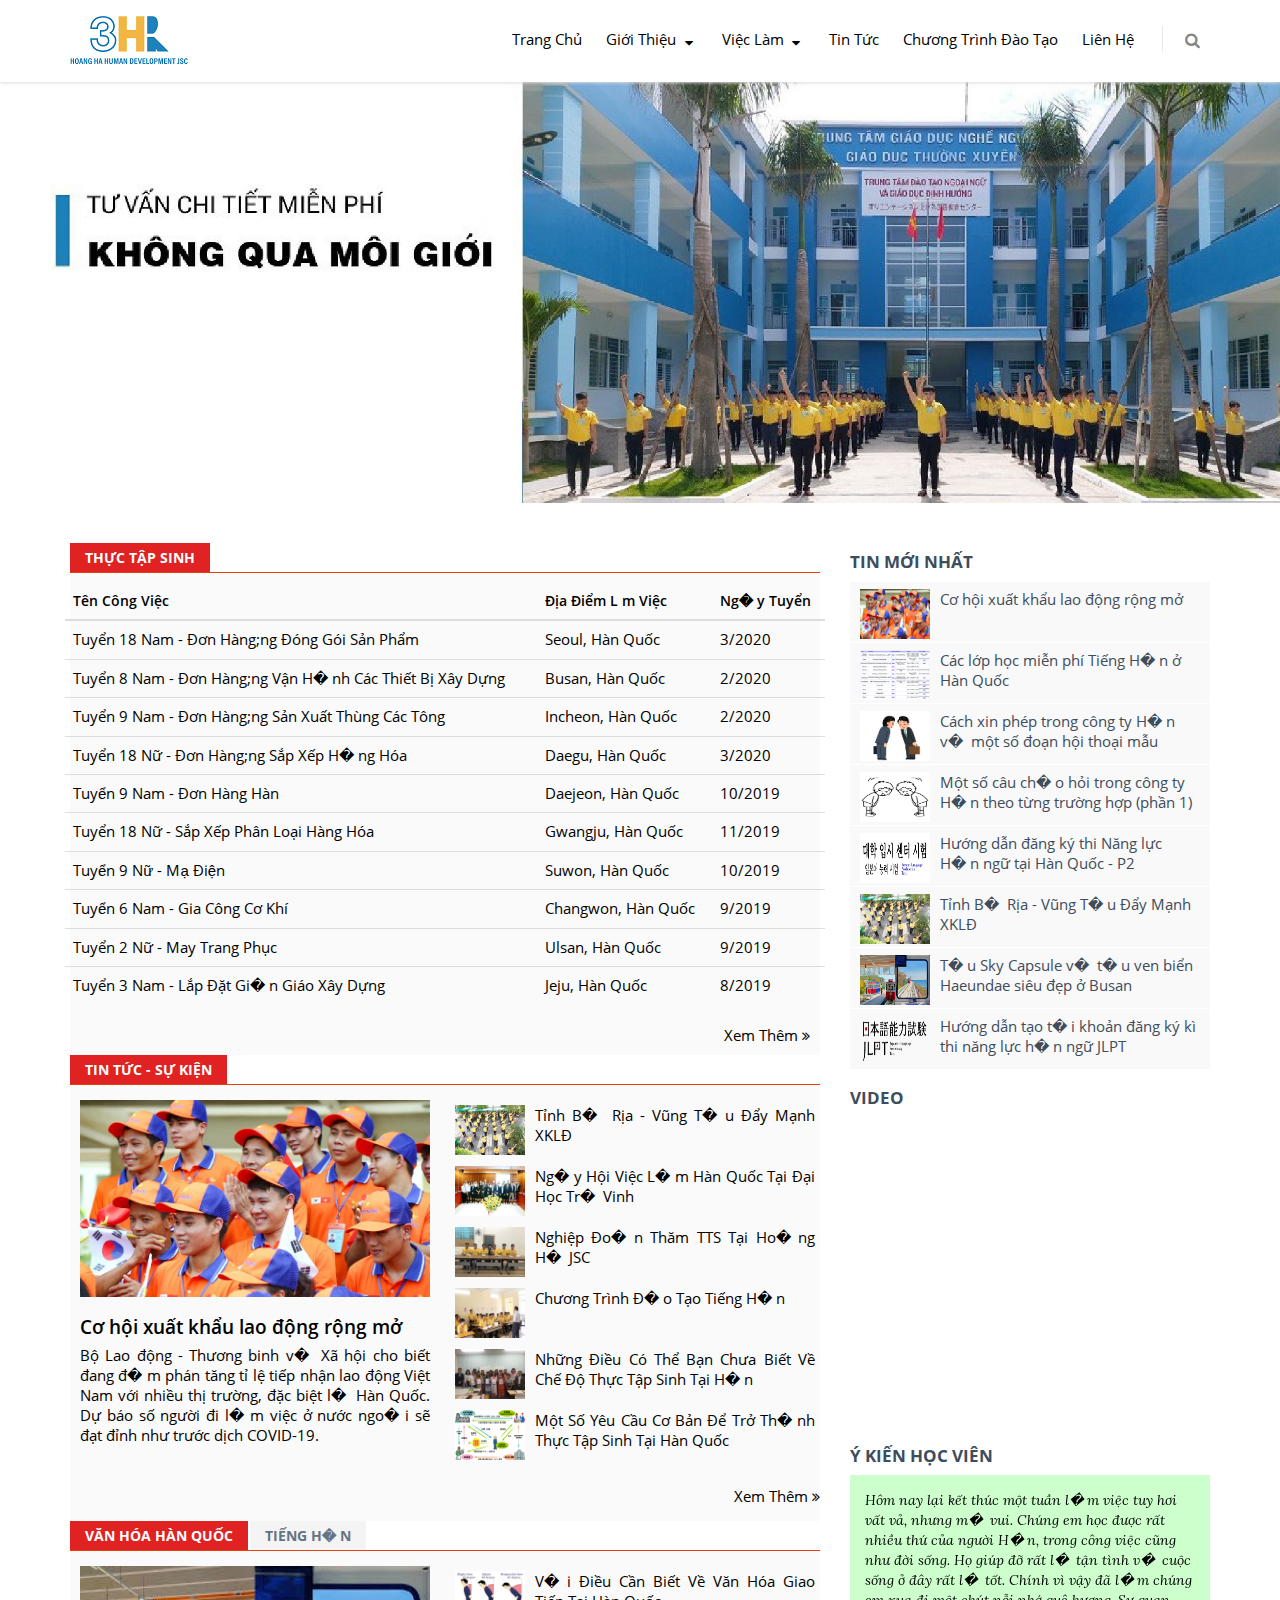
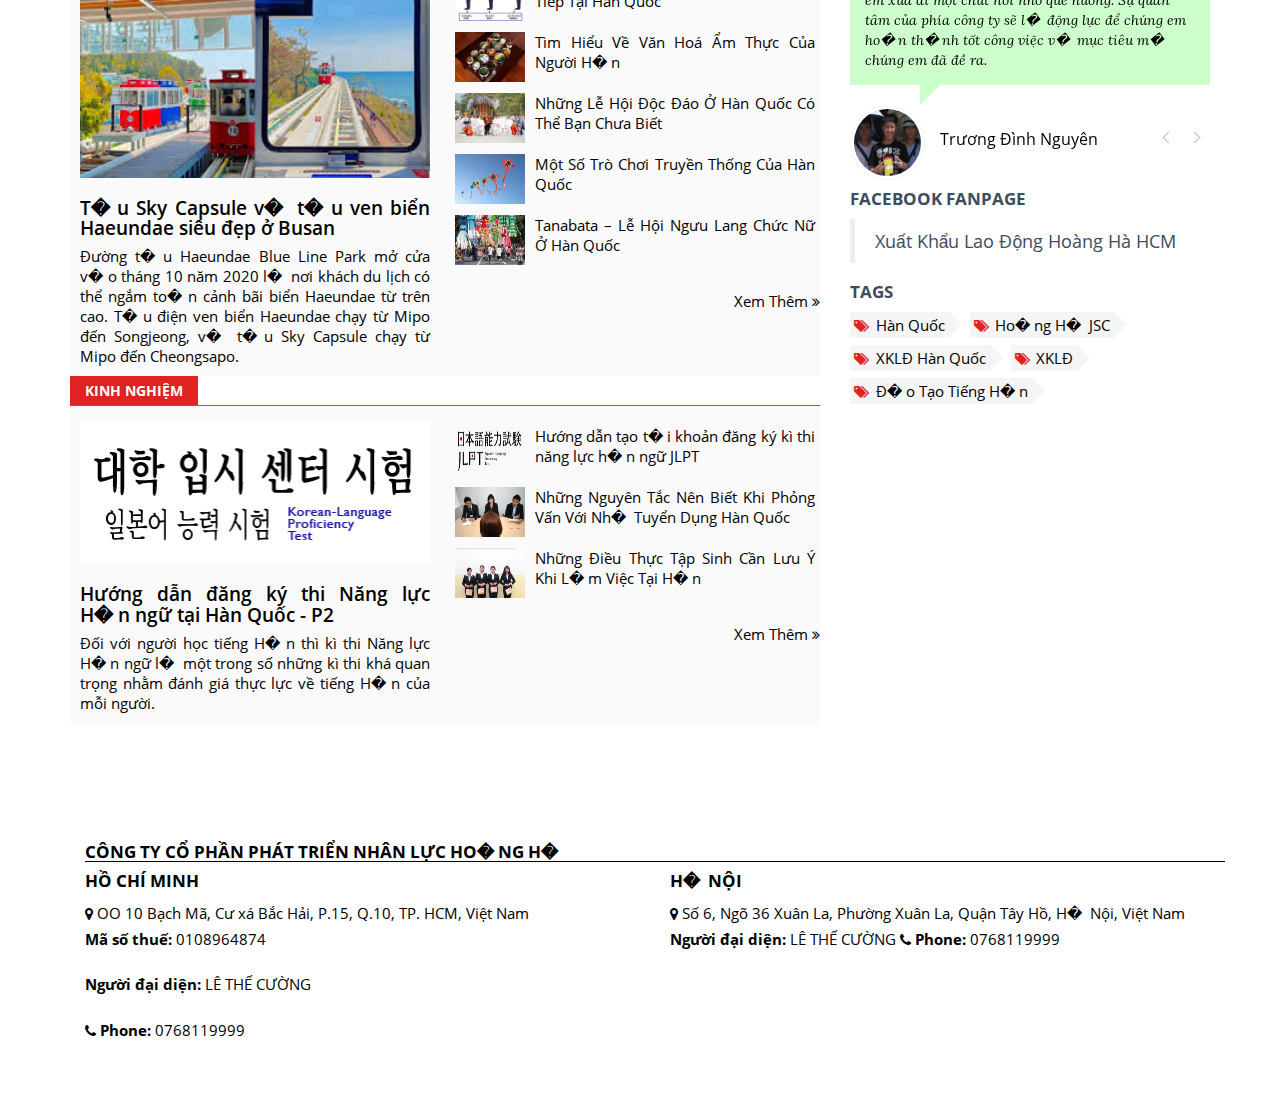
<file: index.html>
<!DOCTYPE html><!--[if IE 8]> <html lang="en" class="ie8 no-js"> <![endif]--><!--[if IE 9]> <html lang="en" class="ie9 no-js"> <![endif]--><!--[if !IE]><!--><html lang="en" class="no-js"><!--<![endif]--><!-- Mirrored from hoanghahcm.com/ by HTTrack Website Copier/3.x [XR&CO'2014], Wed, 28 Feb 2024 15:31:53 GMT --><!-- Added by HTTrack --><head><!-- /Added by HTTrack -->


<title>Xuất Khẩu Lao Động Ho�&nbsp;ng H�&nbsp; JSC - Trang Chủ</title>
<meta http-equiv="X-UA-Compatible" content="IE=edge">
<meta content="width=device-width, initial-scale=1" name="viewport">
<meta name="description" content="Xuất Khẩu Lao Động Hoàng Hà JSC; doanh nghiệp năng động, tin cậy v�&nbsp; chuyên nghiệp trong lĩnh vực cung ứng v�&nbsp; đ�&nbsp;o tạo lao động Việt Nam đi l�&nbsp;m việc ở nước ngo�&nbsp;i.Ho�&nbsp;ng H�&nbsp; JSC phấn đấu trở th�&nbsp;nh công ty XKLĐ không thể thiếu trong thị trường lao động thông qua việc cung ứng nguồn nhân lực tốt cho khách h�&nbsp;ng.">
<meta name="keywords" content="Xuất Khẩu Lao Động, Hàn Quốc, XKLD, Uy Tín, Không Mô Giới, Kinh Nghiệm Sống Ở Hàn Quốc,
    Tin Tức, Sự Kiện, XKLĐ Hàn Quốc, XKLĐ, XKLD Hàn Quốc, XKLD Han Quoc, Văn Hóa Hàn Quốc, Tiếng Hàn, Chi Phí Minh Bạch
    ">
<meta content="" name="author">

<link rel="stylesheet" href="css/font-open-san-300.css">
<link rel="stylesheet" href="css/font-awesome.min.css">
<link rel="stylesheet" href="css/bootstrap.min.css">
<link rel="stylesheet" href="css/owl.carousel.min.css">
<link rel="stylesheet" href="css/owl.theme.default.css">
<link rel="stylesheet" href="css/animate.css">
<link rel="stylesheet" href="css/components.css">
<link rel="stylesheet" href="css/slider.css">
<link rel="stylesheet" href="css/style.css">
<link rel="stylesheet" href="css/style-responsive.css">
<link rel="stylesheet" href="css/red.css">
<link rel="stylesheet" href="css/custom.css">
<link rel="stylesheet" href="css/font-lora.css">




<!--[iftype="text/javascript" lt IE 9]>
    
	<script src="/js/respond.min.js"></script>
	<script src="/js/excanvas.min.js"></script>
    <![endif]-->
<script src="js/jquery.min.js" type="fb4faf47c5f1073eb0a416d8-text/javascript"></script>
<script src="js/jquery-migrate.min.js" type="fb4faf47c5f1073eb0a416d8-text/javascript"></script>
<script src="js/jquery-ui.min.js" type="fb4faf47c5f1073eb0a416d8-text/javascript"></script>
<script src="js/bootstrap.min.js" type="fb4faf47c5f1073eb0a416d8-text/javascript"></script>
<script src="js/owl.carousel.min.js" type="fb4faf47c5f1073eb0a416d8-text/javascript"></script>
<script src="js/layout.js" type="fb4faf47c5f1073eb0a416d8-text/javascript"></script>
<script type="fb4faf47c5f1073eb0a416d8-text/javascript">
        jQuery(document).ready(function() {
            Layout.init();
            //Layout.initOWL();
            Layout.initFacebook();
        });
    </script>

<link href="favicon.ico" type="image/x-icon" rel="icon"><link href="favicon.ico" type="image/x-icon" rel="shortcut icon"></head>

<body class="corporate">

<div class="header">
<div class="container">
<a class="site-logo" href="index.html"><img src="images/logo.png" alt="Xuất Khẩu Lao Động Ho�&nbsp;ng H�&nbsp;"></a>
<a href="javascript:void(0);" class="mobi-toggler"><i class="fa fa-bars"></i></a>

<div class="header-navigation pull-right font-transform-inherit">
<ul>
<li><a data-target="#" href="index.html">Trang Chủ</a></li>
<li class="dropdown">
<a class="dropdown-toggle" data-toggle="dropdown" data-target="#" href="javascript:;">
Giới Thiệu <i class="fa fa-sort-desc" aria-hidden="true"></i>
</a>
<ul class="dropdown-menu">
<li><a href="#">Giới Thiệu Công Ty</a></li>
<li><a href="#">Phương Châm Kinh Doanh</a></li>
<li><a href="#">Cơ Cấu Tổ Chức</a></li>
</ul>
</li>
<li class="dropdown">
<a class="dropdown-toggle" data-toggle="dropdown" data-target="#" href="javascript:void(0);">
Việc Làm <i class="fa fa-sort-desc" aria-hidden="true"></i>
</a>
<ul class="dropdown-menu">
<li><a href="#">Thực Tập Sinh</a></li>
<li><a href="#">Kỹ Sư - Kỹ Thuật Viên</a></li>
</ul>
</li>
<li><a class="dropdown-toggle" href="#">Tin Tức</a>
</li><li><a class="dropdown-toggle" href="#">Chương Trình Đào Tạo</a>
</li>
<li><a href="#">Liên Hệ</a></li>

<li class="menu-search">
<span class="sep"></span>
<i class="fa fa-search search-btn"></i>
<div class="search-box">
<form action="#">
<div class="input-group">
<input type="text" placeholder="Search" class="form-control">
<span class="input-group-btn">
<button class="btn btn-primary" type="submit">Search</button>
</span>
</div>
</form>
</div>
</li>

</ul>
</div> </div>
</div>


<div class="page-slider margin-bottom-40">
<div class="owl-carousel" id="slider">

<div class="item">
<img src="images/slider-1-1200-395-1-n.jpeg" alt="" width="100%">
</div>
<!--div class="item">
<img src="img/slider/slider-1-1200-395-2-n.jpeg" alt width="100%" /-->
</div>
</div>
<script type="fb4faf47c5f1073eb0a416d8-text/javascript">
    jQuery('#slider').owlCarousel({
        items:1,
        loop:true,
        animateIn: 'slideInDown',
        autoplay:true,
        autoplayTimeout:7000,
        autoplayHoverPause:true,
        dots:true
    });
</script> 
<div class="main">
<div class="container">
<div class="row margin-bottom-40">
<div class="col-md-8 col-sm-8">
<div class="content-page">
<div class="tab-style-1">
<ul class="nav nav-tabs recruitment">
<li class="active"><a href="#tab-1" data-toggle="tab">Thực Tập Sinh</a></li>
</ul>
<div class="tab-content">
<div class="tab-pane row fade in active" id="tab-1">
<div class="portlet-body">
<div>
<table class="table">
<thead>
<tr>
<th scope="col">Tên Công Việc</th>
<th scope="col">Địa Điểm L&nbsp;m Việc</th>
<th scope="col">Ng�&nbsp;y Tuyển</th>
</tr>
</thead>
<tbody>
<tr>
<td>
<a href="#">
Tuyển 18 Nam - Đơn Hàng;ng Đóng Gói Sản Phẩm
</a>
</td>
<td>
Seoul, Hàn Quốc
</td>
<td>
3/2020
</td>
</tr>
<tr>
<td>
<a href="#">
Tuyển 8 Nam - Đơn Hàng;ng Vận H�&nbsp;nh Các Thiết Bị Xây Dựng
</a>
</td>
<td>
Busan, Hàn Quốc
</td>
<td>
2/2020
</td>
</tr>
<tr>
<td>
<a href="#">
Tuyển 9 Nam - Đơn Hàng;ng Sản Xuất Thùng Các Tông
</a>
</td>
<td>
Incheon, Hàn Quốc
</td>
<td>
2/2020
</td>
</tr>
<tr>
<td>
<a href="#">
Tuyển 18 Nữ - Đơn Hàng;ng Sắp Xếp H�&nbsp;ng Hóa
</a>
</td>
<td>
Daegu, Hàn Quốc
</td>
<td>
3/2020
</td>
</tr>
<tr>
<td>
<a href="#">
Tuyển 9 Nam - Đơn Hàng Hàn
</a>
</td>
<td>
Daejeon, Hàn Quốc
</td>
<td>
10/2019
</td>
</tr>
<tr>
<td>
<a href="#">
Tuyển 18 Nữ - Sắp Xếp Phân Loại Hàng Hóa
</a>
</td>
<td>
Gwangju, Hàn Quốc
</td>
<td>
11/2019
</td>
</tr>
<tr>
<td>
<a href="#">
Tuyển 9 Nữ - Mạ Điện
</a>
</td>
<td>
Suwon, Hàn Quốc
</td>
<td>
10/2019
</td>
</tr>
<tr>
<td>
<a href="#">
Tuyển 6 Nam - Gia Công Cơ Khí
</a>
</td>
<td>
Changwon, Hàn Quốc
</td>
<td>
9/2019
</td>
</tr>
<tr>
<td>
<a href="#">
Tuyển 2 Nữ - May Trang Phục
</a>
</td>
<td>
Ulsan, Hàn Quốc
</td>
<td>
9/2019
</td>
</tr>
<tr>
<td>
<a href="#">
Tuyển 3 Nam - Lắp Đặt Gi�&nbsp;n Giáo Xây Dựng
</a>
</td>
<td>
Jeju, Hàn Quốc
</td>
<td>
8/2019
</td>
</tr>
</tbody>
</table>
<div class="pull-right" style="padding-right: 15px">
<a href="#">Xem Thêm <i class="fa fa-angle-double-right" aria-hidden="true"></i></a>
</div>
</div>
</div>
</div>
<div class="tab-pane row fade" id="tab-2">
<div>
<table class="table">
<thead>
<tr>
<th>Tên Công Việc</th>
<th>Địa Điểm L�&nbsp;m Việc</th>
<th>Ng�&nbsp;y Tuyển</th>
</tr>
</thead>
<tbody>
<tr>
<td>
<a href="#"> Tuyển 6 Nam - Kỹ Sư Cơ Khí </a>
<span class="hostest">Hot</span>
</td>
<td>
Tochigi, Nhật Bản
</td>
<td>
Gấp ‼
</td>
</tr>
<tr>
<td>
<a href="#"> Tuyển Kỹ Sư - Thiết Kế Factory Automation</a>
<span class="hostest">Hot</span>
</td>
<td>
Hyogo, Nhật Bản
</td>
<td>
12/2018
</td>
</tr>
<tr>
<td>
<a href="#"> Tuyển Kỹ Sư - Thiết Kế Máy Móc Cơ Khí</a>
</td>
<td>
Osaka, Nhật Bản
</td>
<td>
Gấp !!!
</td>
</tr>
<tr>
<td>
<a href="#"> Tuyển Kỹ Sư - Đơn Hàng;ng Lập Trình Viên CNTT</a>
<span class="hostest">Hot</span>
</td>
<td>
Tokyo, Nhật Bản
</td>
<td>
7/2018
</td>
</tr>
<tr>
<td>
<a href="#"> Tuyển Nam - Đơn Hàng;ng Lắp Ráp, Gia Công Sản Phẩm</a>
</td>
<td>
Nagano, Nhật Bản
</td>
<td>
6/2018
</td>
</tr>
<tr>
<td>
<a href="#"> Tuyển Kỹ Sư - Đơn Hàng;ng Thiết Kế Bản Vẽ Cơ Khí</a>
</td>
<td>
Hyogo, Nhật Bản
</td>
<td>
6/2018
</td>
</tr>
<tr>
<td>
<a href="#"> Tuyển Kỹ Sư - Đơn Hàng;ng Thiết Kế Điện</a>
</td>
<td>
Osaka, Nhật Bản
</td>
<td>
4/2018
</td>
</tr>
<tr>
<td>
<a href="#"> Tuyển Kỹ Sư - Đơn Hàng;ng Phát Triển Phần Mềm</a>
</td>
<td>
Nigata, Nhật Bản
</td>
<td>
8/2017
</td>
</tr>
<tr>
<td>
<a href="#"> Tuyển Kỹ Sư - Đơn Hàng;ng Kỹ Sư Thiết Kế</a>
</td>
<td>
Shiga, Nhật Bản
</td>
<td>
4/2017
</td>
</tr>
<tr>
<td>
<a href="#"> Tuyển Nam - Đơn Hàng;ng Kỹ Sư Máy Móc</a>
</td>
<td>
Hyogo - Nhật Bản
</td>
<td>
4/2017
</td>
</tr>
</tbody>
</table>
<div class="pull-right" style="padding-right: 15px">
<a href="#" style="padding-right: 15px">Xem Thêm <i class="fa fa-angle-double-right" aria-hidden="true"></i></a>
</div>
</div>
</div>
</div></div>
<div class="tab-style-1 new" id="news">
<ul class="nav nav-tabs">
<li class="active"><a href="#tab-3" data-toggle="tab">Tin Tức - Sự Kiện</a></li>
</ul>
<div class="tab-content">
<div class="tab-pane row fade in active">
<div class="col-md-6 col-sm-6 new-main">
<a href="#" class="fancybox-button" title="Cơ hội xuất khẩu lao động rộng mở">
<img class="img-responsive" src="images/1548566297.jpg" alt="" width="550" height="365">
</a>
<h3 class="new-title margin-top-10">
<a href="#" class="fancybox-button" title="Cơ hội xuất khẩu lao động rộng mở">
Cơ hội xuất khẩu lao động rộng mở </a>
</h3>
<div>
Bộ Lao động - Thương binh v�&nbsp; Xã hội cho biết đang đ�&nbsp;m phán tăng tỉ lệ tiếp nhận lao động Việt Nam với nhiều thị trường, đặc biệt l�&nbsp; Hàn Quốc. Dự báo số người đi l�&nbsp;m việc ở nước ngo�&nbsp;i sẽ đạt đỉnh như trước dịch COVID-19. </div>
</div>
<div class="col-md-6 col-sm-6 new-item">
<ul class="list-group ">
<li class="margin-bottom-10 list-group-item">
<a href="#">
<img class="thumbnail-img" style="width:70px; height:50px" src="images/1536669119.jpg" scale="0">
</a>
<a href="#">Tỉnh B�&nbsp; Rịa - Vũng T�&nbsp;u Đẩy Mạnh XKLĐ</a>
</li>
<li class="margin-bottom-10 list-group-item">
<a href="#">
<img class="thumbnail-img" style="width:70px; height:50px" src="images/1529063010.jpg" scale="0">
</a>
<a href="#">Ng�&nbsp;y Hội Việc L�&nbsp;m Hàn Quốc Tại Đại Học Tr�&nbsp; Vinh</a>
</li>
<li class="margin-bottom-10 list-group-item">
<a href="#">
<img class="thumbnail-img" style="width:70px; height:50px" src="images/1527406715.jpg" scale="0">
</a>
<a href="#">Nghiệp Đo�&nbsp;n Thăm TTS Tại Ho�&nbsp;ng H�&nbsp; JSC</a>
</li>
<li class="margin-bottom-10 list-group-item">
<a href="#">
<img class="thumbnail-img" style="width:70px; height:50px" src="images/1525492916.jpg" scale="0">
</a>
<a href="#">Chương Trình Đ�&nbsp;o Tạo Tiếng H�&nbsp;n</a>
</li>
<li class="margin-bottom-10 list-group-item">
<a href="#">
<img class="thumbnail-img" style="width:70px; height:50px" src="images/1524478891.jpg" scale="0">
</a>
<a href="#">Những Điều Có Thể Bạn Chưa Biết Về Chế Độ Thực Tập Sinh Tại H�&nbsp;n</a>
</li>
<li class="margin-bottom-10 list-group-item">
<a href="#">
<img class="thumbnail-img" style="width:70px; height:50px" src="images/1524478426.gif" scale="0">
</a>
<a href="#">Một Số Yêu Cầu Cơ Bản Để Trở Th�&nbsp;nh Thực Tập Sinh Tại Hàn Quốc</a>
</li>
</ul>
<p><a class="more pull-right" href="#">Xem Thêm <i class="fa fa-angle-double-right" aria-hidden="true"></i></a></p>
</div>
</div>
</div>
</div>
<div class="tab-style-1 new">
<ul class="nav nav-tabs">
<li class="active"><a href="#tab-3" data-toggle="tab">Văn Hóa Hàn Quốc</a></li>
<li><a href="#tab-4" data-toggle="tab">Tiếng H�&nbsp;n</a></li>
</ul>
<div class="tab-content">
<div class="tab-pane row fade in active" id="tab-3">
<div class="col-md-6 col-sm-6 new-main">
<a href="#" class="fancybox-button" title="T�&nbsp;u Sky Capsule v�&nbsp; t�&nbsp;u ven biển Haeundae siêu đẹp ở Busan">
<img class="img-responsive" src="images/1530327649.jpg" alt="" width="550" height="365">
</a>
<h3 class="new-title margin-top-10">
<a href="#" class="fancybox-button" title="T�&nbsp;u Sky Capsule v�&nbsp; t�&nbsp;u ven biển Haeundae siêu đẹp ở Busan">
T�&nbsp;u Sky Capsule v�&nbsp; t�&nbsp;u ven biển Haeundae siêu đẹp ở Busan </a>
</h3>
<div>
Đường t�&nbsp;u Haeundae Blue Line Park mở cửa v�&nbsp;o tháng 10 năm 2020 l�&nbsp; nơi khách du lịch có thể ngắm to�&nbsp;n cảnh bãi biển Haeundae từ trên cao. T�&nbsp;u điện ven biển Haeundae chạy từ Mipo đến Songjeong, v�&nbsp; t�&nbsp;u Sky Capsule chạy từ Mipo đến Cheongsapo. </div>
</div>
<div class="col-md-6 col-sm-6 new-item">
<ul class="list-group ">
<li class="margin-bottom-10 list-group-item">
<a href="#">
<img class="thumbnail-img" style="width:70px; height:50px" src="images/1525346781.jpg" scale="0">
</a>
<a href="#">V�&nbsp;i Điều Cần Biết Về Văn Hóa Giao Tiếp Tại Hàn Quốc</a>
</li>
<li class="margin-bottom-10 list-group-item">
<a href="#">
<img class="thumbnail-img" style="width:70px; height:50px" src="images/1525346498.jpg" scale="0">
</a>
<a href="#">Tìm Hiểu Về Văn Hoá Ẩm Thực Của Người H�&nbsp;n</a>
</li>
<li class="margin-bottom-10 list-group-item">
<a href="#">
<img class="thumbnail-img" style="width:70px; height:50px" src="images/1524649991.jpg" scale="0">
</a>
<a href="#">Những Lễ Hội Độc Đáo Ở Hàn Quốc Có Thể Bạn Chưa Biết</a>
</li>
<li class="margin-bottom-10 list-group-item">
<a href="#">
<img class="thumbnail-img" style="width:70px; height:50px" src="images/1524649098.jpg" scale="0">
</a>
<a href="#">Một Số Trò Chơi Truyền Thống Của Hàn Quốc</a>
</li>
<li class="margin-bottom-10 list-group-item">
<a href="#">
<img class="thumbnail-img" style="width:70px; height:50px" src="images/1524306441.jpg" scale="0">
</a>
<a href="#">Tanabata – Lễ Hội Ngưu Lang Chức Nữ Ở Hàn Quốc</a>
</li>
</ul>
<p><a class="more pull-right" href="#">Xem Thêm <i class="fa fa-angle-double-right" aria-hidden="true"></i></a></p>
</div>
</div>
<div class="tab-pane row fade" id="tab-4">
<div class="col-md-6 col-sm-6 new-main">
<a href="#" class="fancybox-button" title="Các lớp học miễn phí Tiếng H�&nbsp;n ở Hàn Quốc ">
<img class="img-responsive" src="images/1544004424.png" alt="" width="550" height="365">
</a>
<h3 class="new-title margin-top-10">
<a href="#" class="fancybox-button" title="Các lớp học miễn phí Tiếng H�&nbsp;n ở Hàn Quốc ">
Các lớp học miễn phí Tiếng H�&nbsp;n ở Hàn Quốc </a>
</h3>
<div>
Hầu hết các tỉnh ở Hàn Quốc đều có chương trình dạy tiếng H�&nbsp;n miễn phí hoặc giá rẻ cho công dân nước ngo�&nbsp;i ở tại địa phương. </div>
</div>
<div class="col-md-6 col-sm-6 new-item">
<ul class="list-group ">
<li class="margin-bottom-10 list-group-item">
<a href="#">
<img class="thumbnail-img" style="width:70px; height:50px" src="images/1539909343.gif" scale="0">
</a>
<a href="#">Cách xin phép trong công ty H�&nbsp;n v�&nbsp; một số đoạn hội thoại mẫu</a>
</li>
<li class="margin-bottom-10 list-group-item">
<a href="#">
<img class="thumbnail-img" style="width:70px; height:50px" src="images/1539906830.jpg" scale="0">
</a>
<a href="#>Một số câu ch�&nbsp;o hỏi trong công ty H�&nbsp;n theo từng trường hợp (phần 1)</a>
</li>
<li class=" margin-bottom-10="" list-group-item"="">
</a><a href="#">
<img class="thumbnail-img" style="width:70px; height:50px" src="images/1525347014.jpg" scale="0">
</a>
<a href="#">Các Kỹ Năng Nên Biết Để Học Tiếng H�&nbsp;n Nhanh Hơn</a>
</li>
</ul>
<p><a class="more pull-right" href="#">Xem Thêm <i class="fa fa-angle-double-right" aria-hidden="true"></i></a></p>
</div>
</div>
</div>
</div>

<div class="tab-style-1 new" id="experience">
<ul class="nav nav-tabs">
<li class="active"><a href="#tab-4" data-toggle="tab">Kinh Nghiệm</a></li>
</ul>
<div class="tab-content">
<div class="tab-pane row fade in active">
<div class="col-md-6 col-sm-6 new-main">
<a href="#" class="fancybox-button" title="Hướng dẫn đăng ký thi Năng lực H�&nbsp;n ngữ tại Hàn Quốc - P2">
<img class="img-responsive" src="images/1539144711.jpg" alt="" width="550" height="365">
</a>
<h3 class="new-title margin-top-10">
<a href="#" class="fancybox-button" title="Hướng dẫn đăng ký thi Năng lực H�&nbsp;n ngữ tại Hàn Quốc - P2">
Hướng dẫn đăng ký thi Năng lực H�&nbsp;n ngữ tại Hàn Quốc - P2 </a>
</h3>
<div>
Đối với người học tiếng H�&nbsp;n thì kì thi Năng lực H�&nbsp;n ngữ l�&nbsp; một trong số những kì thi khá quan trọng nhằm đánh giá thực lực về tiếng H�&nbsp;n của mỗi người. </div>
</div>
<div class="col-md-6 col-sm-6 new-item">
<ul class="list-group ">
<li class="margin-bottom-10 list-group-item">
<a href="#">
<img class="thumbnail-img" style="width:70px; height:50px" src="images/1529407693.png" scale="0">
</a>
<a href="#">Hướng dẫn tạo t�&nbsp;i khoản đăng ký kì thi năng lực h�&nbsp;n ngữ JLPT</a>
</li>
<li class="margin-bottom-10 list-group-item">
<a href="#">
<img class="thumbnail-img" style="width:70px; height:50px" src="images/1525347493.jpg" scale="0">
</a>
<a href="#">Những Nguyên Tắc Nên Biết Khi Phỏng Vấn Với Nh�&nbsp; Tuyển Dụng Hàn Quốc</a>
</li>
<li class="margin-bottom-10 list-group-item">
<a href="#">
<img class="thumbnail-img" style="width:70px; height:50px" src="images/1525347315.jpg" scale="0">
</a>
<a href="#">Những Điều Thực Tập Sinh Cần Lưu Ý Khi L�&nbsp;m Việc Tại H�&nbsp;n</a>
</li>
</ul>
<p><a class="more pull-right" href="#">Xem Thêm <i class="fa fa-angle-double-right" aria-hidden="true"></i></a></p>
</div>
</div>
</div>
</div>
</div>
</div>

<div class="sidebar col-md-4 col-sm-4">
<div class="support margin-bottom-10">
</div>
<div class="support margin-bottom-10">
<h3 class="title">Tin Mới Nhất</h3>
<div id="newest">
<ul class="list-group ">
<li class="margin-bottom-10 list-group-item">
<a class="thumb" href="#">
<img class="thumbnail-img" style="width:70px; height:50px" src="images/1548566297.jpg" scale="0">
</a>
<a href="#">Cơ hội xuất khẩu lao động rộng mở</a>
</li>
<li class="margin-bottom-10 list-group-item">
<a class="thumb" href="#">
<img class="thumbnail-img" style="width:70px; height:50px" src="images/1544004424.png" scale="0">
</a>
<a href="#">Các lớp học miễn phí Tiếng H�&nbsp;n ở Hàn Quốc </a>
</li>
<li class="margin-bottom-10 list-group-item">
<a class="thumb" href="#">
<img class="thumbnail-img" style="width:70px; height:50px" src="images/1539909343.gif" scale="0">
</a>
<a href="#">Cách xin phép trong công ty H�&nbsp;n v�&nbsp; một số đoạn hội thoại mẫu</a>
</li>
<li class="margin-bottom-10 list-group-item">
<a class="thumb" href="#">
<img class="thumbnail-img" style="width:70px; height:50px" src="images/1539906830.jpg" scale="0">
</a>
<a href="#">Một số câu ch�&nbsp;o hỏi trong công ty H�&nbsp;n theo từng trường hợp (phần 1)</a>
</li>
<li class="margin-bottom-10 list-group-item">
<a class="thumb" href="#">
<img class="thumbnail-img" style="width:70px; height:50px" src="images/1539144711.jpg" scale="0">
</a>
<a href="#">Hướng dẫn đăng ký thi Năng lực H�&nbsp;n ngữ tại Hàn Quốc - P2</a>
</li>
<li class="margin-bottom-10 list-group-item">
<a class="thumb" href="#">
<img class="thumbnail-img" style="width:70px; height:50px" src="images/1536669119.jpg" scale="0">
</a>
<a href="#">Tỉnh B�&nbsp; Rịa - Vũng T�&nbsp;u Đẩy Mạnh XKLĐ</a>
</li>
<li class="margin-bottom-10 list-group-item">
<a class="thumb" href="#">
<img class="thumbnail-img" style="width:70px; height:50px" src="images/1530327649.jpg" scale="0">
</a>
<a href="#">T�&nbsp;u Sky Capsule v�&nbsp; t�&nbsp;u ven biển Haeundae siêu đẹp ở Busan</a>
</li>
<li class="margin-bottom-10 list-group-item">
<a class="thumb" href="#">
<img class="thumbnail-img" style="width:70px; height:50px" src="images/1529407693.png" scale="0">
</a>
<a href="#">Hướng dẫn tạo t�&nbsp;i khoản đăng ký kì thi năng lực h�&nbsp;n ngữ JLPT</a>
</li>
</ul> </div>
</div>
<div class="support margin-bottom-10">
<h3 class="title">Video</h3>
<div id="video">
<iframe width="560" height="315" src="https://www.youtube.com/embed/qv1b4Rq6QYE?si=mQSGt8rr2Vt_10lm" title="YouTube video player" frameborder="0" allow="accelerometer; autoplay; clipboard-write; encrypted-media; gyroscope; picture-in-picture; web-share" allowfullscreen=""></iframe>
</div>
</div>

<div class="fanpage margin-bottom-10 testimonials-v1">
<h3 class="title">Ý Kiến Học Viên</h3>
<div id="myCarousel" class="carousel slide">

<div class="carousel-inner comment">















<div class="item active">
<blockquote><p>
Hôm nay lại kết thúc một tuần l�&nbsp;m việc tuy hơi vất vả, nhưng m�&nbsp; vui.
Chúng em học được rất nhiều thứ của người H�&nbsp;n, trong công việc cũng như đời sống.
Họ giúp đỡ rất l�&nbsp; tận tình v�&nbsp; cuộc sống ở đây rất l�&nbsp; tốt.
Chính vì vậy đã l�&nbsp;m chúng em xua đi một chút nỗi nhớ quê hương.
Sự quan tâm của phía công ty sẽ l�&nbsp; động lực để chúng em ho�&nbsp;n th�&nbsp;nh tốt công việc v�&nbsp; mục tiêu m�&nbsp; chúng em đã đề ra.
</p></blockquote>
<div class="carousel-info">
<img class="pull-left" src="images/tdn.jpg" alt="">
<div class="pull-left">
<span class="testimonials-name">Trương Đình Nguyên</span>
</div>
</div>
</div>
<div class="item">
<blockquote><p>
Khi mới qua H�&nbsp;n, mình gặp rất nhiều khó khăn trong công việc v�&nbsp; cuộc sống.
Vì Hàn Quốc l�&nbsp; một đất nước ho�&nbsp;n to�&nbsp;n mới với mình. Nhưng sau đó, Hàn Quốc lại trở nên bình yên, trong l�&nbsp;nh v�&nbsp; mình cực kỳ thích môi trường nơi đây. Mình đã học hỏi rất nhiều từ tính cách cầu to�&nbsp;n, nề nếp của người H�&nbsp;n. Những bạn có ý định sang H�&nbsp;n l�&nbsp;m việc hãy học tiếng H�&nbsp;n thật tốt nhé.
Ngo�&nbsp;i ra, hãy chăm chỉ v�&nbsp; nghe lời các anh chị, thầy cô ở công ty Ho�&nbsp;ng H�&nbsp; nhé.
</p></blockquote>
<div class="carousel-info">
<img class="pull-left" src="images/vvp.jpg" alt="">
<div class="pull-left">
<span class="testimonials-name">Võ Việt Phước </span>
</div>
</div>
</div>


<div class="item">
<blockquote><p>
Nước H�&nbsp;n rất hiện đại, sạch sẽ v�&nbsp; con người ở đây vô cùng lịch sự, có trách nhiệm.
Công việc tuy không có áp lực nhiều nhưng các nội quy đổ rác hay phân loại rác khiến mình bỡ ngỡ khi mới qua.
Khi qua đây mình chỉ biết tiếng H�&nbsp;n cơ bản nên việc giao tiếp v�&nbsp; l�&nbsp;m việc khá khó khăn.
Vì thế, mình đang cố gắng cải thiện hằng ng�&nbsp;y bằng cách viết nhật ký bằng tiếng H�&nbsp;n.
</p></blockquote>
<div class="carousel-info">
<img class="pull-left" src="images/ntnm.jpg" alt="">
<div class="pull-left">
<span class="testimonials-name">Nguyễn Thị Ngọc Mai </span>
</div>
</div>
</div>
<div class="item">
<blockquote><p>
Trước khi qua H�&nbsp;n, mình rất lo lắng v�&nbsp; suy nghĩ rất nhiều. Nước H�&nbsp;n có tốt không, công việc có áp lực v�&nbsp; quá khó khăn hay không.
Tuy nhiên, với suy nghĩ chủ động trong công việc v�&nbsp; cuộc sống. Mình luôn tâm niệm rằng mình phải l�&nbsp;m chủ con thuyền cuộc đời mình, chèo lái nó một cách đúng đắn nhất.
Bất cứ vấn đề, khó khăn n�&nbsp;o đều có thể giải quyết cả. Hãy tập trung học tiếng H�&nbsp;n, tìm hiểu văn hóa H�&nbsp;n v�&nbsp; nắm được các công việc chuyên môn sắp tới.
</p></blockquote>
<div class="carousel-info">
<img class="pull-left" src="images/ctd.jpg" alt="">
<div class="pull-left">
<span class="testimonials-name">Cao Thùy Phương </span>
</div>
</div>
</div>
</div>

<a class="left-btn" href="#myCarousel" data-slide="prev"></a>
<a class="right-btn" href="#myCarousel" data-slide="next"></a>
</div>
</div>
<div class="fanpage margin-bottom-10">
<h3 class="title">Facebook Fanpage</h3>
<div class="fb-page" data-href="#" data-tabs="timeline" data-height="300" data-small-header="true" data-adapt-container-width="true" data-hide-cover="false" data-show-facepile="true"><blockquote cite="https://www.facebook.com/xuatkhaulaodonghoanghahcm/" class="fb-xfbml-parse-ignore"><a href="https://www.facebook.com/xuatkhaulaodonghoanghahcm/">Xuất Khẩu Lao Động Hoàng Hà HCM</a></blockquote></div>
</div>

<div class="blog-tags margin-bottom-20">
<h3 class="title">Tags</h3>
<ul>
<li><a href="javascript:;"><i class="fa fa-tags"></i>Hàn Quốc</a></li>
<li><a href="javascript:;"><i class="fa fa-tags"></i>Ho�&nbsp;ng H�&nbsp; JSC</a></li>
<li><a href="javascript:;"><i class="fa fa-tags"></i>XKLĐ Hàn Quốc</a></li>
<li><a href="javascript:;"><i class="fa fa-tags"></i>XKLĐ</a></li>
<li><a href="javascript:;"><i class="fa fa-tags"></i>Đ�&nbsp;o Tạo Tiếng H�&nbsp;n</a></li>
</ul>
</div>

</div>

</div>
</div>
</div>


<div class="footer">
    <div class="container">
        <div class="pre-footer">
            <div class="container">
                <h3 class="title">Công Ty Cổ Phần Phát Triển Nhân Lực Ho�&nbsp;ng H�&nbsp;</h3>
                <div class="row">
    <div class="col-md-6 col-sm-6 pre-footer-col">
        <h3 class="margin-bottom-10 title">Hồ Chí Minh</h3>
        <address class="margin-bottom-30">
            <i class="fa fa-map-marker" aria-hidden="true"></i> 
            <a href="lien-he.html">OO 10 Bạch Mã, Cư xá Bắc Hải, P.15, Q.10, TP. HCM, Việt Nam</a><br>
            <p><strong>Mã số thuế:</strong> 0108964874</p>
            <p><strong>Người đại diện:</strong> LÊ THẾ CƯỜNG</p>
            <i class="fa fa-phone" aria-hidden="true"></i> 
            <strong>Phone:</strong> 0768119999<br>
        </address>
    </div>
    <div class="col-md-6 col-sm-6 pre-footer-col">
        <h3 class="margin-bottom-10 title">H�&nbsp; Nội</h3>
        <address class="margin-bottom-30">
            <i class="fa fa-map-marker" aria-hidden="true"></i> Số 6, Ngõ 36 Xuân La, Phường Xuân La, Quận Tây Hồ, H�&nbsp; Nội, Việt Nam<br>
            <p><strong>Người đại diện:</strong> LÊ THẾ CƯỜNG
            <i class="fa fa-phone" aria-hidden="true"></i> 
            <strong>Phone:</strong> 0768119999<br>
        </p></address>
    </div>
</div>

            </div>
        </div>
    </div>
</div>



<!--div class="col-md-4 col-sm-6 pre-footer-col">
<h3 class="margin-bottom-10 title">Facebook Fanpage</h3>
<div class="fb-page" data-href="https://www.facebook.com/xuatkhaulaodonghoanghahcm/" data-small-header="true" data-adapt-container-width="true" data-hide-cover="false" data-show-facepile="true"><blockquote cite="https://www.facebook.com/xuatkhaulaodonghoanghahcm/" class="fb-xfbml-parse-ignore"><a href="https://www.facebook.com/xuatkhaulaodonghoanghahcm/">Xuất Khẩu Lao Động Hoàng Hà HCM</a></blockquote>--</div> 
</div>
</div>
<div class="fb-customerchat" page_id="505191499677343" minimized="true">
</div>
</div>
 </div>
</div>

<script src="cdn-cgi/scripts/7d0fa10a/cloudflare-static/rocket-loader.min.js" data-cf-settings="fb4faf47c5f1073eb0a416d8-|49" defer></script></body-->


<!-- Mirrored from hoanghahcm.com/ by HTTrack Website Copier/3.x [XR&CO'2014], Wed, 28 Feb 2024 15:32:21 GMT -->
</body></html>
</file>
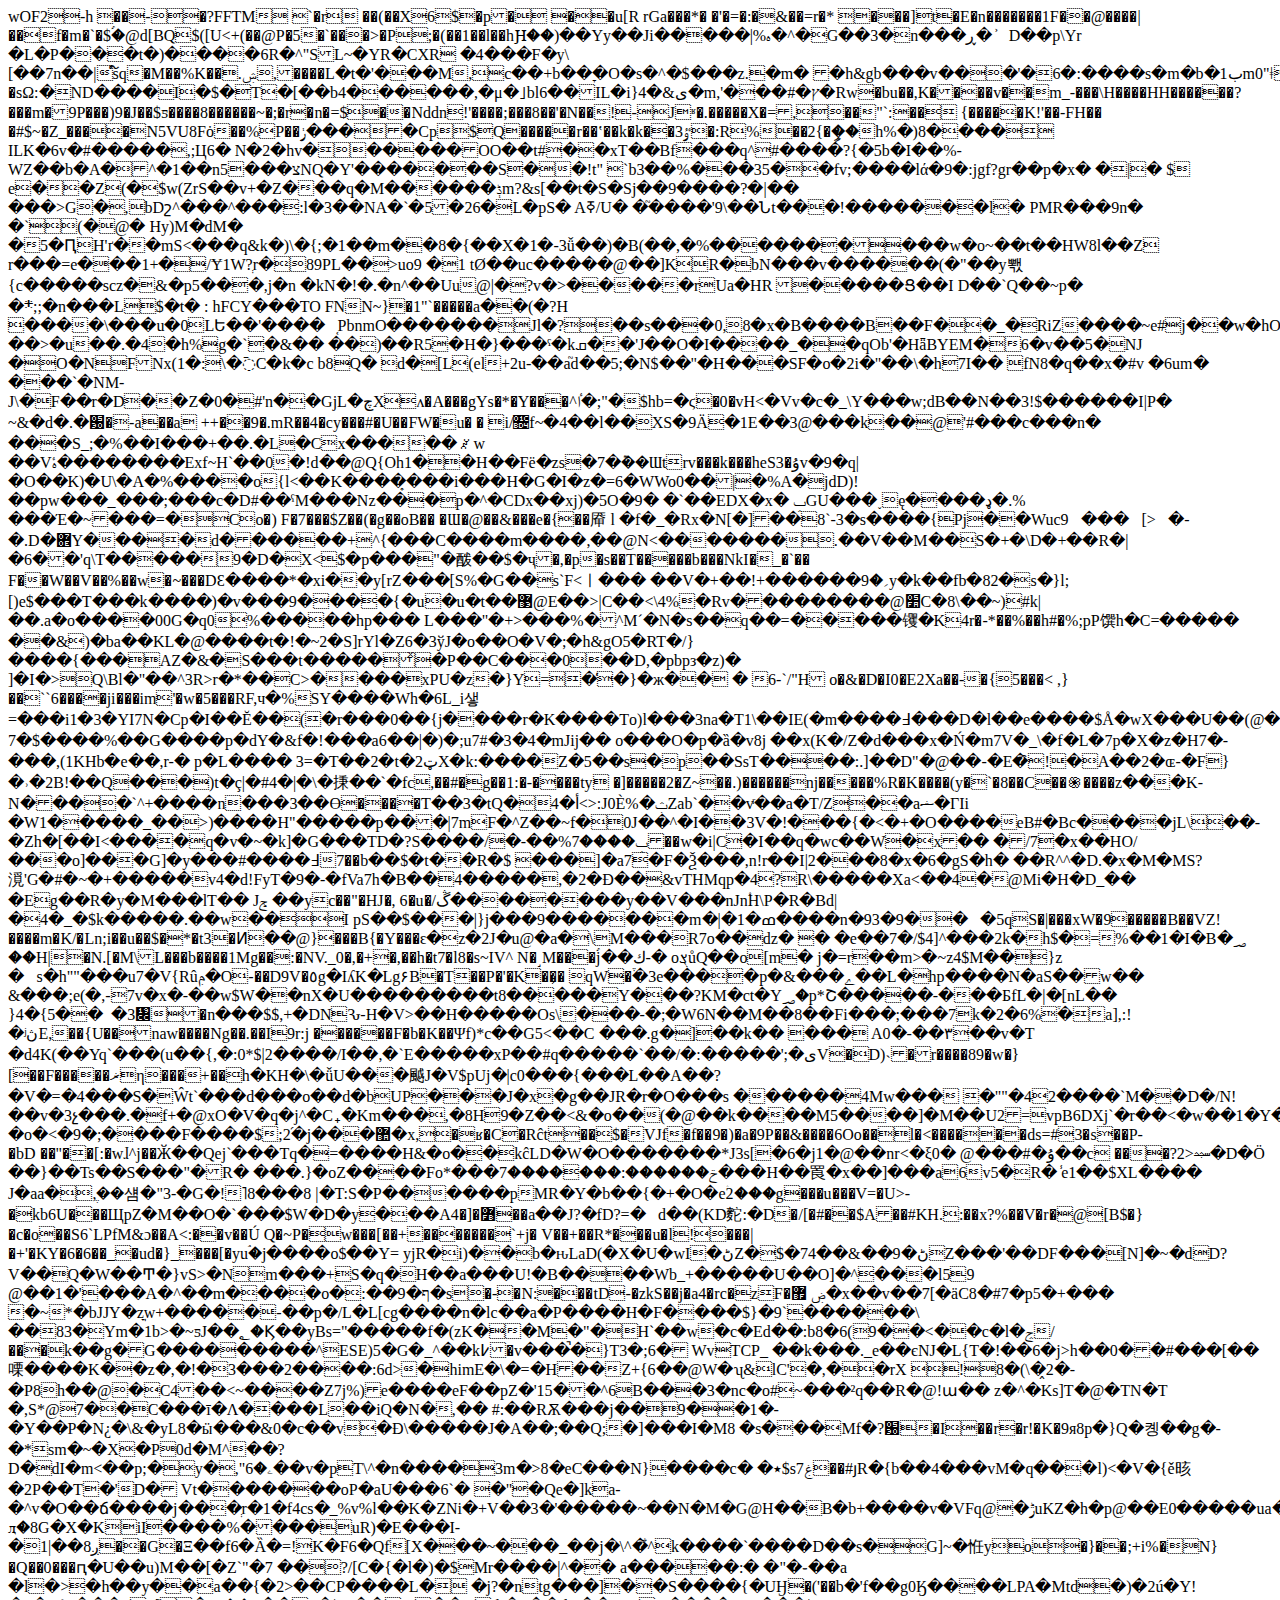
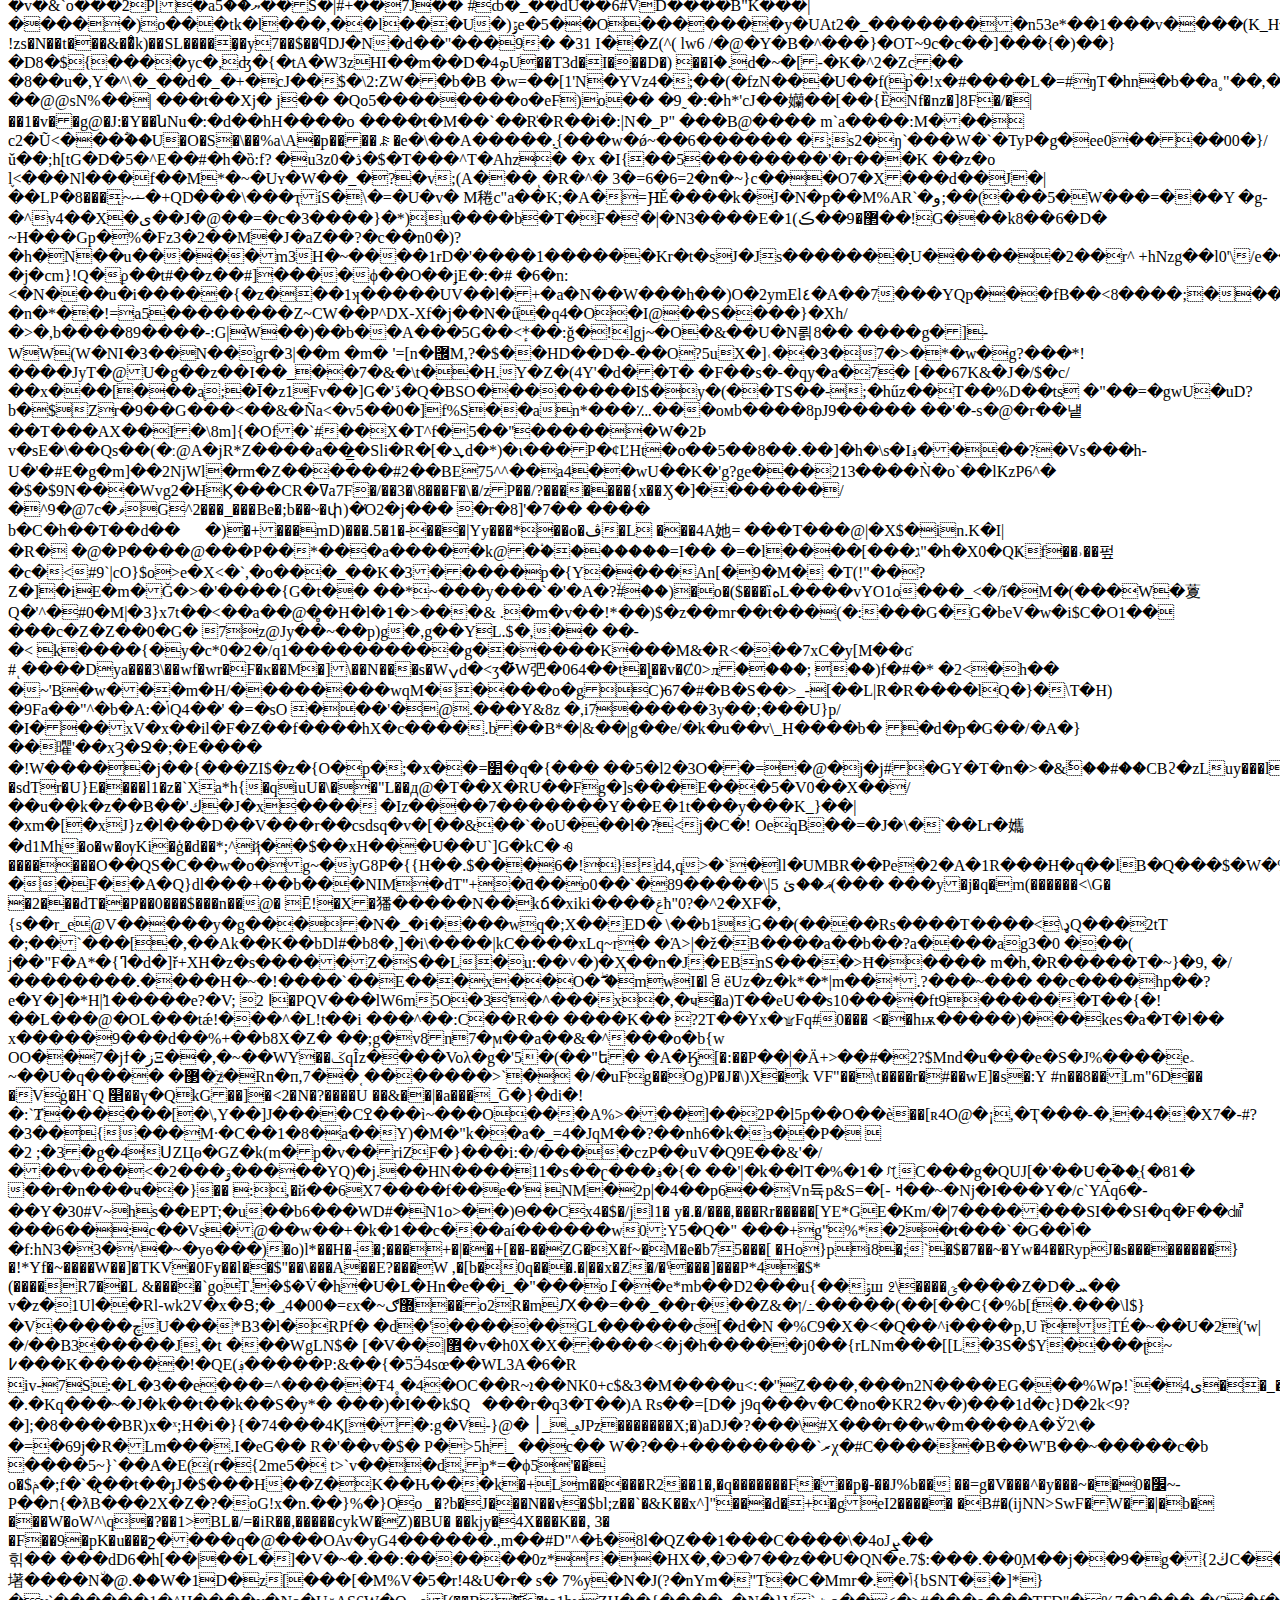
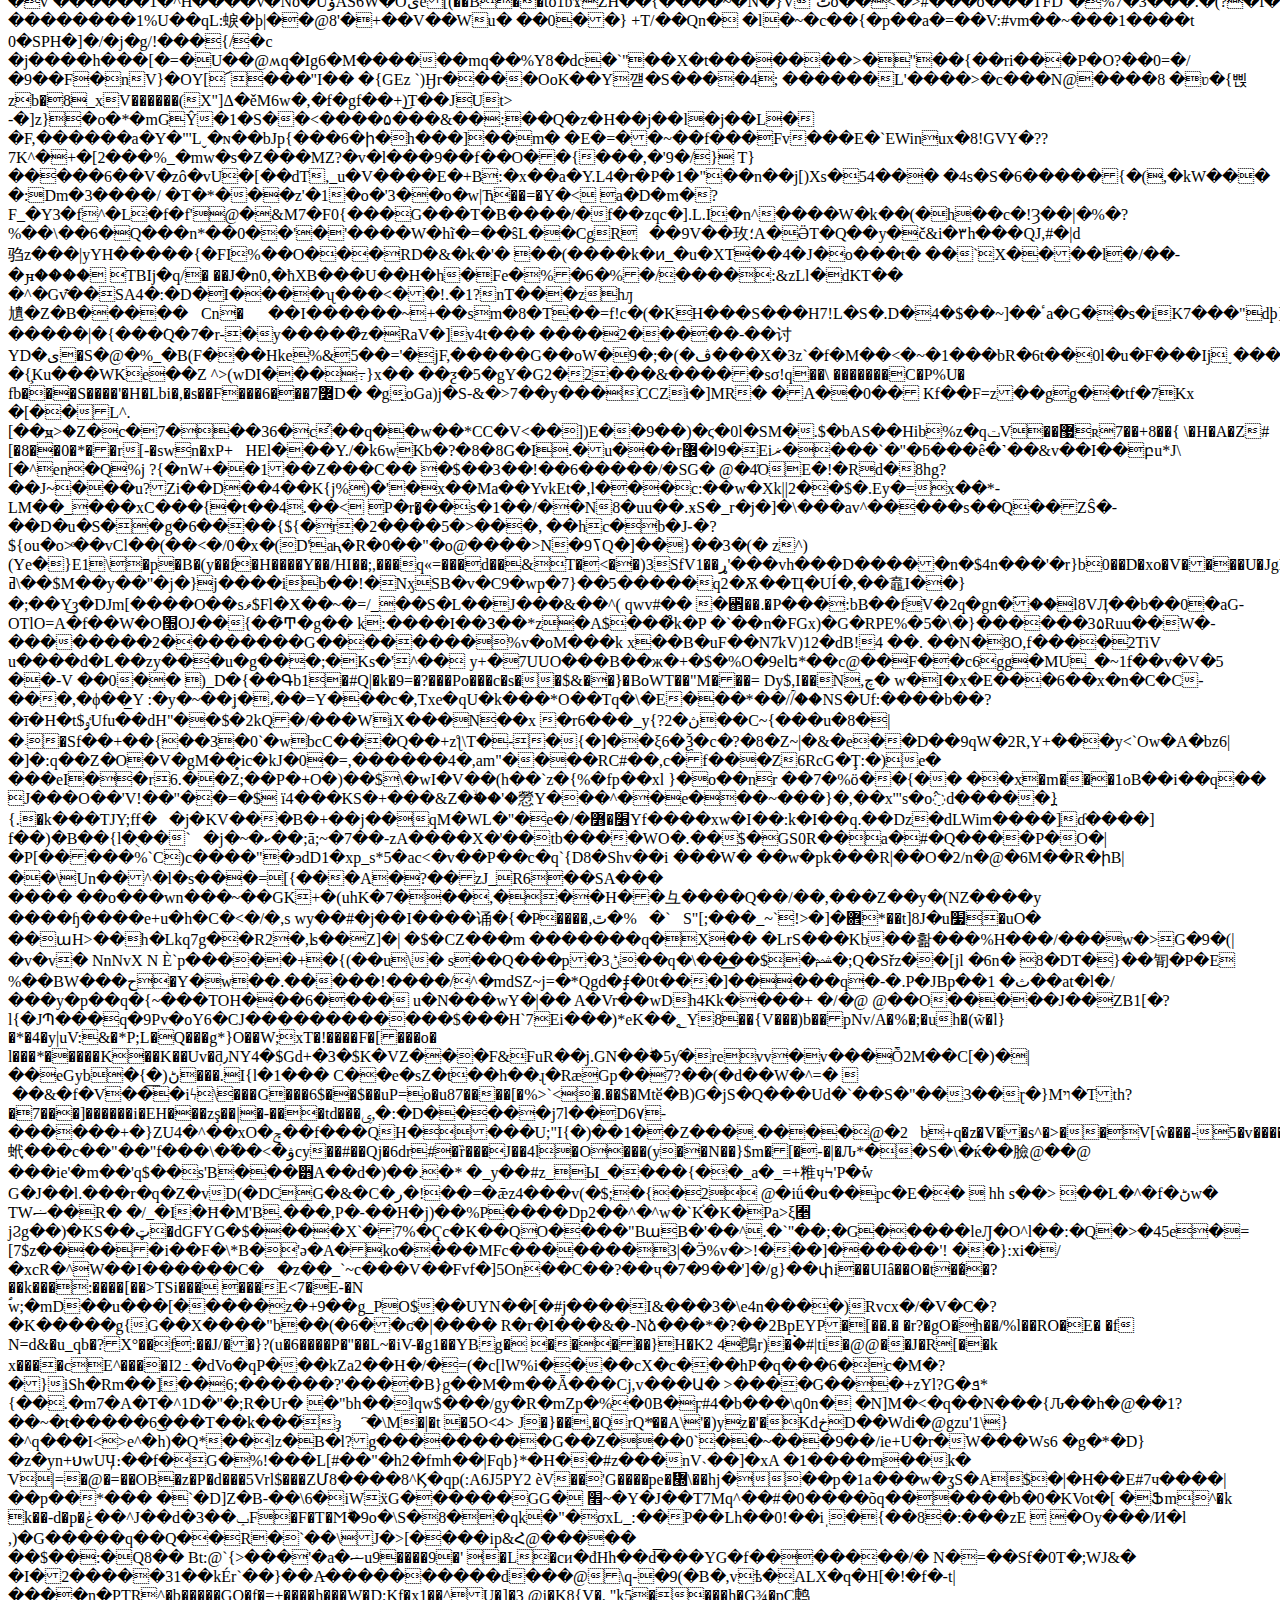
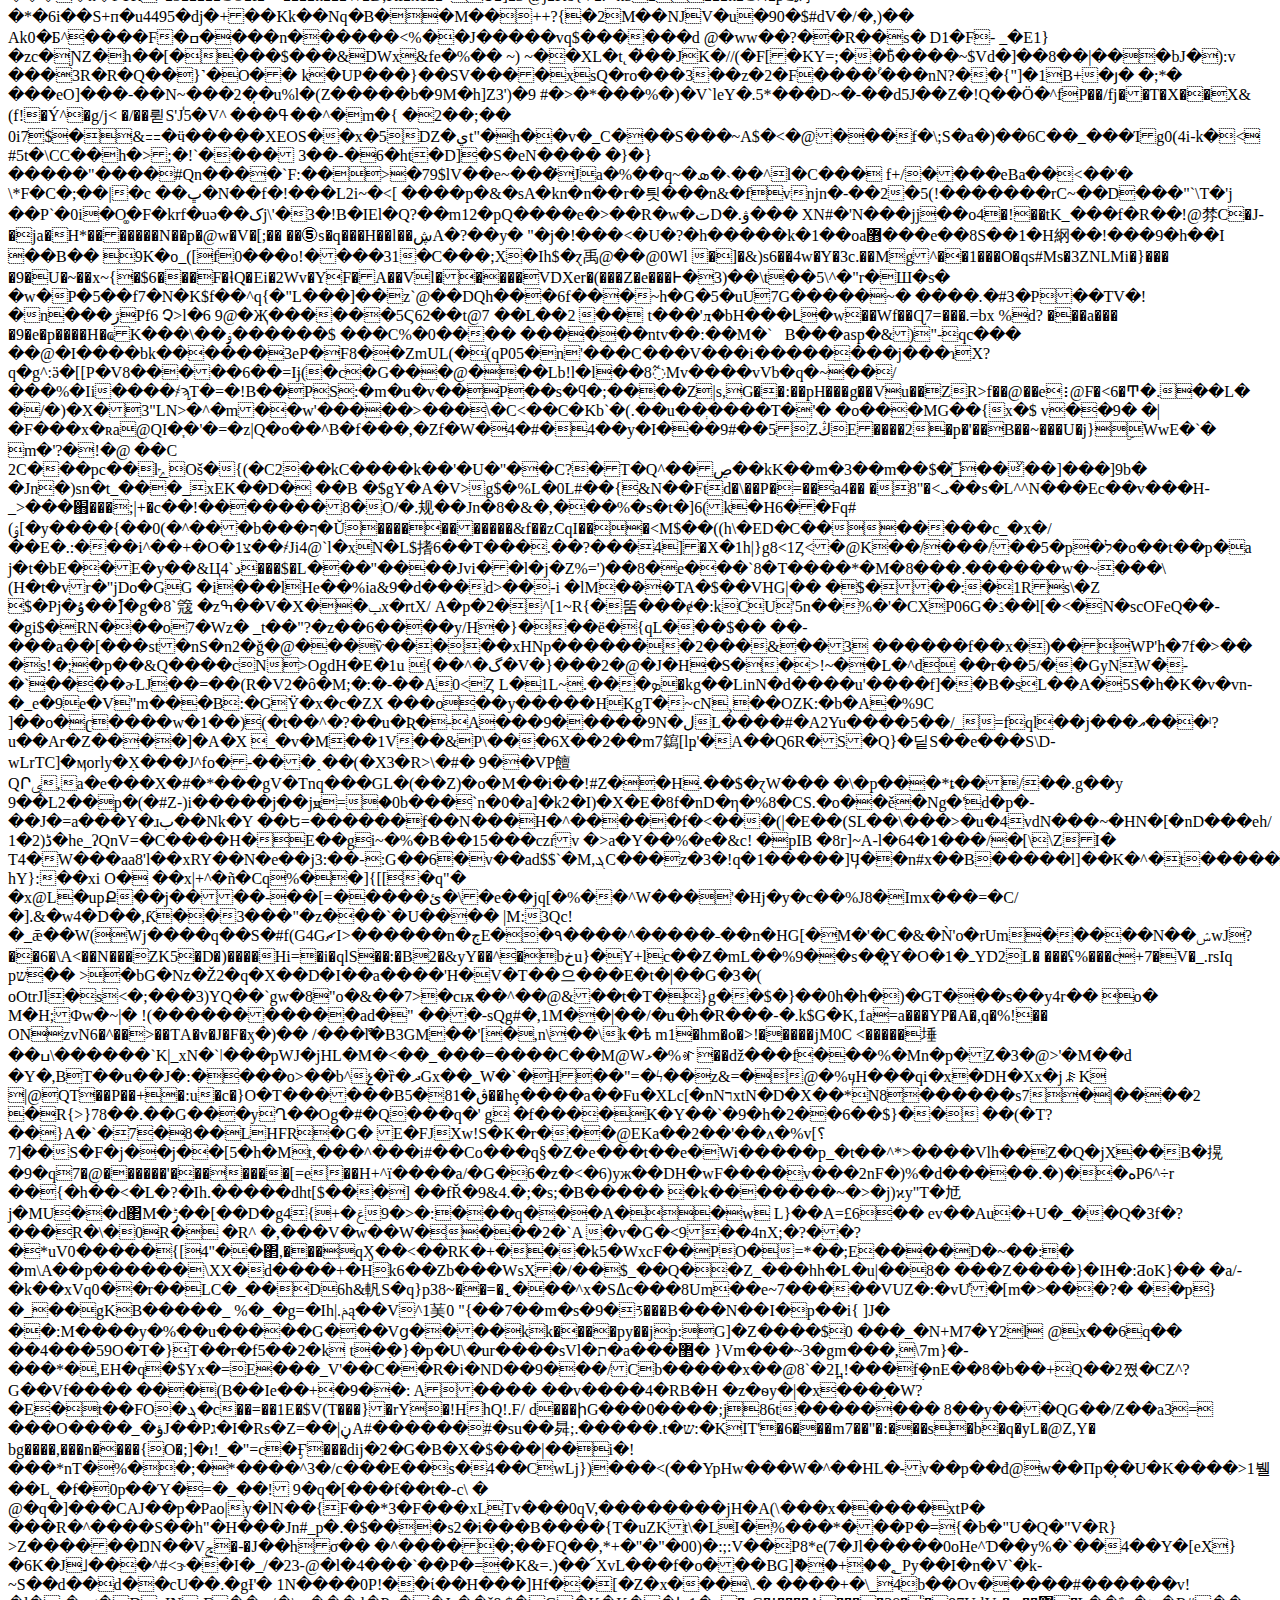
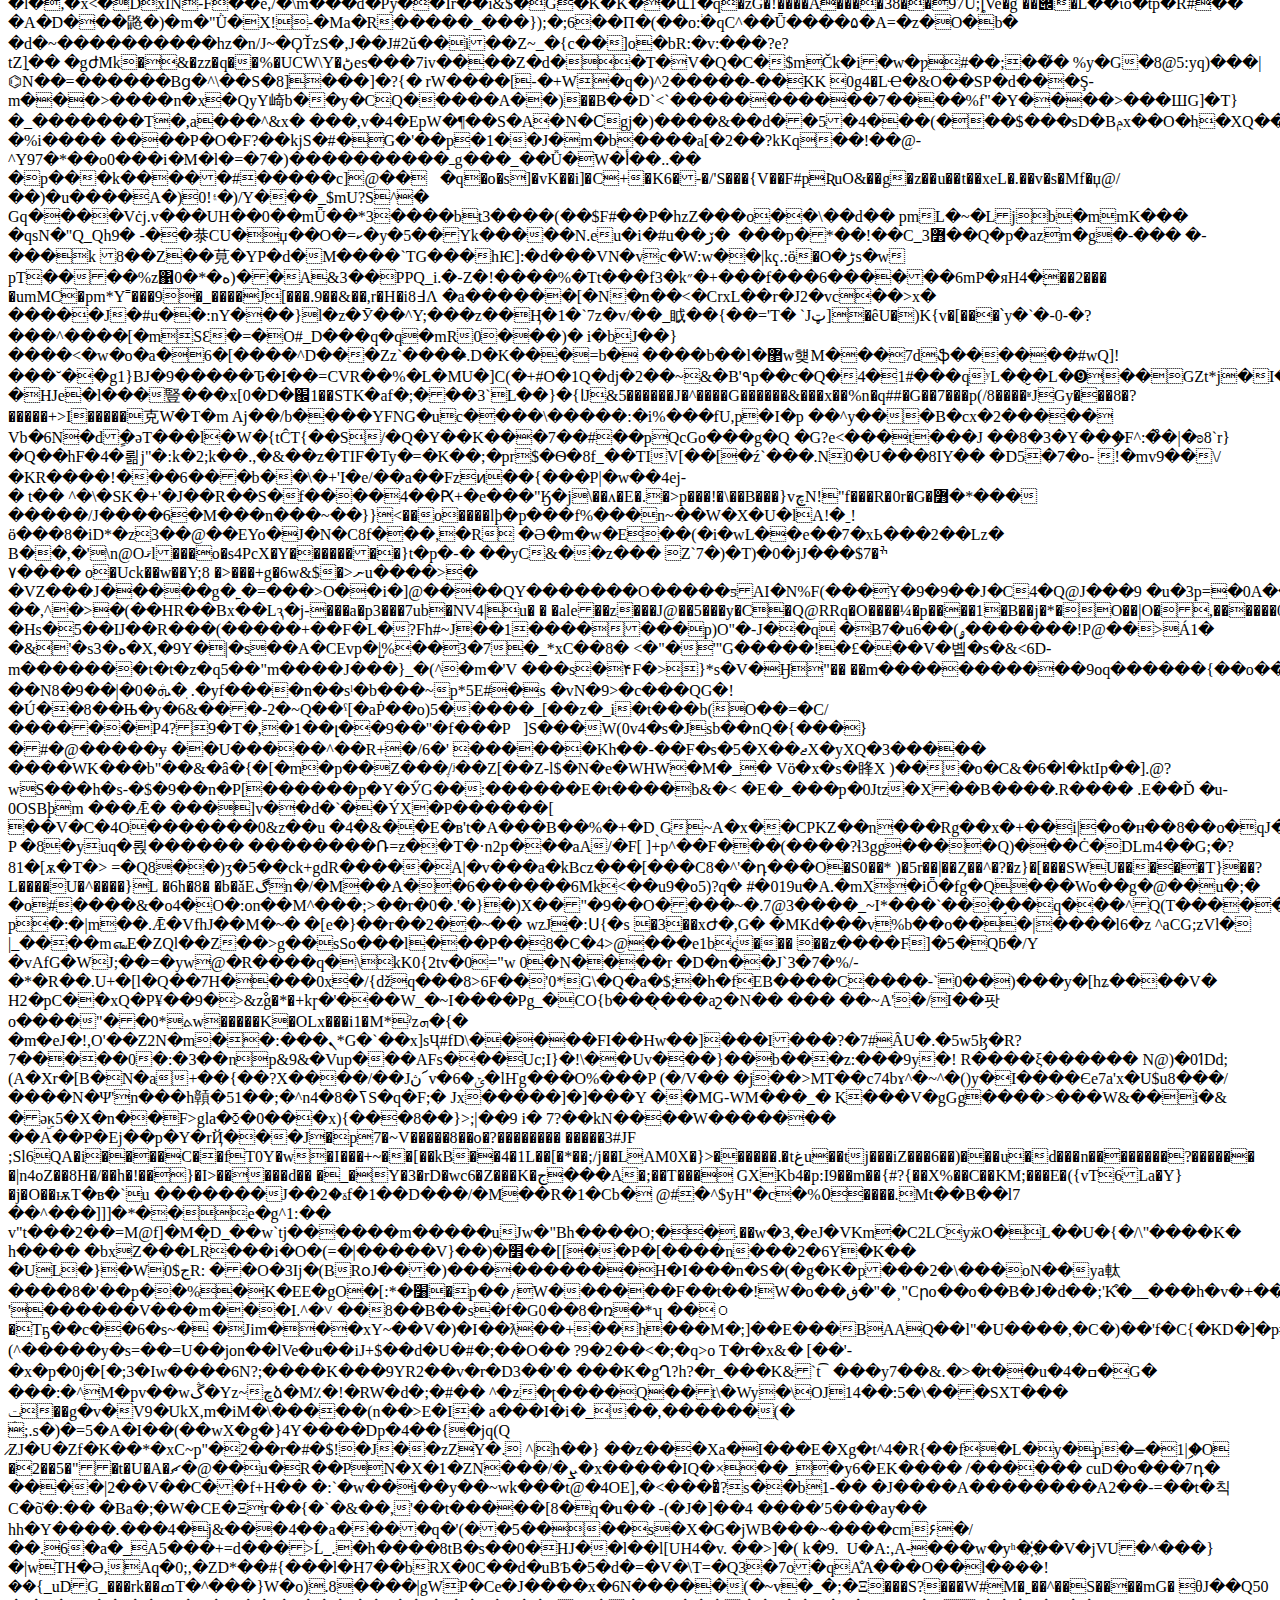
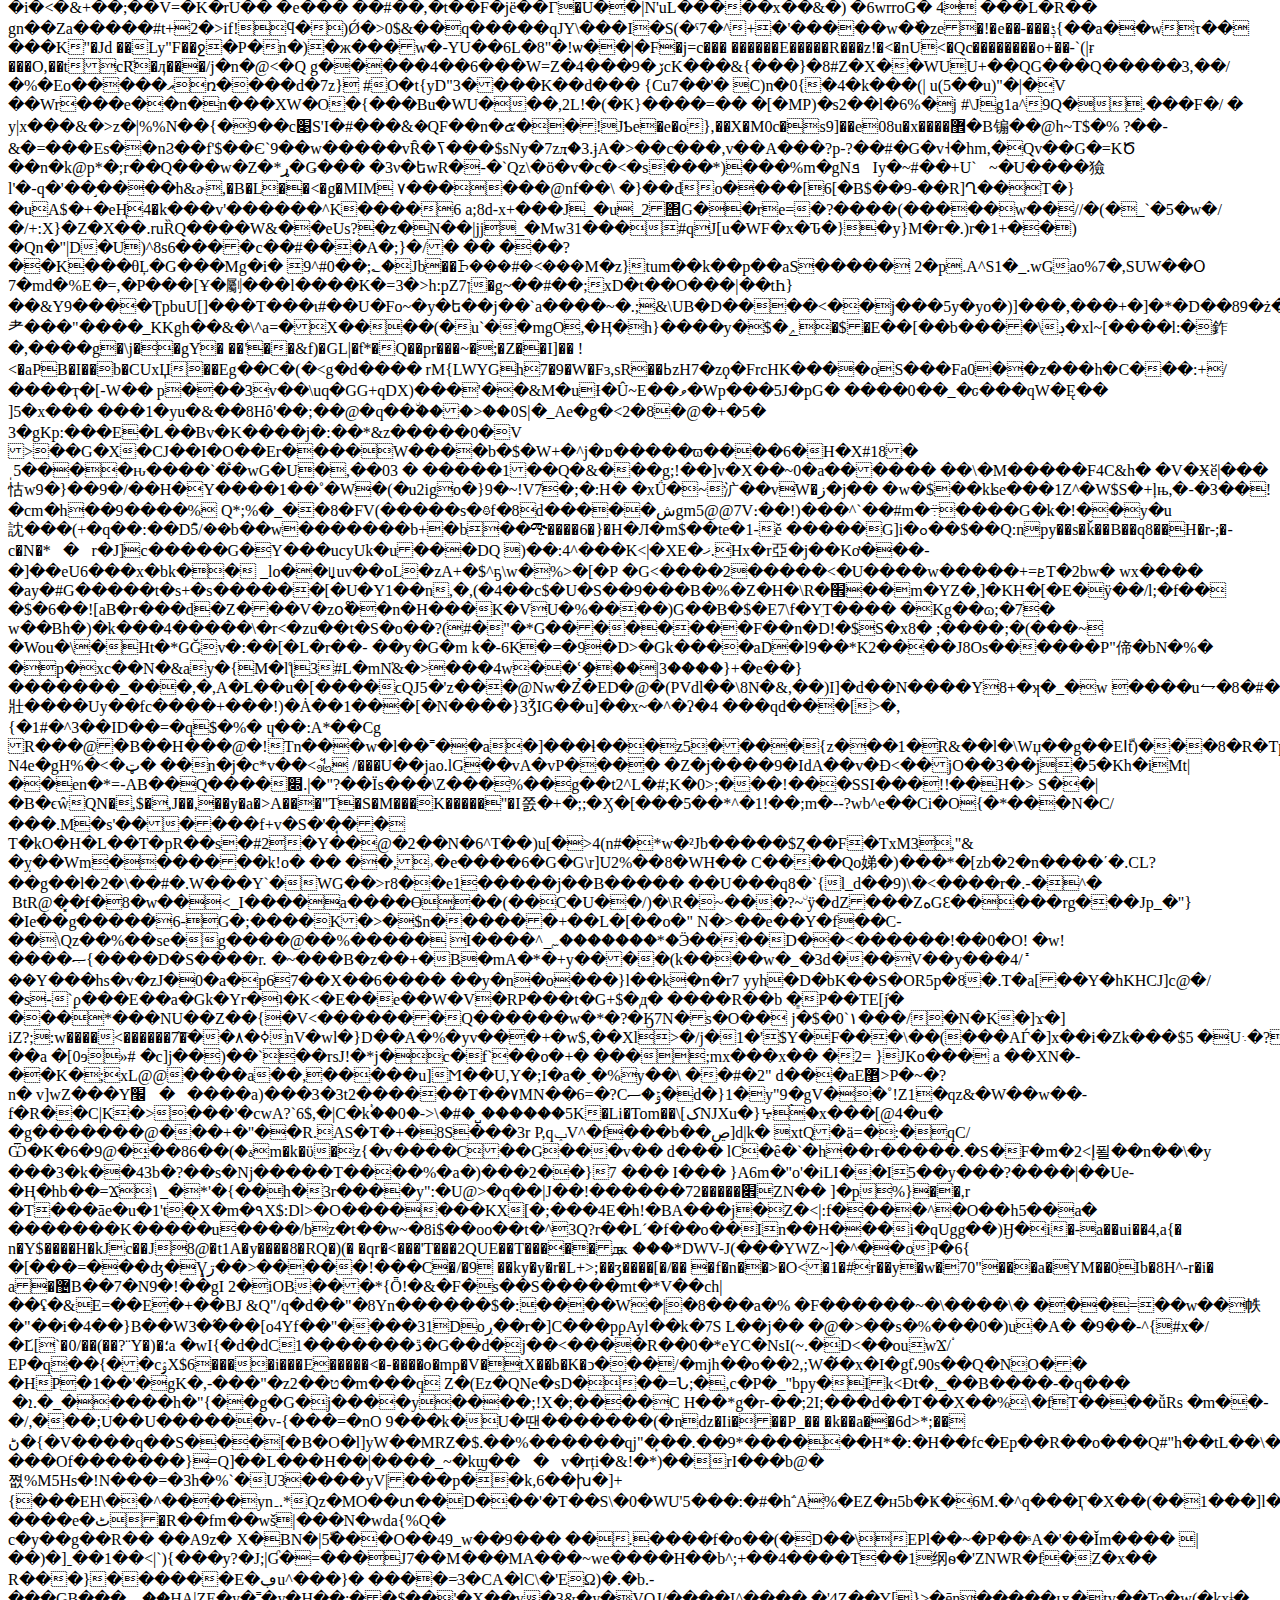
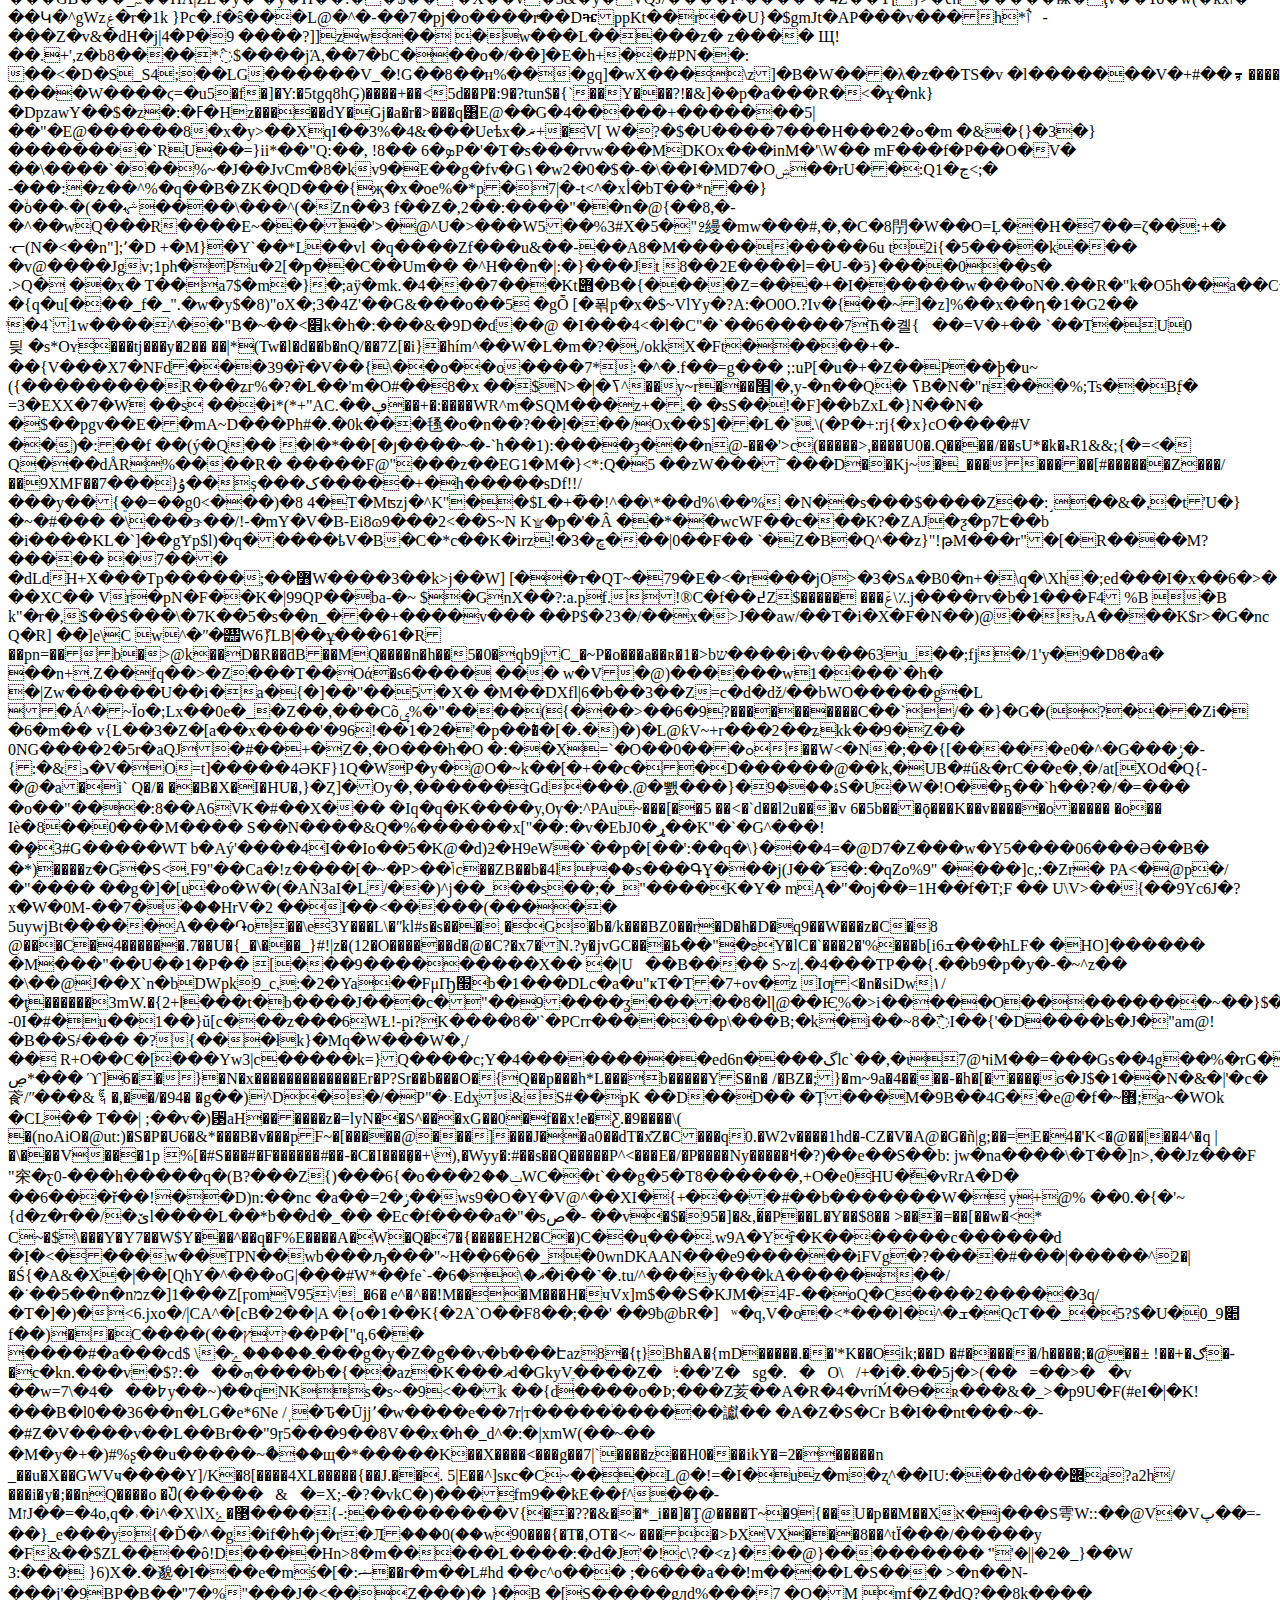
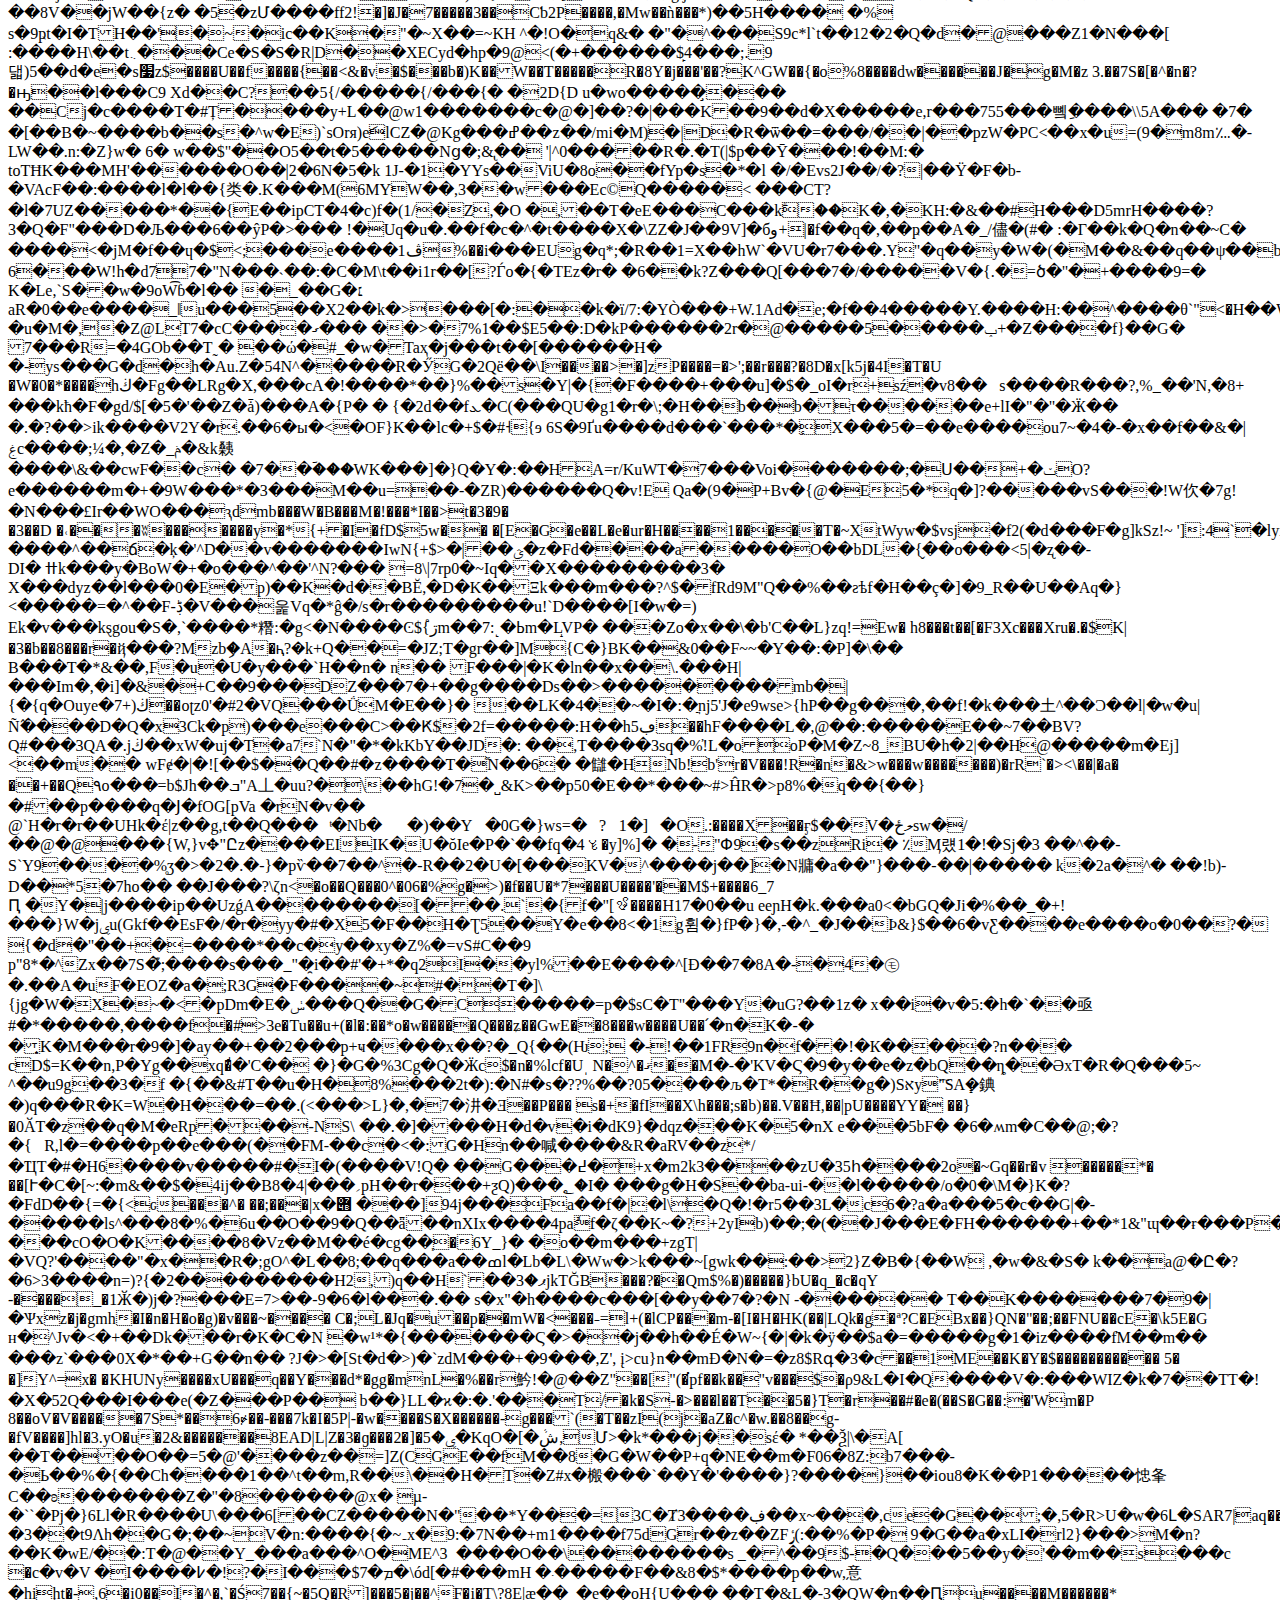
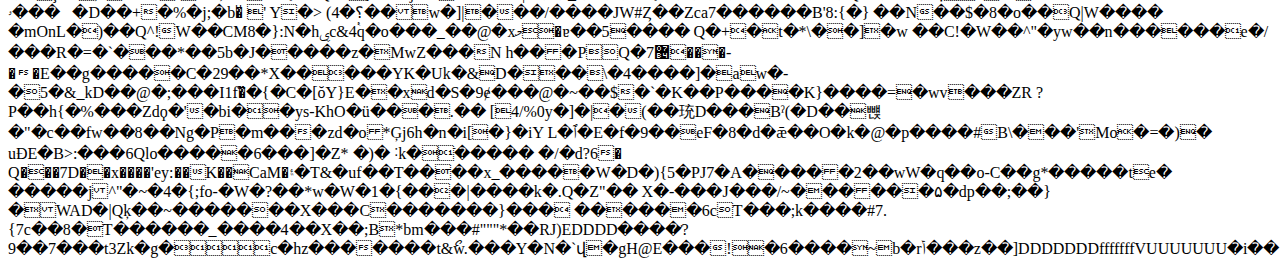
<file: fontawesome-webfont3e6e.html>
<html><head></head><body>wOF2-h
��-�?FFTM `�r
��(��X6$�p� ��u[R	rGa���*�
�'�=�:�&amp;��=r�*
���]t�E�n�������1F��@����|��f�m�`�$ؑ�@d[BQ$([U&lt;+(��@P�5�`���&gt;�P;�(��1��l��hԨ��)��Yy��Ji�����|%ہ�^�G��3�n���ڕ�
�͐D��p\Yr �L�P���t�)����6R�^"SL~�YR�CXR	�4���F�y\[��7n��|s໌q�M��%K��.ۺ,����L�t�'���M,c��+b��ׇ�O�s�^�$���z.�m�&nbsp;�h&amp;gb���v���'�6�:����s�m�b�1بm0"ǂ��*V����c�$,0ATPT�1���&lt;�;���`�'�H?�sΩ:�ND����I�$�T�[��b4������,�μ�｣bl6��IL�i}ی&amp;�4�m,'���#�ץ�Rw�bu��,K����v��m_-���\H����HH������?���m�9P���)9�J��$ƽ����8������~�;�r�n�=$��Nddn!'����;���8��'�N��!-Jʶ�.�����X�=,��"`:��		 {�����K!'��-FH��	�#$~�Z_����N5VU8Fȯ��%P��ݫ����Cp$Q�����r��ʽ��k�k��3ٷ�:R%��2{�ީ��h%�)8����
ILK�6v�#�����,;Ц6�&nbsp;N�2�hv������OO��t#��xT��Bf���q^#����?{�5b�I��%-WZ��b�A�^�1��n5���צNQ�Y'�������S��!t" `b3��%���35��fv;����lά�9�:jgf?gr��p�x� �|� $ e��Z(�$w(ZrS��v+�Z���q�M������ݙm?&amp;s[��t�S�Sj��9����?�|��
���&gt;G�,bDշ^���^���:l�3��NA�`�5�26�L�pS�	Aߧ/U�
�֘����'9\��Նt���!�������l� PMR���9n�
�`(�@� Hy)M�dM�
�5�ԤH'ґ��mS&lt;���q&amp;k�)\�{;�1��m��8�{��X�1�-3ǚ��)�B(��,�%����������w�o~��t��HW8l��Z	r���=e���1+�/Ɏ1W?ְr�89PL��&gt;uo9 �1 tØ��uc�����@��]KR�bN���v������(�"��y뽻{c�����scz�&amp;�p5���,j�n �kN�!�.�n^��Uu@|�?v�&gt;�����rUa�HR �����Ց��I
D��ˋQ��~p�
�܍;;�n���L$�t�	:	hFCY���TO&nbsp;FNN~}�1"`�����a��(�?H ����\���u�0LԵ��'�����͔PbnmO�������Jl�?��s���0,8�x�B����B��F��_�RiZ����~e#j��w�hOc*&amp;F6�Yq��{�}?��&gt;�u��.�4�h%g�`�&amp;�� ��)��R5�H�}���ˤ�kܩ��'J��O�I����_��qOb'�HǟBYEM�6�v��5�NJ
�O�NFNx(1�:\�߫C�k�c&nbsp;b8Q�	d�[L(el+2u-��a֘d��5;�N$��"�H���SF�o�2i�"��\�h7I��&nbsp;<sco���Ȑh��ew!.���!bsc�gĝ�c���s*էs�(5m�=q�ʊe���y�$�\>fN8�q��x�#v
�6um�	���`�NM-J\�F��r�D��Z�0�#'ꥈn��GjL�چXʌ�A���gYs�*�Y���^ٵ�;"�$hb=�ϛ�0�vH&lt;�Vv�c�_\Y���w;dB��N��3!$������I|P� ~&amp;�d�.�԰�-a��a	++��9�.mR��4�cy���#�U��FW�u�
�	i/𜯔f~�4��l��XS�9Ä�1E��3@���k��@'#���c���n� ���S_;�%��I���+��.�L�Cx�����ꆱw	��Vۂ��������Exf~H`��0�!d��@Q{Oh1��H��Fë�zs�7�݉��Ɯtrv���k���heS3�ۇv�9�q|�O��K)�U\�A�%����o{l&lt;��K����͎���i���H�G�I�z�=6�WWo0��|�%A�jdD)!
��pw���_���;���c�D#��ˁM���Nz���p�^�CDx��xj)�5O�9�
�`��EDX�x� ݒGU���˯ę����ډ�.%
���Έ�~���=�Co�)
F�7���$Z��(�g��oB��
�Ɯ�@��&amp;���e�{��厣&nbsp;l&nbsp;�f�_�Rx�N[�]��8`-3�s����{Pj��Wuc9���[&gt;�-�.D�܎Y����d������+^{���C����m����,��@N&lt;�������.��V��M��S�+�\D�+��R�|�6��'q\T�����9�D�X&lt;$�p���"�酦��$�ҷ�,�p�s��T�����b���NkI�_�`��
F��W��V��%��w�~���DԐ����*�xi��y[rZ���[S%�G��s`F&lt;ㅣ��� ��V�+��!+������؍�9y�k��fb�82�s�}l;[)e$���T���k����)�v���9����{�u�u�t��޳@E��&gt;|C��&lt;\4%�Rv���������@׺C�8\��~)#k|��.a�o����00G�q0%�����hp���
L���"�+&gt;���%�^Mˊ�N�s��q��=�����䦆�K4r�-*��%��h#�%;pP馔h�C=�����
��&amp;)�ba��KL�@����t�!�~2�S]rYl�Z6�3ўJ�o��O�V�;�h&amp;gO5�RT�/}����{���AZ�&amp;�S���t�����ͯ�P��C���0��D,�pbpз�z)� ]�I�&gt;Q\Bl�"��^3R&gt;r�*��C&gt;����xPU�z�}Y=�̕�}�ж��
�
6-`/"H
o�&amp;�D�I0�E2Xa��-�{5���&lt;
,}��``6����ji���im<uujy�z�jb\@�g�3ejfp����:����w�Ǯ���߳����p�ĳ3ao���1�da�� ��ݫ����j�ײ?="" j�q7��m���ff�y�f��s�$��="" ��h���l��������(%.�r��w?�m="~�y�cY�bg)<�W�" vx�k���$��="" b�r~����9�6�0�&��_vm�y�%��ҝ{�e�6<������%�%�4���ߠo�@��n�����"z��od{u3s��w�m��r��3s<����س="" ����\i0��.��-2ݭ��ㄭ;�="" �0��}n�="" b���n{�i��|b_r�e��_psi���="">'�w�5���RF,ч�%SY����Wh�6L_i샣=���i1�3�YI7N�Cp�I��Ĕ��(�r���0��{j����r�K����Тo)l���3na�T1\��IE(�m����߃���D�l��e����$Å�wX���U��(@����M�a"n�,�*vG���̨x���&gt;�G�S����g�̉"�Q�v�b0*z��PE�y�ɉ�?7�$����%��G����p�dY�&amp;f�!���a6��|�)�;u7#�3�4�mJĳ��
o���O�p�ȁ�v8j&nbsp;��x(K�/Z�d���x�Ń�m7V�_\�f�L�7p�X�z�H7�-���,(1KHb�e��,r-�&nbsp;p�L����&nbsp;3=�T��2�t�2ټX�k:����Z�5��s�p��SsT����:.]��D"�@��-�E�̑!�A��2�ɶ-�F}�˒�2Bǃ��Q���)t�ç|�#4�|�\�㨀��`�fc,��#�g��1:�-����ty �]�����2�Z~��.)������ǌ�����%R�K����(y�`�8��C��֍����z���K-N����`^+����n���3��ϴ����T��3�tQ�أ�4&lt;&gt;:J0È%�ݑZab`��vͬ��a�T/Z��aޝ�ГIi	�W1�����_��&gt;)����H"�����p���|7mF�^Z��~f�0J��^�I��3V�!���{�<e� =�p`��="" �q���8^�����k8��o�9�w0��z��|��v?�n�="" �="" 3��f�!��߷�~��t�="" ������="" jӛ����5��p���v="" ��3�˫����.="����-}��[�g�R�5���n�B8����3.��8" yg�#0�&���s�="" .fg\="" e�f�}��,k����g��$�?xy�*������1��p��e(����rs��q��t��6,�q�j\��<="" ]n�s���;�'="" hx]�e�29��d�ky�="" �j���r6����q!������="" v���="" %"^�`�n3o�����[�v:�ʄ:��^ڜr׿�@���="" �f�_���nc�b����8p�\i����7��g�*����,�c����[�6�t�?����%�z��@japbn5�"4t����"�}0uj􇏞�Ȝ~3���{}uw����m�j�9�-�]����'ls�="" �r="">&lt;�+�O����eB#�Bc����jL\��-�Zh�[��I&lt;����q�v�~�k]�G���TD�?S����/�-��%ݒ����7��w�i|C�I��q�wc��W�x�� �/7�x��HO/���o]���G]�y�߃����#��7��b��$�t��R�$ ���]�a7�F�Ѯ���,n!r��I|2���8�x�6�gS�h�	��R^^�D.�x�M�MS?漞'G�#�~�+�����v4�d!FyT�9�-�fVa7h�B��4�����,�2�Ɖ��&amp;vTHMqp�4?R\�����Xa&lt;��4�@Mi�H�D_��	�Eg��R�y�M���lT��&nbsp;Jݮ
��yc��"�HJ�, 6�u�/ڴ��������y��V���nJn۟H\P�R�Bd|�4�_�$k�����.��w��I&nbsp;pS��$���|}j���9�������m�|�1�ߘ����n�93�9���5qS�|���xW�9�����B��VZ!����m�K/�Ln;i��u��$�*�t3�Ͷ��@}���B{�Y���ԑ�z�2J�u@�a�\M���R7o��dz�&nbsp;�&nbsp;�e��7�/$4]^���2k�h$�=%��1�I�B�؃ ��H|�N.[�M\L���b����1Mg��:�NV._0�,�+�,��h�t7�l8�s~IV^
N�˼M���ؑj��ك-�	oܮůQ��o[m�&nbsp;j�=r��m&gt;�~z4$M��}z �s�h""���u7�V{Rûݦ�O-��D9V�٥g�IʎK�Lg۶B�T��P�'�K��̦�
qW�֒�3e����p�&amp;���ے��L�hp����N�aS��w��
&amp;���;e(�,-7v�x�-��w$W��nX�U���������t8�����Y���?KM�ct�Y؃�p*Շ�����-���БfL�|�[nL��
}4�{5��&nbsp;&nbsp;�3᧌�n���$$,+�DNԄ-H�V&gt;��H�����Os\���-�;�W6N��M��8��Fi���;���7k�2�6%֒�a],:!�ʲڽE,��{U��naw����Ng��.��I9r:j&nbsp;�����<ie�1�`$`lbrǒ��ם��]�x�9=rv&*q5�0z���y<���`m|�ԙ�do�٥iz���$���+#kh�f �����������="" ������)-="" �:m$�yc��e�%ai��2]���l嶨����8�i�y��zgj����\�2֙xb�l���i�a-�grr�!�0���l+�qh�s�y����s�5�_�(�pof��t���#kn۾�l|r�n�d�h���yۊ�����&ۆx�p�����[�8g���dt�����z찃٦="" 8��b��kp"@2e�e��y�x��j����jkh�xŬb�}��6�â��`?�i�*�[9e+b�vl�al͙����d="" byp.�ψ="" �n\4�糅Ƥ���d�<w��w"��?="" �'�o%�a2n�9��,�ߟ���!���.�y�z��%�4�u��^��u�φ�g�)m%���c��v����m!z�&�����|d�,�i�~r,%��|o"���="" ��h\3+���a����������i8��\$!1�l��a6s�="" z+m�r�b��_="" k�v�j���u��裒-��jx�gt������b�~�˚��ꖺwt����͝�skp�2���(="cvt�&quot;�[3��&amp;��h�DN�=�򈎋Pɛ�A�G���'_�R#��M:.���3�" ���tj~��3zwx="" ���;�7��o�8��y)="" �dse����="" ����7�i�="" �!wy�6��$��8e0�taތ�|@��="" g����.;m���9�9�s�hrl7&�����3bs��|[o&ou�sg�խ�+{�ae���kz�="" �"n�d�5��:��iv��ڊ�="">�F�b�K��Ψf)*c��G5&lt;��C&nbsp;���.g�]��k��
��� A0�-��٣��v�T �d4K(��Yq`���(u��{,�:0*$|2����/I��,�`E�����xP��#q�����`��/�:�����';�ىV�D)˴�r����89�w�}[��F�����ޜη���+��h�KH�\�ǚU���䬂J�V$pUj�|c0���{���L��A��?�V�=�4���S�Ŵt`���d���o��d�bUP���J�x�g��JR�r�O���s	������4Mw���
�""�42����`M��D�/N!��v�3չ���.�f+�@xO�V�q�j^�Cߪ�Km���,�8H9�Z��&lt;&amp;�o��(�@��k����M5����]�M��U2=vpB6DXj`�r��&lt;�w��1�Y�:� �o�&lt;�9�;����F����$;2֜�j���޺�x,�ʁ�C�Rĉt��$�VJf�f��9�)�a�9P��&amp;����6Oo��l�&lt;������ds=#3�s��P-�bD&nbsp;��"��[:�wɺ^j��Ӂ��Qej`���Tq�=����H&amp;�o��kĉLD�W�O�������*J3s[�6�j1�@��nr&lt;�ξۇ�#���@	�0��c	���?ﵝ&lt;2�D�Ӧ	��}��Ts��S���"�R�
���.}�oZ����Fo*���ݗ������:�������7���H��䍚�x��]���a6v5�R�&nbsp;̾e1��$XL����
J�aa�݆,��섐�"3-�G�!˥8���8
|�T:S�P������pMR�Y�b��{�+�O�eۛ2���g���u���V=�U&gt;-�kb6U���ЩpZ�M��O�`���$W�D�y���A߻�[�4��a��J?�fD?=�d��(KD䴱:�D�/[�#��$A��#KH.:��x?%��V�r�@[B$�}�c�o��S6`LPfM&amp;ɔ��A&lt;:��v��Ú
Q�~P�w���[��+�������`+j� V��+��R*���u�l!���|�+'�KY�6�6��_�ud�}_���[�yuۘ�j����o$��Y=&nbsp;yjR�i)��b�ԋLaD(�X�U�wI�ڻZ�$�7ڻ�9��&amp;��4Z���'��DF���[N]�~�dD?V��Q�W��Ͳ�}vS&gt;�Nm���+S�q�H��a���U!�Β����Wb_+�����U��O]�^���l59	@��1�'���A�^��m����o�:��9�ף�s�-�N:���tD-�zkS��j�a4�rc�zF�ۻ ޿�x��v��7[�äC8�#7�p5�+��� �~*�bJJY�zֳw+�����-��p�/L�L[cg����n�lc��a�P����H�F����$}�9`������\
��83�Ym�1b&gt;�~ƽJ��؂�Ϗ��yBs="�����f�(zK��M�"�H`��w�c�Ed��:b8�6(9��&lt;��c�l�ݘ/���k��g�G���������^ESE)5�G�_^��k߇�v���̚�}T3�;6� WvTCP_&nbsp;��k���._e��єNJ�L{T�!��6�j&gt;h��0��#���[��㗚����K��z�,�!�3���2����:6d&gt;�himE�\�=�H��Z+{6��@W�ʯ&amp;lC'�,��rX !8�(\�̭2�-�P8h��@�C4��&lt;~����Z7j%)e����eF��pZ�'15��^6B���3�nc�o#~���²q��R�@!ա�� z�^�Ks]T�@�TN�T �,S*@7��C���ī�Ʌ����L��iQ�N�,��	#:��RѪ���j��9��1�-�Y��P�N¿�\&amp;�yL8�ӹ���&amp;0�c��v�Ɖ\�����J�A��;��Q;�]���I�M8	�s���Mf�?԰�I��r�r!�K�9я8p�}Q�콍��g�-�*sm�~�X�P0d�M^��?D�dI�m&lt;��p;�y�,"ۦ�6��v�pT\^�n����3m�&gt;8�eC���N}����c�&nbsp;�٭$s7ۼ��#յ<sf-a�����z��≱� �b�="" *{�6cg���tz�gx2+������a��0����;�="" �eeag�d�Θ�׿�[�m����="" �i���g��:b�[�="" u���3�j9�="" 0��i�2'="" o����\e�%4^5}����5���="" �0="�" ��j�}m�y�&����"��.cւ="" v��}e�j���:42q`g�o���-����-b���j�f��y�۾�3|��|)���������ig���a����+�*��ttpb����a�do?c��g�t���;��i�]g��2re<^�mk3����+��;�="" �[���3����[1����y�v���="" #��p�<j�ic�af�~\�g�c�4���dubt="" b�k���бqm�="�a���Tq<��^z�ء�(�޹�G~QۼZoO��c���r">R�{b��4���vM�q���l)&lt;�V�{ě晐�2P��T�'D�
Vt�������oP�aU���6`�&nbsp;�"�Qe�]ka-�^<xj�<�g.���~��������5۹�ۯ]�v��`8Ϧ����%���r�y�v����;��pc����������`��٘�uҙ��9q��q�e���ҹ���b�����6�Ǒa�e���e�ثo�y���Ǒ#:y�p��� !="" ��5s���u'!="" ��"|���b㡪�="" �t\�t#���ҝm�$+2n_���="" ���b���^�&��������e��i��c�i�="��u%E���ȭ�֓" ���fj�aظ֐����e�ӝ��_�e���(r}�mo9��up6zh$g�4�ٺ6�p��@@�x="" (1�Θ���x_="" jy�{�3���',����m�1n���="">v�O��ճ����j���ְr�1�f4cs�_%v%l��K�ZNi�+V��3�'�����~��N�M�G@H��B�b+����v�VFq@�ݱuKZ�h�p@��E0�����ua����SXd��U���K}ԯ�8G�X�KiI����%����uR)�E���I-�ږ8��|1��G�Ξ��f6�Ȁ�=!K�F6�Qf[X���~���_��j�\^�͋^k����`����D��s�G]~�㤛yo�}��;+i%�N}�Q��0���ԥ�U��u)M��[�Z`"�7
��?/[C�{�l�)�$Mr����|^��	a�����:�&nbsp;�"�֊��a	�l�&gt;�h��y��a��{�2&gt;��CP����L� �j?�ntg���]��S����{�UӇ�('��b�'f��g0Ӄ����LPA�Mtd�)�2ú�Y!�v�&amp;`o���2P[�aޔ��5��S�|#+��7J��
#ȸ�_��dU��6#VD����B"K���|�����)o���tk�l���,��l���U�)ݹe�5�<a��\0��_�7����^~{�$ qr�ΰf���p="" a!f���xu���hx�l۽^��:(�m�?��@="bhg��O͖{-�i�:�'�A�8?g��zHFz0�[D#�A�.��%'��w�=23�ɸ��Z'�Hx�����&amp;I��4�1I�Ji����e�z����͏��o�ٴ��{�����i�ß8" 0[�k�="" �n*��a5���ᰉ�,c��������+��a��bdrldo���"$th�t����9�$�岣��'������0v�'|�"�������="" ���s�aj!�Տߑ�6�f6r\�6\��9�-�_="��Q�&quot;9IW.\.zmkz�F͵U�x<9��ɑ�$�7i�FS�����ʧb߂@�ۨ�}��u��o���Ͼ��Ѫj�4=�����oeUK�xd�W�뻸1nD�X����y�&quot;���5倘�ʂ����K������-�o7B&quot;��ě)��uW" ��e�h9��b)p�%.�$�g��(@(��u��r��flt="" Ϫj6="" ���)h*y����="���Q/����uI.��<����,��r#�y|�l�<`��Q��=�����F$��A�t阍2��d6c��Wǥ䇣4~�%�vb�a�Е_Cծ�Y�l�̨�vq��s$m:�G���\�W[����C" �l��}�r�^�2j�i6�x�l9��="�����`t�ӑ�/���P��jes&quot;��_�" l��w�m��~��x���n�m�1x���ٛ#��nmzs�%b��,���Ž�~�b��="" `�9��vu6u�}ֺg�="" �u�n�wo�����fsc�\�������g�������v��Φ��@����:�_`c+}���l�<�[��#u��*|�歺[��[姙�ԧo��ɼ��\="GR�K,![<��H�?��;�9����:��Iͣ+��a���!���*��?#�'G��=���Q6�,�g�m&amp;;���������X故0���" �������;qw�q�'�4��i�="" c�g���΃y�`�~`6ix0og�g`���[~��?nc�q@��Ȅ6�n΁���a}j��ba��3�ť)���˴:q�i������gz�2�vlf,�У��y��Ѯ��bԩ����xo�iė˜�x���_'���5��]j���2p�92��c͉���="" �@�c�����6e�e��b@���a�9�߇���Ǵ�y]��h�="" �-�="" �b��9="" ��o�0="" uw��i���7j�x�ū2��\�vf="nV�V����&quot;#9���v8x" ��mpah���y�3��pq="" %��t^���="" |�]�yb8jc׬n�#&�ɇ����ʴv�˒p�="">�O�������y�UAt2�_��������n53e*��1���v����(K_H�vV�ʉ3},��A�C�Uƍ؂�Cu���t��i�-]�`������7�]R�
!zs�N��t���&amp;��̉̄k)��SL�����̹�y7��$��ϥDJ�N�d��"���9�
�31 I��Z(^(
lw6
/�@�Y�B�^���}�OT~9c�c��]���{�)��}�D8�${����yc�,ʤ�{�tA�W3zHI��m��D�4ܤU��T3d�I���D�)
��I۬�.d�~�[-�K�^2�Zc��
�8��u�,Y�^\�_��ԁ�_�+�cJ��$�\2:ZW��b�B&nbsp;�w=��[1'N�YVz4�;��(�fzN���U��f(p֙�!x�#����L�=#ŋT�hn�b��a˳"��,�T�\o�!��@@sN%��|
���t��Xj�	j��	�Qo5��������o�eF)o�� �9˷�:�h*'cJ��孏��[��{ȄNf�nz�]8F�/�|��1�v��g@�J:�Y��նNu�:�d��hH����o
����t�M��`��R̍�R��i�:|N�_P"&nbsp;���B@���� m`a����:M���	c2�Ũ&lt;���ؓ��U�O�S�\��%a\A�p����ꄯ�e�\��A�����.̰{���w�ǿ~<dxih��rn�gkv��o�{n�Ԝ�}���h|e�iv�w����?��#�(k:��m`�&�l�x^f��+'�����؜z慉��ŏ1?^�e�(�ݝ�d��u��6��t������ls��6o�am��d�ʙy�2����|�^�s�k�}*�2l Ř)��h~����\1��="" d�̅���$��1�g="" Εo��0^="" �����_|q,��="" |��`�ܷ*z�|���'�usv�j(q�r��zl="">��6������	�;s2�ŋ`���W�`�TyP�g�ee0����00�}/ǔ��;h[tG�D�5�^E��#�h�ȍ:f?	�u3z0�ڎ�$�T���^T�Ahz�	�x
�I{��5��������'�r���K
��z�o l֢&lt;���Nl���f��M*�~�Uʏ�W��_�?�v;(A���ͺ�R�^� 3�=6�6=2�n�~}c���O7�X���d��J�|��LP�ޝ~ͅ���8�+QD���\���ҭíS�\�=�U�v�
M䅚c"a��K;�A�=ԨĚ����k�J�N�p��M%AR`�و;��(���5�W���=���Y �g-�^v4��X�ى��J�@��=�c�3����}�*)u����b�T�F�'�|�N3����E�޲�9��ڪ)1��!G���k8��6�D�
~H���Gp�%�Fz3�2��M�J�aZ��?�c��n0�)?�h�N��u�����m3H�~����1rD�'����1������Kr�t�sJ�Js�������ָU������2��r^&nbsp;+hNzg��l0'\/e��tXԐ�v�l �j�cm}!Q�ϼ��t#��z��#]����ϕ��O��ׇjE�:�#	�6�n:&lt;�N���u�i�����{�z���1ʞ�����UV��l�+�a�N��W���h��)O�2ymEl٤�A��7���YQp���fB��&lt;8����;������'gKR5n�����T@	�n�*��!=a5��������Z~CW��P^DX-Xf�j��N�ű�q4�O�I@��S����}�Xh/�&gt;�,b����89����-:G|W��)��b��A���5G��&lt;*ٕ��:ğ�!]gj~�O�&amp;��U�N뢹8�� ����g�]-WW(W�NI�3��N��gr�3|��m
�m�&nbsp;'=[n�힬M,?�$��HD��D�-��O?5uX�]˓��3�7�&gt;�*�w�g?���*!����JyT�@U�g��z��I��_��7�&amp;�\t��H.Y�Z�(4Y'�d��T�
�F��s�-�qy�a�7�
[��67K&amp;�J�/$�c/��x���[���ᶏ;�Ī�z1Fv��]G�'ڏ�Q�BSO��������І$�y�(��TS��-;�hűz��T��%D��ts&nbsp;�"��=�gwU�uD?b�$Zr�9��G���&lt;��&amp;�Ña&lt;�v5��0�]f%S��an*���؊���oмb����8pJ9�����&nbsp;��'�-s�@�r��넅��T���AX��I�\8m]{�Of�`#��X�T^f�5��''������W�2Ϸ v�sE�\��Qs��(�ː@A�jR*Z����a��̳�Slі�R�[�ܜd�*)�ɩ���P�¢ĽHt�o��5��8��.��]�h�\s�І؋����?�Vs���h-U�'�#E�g�m]��2NjWl�rm�Z������#2��BE75^^��a4��wU��K�'g?ge���213����Ǹ�o`��lKzP6^� �$�$9N���Wvg2�HϏ���CR�ߜa7F�/��3�\8���F�\�/zP��/?�������{x��Ӽ�]�������/�^9�@7c�ޥG<ho~�f��!�6�:�j�*��nb�lny����c�cg��d2[d7�w4]� �5�4i�2���*��h���p�*�9����mymط��kh"ɋŊ�w�!��a��an��j�|�v�n�c|�u���j+�'���7������('tcnv��d�uc�="" ���)�i╵��8()�k�Ζ9�u'���պ�j��?vפ@b�o�e�g="" ,�cc�"q[b�$��9td҆�="��X�" �dl���m���͋��h��~����l�c�.��ж�t�q�="" ?y'{'ވ�a�cs��v�m�%�kd�="" �{Ʀ�x�="�:��*|�ͼe&quot;������~��Ov" ;�g_rϞ��\���g�$4<��ie�f3���ph�h��b0��6Ďu����s����lӨ���q�|_p�����3�0�����d���c��h���,a1^'�m4������]%�ej53�蕂="" +ͪbp�^$r��r="" db+�m-��="" �s��b�r="" �vfep�;7����i��o��m��^��m����k�="" �++_�����[9k����w��r�vۧ�?f�q2�s��}�x�@y�f��������h�="" =�����֯�a~="" ��0�̜�xra�="" gd�v�l��q���z\\�d,h�i�j�]&(a="" �"fb��a�ƚ�="" ��m2�l]��x$����e5x�Ð1x��{�����a�1="">^2���_���Be�;b��~�փ)�Ό2�j��� �r�8]'�7��
���� b�C�h��T��d���)�+���mD)���.5�1�-���|Yy���*��o�ڤ�L ���4A她=
���T���@|�X$�in.K�I|�R�&nbsp;�@�P����@���P��*���a�����k@�۟�������=I��	�=�l����[���ג"�h�X0�QҜf��˒��펖�c�&lt;#9`|cO}$o&gt;e�X&lt;�`,�o���_��K�3�����p�{Y����An[�9�M�
�T(!"��?Z�]�iE�m�Ğ�&gt;�'����{G�t�� ��*~���y���`�'�A�?٘#��)�o�($���ȉەL����vYO1o���_&lt;�/ǐ�M�(���W�藑Q�'^�#0�M|�3}x7t��&lt;��a��@�̻�H�l�1�&gt;���&amp; .�m�v��!*��)$�z��mr��t���(�:���G�G�beV�w�i$C�O1�� ���c�Z�Z�<gc<z��@�:�j-����_`�8���~�چ� �m�="" ���)="" ue����sy1�b��7�4w�0�g��5��z��a0�|Р��[��@��v��ܟ���q�q^@w�r-���u��o�����$9'��ibjf`5="" �"Ѧyx��z��="" �u�o="" &83��,�8�k�2��&��="" '�?�eev�$��l`�b�%�="�T��ftF5対8�.���<1=">�0�G� 7z@Jy��~��p)g�,g��YL.$�,�� ��-�&lt;&nbsp;k����{�y�c*0�2�/q1����������g������K���M&amp;�R&lt;���7xC�y[M��ʛ
#ͺ����Dya���3\��wf�wr�F<g�w>�ĸ��M�]\��N���s�Wݍd�&lt;ӡ�҃W弝�064��t�ȴ��v�Ȼ0&gt;ԯ����; ��)f�#�*	�2&lt;�h�� �~'B�w���m�H/��������wqM�����o�gC)̵67�#�B�S��&gt;_-[��L|R�R����lQ�}�\T�H)
�9Fa��"^�b�A:�ݳQ4��' �=�sO	���'�@.���Y&amp;8z
�,i7�����3y��;���U}p/�I���xV�x��il�F�Z��f����hX�c����.b��B*�|&amp;��|g��e/�k�u��v\_H����b�&nbsp;�d�p�G��/�A�}��㬬'��xȜ�Ջ�;�E����
�!W�����j��{���ZI$�z�{O�p�;�x��=׺�q�{���&nbsp;��5�l2�3O��=�@�j�j#�GY�T�n�&gt;�&amp;ެ��#��CBϩ�zLuy���lS�a�a���0�LTv��3��,�2
�sdTr�U}E����l1�z�`Xa*h{�qiuU�\��"L��д@�T��X�RU��Fg�]s���E���5�V0��X��/��u��k�z��B��'ك�J�x����	�Iz����7�������Y��Ε�1t���y���Κ_}��|�xm�[�xJ}z�l���D��V���r��csdsq�v�[��&amp;��`�oU���l�?&lt;j�C�!	OeqB��=�J�\�`��Lr�孈�d1Mh�o�w�ѹKi�ģ�d��*;^ҋ��$��xH���U��U`]G�kC�ꆂ�������O��QS�C��w�o�g~�yG8P�{{H��.$���6�!}d4,q&gt;�`�ll�UMBR��Pe�2�A�1R���H�q��lB�Q���$�W�%��b�hB���ÚV@(?��F��A�Q}<gd�2�:�e@�f�$"�8��ȍf����f��5`��{��� k��uv�\��x�+���="" vj��^4="��03O��(�����0-I��fK��R&nbsp;��o���O���i�2�)؆�G�Ǟ" x<�ǘe�l��m��s�\����p��!!�ox�$�+="" ��="">dl���+��b���NIM�dT"+�ƌ��o0��`�89�����\|5 ޣ��ئ(���&nbsp;���y�j�q�m(������&lt;\G�	�2���dT��P��0���$���n��@�
Ē!�X�㺕�����N��kճ�xiki����ݝͨћ"0?�^2�XF�,{s��r_e@V�����y�g����N�_�i����wq�;X��ED�&nbsp;\��b1G��(����Rs����T����&lt;\ډQ���2tT	�;��`���[�,��Ak��K��bDl#�b8�,]�i\����|kC����xLq~r�
�Ά&gt;|�ž�B����a��b��?a����ag3�0&nbsp;���(	j��"F�A*�{ߣ�d�]ř+XH�z�s�����Z�S��L�u:��˅�)�Ҳ��n�J�EBnS����&gt;Ħ�����	m�h,�R�����T�~}�9,	�/��������.����H�~�!����`��E���x��O�ۖ �mwI�l꧴ёUz�z�k*�*|m��*.?���~���
��c����hp��?e�Y�]�*H|̛1�����e?�V;	ا	2�PQV���lW6m5O�3'�^���x�,�ҹ�a)T��eU��s10����ft9������T��{�!��L���@�OL���tǽ!���^�L!t��i ���^��:C��R��	����K��
?2T��Yx�۩Fq#0���
&lt;��hѭ�����)���kes�a�T�l��
x�����9���d��%+��b8X�Z� ��;g�v8n7�ϻ��a��&amp;�^���o�b{w	OO��7�jϯ�زΞ��,�~��WY��ػqÎz����Voλ�g�'5�(��"ե�
�A�Ӄ[�:��P��|�Ӓ+&gt;��#�2?$Mnd�u���e�S�J%����e؞~��U�q����
�޳�҈z�Rn�п,7��˱�������&gt;`�
�/�uFg��Og)P�J�\)X�k VF"��\t����r�#��wE]�s�:Y&nbsp;#n��8��Lm"6D��
�Vġ�H`Q ௢��ү�QkG��]�&lt;2�N�?����U
��&amp;��|�a���_G܏�}�di�!�:`Ⱦ������[�\,Y��]J����Ϲߐ���ì~���O���A%&gt;���]��2P�l5p��O��ѐ��[ʀ4O@�¡,�Ҭ���-�,�4��X7�-#?�3��{���M·�C��1�8�a��Y)�M�"k��a�_=4�JqM��?��nh6�k�ɜ��P� 	�2&nbsp;;�3�g�4ՍZЦө�GZ�k(m�p�v��riZF�}���i:�/����czP��uV�Q9E��&amp;'�/���v���&lt;�2���ۊ�����YQ)�j.��HN����11�s��ʗ���؋�{�
��'|�k��lT�%�1�ꪋC���g�QUJ[�'��U�ؔ�̝�ֶ{�81� ��r�n���ҹ��}��
:,�й��6X7����f��e�'
NM�2p|�4��p6��Vn듁p&amp;S=�[- ߞ��~�Nj�I���Y�/c`YAq6�-��Y�30#V~hs��EPT;�u��b6���WD#�N1o&gt;��)Θ��Cx4�$�/jl1�
y�.�/���,���Rr�����[YE*GЕ�Km/�|7�������SI��SƗ�q�F��㍹���6��:c��Vs�@��w��+�k�1��c���aí������w0:Y5�Q�"
���+g"%*�2�t���`�G��ݴ�
�f:hN3�3�^�~<pm��z��*w�����Ґ�i0�p!"`�ps�l�6 6�o��{&���`(�ۅ���mq�ap����="P��Z_]��pv�W�{m�h:" �u="" u,="" a�j9�^��*��7#��c�f��]��gr�{ny���="" 5���$�o�e�="" gn��s��$��\�i�`�d�����?�߾;����w���5u�xj~�̦�ܵ����֝�="">�yө���)�o)l*��H�-�;���+�|��+[��-��ZG�X�f~<f���_��̝����r�f^r�� ߂�4="" )+��1la1pev~�:+l="">�M�e�b75���[	�Ho}pi8�;`�$�7��~�Yw�4��RypJ�s���������}�!*Yf�~����W��]�TKV�0Fy��l��$"��\���A��E?���W
,�[b�0q���.�|��x�Z�/�ˁ���]���P*4�$*(����R7��L&nbsp;&amp;����`goTܑ.�$�V̇�h�U�L�Hn�e��i_�"���o߁��e*mb��D2���u{��ݹш
߶\����ؿ����Z�D�ܚ��
v�z�1Ul��Rl-wk2V�x�Ց;�؀4�00�=ԑx�~޽ګ��o2R�mԔ��=��_��r���Z&amp;�ן/߸�����(��[��C{�%b[f�.��<nc0g2�ڼj��~h��idp��ce�|:p�7i� q���-ڏ���\�b�7r�="">�\l$}�V�����چU���*B3�l�RPf�	�d�'���<j��e����x���}�6f�s�(İs���e~4�u���)�c1�i�s%c��r�h"�3���؃) ��l[��ө)�mj="" ��u��ٜ"����i��r��6�w3��np���h����ߛ5q7s\�@��sw���rhƄ�eq�܍g0?޽~�ؑz="">���GL������c[�d�N
�%C9�X�&lt;�Q��^i����p,U ȑTÉ�~��U�2('w|�/��B3�����J,�t
���WgLN$� [�V��|޾�v�h0X�X�����&lt;�j�h�����j0��{rLNm���[[L�3S�$Y����ʈ~
߇���K������!�QE(؋�����P:&amp;��{�ƼӬ4sœ��WL3A�6�R
iv-7S:�L�3��e���=^�����Ŧ4˳�4�OC��R~ܐ��NK0+c$&amp;3�M����u&lt;:�"Z���,���n2N����EG���%Wթ!`�4ى��_��`��}�.�Kq���~�J�k��t��k��S�y*�
���)�I��k$Q���r�q3�T��)A
Rs��=[D�
j9q���v�C�no�KR2�v�)���1d�c}D�2k&lt;9?�];�8����BR)x�ˣ;H�i�}{�74���4Ϗ[��:g�V-}@� ݡ_׀JPz�������X;�)aDJ�?���\#X���r��w�m����A�Ў2\�
�=�69j�R�Lm���.I�eG��&nbsp;R�'��v�$�	P�&gt;5h_
��c��&nbsp;W�?��+��������`ރχ�#C�����B��W'B��~�����c�b
����5~}`��A�E((r�{2me5�
t&gt;`v���d,p*=�ϕƼ'�� o�$ݥ�;f�`�̢��t��ɟJ�$���H��Z�K��Ԋ���k�+Lm�����R2��1�,�q�������F���p�̹-��J%b��&nbsp;��=g�V���^�y���~��׼�0~-P��ת{�ƛB���2X�Z�?�oG!x�n.��}%�}Oo	_�?b�J���N��v�$bl;z��`�&amp;K��x^]"���d�+�geI2����� �B#�(ijNN&gt;SwF�W��|�b�	���W�oW^\q�?��1&gt;BL�/=�iR��,�����cykW�Z)�BU�&nbsp;��kjy�4X���K��,
3�
�F��9�pK�u���շ����q�@���OAv�yG4������.,m��#D"^�ѣ�8l�QZ��1���C����\�4oJܨ��힊��&nbsp;���dD6�h[��|��L�]�V�~�.��:������0z*��HX�,�Ͽ�7��z��U�QN�e.7$:���.��0֣M��j��9�g�{2ڬC���O��墸����N٘�@.��W�1D�z[���[�M%V�5�r!4&amp;U�r�
s�&nbsp;7%y�N�J(?�nYm�"T�C�Mmr�.�ݴ{bSNT��]*}�v`������1�^H����v�No�UۆAS6W�Oىe[(��B�͝�to1bϫZH��{����~�N�}Vˋٹo��&lt;�&gt;#���o���TFD"�%7�3���.�(?�f������]���`!��������1%U��qL:蜧�ϸ|��@8'�+��V��Wu�&nbsp;��0��} +T/��Qn�&nbsp;�l�~�c��{�p��a�=��V:#vm��~���1����t	0�SPH�]�/�j�g/!���{/�c �j����h���[�=�U��@ʍq�Ig6�M������mq��%Y8�dc�`"��X�t�������&gt;�"��{��ri���P�O?��0=�/�9��F�nV}�OY[՜���"I��
�{GEz	`)Ӈr����OoK��Y꺧�S����4;&nbsp;������L'����&gt;�c���N@����8 �ʋ�{삕zb�8_xV������(X"]Δ�ěM6w�,�f�gf��+͜)T��JUt&gt;
-�]z}�o�*�mGŶ�1�S��&lt;����۵���&amp;��:��Q�z�H��j��l�j��L�
�F,������a�Y�"'Lˬ�ɴ��bJp{���6�ի�h���]��m�
�E�=��~��f���Fv���E�`EWinux�8!GVY�??7K^�+�[2���%_�mw�s�Z���MZ?�v�l���9��f��O��{���,�'9�/}
T}�����6��V�zô�vU�[��dT,_u�V����E�+B:�x��a�Y.L4�r�P�1�"��n��j[)Xs�54��� �4s�S�6�����{�(,�kW���
�:Dm�3����/
�T�*���z'�1�o�'3��o�w|Ћ��=�Y�&lt;
a�D�m�?F_�Y3�f^�L�f�f'@�&amp;M7�F0{���G���T�B����/�f��zqc�].L.I�n^����W�k��(�h��c�!Ȝ��|�%�?%��\��6�Q���n*��0��'�'����W�hĩ�=��ŝL��CgR񛙌��9V��玫؛A�ӚT�Q��y�č&amp;i�٣h���QJ,#�|d驺z���|yYH�����{�FI%��O���RD�&amp;�k�'�	��(����k�ͷ_�u�XT��4�J�o���t�&nbsp;��`X����l�/��-�ԩ����
TBIj�ԛ/�
��J�n0,�ħXB���U��H�h�Fe�%�6�%�/����:&amp;zLl�dKT��
�^�Gv͊��SA4�:�D�I����ʯ���&lt;��!.�1?nT���zhԓ尵�Z�B�����Cn���I������~+��sm�8�T��=f!c�(�KH���S���H7!L�S�.D�4�$��~]��ٴa�G��s�iK7���"dϸ}�����|�{���ܰQ�7�r-�y�����̂z�RaV�]v4t���&nbsp;����2�����-��讨YD�ی�S�@�%_�B(F���Hke%&amp;5��='�jF,�����G��oW�9�;�(�ڤ���X�3z`�f�M��&lt;�~�1���bR�6t��0l�u�F���Ij˯���Jo��I�q���Ĵ(��cǘ�U��@�����Ѣ#e�&amp;��V������y(�	�{̧Ku���WKe��Z
^&gt;(wDI���߹}x��
��ƺ�5�gY�G2�2���&amp;�����sσ!q��\	�������C�P%U�
fb���S����'�H�Lbi�,�s��F���6���7߼D�
�g̣oGa)j�S-&amp;�&gt;7��y���CCΖi�]MR�&nbsp;�A��0��
Kf��F=z��gg��tf�7Kx �[��L^.[��ԭ&gt;�Z�c�7���36�c͗��q��w��*CC�V&lt;��])E��9��)�ϛ�0l�SM�.$�bAS��Hib%z�qݓV��޷ʀ7��+8��{
\�H�A�Z#[�8��0�*��r[-�swn�xP+HEl���Y./�k6wKb�?�8�8G�I.�u���r޼�l9�Eiޜ����`�"�ƃ���ȇ�˺��&amp;v��I��բu*J\[�^en�Q%j	?{�nW+��1��Z���C��	�$��3��!��6�����/�SG� @�4ΌE�!�Rd�8hg?��J~���u?Zi��D��4��K{j%)�'�x��Ma��YvkEt�,l���c:��w�Xk||2��$�.Ey�=x��*-LM��_���xC���{�t��4.��&lt;&nbsp;P�r�͙��s�1��/��N8�uu��.ӿS�_r�j�]�\���av^�����s��Q��ZŜ�-��D�u�S��g�6����{${�r�2����5�&gt;���,	��hc�b�J֊�?${ou�o&gt;ͨ��vCl��(��&lt;�/0�x�(D'aԧ�R�0��"�o@����&gt;N�9ߖQ�]��}��3�(� z^)(Үe�}E1\�p�B�(y��f̷�H����Y��/HI��;,���q«=���d��<zl�hi f|a��f�g]y\��:e����}���կ�f��m�.m�-l�c��e�f麬��u��\q(k�ۄ�rj���r�Ǐ��="" ��[��utob��d;cطc�e���e�tsq���h3d��-{�fxp���6��h]���v�ha3<����v��j@x������m�zdr�lb�3��="" �����dz�"���?Ԁg�:d_���p��7���_٠�sc}�����ߨ�ʕ�0�$��0��s����mg%^��x��5���tn;���="">&amp;T�&lt;��)3SfV1��ړ'���vh���D�����n�$4n���'�r}b0��D�xo�V����U�JgIN����}��4��/��|ߥ\��$M��y��"�j�}j����ib��!�NӽSB�v�C9�wp�7}��5�����q2�Ѫ��Ҵ�UÍ�,��鼁I��}�;��Y͜ȝ�DJm[����O��sޥ$Fl�X��~�=/_��S�L��J���&amp;��^(
qwv#��	�꒎��.�P���:bB��fV�2q�gn�ٙ��l8VӅ��b��0�aG-OTlO=A�f��W�O׭OJ��{��̑Ͳ�g�� k:����I��3��*z�A$���̊k�P
�`��n�FGx)�G�RPE%�5�\�}������3۵Ruu��W�-��������2��������G��������%v�oM���k x��B�uF��N7ׂkV)12�dB!4
��.
��N�8O,f����2TiV
u����d�L��zy���u�g���;�Ks�'^��&nbsp;y+�7UUO���B��ж�+�$�%O�9elե*��c@��F��c6gg�MU_�~1f��v�V�5
��-V
��0�� )_D�{��Գb1�#Q|�k�9=�?���Po���c�s��$&amp;��}�BoWT��"M���=&nbsp;Dy$,I��N,چ�	w�I�x�E���6��x�n�C�C-���,�ϕ��̲Y
:�y�~��ʝ�،��=Y���c�,Txe�qU�k���*O��Tq�\�E���*��/ؒ/��NS�Uf:����b��?�ī�H�t$ٶUfu��dH"��$�2kQ�/���WiX���N��x
�r6���_y{?2�ڽ��C~{���u�8�|�܁�Sf��+��{��3�0`�wbcC���Q��+zƪ\T�-�{�]��ξ6�Ѯ�c�?�8�Z~|�&amp;�e��D��9qW�2R,Y+���y&lt;`Ow�A�bz6|�]�:q��Z�O�V�gM��̥ic�kJ�0�=,������4�,am"����RC#��,c�f���Z6RcG�Ţ:�)e�		���eI��r6.��Z;��P�+O�)��$\�wI�V��(h��`z�{%�fp��xl	}�o��nr
��7�%ӧ��{��
��x�m���1oВ��i��q�� J���O��'V!��"��=�$

ї4���KS�+���&amp;Z�ۙ��'�憥Y���^��e���~���}�,��x'"s�o߮d�����߽}{.�k���TJY;ff��j�KV���B�+��j��qM�WL�"�e�/�׶�߻Yf����xw�I��:k�I��q.��ǲ�dLWim����]ɗ����]
f��)�B��{l�ֻ��`�j�~�ކ��;ā;~�7��-zA����X�'��tb����WO�.��$�GS0R��a�#�Q����P�O�|�P[�����%`C)c����"�ͽdD1�xp_s*5�ac&lt;�v��P��c�q`{D8�Shv��i ���W�	��w�pk���R|��O�2/n�@�6M��R�իB|��\Un��^�l�s���=[{���A�?��zJ_R6��SA���	����&nbsp;��o���wn���~��GK+�(uhK�7���,���H��⺔����Q��/��,���Z��y�(NZ����y
����ɧ����e+u�h�C�&lt;�/�,s	wy��#�j��I����诵�{�Ҏ����,ٿ�%�`S"[;���_~`!&gt;�]�܎*��t]8J�u׷�uO�
��աH&gt;��h�Lkq7g��R2�,ʪ��Z]�|&nbsp;�$�CZ���m
�������q�X��	�LrS���Kb��홞���%H���/���w�&gt;G�9�(|�v�v�&nbsp;NnNvX
N
Ѐ`p�����+�{(��u\� s��Q���p�ݨ3��q�\��͟��$�ﵧ�;Q�Sřz��[jl	�6n� 8�DT�}��㔨�P�E	%��BW���ح�Y�w��.�����!����/^�mdSZ~j=�*Qgd�⨎�0t���]�����q�-�.P�JBp��1	�ث��at�l�/���y�p��q�{~���TOH���6����	u�N���wY�|��
A�Vr��wDh4Kk����+
�/�@
@��O�����J��ZB1[�?l{�JՊ���q�9Pv�oY6�CJ������������$���H`7Ei���)*eK��؂Y8��{V���)b��pNv/A�%�;�uh�(w̃�l}�*�4�y|uV:&amp;�*P;L�Q���g*}O��W;xT�!����F�[���o�
l���*�����K��K��Uv�ܼƌ٫NY4�$Gd+�3�$K�VZ���F&amp;FuR��j.GN��ۖ�5ƴ�revv�v���Ȭ2M��C[�)�|��eGyb�{�)ڻ���.I{l�1���&nbsp;C��e�sZ�t��h��ɻ�RæGp��7?��(�d��W�^=�

&nbsp;��&amp;�f�V��͞�iϟ\���G���6$��$��uP=o�u87����[�%&gt;`&lt;�.��$�Mtӗ�B)G�jS�Q���Ud�`��S�"��3��ɽ�}Mױ�Tth?�7���]������i�EH���zş��|�-���td���ۑ,�:�D�����j7l��D6٧-������+�}ZU4�^��xO�ݼ��f���QH����U;"I{�)��1��Z���.����@�2󄖩b+q�z�V��s^�&gt;��V[ŵ���-5�v�����]蚮���c��"��"f���\�߬��&lt;�ۋcy��#��Qj�6dr#�ȑ���J��4l�O���(y��N��}$m�[�-�|�Ԉ*��S�\�ќ��臉@��@
���ie'�m��'q$��s'B���੻A��d�)��.�*	�_y��#z_Ы_����{��_a�_=+䊒ӌϞ'P�ܺw
G�J��l.���r�q�Z�vD(�DCG�&amp;�C�ر�!��=�ǣz4���v(�$;�{�2 @�iǘ�u��pc�E��
	hh	s��&gt;
��L�^�f�ڻw�
TWޟ��R�
�/_�I�Ħ�M'B.���,P�-��H�j)��%P����Dp2��^�^w�`K֫�K�Pa&gt;ξ﫥jϨg��)�KS��ټ�dGFYG�$����X`�7%�Ҁc�K��QO����"BաB�'��^.�`"��;�G�����leԒ�O^l��:�Q�&gt;�45e�=[7$z�����i��F�\*B�'ǝ�A�ko����MFc�������3|�Ӭ%v�&gt;!���]������'!	��}:xi�/�xcR�^W��I������C��z��_`~c���V��Fvf�]5On��C��?��ҷ�7�9��']�/g}��փi��UIȃ��O�t��̒�?��k���:����[��&gt;TSi���&nbsp;���E&lt;7�E-�N	ؐw;�mD��u���[�����z�+9��g_PO$��UYN��[�#j����I&amp;���3�\e4n����)Rvcx�/�V�C�?�K�����g{G��X����"b��(�6��ʛ�|����	R�r�I���&amp;�-Nձ���*�?��2BpEYP�[��.�&nbsp;�r?�gO�h��/%l��RO�E�
�f N=d&amp;�u_qb�?X°��f:��J/��}?(u�6����P�"��L~�iV-�g1��YBg�	�����}H�K2&nbsp;4鵖r)�ۡ�#|ti�@@��J�R[��k
x����cE^����I2߸�dVo�qP���kZa2��H�/�=(�c[lW%i����cX�c���hP�q���6�c�M�?�}iSh�Rm��]��6;������?'����B}g��M�m��Ǟ���Cj,v���Ա�&nbsp;&gt;����G���+zYl?G�ܦ*{��.�m7�A�T�^1D�"�;R�Ur�&nbsp;�"bh��lqw$���/gy�R�mZp�%�0B�ϝ#4�b���\q0n�	�N]M�&lt;�q��N���{Ԉ��h�@��1?��~�t�����6͜���T��k���̆ҙ҇�\M�|�t �5O&lt;4&gt; J�}��,�QrQ*ͯ��A\'�)yz�'�KdخD��Wdi�@gzu'1\}�^q���I&lt;&gt;e^�h)�Q*��lz�B�l?g���������G��Z���0`��~���9�<!--:���+��xۣ""p�[�W�}��"�Y|ʒ��-->�/ie+U�r�W���Ws6
�g�*�D}�z�yn+ህwUӋ։��f�G�%!���L[#��"�h2�fmh��|Fqb}*�H��#z���nV˴��]�xA �1����m��k�
	ׂV|=�@�=��OB�z�P�d���5Vrl$���ZՄ8����8^Ϗ�qp(:A6J5PY2		èV��'G����pe�᝭\��hj���p�1a���w�ʓS�A$�|�H��E#7ч����|��p��*���
�`�D]Z�B-��\6�iWẍG������GG�&nbsp;׮~�Y�J��T7Mq^��#�0����õq������b�0�KVot�[
�Ֆm^�k k��-d�p�ݟ��^J��d�3��ݕF�F�T�Ϻۗ�9o�\S�8��qk�"�σxL_:��P��Lh��0!��iˌ�{��8�:���zE
 �Oy���/И�l
,)�G�����q��Q��R�`��\J�&gt;[����ip&amp;Հ@�����
��$��:�Q8��&nbsp;Bt:@`{&gt;���'�a�ޝu9����9�'&nbsp;�L�cи�đHh��d͞���YG�f�������/�	N�=��Sf�0T�;WJ&amp;� �I�2�����31��kÉr`��}��A̶����������d���@\q-�9(�B�,vѣ�ALX�q�H[�!�f�-t|����n�PΤR^�b�����GO�f�=+����h���W�D;Kf�x1��^U�]�3&nbsp;@j�K8{V�. "k5����h�G¾�pC鹒�*�6i��S+п�u4495�dj�+��Kk��Nq�B��M��++?{�2M��NJV�u�90�$#dV�/�,)��
Ak0�Ƃ^����F�ߛ����n������&lt;%��J�����vq$������d	@�ww��?��R��s�
D1�F-&nbsp;_�E1}�zc�ƝZ�h��[����$���&amp;DWx&amp;fe�%�� ~)	~��XL�t˛�҅��JK�//(�F[�KY=;��ؕb����~$Vd�]��8��|���bJ�):v ���3R�R�Q��}˺�O��	k�UP���}��SV����xsQ�ro���3��z�2�F����'֯���nN?��{"]�1B+�յ�
�;*�
���eO]���-��N~���2�̜�u%l�(Z�����b�9M�h]Z3')�9&nbsp;#�&gt;�*�<c�;�Ԛ}l>��%�)�V`leY�.5*���D~�-��d5J��Z�!Q��Ӧ�^fP��/fj��T�X��X&amp;(f!�Ý^�g/j&lt;	�/��륃S'J֓5�V^	���ߟ��^�m�{&nbsp;�2��;��
0i7$�&amp;⩵�ӵ�����XEOS��x�5Ǳ�يt"�h��v�_C���S���~A$�&lt;�@���f�\;S�a�)��6C��_���Ίg0(4i-k�&lt;
#5t�\CC��h�&gt;;�!`���� 3��-�6�ht�D]�S�eN����
�}�}�����"����#Qn����`F:��&gt;�79$lV��e~���̈Ja�%��q~�ܣ�˴��^l�C���
f+/����eBa��&lt;��'� \*F�C�;��|�c
��ڀ�N��f�!���L2i~�&lt;[
����p�&amp;�ѕA�kn�n��r�틧���n&amp;�fvnjn�-��2�5(!�������rC~��D���"`\T�'j	��P`�0i�O͚�F�krf�uə��کj\'�3�!B�IEl�Q?��m12<t���r礥|�x}����v��f�*�?_�k|iy�������{�%m`*5�d���`��n��9$#�c��� ��z�k����t�؀d��k؁�7��[�3�z�ܐ,����b<�|s<�~غ-ve�l̤��ia@o[��.5="">�pQ����e�&gt;��R�w�تD�.ۋ���
XN#�'N���jj��о4�!��tK_���f�R��!@棼C�J-�ja�H*�������N��p�@w�V�[;��
��➄s�q���H��l��ڜA�?��y�	"�j�!���&lt;�U�?�h�����k�1��oa޻���e��8S��1�Н䋄��!���9�h��I
��B��
9K�o_([f0���o!����31�C���;X�Ih$�ɀ禹@��@0Wl
�]�&amp;)s6��4w�Y�3c.��Mg^��1���O�qs#Ms�3ZNLMi�}���
�9�U�~��x~{�$6���F�ɬQ�Ei�2Wv�YF�A��Vl�����VDXer�(���Z�e���Ͱ�3)��\t��5\^�"r�Ш�s�
�w�P�5��f7�N�K$f��^q{�"L���]��z`@��DQh���6f���~h�G�5�uU7G�����~�
����.�#3�P��TV�!�n���ژPf6&nbsp;Չ&gt;l�6	9@�Җ������5Ϛ62��t@7
��L��2	�� t���'ԯ�bH���Լ�w��Wf��Ɋ7=���.=bx
%d?
���a��� �9�e�p����H�ҩK���\��ۏ������$&nbsp;���C%�0����
������ntv��:��M�`᳑B���asp�&amp;)"-qc���	��@�I����bk������3eP�F8��ZmUL(�(qP05�n'���C���V���i��������j���ɿX?q�g^:ӛ�[[P�V8�����6��=Iɉ(�c�G���@���Lb!l�l��8߬Mv����vVb�q�~��/���%�Ii����҂ϡ֣T�=�!B��PS:�m�u�v��P��s�ϥ�;����Z|s,G��:��pH���g��Vu��ZR&gt;f��@��e⋮@F�&lt;6�Ͳ�.��L�
�/�)�X�3"LN&gt;�^�m��w'�����&gt;���\�C&lt;��C�Kb`�(.��u��ְ����T�'� �o���MG��{x�$
v��9�
�|�F���x�ʀa@QI�֧�'�=�z|Q�o��^B�f���,�Zf�W�4�#�4��y�I���9#��5ZڭE����2�p�'��B��~���U�j}ۣWwE�`�	
m�'?�!�@ ��C 2C���pc��lݻOš�{(�C2��kC����k��'�U�"��C?�T�Q^��ڝ��kK��m�3��m��$�۝��ͮ��]�<i(�q&wldmy�1� s��3�hoj����:�n�i��7n��$�zڸ��##ot4zϊ�p��驚�0��k�x�="" Ȭu����Üf~:(|�b�����n��m�="" `n-���d��l��9�="" \t�&1����9�v<vn�:};b+ׇd�s�\h��="" �l5�="" j���fe_�����ńa�8��||g���x��wf�i��%c�f#��mk��1�����wj%"�\Ӿ7����r="" ��6�;�{<�uk�9`�;$�Ѿ�<�{b�a*mwfԱ���o_�g�2��ej�]v��4�x�="" *��g�s0�k���c��a��t�p�ݏ�`~�e?�f�[��n�jx�nر�u��5z="" �"��p�ss���41�@�����gi�<j��<{��z���ޢm�}�="" a��!be:�܍o�`-�c\�.yk��$��exǳ�n�h���(���_����!�kf���otvw��w-��s�l��="">��]9b�	�Jn�)sn�t_���_xEK��D� ��B	�$gY�A�V&gt;g$�%L�0L#��{&amp;Ν��Ftd�\��P�=��a4��
�8"�&lt;ܝ��s�L^^N���Ec��v���H-_&gt;���֋���;|+�c��!�������8�O/�.规��Jn�8�&amp;�,���%�s�t�]6(k�H6��Fq#(ۉ[�y����{��0(�^��ֿ�b���ף�Ŭ�����������&amp;f��zCqI���&lt;Μ$��((h\�ED�C�������c_�x�/��E�.:���i^��+�Ο�1צ��҂Ji4@`l�xN�L$搘6��T���.��?���4]�X�1h|}g8&lt;1Ȥ&lt;�@K��/���/��5�p�ל�o��t��p�a j�t�bE��E�y��&amp;Ц4`د���$�L���"����Jvi��l�j�Z%=')��8�e���`8�T����*�M�8���.������w�~���\(H�t�vr�"jDo�GG
�i���lHe��%ia&amp;9�d���d&gt;��-i
�lM�ܰ��TA�$��VHG|��
�$���:�1Rs\�Z $�Pj�ۇ��]ً�g�8`簆 �zߒ��V�X��ݕx�rtX/&nbsp;A�p�2�^[1~R{�뚬���ɇ�:kCU'5n��%�'�CXP06G�ۮ��l[�&lt;�N�scOFeQ��-�gi$�RN���o7�Wz�
_t��"?�z<q��l&��b,5�"�}\��i^�|}��r�����l;$��ѻ�'dxw��a*�ͺ1_w�f$or�w�v�$ ��t�hi�����l����lvc\����7o슚��Źr�d)�]����b����="3���qF�MM��ȓ�B��g����" �om[�԰`��w[pbΉt="" ��i�\��`�{x���="" )�Ʃcd�r��pvz�x��49h�_��ه�#�1��&��p�="" ��֡��&�u��u���)��l9�Э�:!�}ɑ�="[�*��;����u{����.��p��&quot;�!��,��|v�nN�K" �63u�d="">��6����y/H�}���ё�{qL���$��
��-���a��[���st�nS�n2�ğ�@���ѷ�����xHNp�������2���&amp;��3	������f��x�)��WP'h�7f�&gt;�� �s!�;�p��&amp;Q����cN&gt;OgdH�E�1u	{��^�گ�V�}���2�@�J�H�S��&gt;!~��L�^d	��r��5/��GyNW�-�`����ɚLJ��=��(R�V2�ȏ�M;�:�-��A0&lt;Ȥ	L�1L<f(�j��l��cl�y���n��_7��:*�\8͏�w�� d5'l������h�s5m="" �2id�%��wp\pyr�~��ҍ�)qn0�e�|)�(�@��(";�jgz�!���u��,wl�#e׬�e�����o5.k��������slso��z�d�7��ӳ;%n<�5�*���iu���?o��mi��"m��.�xl����f������r���s="" ������="" 8�!���{n�c�yٗ����nf��2��!�n"5hu�f��j'�d�b��2��sv5�="" �����c�r="">~.���ܤ�kg��LinN�d����u'����f]��B�sL��A�5S�h�K�v�vn-�_e�9e�V"m���B:�GΫ�x�c�ZX
���o��y�����HKgT�~cN¸��OZK:�b�A�%9C	]��o�ʗ����w�1��)(�t��^�?��u�Ʀ�-A���9�����9N�لL����#�A2Yu����5��/_=fql��j���އ���ˡ?u��Ar�Z����]�A�X _�v�M��1V��&amp;P\���6X��2��m7䥱[lҏ'�A��Q6R�S�Q}�딭S��e���S\D-wLrTC]�ӎorly�݂X���J^fo�-���˰��(�X3�R&gt;\�#�	9��VP饘QՐۑ,a�e���X�#�*���gV�Tnq���GL�(��Z)�o�M��i��!#Z��H.��$�ɀW���&nbsp;�\�p���*ȶ��/��.g��y 9��L2��p�(�#Z-)i�����j��jԭ=�0b���`n�0�a]�k2�I)�X�E�8f�nD�η�%8�CS.�o��ě�Ng�'d�p�-��J�=a���Y<l��Ǡ �oydb�hl_lc="" ^]����o�����="">�ɹب��Nk�Y	��Ե=������f��N���H�^�����f�&lt;���(|�E��(SL��\���&gt;�u�4vdN���~�HN�[�nD���eh/ڈ(2�1�he_ʔQnV=�C����H�E��gi~�%�B��15���czŕv
�&gt;a�Y��%�e�&amp;c!&nbsp;�pIB
�8г]~A-l�64�1���/�[\\ZI�
T4�W���aa8'l��xRY��N�e��j3:��-:G��6�v��ad$$`�M,ܔC���z�3�!q�1�����]Ӌ��n#x��B�����l]��K�^�t�����_@Y��u�gS��k��]�OƤ�&amp;v:��N��a�L�ewɋ��-hY}:��xi O� ��x|+^�ñ�Cq%��]{[[�q"�	�x@L�upՔ��j����-��[=�����ئ�\�e��jq[�%��^W���'�Hj�y�c��%J8�Imx���=�C/�].&amp;�w4�D��,Ƙ��3���"�z���`�U����
|M:3Qc!�_ǣ��W(Wj����q��S�#f(G4GޗI&gt;������n�ڄE��٩����^�����˗��<d$>n�HG[�M�'�C�&amp;�Ǹ'o�rUm�����N��ݾwJ?��6�\A&lt;��N���ZK5�D�)����Hi=�i�qlS��:�B2�&amp;yY��^�bخu}�Y+lc��Z�mL��%9��s��̪Y�O�1�ߺYD2L�
���ʢ%���c+7�V�_.rsIq
pש�� &gt;�bG�Nz�Ž2�q�X��D�I��a����'H�V�T��으���E�t�|��G�3�(
oOtrJl�s&lt;�;���3)YQ��`gw�8"o�&amp;��7&gt;�cѭ��^��@&amp;��t�T�}g��$�}��0h�h�)�GT���s��y4r��
 o�
M�H;Φw�~|� !(�����������ad�"	���-sQg#�,1M��|��/�u�h�R���-�.k$G�K,݅1a=a���YP�A�,q�%!��
ONzvN6�^��&gt;��ƬA�v�J�F�ӽ�)��
/���ުl̒�B3GM��'[�,n\��\k�ѣ
m1�hm�o�&gt;!�����jM0C &lt;�����埵��ߎ\������`K|_xN�`ǀ���pWJ�jHL�M�&lt;��_���=����C��M@Wޅ�%ꉷ��ǆ���f���%�Mn�p�Z�3�@&gt;'�M��d
�Y�,BT��u��J�:����o&gt;��b^չ�ȑ�ދGx��_W�`�H��"=�ϟ��z&amp;=�@�%ӌH���qi�x�DH�Xx�jꄯK |@QT��P��+�:u�c�}О�T������B5�ڨ�81��hȩ����a��Fu�XLc[�nNרxtN�D�X��*N8������s7�|����2
�R{&gt;}78��.��G���yՂ��Og�#�Q���q�'&nbsp;g
�f����K�Y��`�9�h�2��6��$}�� ��(�T?��}A�`�7�8��LHFR�G�
E�FJXw!S�K�r���@EKa��2��'��ʌ�%v[؟[7��S�F�j��j��[5�h�Mt,���^���i#��Co���q§�Z�e���t��e�Wi�����p_�t��^*&gt;����Vlh��Z�Q�jX��B�㨪�9�q7�@������'�������[=e��H+^ї����a/�G�6�z�&lt;�6)yж��DH�wF����v���2nF�)%�d�����.�)��ەP6^÷r	��{�h��&lt;�L�?�Ih.�����dht[$���]	��fŘ�9&amp;4.�;�s;�B�����
�k�������~�&gt;�j)ϰy"T�㝼j�MU��d΂M�ݱ��[��D�g4{+�ݝ���:�&lt;�9q���A��w	L}��A=£6��&nbsp;ev��Au�+U�_��Q�3f�?���R�\�0R�
�R^ �,���V�w��W����2�`A	�v�G�&lt;9��4nX;�?��?�*uV0�����{[4"��΂,���qӼ��&lt;��RK�+���k5�WxcF��PO�=*��;E����D�~��:�	�m\A��p������\XX�d����+�Hk6��Zb���WsX�/��$_��Q��Z_���hh�L�u|��8�
	���Z����}�IH�:ƋoK}��
�a/-�k��xVq0��r��LC�_��D6h&amp;軓S�q}pߨ�=��~38���^x�Sߡc���8Um��e~7�����VUZ�:�vƯ�[m�&gt;���?�
��p}�_��gKB�����_
%�_�g=�Ih|.ݥą��V^1䓺0	"{��7��m�s�9�ꛦ���B���N��I�p��i{
]J� ��:M����y�%��u�����G���Vց����kk<o)�{<o�gjץ�xcnj3-˪���w-739�bƒ(t `�p="" ���x�i��wq�:������6�)"s="" #�-�="" �,�"v="" ��\��d~n��2rr2ob�6�[�t���="" r�kc�y�犋��4c]�="">����py��jp:G]�Z����$0
���_�N+M7�Y2l
@x��6q��	��4���59O�Т�}T��r�f5��2�k t�߲�}�p�U\�ur����sVl�ת�a���޲�
}Vm���~3�gm���,\7m}�-���*�,EH�q�$Yx�=E���_V'��C��R�i�ND��9���/Cb�����x��@8`�2I̪,!���f݄�nE��8�b��+Q��2쪘�CZ^?G��Vf����&nbsp;���(B��Ie��+�9��:
A����
��v����4�RB�H �z�ѳy�|�x���֣�W?�E�t��FO�ܔ�c��=��1E�$V(T���}�rY�!HhQ!.F/
d���իG���0����;j86t��������	8��y���QG��/Z��a3=
���O����_�ؤJ��Pג�I�Rs�Z=��|ڼA#������#�su��曻;.�����.t�ש:�KIT'�6���m7��"�:���s�b�q�yL�@Z,Y�	bg����,���n����{O�;]�ɪ!_�"=c�Ӻ���dij�2�G�B�X�$���|��i�!���*nT�%��;�*����^3�/c���E��s�4��CwLj})���&lt;(��YpHw���W�^��HL�-v��p��đ@w��Пp�̹�U�K����&gt;1뷀��L˾�f�0p��Ύ�=�_��!	9�q�[���ƭ��t�-c\
�	@�q�]���CAJ��p�Pao|y�lN��{F��*3�F���xLTv���0ԛV,��������jH�A(\���x�����xtP�
���R�^����S��h"�H���Jn#_p�.�$���s2�i���B����{T�uZKt\�LI�%���*���P�={�b�"U�Q�"V�R}	&gt;Z������ŊN��Vݮ�-�J��hσ��
�^�����;��FQ��,*+�"�"�00)�:;:V��P8*e(7�Jl�����0oHe^Ɗ��y%�`��4��Y�[eX}�6K�J˩���^#&lt;ɝ��I�_/�23-@�l�4���`��P�=�K&amp;=.)��՜XvL���f�o���BG]ޮ��+��؂Py��I�n�V`�k-~S��d��d��cU��.�gƗ'� 1N����0P!��ί��H���]Hf��[�Z�x���\.� ����+�\_4b��Ov�����#������v!�l�,�x&lt;�DxIN-F��e,/�\m���d�Py��Ir��ǐ&amp;$�G�K�K��և1�q�zG�!����A����38�̍�97U;ȴVe�g ��݌�L��ΐo�tp�R<s��k0u�-������=c���c�����wja��� �oi�ퟌ��il0gtc="T�" �u5�<ل��'m�="">#��
�A�D���䶅�)�m�"Ǜ�X!-�Μa�R�����_���});�;6��П�(��o:֔�qC^��Ǖ����۵�A=�z�O�b�	�d�~����������hz�n/J~�ǪŤzS�,J��J#2ŭ��i��Z~_�{c��]o�bR:�v:���?e?	tZ]ָ��&nbsp;�gժMk�&amp;�zz�q��%�UCW\Y�ڻes���7iv����Z�d��T�V�Q�C�$mČk�i�w�ƿ#��;��̋�	%y�G�8@5:yq)���|⌬N��=������Bց�^\��S�8]���]�?{�&nbsp;rW����[-�+W�q�)^2�����-��KK&nbsp;0g4�LҼ�&amp;O��SP�d���Ş-m���&gt;����n�x�QyY崎b��y�CQ�����A��)��B��D`&lt;`�����������7����%f"�Y����&gt;���ШG]�T}�_�������T�,a���^&amp;x�&nbsp;���,v�4�EpW�¶��S�A�N�Ⅽgj�)����&amp;��d��5�4���(���$���sD�Bݦx��O�h�XQ��L�w��`�q�nP�sT�s��'@�Tz��,�2��J�*njވ�4_�}3�����י�j�ҫ-�%i����
����P�O�F?��kjS�#�G�'��p�1��J�m�b����a[�2��?kKq��!��@-^Y97�*��o0���i�M�l�=�ߺ����������(�7g���_��Ǚ�W�أ��..��
�p���k�����#�����c]@���q�o�s]�vK��i]�C+�K6�-�/'S���{V��F#pƦuO&amp;��g�z��u��t��xeL�.��v�s�Mf�џ@/��)�u����A�)0!۽�)/Y���_$mU?S^�	Gq����Vċj.v���UH��0��mǕ��*3����bt3����(��$F#��P�hzZ���o��\��d��&nbsp;pmL�~�Ljb�mmK���	�qsN�"Q_Qh9�	-��㳟CU�џ��O�=ކ�y�5��Yk�����N.eu�i�#u��ڒ�&nbsp;&nbsp;���p�*��!��C_߻3��Q�p�azm�g�-���	�-���k
8��Z��莧�YP�d�M����`TG���hѤ]:�d���VN�vc�W:w��|kҁ.:ӫ�O�ڑs�w pT����%z΁ه�*�0)��A&amp;3��PPQ_i.�-Z�!����%�Tt���f3�k״�+���f���6������6mP�яH4�ׇ��2���
�umMCͥ�pm*Y˭���9�_����J[���.9��&amp;��,r�H�i߃8Ʌ&nbsp;�a������[�N�n��&lt;�CrxL��r�J2�vc��&gt;x�	�����J�#u��:nY���}l�z�Ӯ��^Y;���z��Ӊ�1�`7z�v/��_眓��{��='T� `Jټ]�ȇU�)K{v�[���՝y�`�-0-�?���^����[�mSƐ�=�O#_D���q�q�mR0���)�
i�bJ��}����&lt;�w�o�a�6�[����^D���Zz`����̶.D�K���=b�	����b��l�޲w헂M���7dֆ������#wQ]!���˘��g1}BJ�9�����Ԏ�I��=CVR��%�L�MU�]C(�+#O�1Q�dj�2��~&amp;�B'٩p��c�Q�4�1#���qʸL��̮�L�➒��GZt*j�I�`��Q���/�HJe�l���豎���x[0�D�֌1��STK�af�;���3`L��}�{اJ&amp;5������J�^����G������&amp;���x��%n�q##�G��7���p(/8����ʶJGy���8�?�����+&gt;I�����克W�T�m
Aj��/b����YFNG�uc����\�����:�i%���fU,p�I�p ��^y���B�cx�2�����
Vb�6N�d�ٍәT���l�W�{tĈT{��S/�Q�Y��K���7��#��pQcGo���g�Q&nbsp;�G?e&lt;���t���J&nbsp;��8�3�Y��ި�F^:�̊�|�ʚ8`r}�Q��hF�4�뢺j"�:k�2;k��.,�&amp;��z�TIF�Ty�=�K��;�pr$�Ѳ�8f_��TIV[��[�ź`���.N0�U���8IY��
�D5�7�o-
!�mv9��\/�KR����!���6���b��\�+'I�e/��a��Fzͷ��{���P|�w��4ej-�&nbsp;t��&nbsp;^�\�SK�+'�J��R��S�f����4��Ԗ+�e���"Ӄ�j\��ʌ�E�.�&gt;p���!�\��B���}vچN!"f���R�0r�G�߻�*��� �����/J����6�M���n���~��}}&lt;��o����lϸ�p���f%���n~��W�X�U�lA!�ˍ!ӫ���8�iD*�z3��@��EYo�J�N�C8f���,�R	�Ə�m�w�E��(�i�wL��e��7�xЬ���2��Lz� B��,�'\n@Oޤl���o<i���yu��ʣ�:�8��p�u��z�8�&>�s4PcX�Y��������}t�p�-�	��yC&amp;��z���
Z`7�)�<i���6oggtx� hti�w1a�r���3;e����0t�����ysmv�ye����{)�k���yh��&�ۑǶ��x����="">T)�0�jJ���ׯ�$7
&nbsp;����۷o�Uck��w��Y;8&nbsp;�&gt;���+g�6w&amp;$�&gt;ނu����&gt;�
�VZ���J�����g�˿�=���&gt;O��i�]@����QY�������O�����ƽAI�N%F(���Y�9�9��J�C4�Q@J���9&nbsp;�u�3p=�0A��1
��,^�&gt;�(��HR��Bx��Lԇ�j-���a�p3���7ub�NV4|u�&nbsp;�&nbsp;�ale��z���J@��5���y�C�Q@RRq�O���<!--�&�IG&-p@_S/�mn�����c��Z5;�<y	��/骞P��e ����������P.Wk�Y�D4�<�A������NǬ��i�D��N$�7 ��.� �+��gI�g��:�#?ḤPuG�q+5<(��ڮ-H�JD����U1&g�ξ#Y�#}ă��-�s�<I�ʹ�`�{6p�S���uA�mm�G�p<���s�Oic0ʶ�u�����f�5o#������.�o]�l�<(I�Ֆ+� [D-���d���qꝻ�)�<UPqyoQ^49K�#	*���%^����"Vv�*-���s�y1"N�!�4��\U$џʋ[���M}�ߑO�r=��K-�
��82I���+��(�Ydmh��Ő��La��$U�T��
��C�(����' H(x��
��=��<XU��Q�����L)FM��^�-->�¼�p����1�B��j�*�O��|O�,������0�߰�ʹн�,u�����
�Hs�5��Ĳ��R���(�����+��F�L�?Fh#~J��1�������p)O"�-J��q
�Ƀ7�u6��(ۄ�������!P@��&gt;Á1�
�&amp;'�s3�ه�X,�9Y�|�s��A�CEvp�|̺%��3�7�_*xC��8�
&lt;�"�'"G�����!�£���V�볩�s�&amp;&lt;6D-m�������t�t�z�q5��"m����J���}_�(^�m�'V&nbsp;���s�۴F�&gt;}*s�V�Ӈ"��&nbsp;��m�����������9oq������{��o��!&lt;�]w�@a�#a���Y�Y}i����|#�r��\��I�_ߙ�W+��"푎��Nܞ�0�|��9�8�ֽ
.�yf����n��sˡ�b���~p*5E#�s
�vN�9&gt;�c���QG�!�Ú��8��Њ�y�6&amp;���-2�~Q��ˁ[�aṖ��о)5�����_[��z�_i�t���b(߭O��=�C/������P4?9�T�,�1��լ��9��"�f���P]S���Ԝ(0v4�s�Jsb��nQ�{���}�#�@�����ɏ&nbsp;��U�����^��R+�/6�'
������Kh��-��F�s�5�X��ޖX�yXQ�3�����
����WK���b"��&amp;�â�{�[�m�p��Z���ֶ/ʲ��Z[��Z-l$�N�e�WHW�M�_�
Vӧ�x�s�䀱X
)���o�C&amp;�6�l�ktIp��].@?wS���h�s-�$�9��n�P[������p�Y�ӲG��:������E�t����b&amp;�&lt;
�E�_���p�0Jtz�X��B����.R����
.E��Ď&nbsp;�u-0OSBþm	���Ǣ�&nbsp;���]v��d�`��ÝX�P������[
��V�C�4O�������0&amp;z��u&nbsp;�4�&amp;��E�ʙ't�A���B��%�+�DˎG~A�x��CPKZ��n���Rg��x�+��i|�o�ʜ��8��o�qJ�`���G��~��ɕo P
�8�yuq�뢵������&nbsp;��������Ռ=ƶ��T�·n2p���aA/�F[
]+p^��F���(����?ɬ3gg����Q)���Ċ�DLm4��G;�?81�[ѫ�T�&gt; =�Q8��)ʒ�5��ck+gdR�����A|�v���a�kBcz���[���C8�^'�դ���O�S0��* )�5r��|��Ȥ��^�?�z}�[���SWU�����T}��?L����U�^����}L	�6h�8�
�b�ǎEڰn�/�M��A��6������6Mk&lt;��u9�o5)?q�	#�019u�A.�mX�iȪ�fg�Q���Wo��g�@��u�;�	�o#����&amp;�o4�O�:on��M^���;&gt;��r�0�.'�}�)X��"�9��O����~�.7@3����_~I*���`���֣��q���^Q(T�����&nbsp;1�``��w2����u���Փ��أ���0�F�(zc&lt;��mL�hc��-p�:�|m��.Ǣ�VfhJ��M�~� �[е�}��r��2��~��&nbsp;wzJ�:Ս{�s	�3��xԺ�,G� �MKd���v%b��o���|����l6�z	^aCG;zVl� |_����m௷E�ZQl��Z��&gt;g��sSo���l���P��8�C�4&gt;@���e1bς���	 ��z����F]�5�Qƃ�/Y
�vAfG�WJ;��=�yw@�R����q�\kK0{2tv�0="w
0�N����r
�D�n��J`3�7�%/-�*�R��.U+�[l�Q��7H����0x�/{ǆq���8&gt;6F��'0*G\�Q�a�$;�h�fEB����C����-`0��)���y�[hʑ����V�
H2�pC��xQ�P¥��9�&gt;&amp;zgိ�*�+kɼ�'���W_�~I����Pg_�CO{b���̖���aշ�N�� ���
��~A'�/I��팟o����"��ܬ*0w�����K�OLx���i1�M*ˀzܗ�{� �m�eJ�!,O'��Z2N�m��:���ܢ*G�`��x]sҶ#fD\�����FI��Hw��]���I���?�7#ȂU�.�5w5ɮ�R?7�����0�:�3��np&amp;9&amp;�Vup���AFs���Uc;I}�!\��Uv���}��b���z:���9y�! R����ξ������
N@)�0ߗDd;(A�Xr�[B�N�a+��{��?X����/��Jڽ՜v�ݶ�6�lҤg���O%���P
(�/V�� �j��&gt;MT��c74bɤ^�~^�()y�I����Єe7a'x�U$u8���/����N�Ψ'n���h贑�51��;�^n4�8�ߖS�q�F;� Jx�����]�]���Y ��MG-WM���_�	K���V�gGg����&gt;���W&amp;��i�&amp;
�əۣκ5�X�n��F&gt;gla�⧲�0���x){���8��}&gt;;|��9	i� 7?��kN����W������� ��A��P�Ej��p�Y�rҊ���J�p7�~V�����8��o�?�������� �����3#JF	;Sl6QA�i����C��fT0Y�w�I���+~��[��kB��4�1L��[�*��;/j��LAM0X�}&gt;������.�tغu��tj���iZ���6��)���u�d���n��������?������
�|n4oZ��8H�/��h�!��}�I&gt;�����d��	�_�Y�3�rD�wc6�Z���K�ج���A�;��T��� GXKb4�p:I9��m��{#?{��X%��C��KM;���E�({vT6La�Y}�j�O��ѭT�в�`u �������J��ۃ�2f�1��D���/�M��R�1�Cb� @#�^$yH"�c�%߀����.Mt��B��l7 ��^���]]]�*��e�g^1:��	v"t���2��=M@f]�M�̟D_��w`tј������m�����uJw�"Bh����O;��ֽ.��w�3,�eJ�VKm�C2LCyӝO�L��U�{�/\"����K�	h����	�bxZ���LR���i�O�(=�|�����V}��)�׾��[[��P�[����n���2�6Y�K��	�UL�}�W0$ڃR:&nbsp;��O�3Ij�(ΒRօJ���)����������H�I���n�S�(�g�K�p���2�\���oN��ya軚����8�'��p��%�K�EE�gO�[:*�׸�p��ⳇW������F��t��!W�o��ڧ�"�˲"Cրo��o��B�J�d��;'K͒�__���h�v�+���d�����ލ�� '������V���m���I.^�˅	��8��B��s�f�G0��8�ռ�*ʮ ��꩐�Tҕ��c��6�s~�&nbsp;�Jim���xY~��V�)�I��ƛ��+��h���Μ�;]��E���BAАQ��l"�U����,�C�)��'f�C{�KD�]�p#(^�����y�s=��=U��jon��lVe�u��iJ+$��d�U�#�;��O��
	?9�2��&lt;�;�q&gt;o	T�r�x&amp;�
[��'-�x�p�0j�[�;3�Iw����6N?;��<m'*�xd��?$a�ʂ�8�f""0���zi�;�� _ߢucgk�"�="" #�+qe="" ��p�xd|ĭ̧�!x3�f2��[��f����k��oa���="" �k~�۷r�6="" �y�cj��<��l]��%���ts˶r�o��wöbc�£�e�p�}�s="" ���\��="" ���t����u�="" h���Ыk��.x�{���zz="" jto�;�8��h�����p^est="" 'k�@�����="" �t��b�%fj�dc���ת="" o����@xv+���z.�t��"!"�����bÞ����f�.~�_��ac�a;���="" �;%#="" o6�l��="B" dx���o��="" �ߡ�s���l�!.�a2�r�="" ="" �4="" ����:g�_�*[t���s*]��6�,�o9�3����5��ؖ#^��l��m��[�e��П��w�="" ="�68u�P�ݤ�_��" ��m��p�"k�}q��fn�v}[�[�!q�e���*`g="" if��|t��="" \w�g3�="" ��zc�ulr������qh�$q�}r`���og�՚g�o3�="����+�����ƻ��{��N�b��-p�g[r�:�􏃽����~Df,�!�">��K���9YR2��v�r�D3��'�
���K�gՂ?h?�r_���K&amp;`t͡񟞉���y7��&amp;.�&gt;�t��u�4�ߛ�G�
���:�^M�pv��wڴ�Yz~ڇձ�M٪�!�RW�d�;�#��	^�z�ʈ����Q��t\�Wy�\OJ14��:5�\���SXT��� ݓ��g�v�V9�UkX,m�iM�\�����(n��&gt;E�I� a���I�i�_��,������(�
;.s�)�=5�A�I��(��wX�g�}4Y����Dp�4��{�jq(Q
̷ZJ�U�Zf�K��*�xC~p"�2��r�#�$!�J��zZY�.&nbsp;^|h��}&nbsp;��z���Xa�I���E�Xg�t^4�R{��f�L�y�p�ᚚ�1ި|�O
�2��5�"�t�U�A�ޗ�@��u�R��PN�X�1�ZN���/�ܨ�x�����IQ�×��_�y6�EK���� /������ cuD�o���7դ�	����|2��V��C��f+H��
�:`�w��i��y��~wk���t@�4OE],�&lt;����ͦ?s��b1-��
�J����A��������A2��-=��t�칙C�õ̍�:��
�Ba�;�W�CE�Ξr��{�`�&amp;��,'��t�����[8�q�u��
-(�J�]��4
����ʹ5���ay��
hh�Y����.���4�j&amp;���4��a����q�'(��5����s�X�G�jWB���~����cm۶�/��.6�a�_A5���+=d���&gt;Ĺ_.�h����8tB�s��0�HJ��l��l[UH4�v.	��&gt;]�(
k�9.&nbsp; U�A:,A-���w�yʰ�҉��V�jVU�^���}�|wTH�Ә,Aq�0;,�ZD*��#{���l�H7��bRX�0C��d�uBѢ�5�d�=�V�\T=�Q3�7o�qA̐A���O��l�ܿ���!��{_uDG_���rk��ߘT�^���}W�o).8����|gWP�Ce�J����x�6N�����(�~v�_�;�Ξ���S?���W#M�˿��^��S����mG�
θJ��Q50 �i�&lt;�&amp;+��;��V=�K�rU��
�e���&nbsp;��#��,�t��F�jë��Γ�U��|N'uL�����x��&amp;�)
�6wrroG�&nbsp;4
���L�R��	gn��Za�����#t+2�&gt;if!ϥ�)Ǿ�&gt;0$&amp;��q�����qJY\���I�S(�ˤ7�^+�'�����w�ٚ�ze�!�e��-���ݙ{��a��wτ�� ���K"�Jd
��Ly"F��ջ�P�n�)�ж���w�-YU��6L�8"�!ѡ��|�F�j=c���&nbsp;������E�����R���z!�&lt;�nU&lt;�Qc��������o+��-`(|ɍ ���O,��tcR҇�ӆ���/j�n�@&lt;�Q&nbsp;g�����4��6���W=Z�ڒ�9���4cK���&amp;{���}�8#Z�X��WUU+��QG���Q�����3,��/�%�Eo�����އռ����d�7z}
#O�t{yD"3����K��d��� {Cu7��'�
C)n�0{�4�k���(|	u(5��u)"�|�V ��Wr���e��n�n���XW�O�{���Bu�WU���,2L!�(�K}����=��	�[�MP)�s2��l�6%�j
#\Jg1a^9Q�.���F�/
�
y|x���&amp;�&gt;z�|%%N��{�9��c׉S'I�#���ܳ&amp;�QF��n�๕��!JƄe�e�o},��X�M0c�s9]��e08u�x����޾�B䦂��@h~T$�%
?��-&amp;�=���Es��nϨ��f'$��Є`9��w�����vȒ�ߖ���$sNy�7zԯ�3.ɉA�&gt;��c���,v��A���?p-?��#�G�v˧�hm,�Qv��G�=KԾ	��n�k@p*�;r��Q���w�Z�*ړ�Ǥ��� �3ν�եwR�-�`Qz\�ӧ�v�c�&lt;�s���*)���%m�gNܦIy�~#��+U`~�U����獫l'�-q�'��֣����h&amp;ɚ,�B�L��&lt;�g�MIM	٧������@nf��\&nbsp;�}��do����[6[�B$��9-��R]Ղ��T�}�uA$�+�eҢ4�k���v'������^K����6
a;8d-x+���J_�u_2΢G��re=�?����(�����w��//�(�_`�5�w�/�/+:X}�Z�X��.ruȐQ����W&amp;��eUs?�z�N��|jj_�Mw31���#qJ[u�WF�x�Ԏ�}�y}M�r�.)r�1+��)	�Qn�"|D�U)^8s6����c��#���A�;}�/�
��	���?��K���θĻ�G���Mg�i�&nbsp;9^#0��;؎�Jb��ꘙ���#�&lt;���M�z}tum��k��p��aS����� 2�p.A^S1�_.wGao%7�,SUW��Օ
7�md�%E�=,�P���[Ұ�劚���l����K�=3�&gt;h:pZ7ן�g~��#��;xD�t��O���|��tҺ}��&amp;Y9����ƮpbuU[]���T���ι#��U�Fo~�y�ե��j��`a����~�.;&amp;\UB�D����&lt;��j���5y�уo�)]���,���+�]�*�D��89�ż���&nbsp;mS��T�I��9⺹���"����_KKgh��&amp;�\^a=�X����(�u`��mgO,�Ӊ�h}����y�$�ے�$�E��[��b����\ڊ�xl~[����l:�鈼�,����g�\j��gY�	��'��&amp;f)�GL|�ƭ*�Q��pr���~�;�Z��I]��
!&lt;�aPB�I��b�CUxЏ��Eg��C�(�&lt;g�d����&nbsp;rM{LWҮGh7�9�W�Fɜ,sR��ߕzH7�zϙ�FrcHK����oS���Fa0��z���h�C���:+/����ҭ�[-W�� p���3v��\uq�GG+ԛDX)���'��&amp;M�uƗ�Û~E��ވ�Wp���5J�pG�&nbsp;����0��_�ԍ���qW�Ę��
]5�x���&nbsp;���1�yu�&amp;��8Hȏ'��;��@�<q�v�8�����uv�<�ɦey)+��tn��|�߲�k��� ����3*����"����ޫ##���="" �Ўn�i"mc�f�z�ut="" ����7���y\="�ц�ёc�XY$*�^�IN�h�q��h�<��쇢��[��筆��%���UY��A�G�8�m^��s��u�¶��$6" y�7yvp�߾����tf�(j�:���ڸ�$j����{w%ph�b�l���\="@�&quot;0���4)U�" w�'="" �o�w4���#��n="">q��٘���&gt;��0S|�_Ae�g�&lt;2�8�@�+�5�	3�gKp:���E�L��Bv�K����j�:��*&amp;z�����0�V &gt;��G�X�CJ��I�O��Er����W����b�$�W+�^j�ɒ�����ϖ����6�H�X#18�ˌ5����ԋ����`�֩�wG�U�,��03	�&nbsp;�����̵1��Q�&amp;���g;!��]v�X��~0�a������	��\�M�����F4C&amp;h� �V�Ӿӗ|���怙w9�}��9�/��H�Y����1��˚�W�(�u2igo�}9�~!V7�;�:H�	�xǗ�~㲿��vW�ز�j��
�w�$��kʪe���1Z^�W$S�+ļњ,�-�3��!�cm�h��9����% Q*;%�_��8�FV(�����s�߷f�8d�����شgm5@@7V։��!)���^`��#m�܊����G�k�!��y�u訦���(+�q��:�­�D݉5/��b��w�������b+�b��ᎁ����6�}�H�Л�m$��te�1-ě
�����G]i�ܘ��$��Q:npy��s�ǩ��B��q8��H�r-;�-c�N�*�r�J]c�����G�Y���ucyUk�u���DQ&nbsp;)��:4^���K&lt;|�XE�ޚ.Hx�r亞�j��Κơ���-�]��eU6���x�bk��&nbsp;_lo��Ⱟuv��oL�zA+�$^ҕ\w�%&gt;�[�P&nbsp;�G&lt;����2�����&lt;�U����w�����+=ܧT�2bw�&nbsp;wx����
�ay�#G�����t�s+�s������[�U�Y1��n,�,(�4��c$�U�S��9���B�%�Z�H�\R�׮��m�YZ�,]�KH�[�E�ÿ��/l;�f��
�$�6��![aB�r���d�Z���V�zoْ��n�H���K�VU�%����)G��B�$�E7\f�YֵT����
�Kg��ɷ;�7� w��Bh�)�k���4�����\�r&lt;�zu��t�S�o��?(#�"�*G����<k?�'<i����t?����zm l��ױ�k�ưc��d�="" @�p�j�����uu�="" 7"c*�����l�e����a�i����̮bz|g�~ۙ���q����ec)xh��#�����k�����3��kv�="[����X�_��ߐ����W�Co����F�x�#)ȁt8�6�]��H��w3,ky��ѡx���,A�׷" e��#��="" ���t�su��#���8�������;g̗="" ��]��[�d`�o��a�l��g#�="" o�@�^��vi�c������k��r��k�mp�Ԁ��k���mnj�6���!�="" {�zqivn�r�re�z��p��w�w([y����="" *="" n�c�s��!!�أc�����-q���uwj�="j,�������l���[^sM��u�;כΧ�:}�Ҝ�" �="" qg������cnh����t�v�)w��d���]�]�*i����n����m�:�2�ұ�ux�v�="">����F��n�D!�$S�x8�&nbsp;;����;�(���~
�Wou�\�Ht�*GĞv�:��[�L�r��-&nbsp;��y�G�m
k�-6K�=�9�D&gt;�Gk����aD�l9�<j�u�r���7����j��*�nl�����)8�j�2��b��s��-a��s���4d ,�`�8j0_fc*�6���*�[$_\="" q';c2ld�i��="#��:�Vp-(_��Ha̹$�$=w�#mC*A�1J��P�%�s�d*�:��%" }���4�ar8������zø����="�?Eu,q-��أ����÷���,!�p��N���:��Ő5��V�I4����?">�*K2����J8Os������P"偙�bN�%�
�p�xc��N�&amp;ay�{M�lƪ3#L�mN̕&amp;�&gt;���4w��ՙި���|3����}+�e��}�������_���,�,A�L��u�[����ϲQJ5�'z���@Nԝ�Z̉�ED�@�(PVdl��\8N�&amp;,��)I]�d��N����Y8+�ʞ�_�w&nbsp;����u⥊�8�#��+�1d�8s6����Ǭ}壯����Uy��fc����+���!)�Ȧ��1���[�N����}3ǮIG��u]��x~�^�ʔ�4
���qd���[&gt;�,{�1#�^3��ID��=�q$�%�&nbsp;ɥ��:A*��Cg
R���@�B��H���@�!Tn���w�l��˭��a�]���ɬ���z5����{z���1�R&amp;��l�\Wџ��g��EIّt)���8�R�Tp*YM�ڋ�FfR�8V�Y�bJir5Fč	N4e�gH%�&lt;�ټ�
��n�j�c*v��&lt;᧼ /���U��jao.lG��vA�vP����&nbsp;�Z�j����9�IdA��v�Ɖ&lt;��jO��3��j�5�Kh�iMt|��en�*=-AB��Q����׍.|�"?��Ïs���\Z���%��g��t2^L�#;K�0&gt;;���!���SSI���!!��H�&gt;&nbsp;S��|�B�ϵŵQN�,$�,J��,��y�a�&gt;A���"T�S�M���K�����"�I쫈�+�;;�Ӽ�[���5��*^�1!��;m�--?wb^e��Ci�O{�*���N�C/���.M�s'������f+v�S�'�̘��
T�kO�H�L��T�pR��s�#2�Y��@�2��N�6^T��)u[�&gt;4(n#�*w�²Jb�����$Ȥ��F�TxM3,"&amp;
�ܴy��Wm�������k!o� ��	��,˒�e����6�G�G\r]U2%��8�WH��
C����Qo娣�)���*�[zb�2�n����ʹ�.CL?��g��l�2�\��#�.W���Y`�WG��&gt;r8��e1�����j��B�����
��U���q8�`{l_d<c�hj�h��|�v�o��l9�����g���䇄�b�%�&��h� �x��l��){(fo���p�h���~l����8�="" -s�3�(!���ckb���er�="" a�e�h��Њm�q�ؠ̮�x���+9&v��hla������jk##0c�e��[abh�@�="" 9�����jy1�mk��:�5b�on�k�t��hw���q��="" ��)坁�(="" �i�Ƕ&p9������f�d�i���s�z��Ԣ���uq�g�ݴ�vd�z�&`�w�::�*��^�!�v���p}�����a���,?="" ���8��晛�k��_���7�g�?�r�w.u�[���c�="">��9)\�&lt;����r�.-�^�
&nbsp;BtR@�͓�f�8�w��&lt;_I����a����Ɵ̢��(��C�U��/)�\R�~���?~ۨ
ÿ�dZ���ZەGƐ�����rg���Jp_�"}�Ie��g�����̒6-G�;����K�&gt;�$n������+��L�[��o�"&nbsp;N�&gt;��e��Y�f��C-��\Qz��%��se�g����@��%����� I����^؄�������*�Ӭ����D��&lt;������!��0�O!
�w!����ޞ{����D�S����r.&nbsp;�~���B�z��+�B�mA�*�+y����(k����w�_�3d���V��y���4/ܺ��Y���hs�v�zJ�0�a�p67��X��6����	��y�n�o���}l��k�n�r7
yyh�D�bK��S�OR5p�8�.T�a[��Y�hKHCJ]c@�/�s-`ϼ���E��a�Gk�Yr�ʇ�K&lt;�E��e��W�V�RP���t�G+$�д� ����R��b&nbsp;�͇P��TE[j҅�
���*���NU��Z��{�V&lt;�������Q������w�*�?�Ӄ7N�s�O��	j�$�0`۱���/�N�K�]ϫ�]
iZ?;:w����&lt;������7҆�҇��ߦ�٨nV�wl�}D��A�%�yv���+�w$,��Xl&gt;�/j�1�'$Y�F���\��(���AЃ�]x��i�Zk���$5&nbsp;�U܈�?Z��N�:5�Z��C�'Z�ܤ�}w���~HE���VN'�O:�R���|J%�ء��C.^��ڎ�`��g͐(3!��a
�[0ɘ»#&nbsp;�c]j��)��`��rsJ!�*j�c�f`��o�+�
���;mx���x�� �2<s�5���@�ht�}��^��p��:u{��p'����� ���="">=
}JKo���
a
��XN�-��K�;xL@@����a��,�����u]Ϻ��U,Y�;I�a�˯�%y��\	��#�2"&nbsp;d���aE޵&gt;P�~�?n�&nbsp;v]wZ���Y׬�����a)���3�3t2������T��۷MN��6=�?Cݹ�ސ�d�}1�y"9�gV��˚!Z1�qz&amp;�W��w��-f�R��C|K�&gt;���'�cwA?`6$,�|C�kٝ��0�-&gt;\�#�˽������5K�Li�Tom��\[کNJXu�}ꕵۡ�x���[@4�u�	�g�������@���+�"��R.AS�T�+�8S���3r
P,qݕV^�f���b��ڝ]d|k�
xtQ�ä=�:�qC/Ѿ�K�6�9@�̦��8ۃ�)��6m�k�ϋ�z{�v����C��G���v��&nbsp;d���
lC�ȇ�`�h��r�����.�S�F�m�إ&gt;2푈��n��\�y
���3�k��43b�?��s�Nj�����T����%�a�)���2��}7
��� I���
}A6m�"o'�iLI��I5��y���?����|��Ue-�Ң�hb��=Ϫ۱_�*'�{��h�3r����y":�U@&gt;�q��|J��!������׎�����72ZΝ��	]�p%}��,r	�T���āe�u�1't�̖X�m�٩X$:Dl&gt;�O�������KX[�;���4E�h!�BA���j�Z�&lt;|:f����^�O��h5��a� �������K�����u����/bz�t��w~�8i$��oo��t�^3Q?r��Lˊ�f��o��In��H���i�qUgg��)Ӈ�i�-a��ui��4,a{� n�Y$����H�kJc��J8@�t1A�y����8�RQ�)(�
�qr�&lt;���'T���2QUE��T�����ԫ
���*D<!--�⥘`��]�0^ߢ+=ǫ��I|	^�O�ax��'��D�TSR<=�O+_.��㨊����d��'��	tl�9���e5��,ƙOv'zz�{�S�]���x����j
D]�âKqo"
���M~���7��*�5ׯ���S�p�E���B-->WV-J(���YWZ~]�^��oP�6{
�[���=<ozq%��g�fx��>���ʤ�Ɣڗ��&gt;�����!���C�/�9&nbsp;��ky�y�r�L+&gt;;��ʒ����[�/��	�f�n��&gt;�O&lt;�1�#r��y�w�70"���a�YM��0Ib�8H^-r�i�
a�޴B��7�N9�!��gI 2�iOB���*{Ȫ!�&amp;�F�s��S�����mt�*V��ch|��ʢ�&amp;E=��E�+��BJ&nbsp;&amp;Q"/q�d��"�8Yn������$�:����W�|�8���a�%	�F������~�\����\� ���=��w��帙�"��i�4��}B��W3�߬���[o4Yf��"����31Doڔ��r�]C���pϼAyl��k�7S L��j��
�@�&gt;��s�%���0�)u�A� �9��-^{#x�/�ަL[`�0/��(��?¨Y�)�؛a
�wI{�d�dC1�������ڐ�G��d�j��&lt;����R��0�*eYC�NsI(~.�D&lt;��ouwϪ/۟EP�q��{��cۉX$6����i���E�����&lt;�-����o�mp�V�tX��b�K�ͻ���/�mjh��o��2,;W�́�x�I�gƭ،90s��Q�NO�� �HP�1��'�gK�,-���"�z2��ט�m���q
Z�(Ez�QNe�sD���=Ն;�,c�P�_"bpy�Ik&lt;Ɖt�,_��B����-�q��� &nbsp;�ܐ.�_�����h�"{��g�G�j����y����;!X�;����C
H��*g�r-��;2I;���d��T��X��%\�fT����ǚRs&nbsp;�m��-�/,���;U��U������v-{���=�nO	9���k�U�땐�������(�ndz�Ii���P_��
�k��a��6d&gt;*;��	ڻ�{�V����q��S���[�B�O�l]yW��MRZ�$.��%������qj"�̙��.��9*������H*�:�H��fc�Ep��R��o���Q#"h��tL��\�V�	���Of�������}=Q]��L���H��|�<l�%��c�6h�%`t4�5{�)�d�$�c���w2m���f���d���p����vi4e@� �="" ��g"�����s�]}��ۅ���m�b�f�)�ktݸ�����mq9%qc+���9����sf�="" Ѷ����b�!�t�oe�="" �^7u|�p�����^g-jъ(b�="" q="" 7�~���?v\x]�of�og&�w5o��o�,3�۪llt���õ��nn�u`z�\t����d��s���\��k���+](px����x%2��_�垘�2g@�e����g��hj��t�m���m�6�fn�="" �c^���ٲ����c���-j�d�_�.+�lql�o��d��`u����;��֦u�b�h�+�}o�]������ډõ!�bh�="" ������y2="" �$}-4���-�����}��|�~\��="" m�ڈϱ�="" ^�$2�͔�5#���\�p\�kx����txm�)ƕol�)^�v9f+�ts�j���˗##��x���?g�b���p|�cv="" ޶�q�?="" �&�������yt�g"�g']�oii�w�vd��="" ����n����)��0���p#x2?�bǆ��)�5�sb�b{t�c�zc�7�u�a�Ԓ1)!��(����s���,�4���h�c�$np?$�="��i[��~�׉�����YX���A#�_0�����j�%#J��8_���f.�����-Ί^�.��'" �du�����x,="r�#�e������*AZ��݅�[S*k" ����촀��hn�t��%�e����v�a���c�r�y�6���d�̻�yܲ���������g&�c�<��o���&�l�wu��?lhz���n���m)d="" �u�qֲ;���;�="" �쏌�="" ���g������)��ݢ�������yw|^~d�l�&ɾ@���s="" �lև�΍r�s�z�.b~��="" �~��ey�ye���f�i���s���ԑdt�����m����o%�,%d,�l�="�B��-��1�;,��{�}�,Ҝ�=��s��n��=ǺOI;�$���p���'i&amp;k��7����G.����������t��0�r��" '��b\9��r���="" lgjo��-r="" ���l�c���7icm+�!�d�]���a1="Ѥ5q��l��l��գ�%���ґ�j�" g�dt="" �v="" ���="" ��#����n޾�^�="" x���b�:���w�ڼɏ��e�vr4q�u="zjUdARK�]����hl!�W���uB��" m(c��'="" he��t��o{r�}$oeb��?����ˬ�a�y�f����c="" Ο�{�ֳu7z䒏���xg�v������-w="">���_~�kϣ��񏈔�v�rți�&amp;!�*)��rI���b@�쪖%M5Нs�!N���=�3h�%`�U3����yV|���p��k,6��խ�]+{���EΗ\��^����yn۔.*Qz�MO��տ��D���'�T��S\�0�WU'5���:�#�h΅A%�EZ�ʜ5b�Ҝ�6M.�^q���Ӷ�X��(��1���]l���(4��A���Ң�ۋ���VXkv)^ۚ�n6�e�Q�~�q`�a4E������l�Z{!����e�ٹ�R��fm��wš|���N�wda{%Q�	c�y��g��R��&nbsp;��A9z�&nbsp;X�BN�|5�ّ��O��49_w��9���&nbsp;��.����f�o��(�D��\EPl��~�P��ˢA�'��Ǐm���� |��)�]ˍ��1��&lt;|`){���y?�J;|Ɠ�=���J7��M���MA���~we����H��b^;+��4����T��1纲ѳ�'ZNWR�f�Z�x��
R���}������E�ڢu^���}�
����=ּ3�CA�lC\�'EΩ)�.�b.-���GB���؄��HA|ZE�y�˭�y�H��:��$��'�X��v�3&amp;�y�VQJ/����I^����	�'4Z��Y[}&gt;�ēn�����ѭ�ţv��To�w(�kxǂ� ��Կ�^gWzۼ�r�1k
}Pc�.f�ŝ���L@�^�-��7�pj�o����rͤ��DⶴppKt��r��U}�$gmJt�AP���v���h*ٲ�͛-���Z�v&amp;�dH�j|4�P�9&nbsp;����?]]zw�� �w���L�����z� z����&nbsp;Щ!��.+',z�b8����*߮$����jΆ,��7�bC���o�/��]�E�h+��#PN��:
��&lt;�D�S_S4;��LG������V_�!G��8��ʜ%���gq]�wX���\z]�B�W���λ�z��TS�v&nbsp;�l�������V�+#��ᡜ��������L ����W����ϛ=�u5�f�]�Y:�5tgq8hĢ)����+��&lt;5d��P�:9�?tun$�{`��Y���?!�&amp;]ܳ��p�a���R�&lt;�ұ�nk}�DpzawY��$�z�:�ߓ�Hz�����dY�Gj�a�r�&gt;���q͸E@��G�4�����+�������5|��"�E@������8�x�y&gt;��XqI��3%�4&amp;���Ueѣx�ޜ+�V[
W�?�$�U����7���H���2�ܘ�m
�&amp;�{}�3�}��������`RU��=}ii*��"Q:��, !8��&nbsp;6�ܤP�'�T�s���rvw���MDKOx���inM�'\W��	mF���f�P��O�V�
	��\����`���%~�J��JvCm�8�kv9�E��g�fv�G١�w2�0�$�-�\��I�MD7�Oۺ��rU��:Qڃ�1&lt;;�	-���:�z��^%�q��B�ZK�QD���{җ�x�oe%�*p�7|�-t&lt;^�xأ�bT��*n��}�ۙo��˞�(��ﴲ����\���^(�Zn��3&nbsp;f��Z�,2��:����"��n�@{��8,�-�^��wQ���R����E~����'&gt;�@^U�&gt;���W5��%3#X�5�"߶縵�mw���#,�,�C�8閅�W��O=Ļ��H�7��=ζ��:+�
ᓞ(N�&lt;��n"];٬�D


+�M}�Y`��*L��vl �q����Zf���u&amp;��-��A8�M����������6u
t2i{�5����k���
	�v@����Jgv;1ph�Pu�2[�p��C��Um��
�^H��n�|:�}���Jt&nbsp;8��2E����l=�U-�ӭ}����0��s�	.&gt;Q�&nbsp;��x�&nbsp;T��a7$�m�}�;aÿ�mk.�4���7���Kt݋�B�{����Z=���+�I������w���oN�.��R�"k�O5h��a��C�K�0O���P�$�/�{q�u[���_f�_".�w�y$�8)"oX�;3�4Z'��G&amp;���o��5&nbsp;�gȬ	[�푂p�x�$~VlYy�?A:�O0O.?Iv�{��~l�z]%��x��դ�1�G2��
ͯ�4`1w����^��"B�~��&lt;׎k�h�:���&amp;�9D�ɗ��@	�I���4&lt;�l�C"�`��6�����7Ћ�콀{��=V�+��
`��T�U0딎&nbsp;�s*Oʏ���tj���y�2��&nbsp;��|*(Tw�l�d��b�nQ/��7Z[�i}�hím^��W�L�m�?�,/okkX�Ft�����+�-��{V���X7�NFd���39�ȑ�V��{\��o��o����7*:�^�.f��=g���
;:uP[�u�+�Z��P��ϸ�u~({���������R���ʑг%�?�L��'m�O#��8�x
��$N&gt;�|�ߖ^��y~r���׮ۙ|�,y-�n��Q�&nbsp;ߖB�N�"n���%;Ts��B֭f� =3�EXX�7�W
��s	���i*(*+"AC.��ڥ��+�:����WR^m�SQM���z+�.� �sS��!�F]��bZxL�}N��N�
�$��pgv��E��mA~D���Ph#�.�0k���㲧�o�n��?��֭l���/Ox��$]��L�`.\(�P�+:rj{�x}cO����#V ��̥)�:��f&nbsp;��(ý�Q�� �ǀ�*��[�յ����~�-`h��1):����ҙ���n@-��݁�'&gt;c(�����&gt;,����U0�.Q����/��sU*�k�ޑR1&amp;&amp;;{�=&lt;�	Q���dÅR%����R�	�����F@"���z��EG1�M�}&lt;*:Q�5	��zW���՟���D��Kj~�_��������[#������Z���/��9XMF��ۇ{���7��ș���ک�����+�h�����sDf!!/���y��{ܸ��=��g0&lt;���)�8&nbsp;4�T�Mʦzj�^K"��$L�+�܏�!^��\*��d%\��%&nbsp;�N��s���$����Z��:˼��&amp;�,�t'U�}�~�#���
�\���ɝ��/!-�mY�V�B-Ei8ɷ9���2&lt;��S~N	K۩�p�'�Â&nbsp;��*�֜�wcWF��c���K?�ZAJ�ƺ�p7Է��b �i����KL�`]��gɎp$l)�q�����ҍV�B�C�*c��K�irz!�3�ڇ���|0��F��
`�Z�B�Q^��z}"!թM���r"�[�R����M?����� �7���	�dLdH+X���Tp�����;��߻W����3��k&gt;j��W]&nbsp;[��т�QT~�79�E�&lt;�r���jO&gt;�3�Sѧ�B0�n+�\q�\Xh�;ed���I�x��6�&gt;� ��XC��&nbsp;Vr�pN�F��K�|99QP��ba-�~
$�GnX��?:a.pf.!®C�f��߄Z$�����
���ݞ\؉j����rv�b�1���F4
%B �B
k"�r�,$��$���\�7K��5�s��n_���+����v��� ��P$�ϩ3�/��x�&gt;J��aw/��T�i�X�F�N��)@��ԅA����K$r&gt;�G�nc	Q�R]
��]e\C w^�ʺ�𑞯W6ު}LB|��ұ���61�R
��pn=��b�&gt;@k��D�R��ƌB�<d�d�ok���gzj�2�mo��zmne�}ekg�w�䷔h�c� i���3��<i="">�MQ����n�h��5�0�qb9jC_�~P�o���a��ʀ�1�&gt;bש����i�v���63u_��;fj�/1'y�9�D8�a� ��n+.Z��fq��&gt;�Z���T��Οά�s6����
���&nbsp;w�V�@)������w1����`�h�	�|Zw������U��i�a�{�]��"��5�X� �M��DXfl|6�b��3��Z=c�d�ǆ/��bWO�����g�L �Á^�~Їo�;Lx��0e�_�Z��,���Cõݷ%�"����({���&gt;��9�6?����������C��`/�&nbsp;�}�G�(?���Zi�	�6�m��	v{L��3�Z�[a��x����'�96!��1�2�'�p���ͥ�[�˔�)�)�L@ƙV~+r���2��ʑkk��9�Z��	0NG����2�5r�aQJ�#��+�Z�,�O���h�O
�:��X=`�O��0���ߋ��W&lt;�N�;��{[�����e0�^�G���ݬ�-{:�&amp;ܖ�V�O=t]�����4ƏKF}1Q�WP�y�@O�~k��[�+��c��D������@��k,�UB�#ű&amp;�rC��e�,�/at[XOd�Ԛ{-�@�a�i` Q�/�
��B�X�I�HU�,}�Ȥ]�Oy�,������tGd���.@�뾄���}�ۀ���9S�U�W�!O��ҕ��`h��?�/�=���
 �o��"���:8��A6VK�#��X���&nbsp;�Iq�q�K����y,Ѹ�:^PAu~���[��5&nbsp;��&lt;�`d��l2u���v
6�5b���ǭ���K��v�����o�����
�o��
Iѐ�8��0���M����	S��N����&amp;Q�%������x["��:�v�EbJړ�0��K"�`�G^���!�ܾ�3#G�����WT&nbsp;b�Aý'����4I��Io��5�K@�d)ƻ�H9eW�`��p�[��':��q�\}���4=�@D7�Z���w�Y5����06���Ә��В� �*)����z�G�S&lt;.F9"��Ca�!z����[�~�P&gt;��ݴc��ZB��b�4lٟ��s���ԳܻY���j(J��՜�:�qZo%9" ����]c,:�Zr�&nbsp;PA&lt;�@p�/�"����
��g�]�[u�o�W�(�AǸ3aI�L/��)^j��_��s��;�_"����K�Y�		mĄ�"�oj��=1H��f�Τ;F ��
U\V&gt;��{��9Yc6J�?x�̀W�0M-��7�ؙ���HrV�2
��I��&lt;�����(�����
5uywjBt�����A���֏o��\e3Y���L\�ʺkl#s�s���˯�G�b�/k���BZ0��r�D�h�D�q9��W���z�C�8 @���C�4������.7��U�{_�\���_}#!|z�(12�O������d�@�C?�x7�N.?y�jvGC���Ҍ��"�ʚY�lC�`���2�'%���b[iܫ6���hLF�
�HO]������
�M���"��U��1�P��
[���9���������X��
�|U��B���� S~z|.�4���TP��{.��b9�p�y�-�~^z��
�\��@J��X`n�bDWpk9_c,:�2�Ya��FμҦ׭b�1���DLc�a�u"ҝT�T�7+ov�z&nbsp;Ӏƣ&lt;�n�siDw١/�ţ������3mW.�{2+ا���t�b����J���c�"��9����ʓ�����8�lɭ@��Ѥ̤%�&gt;i�����O���������~��}$���f}e���]�Է��9��9y2�6WL����u�SMv����q��9t�)iG׉��0���6��G	-0I�#�u��1��}ŭ[c���z���6WŁ!-pi?K����8�'`�PCrr������p\���B;�k�i��~8�߯I��{'�D����ʪ�J�"am@!�B��S҂��� �?{���łk}�Mq�W���W�,/��&nbsp;R+O��C�[���Yw3|c�����k=}Q����c;Y�4���������ed6n����گlc`��,�ɩߤ@7iM��=���Gs��4g��%�rG���p�H�C5p�#��S/ڝ*���	ϓ]6��}�N�x�������������Er�P?Sr��b���O�{Q��p���h*L���b�����YS�n�
/�BZ�;}�m~9a�4����-�h�[�����͎ϭ�J$�1��N�&amp;�|'�c�䬥/ʺ���&amp;᧥�,��/�94�
�g��)^D��/�P"�܈Edӽ&amp;S#��pK&nbsp;��D��D��
�Ț���M�9B��4G��e@�f�~޻;a~�WOk
�CL�� T��|&nbsp;;��v�)␳aH������z�=lyN��S^���xG��0�f��x!e�Ƹ.�9����\(
�(noAiO�@ut:)�S�P�U6�&amp;*���B�v���pF~�[�����@���]���J��a0��dT�x͊Z�С���q0.�W2v����1hd�-CZ�V�A@�G�ñ|g;��=E�4�'K&lt;�@��|��4^�q	|�\���V���1p&nbsp;%[�#S���#�F������#��-�C�I����̥�+\),�Wyy�:#��s��Q�����P^&lt;���E�/�P����Ny�����ߞ�?)��e��S��b:	jw�na����\�T��]n&gt;,��Jz���F "穼�ƹ0-���h�����q�(B?���Z{)���6{�o���ݔ��2WC��tˋ��g�5�T8������,+O�e0HU�ܺ�vRrA�D�
��6���ř��!��D)n:��nc	�a��=2�ݫ��ws9�O�Y�V@^��XI�{+����#��b�������W�&nbsp;y+@%
��0.�{�'~{d�z�r��/�ێl����L��*b��d�_��&nbsp;�Ec�f����a�"�sص�-	��v�$�95�]�&amp;,�̋�P��L�Y��$8��&nbsp;&gt;���=��[��w�&lt;*	C~�$\���Y�Y7��W$Y���^��q�F%E����A�W�Q�7�{����EH2�C�)C��u͔���.w9A�Yȓ�K�������c������d
�Ị�&lt;����w��TPN��wb���ԡ���"~H��6�6�_�0wnDKAAN���e9������iFVg�?����#���|�����ּ^2�|�Ś{�A&amp;�X�|��[QhY�^���oG|���#W*��fe`-�ޣ�\�6�i��˺�.tu/^���y���kA�������/�˙��5��n�nמz�]1���Z[ϝomV95˅_�6�	e^�^��!M���M���H�чVx]m$��Տ�KJM�4F-��oQ�C����2�����3q/�T�]�)�&lt;6.jxo�/|CA^�[cB�2��|A	�{o�1��K{�2A`O��F8��;��' ��9ƀ@bR�]ʷ�q,V�o�&lt;*���l�^�ܫ�QcT��_�5?$�U�0_9׊ f��)��C��ץ��)���י�P�["q,6��
���<sz�mnv. ���.'��="" Ԝ�����}9��p̂�$="" ���h?���˃2="��+.�#G=wO��G">�#�a���cd$&nbsp;\�ـ�����ݻ���g�y�Z�g��v�b���Էaz8�{ț}Bh�A�{mD�����.��'*K��Oik;��D �#�����/h����;�@��±
!��+�ګ�-�c�kn.���v�$?:���ܗ����b�{��az�K���ޣd�GkyVֶ����Z��ͥ:��'Z�sg�.�O\/+�i�.��5j�&gt;(��=��&gt;��v
��w=7\�4���߈y��~)��qNKs�s~�9&lt;��k
��{d����o�Þ;���Z荄��A�R�4�vríḾ�Ѳ�ʀ���&amp;�_&gt;�p<a\&�r�_q���o @x"p]tu�0y��v�v�w����t�]�u՗�i��<c���i�x="c1v79�(f�" �m�k�ڄ:�'ڪ="" �i�="" ��`|y�9d����5�n��u:�c+="">9U�F(#eI�|�K!���В�l0��36��n�LG�e*6Ne
/ˌ�Ԏ�Ūjj՚�w����e��7r|т�����֔������讞��
�A�Z�S�Cr
֔B�I��nt���~�-�#Z�V����v��L��Br��"9ŗ5���9��8V��x�h�_d^�:�|xmW(��~��
�M�y�+�)#%ʂ��u�����~ޯ���щ�*�����K��X����&lt;���g��7|`����z��H0���ikY�=2������n
_��u�X��GWVҹ����Y]/K<j�tdn���y����jm6@��rݍ��n�bj���d8�| ��'�+^�j��t}���΁�bfagĊ���̃��="" ��c�d�;'f�{s�)y��'�="" �k17���e��m�蘷Ҕ�k�<#�����ꨏs��i��v�:�="" �e��8z�(t="" i��@="">�8[����4XL�����{��J.��.
5|E��^]sҝc�C~���L@�!=�I�uz�m�ʐ^��IU:���d���݌a?a2h/���i�y�;��nQ����o �(�����&amp;�=X;-�?�vkC�)���fm9��ҟE��f^���-MזJ��=�4o,q�˒�i^�X\lX޳�ۓ����{-:���������V{��??�&amp;��*_i��]�Ţ@����T~�9{��U�p��M��Xא�j���S雩W::��@V�Vپ��=-��}_e���y{�Ď�^�g�if�h�j�r�Ԯ���0(��w90���{�T�,OT�&lt;~
����&gt;ϷXVX���8��^tΪ���/�����y
�F&amp;��$ZL����ȏ!D����Hn˃8�m�����L����:�d�J'�!c\?�&lt;ƶ}���@}���������݁
"'�||�2�_}��W	3:���&nbsp;}6)X�.�邈�I���e�mś�[�:ޝ��r�m��L#hd ��c^o���&nbsp;;�6���a��!m����L�S���
&gt;�n��N-���j'�9BP�B��"7�%"���J�&lt;��Z���)�
}�B	�[S�����gԓd%���7
�O�M&nbsp;mf�Z�dQ?��8k����
��8V��jW��{z�
�5�zՄ����ff2!�]�J�7�����3��Cƅ2P����,�Mw��ǹ���*)��5H����&nbsp;�% s�9ҏt�I�TH��'�~�ic��K�"�~X��=~KH&nbsp;^�!O�q&amp;�
�"�^���S9c*l`t��12�2�Q�d�@���Z1�N���[
:����H\��t܆���Ce�S�S�R|D��XECyd�hp�9@&lt;(�+������$̙4���;.9댋)5��d�e�s׷z$����U��f����{��&lt;&amp;�v�$���b�)K��W��T�����R�8Y�j���'��?K^GW��{�o%8����dw������J�g�M�z	3.��7S�[�^�n�?�ԣ��l���C9&nbsp;Xd��C?��5{/�����{/���{� �2D{D
u�wo�����̧���
��Cj�c����T�#Ț����y+L��@w1�������c�@�]��?�|���K��9��d�X�����e,r���755���뼼�ِ���\\5A���	�7�	�[��B�~����b��s�^w�E)`sOrя)eަlCZ�@Kg���ߝ��z��/mi�M)�|D�R�ѿ��=���/��|��pzW�PC&lt;��x�u=(9�m8m؊�-LW��.n:�Z}w�&nbsp;6�
w��$"��O5��t�5�����Nց�;&amp;̢�� '|^0�����R�.�T(|$p��Ȳ���!��M:�
toTĦK���MH'������O��|2�6N�5�k 1J-�1�YYs��ViU�8o��fYp�s�*�l	�/�Evs2J��/�?|��Ÿ�F�b-�VAcF��:����l�l��{类�.K���M(6MYW��,3��w���Ec©Q�����&lt;
���CT?�l�7UZ�����*��{E��ipCT�4�c)f�(1/�Z,�O&nbsp;�,��T�eE���C���kؖ��K�,�KH:�&amp;��#H���D5mrH����?3�Q�F"���D�Љ���6��ŷP�&gt;���	!�Uq�u�.��f�c�^�t����X�\ZZ�J��9V]�бو+|�f��q�,��ҏ��A�_/儘�(#� :�Γ��k�Q�n��~C�
����&lt;�ϳM�f��ɥ�$&lt;;���e����ڤ1%��i���EUg�q*;�R��1=X��hW`�VU�r7���.Y"�q��y�W�(�M��&amp;��q��ψ��b��)�c�����Anj�I�W4y��tҝ�1���Q�܃��j�	6���W!h�d77�"N���˴��:�C�M\t��i1r��[?Ѓo�{�TEz�r�	�6��k?Z���Q[���7�/�����V�{.�=ծ�"�+����9=� K�Le,`S��w�9oW͡ɓ�l��
�_��G�׆aR�0��e����_ǁu���5��X2��k�&gt;���[�:��k�ї/7:�YÒ���+W.1Ad�e;�f��4�����Y.����H:��^����θ`"&lt;�H��W���G!�u�M�,�Z@LT7�cC����ގ���
��&gt;�7%1��$E5��:D�kP������2r�@�����5�����ݕ+�Z����f}��G�
7���R=�4GOb��T˷�
��ώ�#_�w�Taҳ�j���t��[������H�	�-ys���G�d�h�Au.Z�54N^�����R�ӲG�2Qё��\I����&gt;�]zP����=�&gt;';��r���?�8D�x[k5j�4I�T�U	�W�0�*����hڬ�Fg��LRg�X,���cA�!����*��}%��s�Y|�{�F����+���u]�$�_oI�r+sź�v8��s����R���?,%_��'N,�8+ ���kħ�F�gd/$[�5�'��Z�ǡ)���A�{P�&nbsp;�
{�2d��fܥ�C(���QU�g1�r�\;�H��b��b�τ������e+lI�"�"�Ӝ��
�.�?��&gt;ik����V2Y�r.��6�ы�&lt;�OF}K��lc�+$�#˧{ɘ
6S�9Ґu����d���`���*�ٕX���5�=��e����ou7~�4�-�x��f��&amp;�|ۼc����;¼�,�Z�_ݥ�&amp;k㯩����\&amp;��cwF��c�&nbsp;�7��ؔ���WK���]�}Q�Y�:��HA=r/KuWT�7���Voi�������;�Ս��+�ݖO?e������m�+�9W���*�3���M��u=��-�ZR)������Q�v!E&nbsp;Qa�(9�P+Bv�{@�E5�*q�]?�����vS���!W㐸�7g!�N���£Ir��WO���ԇdmb���W�B���M�!���*I��&gt;t�3<z��o��30x�������ܧ��?�y��i=�5`ռ�4�j�m,��cy�=�o݉�tpgx��fo���~u�o���+zmg���z-�v-���;z�i���ʁ@�5~c8{���n�pl�t�{���+�<�t4��b��-ܾ[�@a��d y@e��a�*m�hɛ��03�n="">�9� �3��D&nbsp;�˓���ʬ�������y�*{+�I�fD$5w��&nbsp;�[E�G�e��L�e�ur�H����1�����T�~ΧtWyw�$vsj�f2(�d���F�g]kSz!~&nbsp;']:4`�lyi1�Yʸ��7y��T��)IJ��u�� ����^��ճ�ķ�'^D��v�������IwN{+$&gt;�|��ؿ�z�Fd����a�����O��bDL�{̬��o���&lt;5|�ʐ��-DI�&nbsp;ߚk���y�BoW�+�o���^��'^N?��� =8\|7rp0�~Iq��X���������3�
X���dyz��l���0�E�p)��K�d��BĔ,�D�K��Ξk���m���?^$�fRd9M"Q��%��ƨѣf�H��ç�]�9_R��U��Aq�}&lt;�����=�^��F-ڋ�V���욽Vq�*ĝ�/s�r���������u!`D����[I�w�=)	Ek�v���kȿgou�S�,`����*糣:�g&lt;�N����Ͼ${֩ڗm��ߕ�˻:7m�L̝VP�	���Zo�x��\�b'C��L}zq!=Ew�
h8���t��[�F3Xc���Xru�.�$K|�3�b��8���r�ҋ���?Mzbި�A�ԧ?�k+Q��=�JZ;T�gr��]M{C�}BK��&amp;0��F~~�Y��:�P]�\��
B���T�*&amp;��,F�u�U�y���`H��n�
n��
F���|�K�ln��x��\.���H|���Im�,�i]�&amp;�+C��9���DZ���7�+��g����Ds��&gt;���������mb�|{�{q�Ouye�ڬ(+7��oʈz0'�#2�VQ���ǗM�E��}�
��LK�4��~�I�:�ֲǌ5'J�e9wse&gt;{hP��g���,��f!�k���土^��Ɔ��l|�w�u|Ñ߬�<e��͛��ԝ|wz@o�ip�� �l�ns��s="" �֔���l��|���br��%i�Р�u֡;e��r,���mj7���l}�-[���`�p�����ɮ�0ف.u��i"ucc6�l����n��-�j�b�;b�!�="" ��~)����4dn�dnj7s�'�e="" o�9j�="" n0���p�3�;����̝�07*]�r݇�Ɖ�c��="" ܙ<?���4���?�{t�q����������b�x��ݰ���e��m�7��="" �="" w�v�c��l���w�j�m="" '�|[d��="">���D�Q�x3Ck�p)���e���C&gt;��Ԟ$�2f=�����:H��h5ڢ��hF����L�,@��:�����E��~7��BV?Q#���3QA�.јڬ��xW�uj�T�a7`N�"�*�kKbY��JD�:
��,T����3sq�%̓!L�ooP�M�Z~8_BU�h�2|��H@�����m�Ej]&lt;��m��	wFɇ�|�![��$��Q��#�z����T�֞N��6�		�讎�HNb!b'r�V���!R�n�&amp;&gt;w���w�������)�rR`�&gt;&lt;\��|�a� 	��+��Q۹o���=b$Jh��ܒ"A丄�uu?�\��hG!�7�˽&amp;K&gt;��p50�E��*���~#&gt;ĤR�&gt;p8%�q��{��}�#��p����q�Ϳ�fOG[pVa&nbsp;�rN�v��
@`H�r�r��UHk�έ|z��g,t��Q����ͭ�Nb��)��Y�0G�}ws=�?1�]�Ο.:����X��ӻ$��V�ލځsw�/��@�@���{W,}v✥"Ըz����EIIK�U�ŏIe�P�`��fq�4ꒀ<et�\|4:c(zm�;n �ih07��1(�xx�b="">�y]%]� �-"Փ9�s��zRi� 
٪Ӎ럤1�!�Sj�3
��^��-S`Y9����%̥ʒ�&gt;�2�.�-}�pѷ��7��^�-R��2�U�[���KV�^����j��]�N牅�a��"}���-��|����� k�2a�^�&nbsp;��!b)-D��*5�7ho��&nbsp;��J���?\ζn&lt;�o��Q���0^�06�%g�&gt;)�f��U�*7���U����'��M$+����6_7	Ԥ&nbsp;�Y�|j����ip��UzǵA��������[���.`�{f�"[ꨃ����H17�0��u eeɲH�k.���a0&lt;�bGQ�Ji�%��_�+!���}W�jۑu(Gkf��EsF�/�r�yy�#�X5�F��H�Ʈ5��Y�e��8&lt;�1g휨�}fP�}�,-�^_�J��Ϸ&amp;}$��6�vƸ����e����o�0��?�
{�d�"��+�=����*��c�y��xy�Z%�=vS#C��9
p"8*�^Zx��7S�͊;����s���_"�̯i��#'�+*�q2I��yl%��E����^[Ɖ��7�8A�-�4�㋲�.��A�uF�EOZ�a�;R3G�F����~#��T�]\{jg�W�X�~�&lt;�pDm�E�ݭ���Q��G�C�����=p�$sC�T"���Y�uG?��1z�&nbsp;x��i�v�5:�h�`��亟#�*�����,����f�#&gt;3e�Tu��u+(�l�:��*o�w�����Q���ʑ��GwE��8���w����U��՛�n�K�-� �͎K�M���r�9�]�ay��+��2���p+ҹ����x��?�_Q{��(Ƕ;
�-!��1FR9n�f��!�К�����?n���
 cD$=K��n,P�Yg��xq�ͩ�'C�� 
�}�G�%3Cg�Q�Ӝc$�n�%lcf�Uˌ&nbsp;N�^�ޤ��M�-�'KV�Ϛ�9�y��e�z�bQ��ȵ��ƏxT�R�Q���5~
^��u9g��3�f �{��&amp;#T��u�H�8%���2t�):�N#�s�??%��?05����љ�T*�R��g�)Sאy"҇SAܻ�錪�)q���R�K=W�H���=��.(&lt;���&gt;L}�,�7�汫�Ǝ��P��� s�+�fI��X\h���;s�b)��.V��Ħ,��|pU����YY�
��}�0ӐT�z��q�M�eRp���-NS\ ��.�]����H�d�v�i�dK9}�dqz���K�5�nX e���5bF�&nbsp;�6�ʍm�C��@;�?�{R,l�=����p��e���(��FM-��c�&lt;�:G�Нn��喊����&amp;R�aRV��z*/�ҴT�#�H6����v�����#�I�(����V!Q�&nbsp;��G���߄�+x�m2k3����zU�35հ����2o�~Gq��r�v �����*�
��[Ւ�C�[~:�m&amp;��$�4ij��B8�4|���؍pH��r���+ƺQ)���؂�I�
�<dmh�� l��h�7iy="" �c��j������ag�@���^�rue5��ôc�g#[!c�"j�tܻr7+luʻ��|%�#n�m�6�t?&���b��d�o��;�<="">��g�H�S��ba-ui-��l�����/о�0�\M�}K�?�FdD��{=�{&lt;ԍ���^�&nbsp;��;���|x�݋	���]94j���Fa��f�|�l\�Q�!�r5��3L�c6�?a�a���5�c��G|�-�����ls^���8�%�6u��O��9�Q��ǟ��nXIx����4paܽf�ζ��K~�?+2yIb)��;�(��J���Ε�FH������+��*1&amp;"ɰ��ɍ���P�a�%'o�f?���cO�O�K����8�Vz��M��é�cg��֧�6Y_}�	�o��m���+zgT|�VQ?'����"�x��R�;gO^�L��8;��q���a��ߘl�Lb�L\�Ww�&gt;k���~[gwk��:��&gt;2}Z�B�{��W
,�w�&amp;�S� k��a@�Ը�?�6&gt;3����n=)?{�2���������H2,)q��H`��ޕ�3jkTĞB���?��Qm$%�)�����}bU�q_�c�qY	-����_�1Ӂ�)j�?���E=7&gt;��-9�6�l���.�� s�x"�h����c���[��y��7�?�N
-������ T��K�������7�9�|�Ѱxz�j�gmh�I�n�H�o�g)�v���~����
C�;L�Jq�u��p��mW�&lt;���˗=l+(�lCP���m-�[I�H�HK(��|LQk�g�ª?C�EBx��}QN�"��;��FNU��cE�\k5E�G
н�^Jv�&lt;�+��Dk���r�K�C�N
�w¹*�{�������Ϛ�&gt;��j��h��É�W~{�|�k�ÿ��$a�=�����g�1�iz����f҆M��m�� ���z`���0X�*��+G��n�� ?J�&gt;�[St�d�&gt;)�`zdM���+�9���,Z', į&gt;cu}n��mĐ�N�=�z8$Rգ�3�c��1ME��K�Y�$�����������
5�
�]Y<z�(�����:�ob�n��a�e�5إ,�� ���-���d="" �ʰ���su�2="" b�c="���(�F�sU�;ˏ(.��&amp;��@÷?K�*ؕ�1���E<�" �|g�<�%u"="" ���kc�d%ʫ��p�ze�]�h?�*d�pg�\�r="" d�ć��u�$f��&�i�橇�z="">^=x�&nbsp;�KHUNy����xU���q��Y���d*�gg�mnL�%��r䰼!�@��Z"��["(�͘pf��k��"v���$�ρ9&amp;L�I�Q����V�:���WIZ�k�7��TT�!�X�52Q���I���e(�Z���P��
b��}LL�ϰ�:�.'���T/�k�S-�&gt;���l��T��5�}T�r��#�e�(��S�G��:�'Wm�P 8��oV�V�����7S*��6⋫��-���7k�I�5P|-�w����S�X������-g���`(�T��zI(j�aZ�c^�w.��8��g-�fV����]hl�3.yO�u�2&amp;�������8EAD|L|Z�3�ɡ���2�]�ۑ�5�KqO�[�شܵ,Մ&gt;�k*���j��sέ�	*��Ѯ|\�A[
��T����O��=5�@'����z��=]Z(CGE��fM��8�G�W��P+q�NE��m�F06�8Z:b7���-�Ь��%�{��Ch����1��^t��m,R��\��H�T�Z#x�㮽���`��Y�'����}?����}��iou8�K��P1�����㥙夆C��ʚ�������Z�"�8������@x�
µ-�``�Pj�}6Ll�R����U\���6[��CZ�����N�"��*Y���=3C�Ⱦ3����ڣ��x~���,ce�G��;�,5�R&gt;U�w�6Լ�SAR7|aq��u��^�ځ;V�`ۼ&lt;��V�����&nbsp;V�HɪE-�3��t9Ʌh��G�;��~V�n<r-˥������v��?�%�asr�1��>:����{�~۔x�9:�7N��+m1����f75dGr��z��ZFݬ(:��%�P�
9�G��a�xLI�rl2}���&gt;M�n?��K�wE/��:T�@��Y_���a���^O�ME^3&nbsp;	����O��\��������s

_�^��9$-�Q���5��y�'��m��s���с
�c�v�V �I����߇�!?�I���$7�ܡ�\ód[�#���mH&nbsp;�܁�����F��&amp;8�$*����p��w,意�hiḩt�-,6�i0��I�^�,`�Ś7��{~�5Q�R<!--?OȊc%S���(��D<�Cɓά����*��r���W/�<5�IT���,�y�P��	���4�M^�V˿�׏��e?1�M��BO�P��<qBT}��6Z	|.<��3p�G�2q�Zoݹ�p|UNbUqk��w~m��9`�L�E�E@Ka}��!,��/��p���7���b�� ]��G�{�������O1�R1��
;č��A���&���u³F���?�m	���]��1����ϛ�Gg����돾��IY���ƃ�#J��j�aZ��z�"L(�Bz~Fq���i�eU7m��4/��u?���@��H���	D�B��L�����0}*�X"��J�Z���
F��b��N�����@FP'H�fX�DIVTM7L�v\��(N�,/ʪnڮ�i^�m?��~����(N�,/ʪnڮaBRic�0N�n�q^��~?��yd��=#?��j��ߴl��|��`�p���B�XB�+��J�Z���
F��b��N����q� ���$
����")��Pit���py|�P$�Her�R��huz��d�Xmv������z@��H���	D�B�Y��`��.�/���L�P���No0�����p����?_ �%R�\�T�5Z��!A1� )�a9��d�Xmv����x}~�	e\H��u�Ӳ]n���)��&�q!=?�8Q��4ˋ�����q��uۏ��s����I���(Ɋ��iَ��A�I��EY�M���8�˺��yݟ�� #(�$E3,��$+���e;��a'i�eU7m��/!��m)hrYzb��3�3�S�H`]A�Mx1A���-->]���5�j��^F�i�T\?8E|ӕ��_�e��oH{U���&nbsp;��T�&amp;L�-3�QW�n��Ԥu����M������*
ۥ����D��+�%�j;�b�ͮ&nbsp;' Y�&gt;
(؟�4��w�]|���/����JW#Ȥ��Zca7������B'8:{�} ��N��$�8�o��Q|W���� �mOnL�)��Q^!W��CM8�}:N�hۑc&amp;4ٝq�o���_��@�xމ�ɐ��5����
Q�+�t�*\��]�w	��C!�W��^"�yw��n������e�/���R�=�`���*��5b�J�����z�MwZ���N	h���PQ�7޴���-�␜�E��g�����C�29��*X�����YK�Uk�&amp;D���\�4����]�aw�-�5�&amp;_kD��@�;���I1f�ͫ�{�C�[ŏY}E��xd�S�9ɇ���@�~��$�`�K��P����K}����=�wv���ZR
?P��h{�%���Zdϙ�'�bi��ys-KhO�ü���.�� [4/%0y�]�|�(��珫D���Bˀ(�D��뺹�"�c��fw��8��Ng�P�m���zd�o*Ģj6h�n�i[�}�iY
L�ٱ�E�f�9��eF�8�d�ǣ��O�k�@�p����#B\���'Mo�=�)�
uĐE�B&gt;:���6Qlo�����6���]�Z* �)�
˸k�ֿ����� �/�d?6�
Q���7D��x����'ey:��K��CaM�۽�T&amp;�uf��T����x_�����W�D�){5�PJ7�A�����2��wW�q��o-C��g*�����te�
�����j^"�~�4�{;fo-�W�?��*w�W�1�{���|����k�.Q�Z"��
X�-���J���/~������۵�dp��;�<w����4�m�s�� ��+�en���ش�0�;��="��N���{�3����!�Q)9]=$}���޵���2����K��Pg(۫PY�)k�揚&nbsp;f�,�}�eK��fh��#�*�3W����A+�����xv�&nbsp;fe��+�+�,��fTr�~j��)" �[tn����*��4p��]���w1ǳ�%="" �f��5*y������w="" ��="" @y�9~����Ë���Ʉ�t5�x�ٳi_�q#="" �;�����k(�56�9l�fq��="" �r���l��ee&rz��o�ek��-�q}y�kv���="" ��������qsolc�g�2�h����n⪻�="" :`�֥��$����ǘ7uѬr���_j�q!wj������:6���m�纏h�%��b��4����="" �t�m���_�3\j�z��fs1g�.�c�b��g�d?2ry`o��;������2u��%�{��^r�)`+�v��۳������7�fs="�&nbsp;�CuC�{�C.�=Z8kV�Ye���`�Ԯ_Y�ꓣUu@�i��R|:��^�y��%�����}.ӀT4O���.]qq�Z-v.w�e��i��������o���:���f/1I|F�b���D�X����CE��?{���U�-Nx���0�w���6�~U�~}.x������c��f�!�6�x�">�}�WAD<i��3��״)�>�|Qķ��~�������X���C�������}���<a�>&nbsp;������6cT���;k����#7.{7c��8�T������_����4��X��;B*bm���#"""*��RJ)EDDDD����̛?9��7���t3Zk�g�с�hz�������t&amp;ޯw.���Y�N�ˋվ�gH@E���!�6����~b�rݴ���z��]DDDDDDDfffffffVUUUUUUU�i��{z�����6�Nd�</a�></i��3��״)�></w����4�m�s��></r-˥������v��?�%�asr�1��></z�(�����:�ob�n��a�e�5إ,��></dmh��></et�\|4:c(zm�;n></e��͛��ԝ|wz@o�ip��></z��o��30x�������ܧ��?�y��i=�5`ռ�4�j�m,��cy�=�o݉�tpgx��fo���~u�o���+zmg���z-�v-���;z�i���ʁ@�5~c8{���n�pl�t�{���+�<�t4��b��-ܾ[�@a��d></j�tdn���y����jm6@��rݍ��n�bj���d8�|></a\&�r�_q���o></sz�mnv.></d�d�ok���gzj�2�mo��zmne�}ekg�w�䷔h�c�></l�%��c�6h�%`t4�5{�)�d�$�c���w2m���f���d���p����vi4e@�></ozq%��g�fx��></s�5���@�ht�}��^��p��:u{��p'�����></c�hj�h��|�v�o��l9�����g���䇄�b�%�&��h�></j�u�r���7����j��*�nl�����)8�j�2��b��s��-a��s���4d></k?�'<i����t?����zm></q�v�8�����uv�<�ɦey)+��tn��|�߲�k���></m'*�xd��?$a�ʂ�8�f""0���zi�;��></i���6oggtx�></i���yu��ʣ�:�8��p�u��z�8�&></s��k0u�-������=c���c�����wja���></o)�{<o�gjץ�xcnj3-˪���w-739�bƒ(t></d$></l��Ǡ></f(�j��l��cl�y���n��_7��:*�\8͏�w��></q��l&��b,5�"�}\��i^�|}��r�����l;$��ѻ�'dxw��a*�ͺ1_w�f$or�w�v�$></i(�q&wldmy�1�></t���r礥|�x}����v��f�*�?_�k|iy�������{�%m`*5�d���`��n��9$#�c���></c�;�Ԛ}l></zl�hi></j��e����x���}�6f�s�(İs���e~4�u���)�c1�i�s%c��r�h"�3���؃)></nc0g2�ڼj��~h��idp��ce�|:p�7i�></f���_��̝����r�f^r��></pm��z��*w�����Ґ�i0�p!"`�ps�l�6></gd�2�:�e@�f�$"�8��ȍf����f��5`��{���></g�w></gc<z��@�:�j-����_`�8���~�چ�></ho~�f��!�6�:�j�*��nb�lny����c�cg��d2[d7�w4]�></dxih��rn�gkv��o�{n�Ԝ�}���h|e�iv�w����?��#�(k:��m`�&�l�x^f��+'�����؜z慉��ŏ1?^�e�(�ݝ�d��u��6��t������ls��6o�am��d�ʙy�2����|�^�s�k�}*�2l></a��\0��_�7����^~{�$></xj�<�g.���~��������5۹�ۯ]�v��`8Ϧ����%���r�y�v����;��pc����������`��٘�uҙ��9q��q�e���ҹ���b�����6�Ǒa�e���e�ثo�y���Ǒ#:y�p���></sf-a�����z��≱�></ie�1�`$`lbrǒ��ם��]�x�9=rv&*q5�0z���y<���`m|�ԙ�do�٥iz���$���+#kh�f></e�></uujy�z�jb\@�g�3ejfp����:����w�Ǯ���߳����p�ĳ3ao���1�da��></sco���Ȑh��ew!.���!bsc�gĝ�c���s*էs�(5m�=q�ʊe���y�$�\></body></html>
</file>
<file: css/font-open-san-300.css>
/* cyrillic-ext */
@font-face {
  font-family: 'Open Sans';
  font-style: normal;
  font-weight: 300;
  src: local('Open Sans Light'), local('OpenSans-Light'), url(../fonts/mem5YaGs126MiZpBA-UN_r8OX-hpOqc.woff2) format('woff2');
  unicode-range: U+0460-052F, U+1C80-1C88, U+20B4, U+2DE0-2DFF, U+A640-A69F, U+FE2E-FE2F;
}
/* cyrillic */
@font-face {
  font-family: 'Open Sans';
  font-style: normal;
  font-weight: 300;
  src: local('Open Sans Light'), local('OpenSans-Light'), url(../fonts/mem5YaGs126MiZpBA-UN_r8OVuhpOqc.woff2) format('woff2');
  unicode-range: U+0400-045F, U+0490-0491, U+04B0-04B1, U+2116;
}
/* greek-ext */
@font-face {
  font-family: 'Open Sans';
  font-style: normal;
  font-weight: 300;
  src: local('Open Sans Light'), local('OpenSans-Light'), url(../fonts/mem5YaGs126MiZpBA-UN_r8OXuhpOqc.woff2) format('woff2');
  unicode-range: U+1F00-1FFF;
}
/* greek */
@font-face {
  font-family: 'Open Sans';
  font-style: normal;
  font-weight: 300;
  src: local('Open Sans Light'), local('OpenSans-Light'), url(../fonts/mem5YaGs126MiZpBA-UN_r8OUehpOqc.woff2) format('woff2');
  unicode-range: U+0370-03FF;
}
/* vietnamese */
@font-face {
  font-family: 'Open Sans';
  font-style: normal;
  font-weight: 300;
  src: local('Open Sans Light'), local('OpenSans-Light'), url(../fonts/mem5YaGs126MiZpBA-UN_r8OXehpOqc.woff2) format('woff2');
  unicode-range: U+0102-0103, U+0110-0111, U+1EA0-1EF9, U+20AB;
}
/* latin-ext */
@font-face {
  font-family: 'Open Sans';
  font-style: normal;
  font-weight: 300;
  src: local('Open Sans Light'), local('OpenSans-Light'), url(../fonts/mem5YaGs126MiZpBA-UN_r8OXOhpOqc.woff2) format('woff2');
  unicode-range: U+0100-024F, U+0259, U+1E00-1EFF, U+2020, U+20A0-20AB, U+20AD-20CF, U+2113, U+2C60-2C7F, U+A720-A7FF;
}
/* latin */
@font-face {
  font-family: 'Open Sans';
  font-style: normal;
  font-weight: 300;
  src: local('Open Sans Light'), local('OpenSans-Light'), url(../fonts/mem5YaGs126MiZpBA-UN_r8OUuhp.woff2) format('woff2');
  unicode-range: U+0000-00FF, U+0131, U+0152-0153, U+02BB-02BC, U+02C6, U+02DA, U+02DC, U+2000-206F, U+2074, U+20AC, U+2122, U+2191, U+2193, U+2212, U+2215, U+FEFF, U+FFFD;
}
/* cyrillic-ext */
@font-face {
  font-family: 'Open Sans';
  font-style: normal;
  font-weight: 400;
  src: local('Open Sans Regular'), local('OpenSans-Regular'), url(../fonts/mem8YaGs126MiZpBA-UFWJ0bbck.woff2) format('woff2');
  unicode-range: U+0460-052F, U+1C80-1C88, U+20B4, U+2DE0-2DFF, U+A640-A69F, U+FE2E-FE2F;
}
/* cyrillic */
@font-face {
  font-family: 'Open Sans';
  font-style: normal;
  font-weight: 400;
  src: local('Open Sans Regular'), local('OpenSans-Regular'), url(../fonts/mem8YaGs126MiZpBA-UFUZ0bbck.woff2) format('woff2');
  unicode-range: U+0400-045F, U+0490-0491, U+04B0-04B1, U+2116;
}
/* greek-ext */
@font-face {
  font-family: 'Open Sans';
  font-style: normal;
  font-weight: 400;
  src: local('Open Sans Regular'), local('OpenSans-Regular'), url(../fonts/mem8YaGs126MiZpBA-UFWZ0bbck.woff2) format('woff2');
  unicode-range: U+1F00-1FFF;
}
/* greek */
@font-face {
  font-family: 'Open Sans';
  font-style: normal;
  font-weight: 400;
  src: local('Open Sans Regular'), local('OpenSans-Regular'), url(../fonts/mem8YaGs126MiZpBA-UFVp0bbck.woff2) format('woff2');
  unicode-range: U+0370-03FF;
}
/* vietnamese */
@font-face {
  font-family: 'Open Sans';
  font-style: normal;
  font-weight: 400;
  src: local('Open Sans Regular'), local('OpenSans-Regular'), url(../fonts/mem8YaGs126MiZpBA-UFWp0bbck.woff2) format('woff2');
  unicode-range: U+0102-0103, U+0110-0111, U+1EA0-1EF9, U+20AB;
}
/* latin-ext */
@font-face {
  font-family: 'Open Sans';
  font-style: normal;
  font-weight: 400;
  src: local('Open Sans Regular'), local('OpenSans-Regular'), url(../fonts/mem8YaGs126MiZpBA-UFW50bbck.woff2) format('woff2');
  unicode-range: U+0100-024F, U+0259, U+1E00-1EFF, U+2020, U+20A0-20AB, U+20AD-20CF, U+2113, U+2C60-2C7F, U+A720-A7FF;
}
/* latin */
@font-face {
  font-family: 'Open Sans';
  font-style: normal;
  font-weight: 400;
  src: local('Open Sans Regular'), local('OpenSans-Regular'), url(../fonts/mem8YaGs126MiZpBA-UFVZ0b.woff2) format('woff2');
  unicode-range: U+0000-00FF, U+0131, U+0152-0153, U+02BB-02BC, U+02C6, U+02DA, U+02DC, U+2000-206F, U+2074, U+20AC, U+2122, U+2191, U+2193, U+2212, U+2215, U+FEFF, U+FFFD;
}
/* cyrillic-ext */
@font-face {
  font-family: 'Open Sans';
  font-style: normal;
  font-weight: 600;
  src: local('Open Sans SemiBold'), local('OpenSans-SemiBold'), url(../fonts/mem5YaGs126MiZpBA-UNirkOX-hpOqc.woff2) format('woff2');
  unicode-range: U+0460-052F, U+1C80-1C88, U+20B4, U+2DE0-2DFF, U+A640-A69F, U+FE2E-FE2F;
}
/* cyrillic */
@font-face {
  font-family: 'Open Sans';
  font-style: normal;
  font-weight: 600;
  src: local('Open Sans SemiBold'), local('OpenSans-SemiBold'), url(../fonts/mem5YaGs126MiZpBA-UNirkOVuhpOqc.woff2) format('woff2');
  unicode-range: U+0400-045F, U+0490-0491, U+04B0-04B1, U+2116;
}
/* greek-ext */
@font-face {
  font-family: 'Open Sans';
  font-style: normal;
  font-weight: 600;
  src: local('Open Sans SemiBold'), local('OpenSans-SemiBold'), url(../fonts/mem5YaGs126MiZpBA-UNirkOXuhpOqc.woff2) format('woff2');
  unicode-range: U+1F00-1FFF;
}
/* greek */
@font-face {
  font-family: 'Open Sans';
  font-style: normal;
  font-weight: 600;
  src: local('Open Sans SemiBold'), local('OpenSans-SemiBold'), url(../fonts/mem5YaGs126MiZpBA-UNirkOUehpOqc.woff2) format('woff2');
  unicode-range: U+0370-03FF;
}
/* vietnamese */
@font-face {
  font-family: 'Open Sans';
  font-style: normal;
  font-weight: 600;
  src: local('Open Sans SemiBold'), local('OpenSans-SemiBold'), url(../fonts/mem5YaGs126MiZpBA-UNirkOXehpOqc.woff2) format('woff2');
  unicode-range: U+0102-0103, U+0110-0111, U+1EA0-1EF9, U+20AB;
}
/* latin-ext */
@font-face {
  font-family: 'Open Sans';
  font-style: normal;
  font-weight: 600;
  src: local('Open Sans SemiBold'), local('OpenSans-SemiBold'), url(../fonts/mem5YaGs126MiZpBA-UNirkOXOhpOqc.woff2) format('woff2');
  unicode-range: U+0100-024F, U+0259, U+1E00-1EFF, U+2020, U+20A0-20AB, U+20AD-20CF, U+2113, U+2C60-2C7F, U+A720-A7FF;
}
/* latin */
@font-face {
  font-family: 'Open Sans';
  font-style: normal;
  font-weight: 600;
  src: local('Open Sans SemiBold'), local('OpenSans-SemiBold'), url(../fonts/mem5YaGs126MiZpBA-UNirkOUuhp.woff2) format('woff2');
  unicode-range: U+0000-00FF, U+0131, U+0152-0153, U+02BB-02BC, U+02C6, U+02DA, U+02DC, U+2000-206F, U+2074, U+20AC, U+2122, U+2191, U+2193, U+2212, U+2215, U+FEFF, U+FFFD;
}
/* cyrillic-ext */
@font-face {
  font-family: 'Open Sans';
  font-style: normal;
  font-weight: 700;
  src: local('Open Sans Bold'), local('OpenSans-Bold'), url(../fonts/mem5YaGs126MiZpBA-UN7rgOX-hpOqc.woff2) format('woff2');
  unicode-range: U+0460-052F, U+1C80-1C88, U+20B4, U+2DE0-2DFF, U+A640-A69F, U+FE2E-FE2F;
}
/* cyrillic */
@font-face {
  font-family: 'Open Sans';
  font-style: normal;
  font-weight: 700;
  src: local('Open Sans Bold'), local('OpenSans-Bold'), url(../fonts/mem5YaGs126MiZpBA-UN7rgOVuhpOqc.woff2) format('woff2');
  unicode-range: U+0400-045F, U+0490-0491, U+04B0-04B1, U+2116;
}
/* greek-ext */
@font-face {
  font-family: 'Open Sans';
  font-style: normal;
  font-weight: 700;
  src: local('Open Sans Bold'), local('OpenSans-Bold'), url(../fonts/mem5YaGs126MiZpBA-UN7rgOXuhpOqc.woff2) format('woff2');
  unicode-range: U+1F00-1FFF;
}
/* greek */
@font-face {
  font-family: 'Open Sans';
  font-style: normal;
  font-weight: 700;
  src: local('Open Sans Bold'), local('OpenSans-Bold'), url(../fonts/mem5YaGs126MiZpBA-UN7rgOUehpOqc.woff2) format('woff2');
  unicode-range: U+0370-03FF;
}
/* vietnamese */
@font-face {
  font-family: 'Open Sans';
  font-style: normal;
  font-weight: 700;
  src: local('Open Sans Bold'), local('OpenSans-Bold'), url(../fonts/mem5YaGs126MiZpBA-UN7rgOXehpOqc.woff2) format('woff2');
  unicode-range: U+0102-0103, U+0110-0111, U+1EA0-1EF9, U+20AB;
}
/* latin-ext */
@font-face {
  font-family: 'Open Sans';
  font-style: normal;
  font-weight: 700;
  src: local('Open Sans Bold'), local('OpenSans-Bold'), url(../fonts/mem5YaGs126MiZpBA-UN7rgOXOhpOqc.woff2) format('woff2');
  unicode-range: U+0100-024F, U+0259, U+1E00-1EFF, U+2020, U+20A0-20AB, U+20AD-20CF, U+2113, U+2C60-2C7F, U+A720-A7FF;
}
/* latin */
@font-face {
  font-family: 'Open Sans';
  font-style: normal;
  font-weight: 700;
  src: local('Open Sans Bold'), local('OpenSans-Bold'), url(../fonts/mem5YaGs126MiZpBA-UN7rgOUuhp.woff2) format('woff2');
  unicode-range: U+0000-00FF, U+0131, U+0152-0153, U+02BB-02BC, U+02C6, U+02DA, U+02DC, U+2000-206F, U+2074, U+20AC, U+2122, U+2191, U+2193, U+2212, U+2215, U+FEFF, U+FFFD;
}
/* cyrillic-ext */
@font-face {
  font-family: 'PT Sans Narrow';
  font-style: normal;
  font-weight: 400;
  src: local('PT Sans Narrow'), local('PTSans-Narrow'), url(../fonts/BngRUXNadjH0qYEzV7ab-oWlsbCLwR26eg.woff2) format('woff2');
  unicode-range: U+0460-052F, U+1C80-1C88, U+20B4, U+2DE0-2DFF, U+A640-A69F, U+FE2E-FE2F;
}
/* cyrillic */
@font-face {
  font-family: 'PT Sans Narrow';
  font-style: normal;
  font-weight: 400;
  src: local('PT Sans Narrow'), local('PTSans-Narrow'), url(../fonts/BngRUXNadjH0qYEzV7ab-oWlsbCCwR26eg.woff2) format('woff2');
  unicode-range: U+0400-045F, U+0490-0491, U+04B0-04B1, U+2116;
}
/* latin-ext */
@font-face {
  font-family: 'PT Sans Narrow';
  font-style: normal;
  font-weight: 400;
  src: local('PT Sans Narrow'), local('PTSans-Narrow'), url(../fonts/BngRUXNadjH0qYEzV7ab-oWlsbCIwR26eg.woff2) format('woff2');
  unicode-range: U+0100-024F, U+0259, U+1E00-1EFF, U+2020, U+20A0-20AB, U+20AD-20CF, U+2113, U+2C60-2C7F, U+A720-A7FF;
}
/* latin */
@font-face {
  font-family: 'PT Sans Narrow';
  font-style: normal;
  font-weight: 400;
  src: local('PT Sans Narrow'), local('PTSans-Narrow'), url(../fonts/BngRUXNadjH0qYEzV7ab-oWlsbCGwR0.woff2) format('woff2');
  unicode-range: U+0000-00FF, U+0131, U+0152-0153, U+02BB-02BC, U+02C6, U+02DA, U+02DC, U+2000-206F, U+2074, U+20AC, U+2122, U+2191, U+2193, U+2212, U+2215, U+FEFF, U+FFFD;
}
/* cyrillic-ext */
@font-face {
  font-family: 'Source Sans Pro';
  font-style: normal;
  font-weight: 200;
  src: local('Source Sans Pro ExtraLight'), local('SourceSansPro-ExtraLight'), url(../fonts/6xKydSBYKcSV-LCoeQqfX1RYOo3i94_wmhduz8A.woff2) format('woff2');
  unicode-range: U+0460-052F, U+1C80-1C88, U+20B4, U+2DE0-2DFF, U+A640-A69F, U+FE2E-FE2F;
}
/* cyrillic */
@font-face {
  font-family: 'Source Sans Pro';
  font-style: normal;
  font-weight: 200;
  src: local('Source Sans Pro ExtraLight'), local('SourceSansPro-ExtraLight'), url(../fonts/6xKydSBYKcSV-LCoeQqfX1RYOo3i94_wkxduz8A.woff2) format('woff2');
  unicode-range: U+0400-045F, U+0490-0491, U+04B0-04B1, U+2116;
}
/* greek-ext */
@font-face {
  font-family: 'Source Sans Pro';
  font-style: normal;
  font-weight: 200;
  src: local('Source Sans Pro ExtraLight'), local('SourceSansPro-ExtraLight'), url(../fonts/6xKydSBYKcSV-LCoeQqfX1RYOo3i94_wmxduz8A.woff2) format('woff2');
  unicode-range: U+1F00-1FFF;
}
/* greek */
@font-face {
  font-family: 'Source Sans Pro';
  font-style: normal;
  font-weight: 200;
  src: local('Source Sans Pro ExtraLight'), local('SourceSansPro-ExtraLight'), url(../fonts/6xKydSBYKcSV-LCoeQqfX1RYOo3i94_wlBduz8A.woff2) format('woff2');
  unicode-range: U+0370-03FF;
}
/* vietnamese */
@font-face {
  font-family: 'Source Sans Pro';
  font-style: normal;
  font-weight: 200;
  src: local('Source Sans Pro ExtraLight'), local('SourceSansPro-ExtraLight'), url(../fonts/6xKydSBYKcSV-LCoeQqfX1RYOo3i94_wmBduz8A.woff2) format('woff2');
  unicode-range: U+0102-0103, U+0110-0111, U+1EA0-1EF9, U+20AB;
}
/* latin-ext */
@font-face {
  font-family: 'Source Sans Pro';
  font-style: normal;
  font-weight: 200;
  src: local('Source Sans Pro ExtraLight'), local('SourceSansPro-ExtraLight'), url(../fonts/6xKydSBYKcSV-LCoeQqfX1RYOo3i94_wmRduz8A.woff2) format('woff2');
  unicode-range: U+0100-024F, U+0259, U+1E00-1EFF, U+2020, U+20A0-20AB, U+20AD-20CF, U+2113, U+2C60-2C7F, U+A720-A7FF;
}
/* latin */
@font-face {
  font-family: 'Source Sans Pro';
  font-style: normal;
  font-weight: 200;
  src: local('Source Sans Pro ExtraLight'), local('SourceSansPro-ExtraLight'), url(../fonts/6xKydSBYKcSV-LCoeQqfX1RYOo3i94_wlxdu.woff2) format('woff2');
  unicode-range: U+0000-00FF, U+0131, U+0152-0153, U+02BB-02BC, U+02C6, U+02DA, U+02DC, U+2000-206F, U+2074, U+20AC, U+2122, U+2191, U+2193, U+2212, U+2215, U+FEFF, U+FFFD;
}
/* cyrillic-ext */
@font-face {
  font-family: 'Source Sans Pro';
  font-style: normal;
  font-weight: 300;
  src: local('Source Sans Pro Light'), local('SourceSansPro-Light'), url(../fonts/6xKydSBYKcSV-LCoeQqfX1RYOo3ik4zwmhduz8A.woff2) format('woff2');
  unicode-range: U+0460-052F, U+1C80-1C88, U+20B4, U+2DE0-2DFF, U+A640-A69F, U+FE2E-FE2F;
}
/* cyrillic */
@font-face {
  font-family: 'Source Sans Pro';
  font-style: normal;
  font-weight: 300;
  src: local('Source Sans Pro Light'), local('SourceSansPro-Light'), url(../fonts/6xKydSBYKcSV-LCoeQqfX1RYOo3ik4zwkxduz8A.woff2) format('woff2');
  unicode-range: U+0400-045F, U+0490-0491, U+04B0-04B1, U+2116;
}
/* greek-ext */
@font-face {
  font-family: 'Source Sans Pro';
  font-style: normal;
  font-weight: 300;
  src: local('Source Sans Pro Light'), local('SourceSansPro-Light'), url(../fonts/6xKydSBYKcSV-LCoeQqfX1RYOo3ik4zwmxduz8A.woff2) format('woff2');
  unicode-range: U+1F00-1FFF;
}
/* greek */
@font-face {
  font-family: 'Source Sans Pro';
  font-style: normal;
  font-weight: 300;
  src: local('Source Sans Pro Light'), local('SourceSansPro-Light'), url(../fonts/6xKydSBYKcSV-LCoeQqfX1RYOo3ik4zwlBduz8A.woff2) format('woff2');
  unicode-range: U+0370-03FF;
}
/* vietnamese */
@font-face {
  font-family: 'Source Sans Pro';
  font-style: normal;
  font-weight: 300;
  src: local('Source Sans Pro Light'), local('SourceSansPro-Light'), url(../fonts/6xKydSBYKcSV-LCoeQqfX1RYOo3ik4zwmBduz8A.woff2) format('woff2');
  unicode-range: U+0102-0103, U+0110-0111, U+1EA0-1EF9, U+20AB;
}
/* latin-ext */
@font-face {
  font-family: 'Source Sans Pro';
  font-style: normal;
  font-weight: 300;
  src: local('Source Sans Pro Light'), local('SourceSansPro-Light'), url(../fonts/6xKydSBYKcSV-LCoeQqfX1RYOo3ik4zwmRduz8A.woff2) format('woff2');
  unicode-range: U+0100-024F, U+0259, U+1E00-1EFF, U+2020, U+20A0-20AB, U+20AD-20CF, U+2113, U+2C60-2C7F, U+A720-A7FF;
}
/* latin */
@font-face {
  font-family: 'Source Sans Pro';
  font-style: normal;
  font-weight: 300;
  src: local('Source Sans Pro Light'), local('SourceSansPro-Light'), url(../fonts/6xKydSBYKcSV-LCoeQqfX1RYOo3ik4zwlxdu.woff2) format('woff2');
  unicode-range: U+0000-00FF, U+0131, U+0152-0153, U+02BB-02BC, U+02C6, U+02DA, U+02DC, U+2000-206F, U+2074, U+20AC, U+2122, U+2191, U+2193, U+2212, U+2215, U+FEFF, U+FFFD;
}
/* cyrillic-ext */
@font-face {
  font-family: 'Source Sans Pro';
  font-style: normal;
  font-weight: 400;
  src: local('Source Sans Pro Regular'), local('SourceSansPro-Regular'), url(../fonts/6xK3dSBYKcSV-LCoeQqfX1RYOo3qNa7lqDY.woff2) format('woff2');
  unicode-range: U+0460-052F, U+1C80-1C88, U+20B4, U+2DE0-2DFF, U+A640-A69F, U+FE2E-FE2F;
}
/* cyrillic */
@font-face {
  font-family: 'Source Sans Pro';
  font-style: normal;
  font-weight: 400;
  src: local('Source Sans Pro Regular'), local('SourceSansPro-Regular'), url(../fonts/6xK3dSBYKcSV-LCoeQqfX1RYOo3qPK7lqDY.woff2) format('woff2');
  unicode-range: U+0400-045F, U+0490-0491, U+04B0-04B1, U+2116;
}
/* greek-ext */
@font-face {
  font-family: 'Source Sans Pro';
  font-style: normal;
  font-weight: 400;
  src: local('Source Sans Pro Regular'), local('SourceSansPro-Regular'), url(../fonts/6xK3dSBYKcSV-LCoeQqfX1RYOo3qNK7lqDY.woff2) format('woff2');
  unicode-range: U+1F00-1FFF;
}
/* greek */
@font-face {
  font-family: 'Source Sans Pro';
  font-style: normal;
  font-weight: 400;
  src: local('Source Sans Pro Regular'), local('SourceSansPro-Regular'), url(../fonts/6xK3dSBYKcSV-LCoeQqfX1RYOo3qO67lqDY.woff2) format('woff2');
  unicode-range: U+0370-03FF;
}
/* vietnamese */
@font-face {
  font-family: 'Source Sans Pro';
  font-style: normal;
  font-weight: 400;
  src: local('Source Sans Pro Regular'), local('SourceSansPro-Regular'), url(../fonts/6xK3dSBYKcSV-LCoeQqfX1RYOo3qN67lqDY.woff2) format('woff2');
  unicode-range: U+0102-0103, U+0110-0111, U+1EA0-1EF9, U+20AB;
}
/* latin-ext */
@font-face {
  font-family: 'Source Sans Pro';
  font-style: normal;
  font-weight: 400;
  src: local('Source Sans Pro Regular'), local('SourceSansPro-Regular'), url(../fonts/6xK3dSBYKcSV-LCoeQqfX1RYOo3qNq7lqDY.woff2) format('woff2');
  unicode-range: U+0100-024F, U+0259, U+1E00-1EFF, U+2020, U+20A0-20AB, U+20AD-20CF, U+2113, U+2C60-2C7F, U+A720-A7FF;
}
/* latin */
@font-face {
  font-family: 'Source Sans Pro';
  font-style: normal;
  font-weight: 400;
  src: local('Source Sans Pro Regular'), local('SourceSansPro-Regular'), url(../fonts/6xK3dSBYKcSV-LCoeQqfX1RYOo3qOK7l.woff2) format('woff2');
  unicode-range: U+0000-00FF, U+0131, U+0152-0153, U+02BB-02BC, U+02C6, U+02DA, U+02DC, U+2000-206F, U+2074, U+20AC, U+2122, U+2191, U+2193, U+2212, U+2215, U+FEFF, U+FFFD;
}
/* cyrillic-ext */
@font-face {
  font-family: 'Source Sans Pro';
  font-style: normal;
  font-weight: 600;
  src: local('Source Sans Pro SemiBold'), local('SourceSansPro-SemiBold'), url(../fonts/6xKydSBYKcSV-LCoeQqfX1RYOo3i54rwmhduz8A.woff2) format('woff2');
  unicode-range: U+0460-052F, U+1C80-1C88, U+20B4, U+2DE0-2DFF, U+A640-A69F, U+FE2E-FE2F;
}
/* cyrillic */
@font-face {
  font-family: 'Source Sans Pro';
  font-style: normal;
  font-weight: 600;
  src: local('Source Sans Pro SemiBold'), local('SourceSansPro-SemiBold'), url(../fonts/6xKydSBYKcSV-LCoeQqfX1RYOo3i54rwkxduz8A.woff2) format('woff2');
  unicode-range: U+0400-045F, U+0490-0491, U+04B0-04B1, U+2116;
}
/* greek-ext */
@font-face {
  font-family: 'Source Sans Pro';
  font-style: normal;
  font-weight: 600;
  src: local('Source Sans Pro SemiBold'), local('SourceSansPro-SemiBold'), url(../fonts/6xKydSBYKcSV-LCoeQqfX1RYOo3i54rwmxduz8A.woff2) format('woff2');
  unicode-range: U+1F00-1FFF;
}
/* greek */
@font-face {
  font-family: 'Source Sans Pro';
  font-style: normal;
  font-weight: 600;
  src: local('Source Sans Pro SemiBold'), local('SourceSansPro-SemiBold'), url(../fonts/6xKydSBYKcSV-LCoeQqfX1RYOo3i54rwlBduz8A.woff2) format('woff2');
  unicode-range: U+0370-03FF;
}
/* vietnamese */
@font-face {
  font-family: 'Source Sans Pro';
  font-style: normal;
  font-weight: 600;
  src: local('Source Sans Pro SemiBold'), local('SourceSansPro-SemiBold'), url(../fonts/6xKydSBYKcSV-LCoeQqfX1RYOo3i54rwmBduz8A.woff2) format('woff2');
  unicode-range: U+0102-0103, U+0110-0111, U+1EA0-1EF9, U+20AB;
}
/* latin-ext */
@font-face {
  font-family: 'Source Sans Pro';
  font-style: normal;
  font-weight: 600;
  src: local('Source Sans Pro SemiBold'), local('SourceSansPro-SemiBold'), url(../fonts/6xKydSBYKcSV-LCoeQqfX1RYOo3i54rwmRduz8A.woff2) format('woff2');
  unicode-range: U+0100-024F, U+0259, U+1E00-1EFF, U+2020, U+20A0-20AB, U+20AD-20CF, U+2113, U+2C60-2C7F, U+A720-A7FF;
}
/* latin */
@font-face {
  font-family: 'Source Sans Pro';
  font-style: normal;
  font-weight: 600;
  src: local('Source Sans Pro SemiBold'), local('SourceSansPro-SemiBold'), url(../fonts/6xKydSBYKcSV-LCoeQqfX1RYOo3i54rwlxdu.woff2) format('woff2');
  unicode-range: U+0000-00FF, U+0131, U+0152-0153, U+02BB-02BC, U+02C6, U+02DA, U+02DC, U+2000-206F, U+2074, U+20AC, U+2122, U+2191, U+2193, U+2212, U+2215, U+FEFF, U+FFFD;
}
/* cyrillic-ext */
@font-face {
  font-family: 'Source Sans Pro';
  font-style: normal;
  font-weight: 700;
  src: local('Source Sans Pro Bold'), local('SourceSansPro-Bold'), url(../fonts/6xKydSBYKcSV-LCoeQqfX1RYOo3ig4vwmhduz8A.woff2) format('woff2');
  unicode-range: U+0460-052F, U+1C80-1C88, U+20B4, U+2DE0-2DFF, U+A640-A69F, U+FE2E-FE2F;
}
/* cyrillic */
@font-face {
  font-family: 'Source Sans Pro';
  font-style: normal;
  font-weight: 700;
  src: local('Source Sans Pro Bold'), local('SourceSansPro-Bold'), url(../fonts/6xKydSBYKcSV-LCoeQqfX1RYOo3ig4vwkxduz8A.woff2) format('woff2');
  unicode-range: U+0400-045F, U+0490-0491, U+04B0-04B1, U+2116;
}
/* greek-ext */
@font-face {
  font-family: 'Source Sans Pro';
  font-style: normal;
  font-weight: 700;
  src: local('Source Sans Pro Bold'), local('SourceSansPro-Bold'), url(../fonts/6xKydSBYKcSV-LCoeQqfX1RYOo3ig4vwmxduz8A.woff2) format('woff2');
  unicode-range: U+1F00-1FFF;
}
/* greek */
@font-face {
  font-family: 'Source Sans Pro';
  font-style: normal;
  font-weight: 700;
  src: local('Source Sans Pro Bold'), local('SourceSansPro-Bold'), url(../fonts/6xKydSBYKcSV-LCoeQqfX1RYOo3ig4vwlBduz8A.woff2) format('woff2');
  unicode-range: U+0370-03FF;
}
/* vietnamese */
@font-face {
  font-family: 'Source Sans Pro';
  font-style: normal;
  font-weight: 700;
  src: local('Source Sans Pro Bold'), local('SourceSansPro-Bold'), url(../fonts/6xKydSBYKcSV-LCoeQqfX1RYOo3ig4vwmBduz8A.woff2) format('woff2');
  unicode-range: U+0102-0103, U+0110-0111, U+1EA0-1EF9, U+20AB;
}
/* latin-ext */
@font-face {
  font-family: 'Source Sans Pro';
  font-style: normal;
  font-weight: 700;
  src: local('Source Sans Pro Bold'), local('SourceSansPro-Bold'), url(../fonts/6xKydSBYKcSV-LCoeQqfX1RYOo3ig4vwmRduz8A.woff2) format('woff2');
  unicode-range: U+0100-024F, U+0259, U+1E00-1EFF, U+2020, U+20A0-20AB, U+20AD-20CF, U+2113, U+2C60-2C7F, U+A720-A7FF;
}
/* latin */
@font-face {
  font-family: 'Source Sans Pro';
  font-style: normal;
  font-weight: 700;
  src: local('Source Sans Pro Bold'), local('SourceSansPro-Bold'), url(../fonts/6xKydSBYKcSV-LCoeQqfX1RYOo3ig4vwlxdu.woff2) format('woff2');
  unicode-range: U+0000-00FF, U+0131, U+0152-0153, U+02BB-02BC, U+02C6, U+02DA, U+02DC, U+2000-206F, U+2074, U+20AC, U+2122, U+2191, U+2193, U+2212, U+2215, U+FEFF, U+FFFD;
}
/* cyrillic-ext */
@font-face {
  font-family: 'Source Sans Pro';
  font-style: normal;
  font-weight: 900;
  src: local('Source Sans Pro Black'), local('SourceSansPro-Black'), url(../fonts/6xKydSBYKcSV-LCoeQqfX1RYOo3iu4nwmhduz8A.woff2) format('woff2');
  unicode-range: U+0460-052F, U+1C80-1C88, U+20B4, U+2DE0-2DFF, U+A640-A69F, U+FE2E-FE2F;
}
/* cyrillic */
@font-face {
  font-family: 'Source Sans Pro';
  font-style: normal;
  font-weight: 900;
  src: local('Source Sans Pro Black'), local('SourceSansPro-Black'), url(../fonts/6xKydSBYKcSV-LCoeQqfX1RYOo3iu4nwkxduz8A.woff2) format('woff2');
  unicode-range: U+0400-045F, U+0490-0491, U+04B0-04B1, U+2116;
}
/* greek-ext */
@font-face {
  font-family: 'Source Sans Pro';
  font-style: normal;
  font-weight: 900;
  src: local('Source Sans Pro Black'), local('SourceSansPro-Black'), url(../fonts/6xKydSBYKcSV-LCoeQqfX1RYOo3iu4nwmxduz8A.woff2) format('woff2');
  unicode-range: U+1F00-1FFF;
}
/* greek */
@font-face {
  font-family: 'Source Sans Pro';
  font-style: normal;
  font-weight: 900;
  src: local('Source Sans Pro Black'), local('SourceSansPro-Black'), url(../fonts/6xKydSBYKcSV-LCoeQqfX1RYOo3iu4nwlBduz8A.woff2) format('woff2');
  unicode-range: U+0370-03FF;
}
/* vietnamese */
@font-face {
  font-family: 'Source Sans Pro';
  font-style: normal;
  font-weight: 900;
  src: local('Source Sans Pro Black'), local('SourceSansPro-Black'), url(../fonts/6xKydSBYKcSV-LCoeQqfX1RYOo3iu4nwmBduz8A.woff2) format('woff2');
  unicode-range: U+0102-0103, U+0110-0111, U+1EA0-1EF9, U+20AB;
}
/* latin-ext */
@font-face {
  font-family: 'Source Sans Pro';
  font-style: normal;
  font-weight: 900;
  src: local('Source Sans Pro Black'), local('SourceSansPro-Black'), url(../fonts/6xKydSBYKcSV-LCoeQqfX1RYOo3iu4nwmRduz8A.woff2) format('woff2');
  unicode-range: U+0100-024F, U+0259, U+1E00-1EFF, U+2020, U+20A0-20AB, U+20AD-20CF, U+2113, U+2C60-2C7F, U+A720-A7FF;
}
/* latin */
@font-face {
  font-family: 'Source Sans Pro';
  font-style: normal;
  font-weight: 900;
  src: local('Source Sans Pro Black'), local('SourceSansPro-Black'), url(../fonts/6xKydSBYKcSV-LCoeQqfX1RYOo3iu4nwlxdu.woff2) format('woff2');
  unicode-range: U+0000-00FF, U+0131, U+0152-0153, U+02BB-02BC, U+02C6, U+02DA, U+02DC, U+2000-206F, U+2074, U+20AC, U+2122, U+2191, U+2193, U+2212, U+2215, U+FEFF, U+FFFD;
}
</file>
<file: css/components.css>
div,input,select,textarea,span,img,table,label,td,th,p,a,button,ul,code,pre,li{-webkit-border-radius:0!important;-moz-border-radius:0!important;border-radius:0!important}.img-circle{border-radius:50%!important}.img-rounded{border-radius:6px!important}body{color:#333;font-family:open sans,sans-serif;padding:0!important;margin:0!important;font-size:13px;direction:ltr}@-webkit-viewport{width:device-width;}@-moz-viewport{width:device-width;}@-ms-viewport{width:device-width;}@-o-viewport{width:device-width;}@viewport{width:device-width;}@-ms-viewport{width:auto!important;}@media(min-width:10000000000000){::-webkit-scrollbar{width:10px}::-webkit-scrollbar-track{background-color:#eaeaea;border-left:1px solid #cecece}::-webkit-scrollbar-thumb{background-color:#cecece}::-webkit-scrollbar-thumb:hover{background-color:#aaa}::-webkit-scrollbar-track{border-radius:0;box-shadow:none;border:0}::-webkit-scrollbar-thumb{border-radius:0;box-shadow:none;border:0}}h1,h2,h3,h4,h5,h6{font-family:open sans,sans-serif;font-weight:300}h1{font-size:33px}h2{font-size:27px}h3{font-size:23px}h4{font-size:17px}h5{font-size:13px}h6{font-size:12px}h1 small,h2 small,h3 small,h4 small,h5 small,h6 small{color:#444}h1.block,h2.block,h3.block,h4.block,h5.block,h6.block{padding-top:10px;padding-bottom:10px}a{text-shadow:none;color:#5b9bd1}a:hover{color:#3175af}a:focus,a:hover,a:active{outline:0}hr{margin:20px 0;border:0;border-top:1px solid #eee;border-bottom:0}.list-unstyled li>.list-unstyled{margin-left:25px}code{border:1px solid #e1e1e1;-webkit-box-shadow:0 1px 4px rgba(0,0,0,.1);-moz-box-shadow:0 1px 4px rgba(0,0,0,.1);box-shadow:0 1px 4px rgba(0,0,0,.1)}.disabled-link .disable-target{opacity:.5!important;filter:alpha(opacity=50)!important}.disabled-link .disable-target:hover{cursor:not-allowed!important}.disabled-link:hover{cursor:not-allowed!important}a:hover{cursor:pointer}.primary-link{color:#65a0d0;font-weight:600}.primary-link:hover{color:#5194ca}.rounded-2{border-radius:2px!important}.rounded-3{border-radius:3px!important}.rounded-4{border-radius:4px!important}.circle{border-radius:25px!important}.circle-right{border-radius:0 25px 25px 0!important}.circle-left{border-radius:25px 0 0 25px!important}.circle-bottom{border-radius:0 0 25px 25px!important}.circle-top{border-radius:25px 25px 0 0!important}.display-none,.display-hide{display:none}.hidden{display:none!important}.primary-font{font-family:open sans,sans-serif!important}.bold{font-weight:700!important}.thin{font-weight:300!important}.uppercase{text-transform:uppercase!important}.fix-margin{margin-left:0!important}.border{border:1px solid red}.font-hg{font-size:23px}.font-lg{font-size:18px}.font-md{font-size:14px}.font-sm{font-size:13px}.font-xs{font-size:11px}.inline{display:inline}.inline-block{display:inline-block}.text-align-reverse{text-align:right}.no-space{margin:0!important;padding:0!important}.no-margin{margin:0}.margin-bottom-5{margin-bottom:5px}.margin-bottom-10{margin-bottom:10px!important}.margin-top-10{margin-top:10px!important}.margin-top-15{margin-top:15px!important}.margin-bottom-15{margin-bottom:15px!important}.margin-bottom-20{margin-bottom:20px!important}.margin-top-20{margin-top:20px!important}.margin-bottom-25{margin-bottom:25px!important}.margin-bottom-30{margin-bottom:30px!important}.margin-right-10{margin-right:10px!important}.visible-ie8{display:none}.ie8 .visible-ie8{display:inherit!important}.visible-ie9{display:none}.ie9 .visible-ie9{display:inherit!important}.hidden-ie8{display:inherit}.ie8 .hidden-ie8{display:none!important}.hidden-ie9{display:inherit}.ie9 .hidden-ie9{display:none!important}@media(max-width:1024px){.hidden-1024{display:none}}@media(max-width:480px){.hidden-480{display:none}}@media(max-width:320px){.hidden-320{display:none}}.scrollspy-example{position:relative;height:200px;margin-top:10px;overflow:auto}.util-btn-margin-bottom-5 .btn{margin-bottom:5px!important}.util-btn-group-margin-bottom-5 .btn-group{margin-bottom:5px!important}.user-info{margin-bottom:10px!important}.user-info img{float:left;margin-right:5px}.user-info .details{display:inline-block}.user-info .label{font-weight:300;font-size:11px}.top-news{color:#fff;margin:8px 0}.top-news em{font-size:13px;margin-bottom:8px;margin-bottom:0;font-style:normal;display:block}.top-news em i{font-size:14px}.top-news span{font-size:18px;margin-bottom:5px;display:block;text-align:left}.top-news a{display:block;text-align:left;padding:10px;position:relative;margin-bottom:10px}.top-news a .top-news-icon{right:8px;bottom:15px;opacity:.3;font-size:35px;position:absolute;filter:alpha(opacity=30)}.blog-images{margin-bottom:0}.blog-images li{padding:0;margin:0;display:inline}.blog-images li a:hover{text-decoration:none}.blog-images li img{width:50px;height:50px;opacity:.6;margin:0 2px 8px}.blog-images li img:hover{opacity:1;box-shadow:0 0 0 4px #72c02c;transition:all .4s ease-in-out 0s;-moz-transition:all .4s ease-in-out 0s;-webkit-transition:all .4s ease-in-out 0s}.sidebar-tags li{padding:0}.sidebar-tags li a{color:#555;font-size:12px;padding:3px 5px;background:#f7f7f7;margin:0 2px 5px 0;display:inline-block}.sidebar-tags li a:hover,.sidebar-tags li a:hover i{background:#eee;text-decoration:none;-webkit-transition:all .3s ease-in-out;-moz-transition:all .3s ease-in-out;-o-transition:all .3s ease-in-out;transition:all .3s ease-in-out}.sidebar-tags li a i{color:#777}.ver-inline-menu{padding:0;margin:0;list-style:none}.ver-inline-menu li{position:relative;margin-bottom:1px}.ver-inline-menu li i{width:37px;height:37px;display:inline-block;color:#b9cbd5;font-size:15px;padding:12px 10px 10px 8px;margin:0 8px 0 0;text-align:center;background:#e0eaf0!important}.ver-inline-menu li a{font-size:14px;font-weight:300;color:#557386;display:block;background:#f0f6fa;border-left:solid 2px #c4d5df}.ver-inline-menu li:hover a{background:#e0eaf0;text-decoration:none}.ver-inline-menu li:hover i{color:#fff;background:#c4d5df!important}.ver-inline-menu li.active a{border-left:solid 2px #0c91e5}.ver-inline-menu li.active i{background:#0c91e5!important}.ver-inline-menu li.active a,.ver-inline-menu li.active i{color:#fff;background:#169ef4;text-decoration:none}.ver-inline-menu li.active a,.ver-inline-menu li:hover a{font-size:14px}.ver-inline-menu li.active:after{content:'';display:inline-block;border-bottom:6px solid transparent;border-top:6px solid transparent;border-left:6px solid #169ef4;position:absolute;top:12px;right:-5px}@media(max-width:767px){.ver-inline-menu>li.active:after{display:none}}.list-separated{margin-top:10px;margin-bottom:15px}.list-separated>div:last-child{border-right:0}@media(max-width:767px){.list-separated{}.list-separated>div{margin-bottom:20px}}.number-stats{margin:10px 0}.number-stats .stat-number{display:inline-block;margin:0 5px}.number-stats .stat-number .title{font-size:13px;margin-bottom:3px;color:#b8c3c7}.number-stats .stat-number .number{font-size:27px;line-height:27px;color:#7d8c9d}.number-stats .stat-chart{display:inline-block;margin:0 5px}.number-stats>div{border-right:1px solid #f5f5f5}.number-stats>div:last-child{border-right:0}.number-stats .stat-left{float:right}.number-stats .stat-left .stat-number{float:right;text-align:right}.number-stats .stat-left .stat-chart{float:right}.number-stats .stat-right{float:left!important}.number-stats .stat-right .stat-number{float:left;text-align:left}.number-stats .stat-right .stat-chart{float:left}.number-stats .stat-number{float:left;text-align:left}.number-stats .stat-chart{float:left}.general-item-list>.item{padding:10px 0;border-bottom:1px solid #f1f4f7}.general-item-list>.item:last-child{border-bottom:0}.general-item-list>.item>.item-head{margin-bottom:5px}.general-item-list>.item>.item-head:before,.general-item-list>.item>.item-head:after{content:" ";display:table}.general-item-list>.item>.item-head:after{clear:both}.general-item-list>.item>.item-head>.item-details{display:inline-block;float:left}.general-item-list>.item>.item-head>.item-details>.item-pic{height:35px;margin-right:10px;-webkit-border-radius:100%;-moz-border-radius:100%;-ms-border-radius:100%;-o-border-radius:100%;border-radius:100%}.general-item-list>.item>.item-head>.item-details>.item-name{display:inline-block;margin-right:10px}.general-item-list>.item>.item-head>.item-details>.item-label{color:#c0c9cc}.general-item-list>.item>.item-head>.item-status{color:#c0c9cc;top:10px;position:relative;display:inline-block;float:right}.general-item-list>.item>.item-head>.item-status>.badge{margin-top:-2px}.general-item-list>.item>.item-body{color:#96a5aa}.file-drop-zone{border:2px dashed #ddd;padding:30px;text-align:center}.file-drop-zone.file-drop-zone-over{border-color:#aaa}[class^=fa-],[class^=glyphicon-],[class^=icon-],[class*=" fa-"],[class*=" glyphicon-"],[class*=" icon-"]{display:inline-block;margin-top:1px;font-size:14px;*margin-right:.3em;line-height:14px;-webkit-font-smoothing:antialiased}li [class^=fa-],li [class^=glyphicon-],li [class^=icon-],li [class*=" fa-"],li [class*=" glyphicon-"],li [class*=" icon-"]{display:inline-block;width:1.25em;text-align:center}li [class^=glyphicon-],li [class*=" glyphicon-"]{top:2px}li [class^=icon-],li [class*=" icon-"]{top:1px;position:relative}li [class^=fa-].icon-large,li [class^=glyphicon-].icon-large,li [class^=icon-].icon-large,li [class*=" fa-"].icon-large,li [class*=" glyphicon-"].icon-large,li [class*=" icon-"].icon-large{width:1.5625em}.fa-sm,.icon-sm{font-size:12px}.fa-lg,.icon-lg{font-size:16px!important}.fa-2x{font-size:2em}.fa-3x{font-size:3em}.fa-4x{font-size:4em}.fa-5x{font-size:5em}.icon-state-default{color:#c6c6c6}.icon-state-success{color:#45b6af}.icon-state-info{color:#89c4f4}.icon-state-warning{color:#dfba49}.icon-state-danger{color:#f3565d}.fa-item{font-size:14px;padding:10px 10px 10px 20px}.fa-item i{font-size:16px;display:inline-block;width:20px;color:#333}.fa-item:hover{cursor:pointer;background:#eee}.simplelineicons-demo .item-box{display:inline-block;font-size:16px;margin:0 -.22em 1em 0;padding-left:1em;width:100%}.simplelineicons-demo .item-box .item{background-color:#fff;color:#33383e;border-radius:8px;display:inline-block;padding:10px;width:100%}.simplelineicons-demo .item-box .item span{font-size:22px}@media only screen and (min-width:768px){.simplelineicons-demo .item-box{width:33.333%}}.glyphicons-demo ul{padding-left:0;padding-bottom:1px;margin-bottom:20px;list-style:none;overflow:hidden}.bs-glyphicon-class{text-align:center}.bs-glyphicons{padding-left:0;padding-bottom:1px;margin-bottom:20px;list-style:none;overflow:hidden}.glyphicons-demo ul li{float:left;width:25%;height:115px;padding:10px;margin:0 -1px -1px 0;font-size:14px;line-height:1.4;text-align:center;border:1px solid #ddd}.glyphicons-demo .glyphicon{display:block;margin:5px auto 10px;font-size:24px;color:#444}.glyphicons-demo ul li:hover{background-color:rgba(86,61,124,.1)}@media(min-width:768px){.glyphicons-demo ul li{width:12.5%}}.alert{border-width:1px}.alert.alert-borderless{border:0}.alert-success{background-color:#dff0d8;border-color:#d6e9c6;color:#3c763d}.alert-success hr{border-top-color:#c9e2b3}.alert-success .alert-link{color:#2b542c}.alert-info{background-color:#d9edf7;border-color:#bce8f1;color:#31708f}.alert-info hr{border-top-color:#a6e1ec}.alert-info .alert-link{color:#245269}.alert-warning{background-color:#fcf8e3;border-color:#faebcc;color:#8a6d3b}.alert-warning hr{border-top-color:#f7e1b5}.alert-warning .alert-link{color:#66512c}.alert-danger{background-color:#f2dede;border-color:#ebccd1;color:#a94442}.alert-danger hr{border-top-color:#e4b9c0}.alert-danger .alert-link{color:#843534}.badge{font-size:11px!important;font-weight:300;text-align:center;height:18px;padding:3px 6px;-webkit-border-radius:12px!important;-moz-border-radius:12px!important;border-radius:12px!important;text-shadow:none!important;text-align:center;vertical-align:middle}.badge.badge-roundless{-webkit-border-radius:0!important;-moz-border-radius:0!important;border-radius:0!important}.badge.badge-empty{display:inline-block;padding:0;min-width:8px;height:8px;width:8px}.badge-default{background-color:#c6c6c6;background-image:none}.badge-primary{background-color:#428bca;background-image:none}.badge-info{background-color:#89c4f4;background-image:none}.badge-success{background-color:#45b6af;background-image:none}.badge-danger{background-color:#f3565d;background-image:none}.badge-warning{background-color:#dfba49;background-image:none}.nav.nav-pills>li>a>.badge,.nav.nav-stacked>li>a>.badge{margin-top:-2px}.dropdown-menu>li>a>.badge{position:absolute;margin-top:1px;right:3px;display:inline;font-size:11px;font-weight:300;text-shadow:none;height:18px;padding:3px 6px;text-align:center;vertical-align:middle;-webkit-border-radius:12px!important;-moz-border-radius:12px!important;border-radius:12px!important}.dropdown-menu.badge-roundless{-webkit-border-radius:0!important;-moz-border-radius:0!important;border-radius:0!important}.btn{border-width:0;padding:7px 14px;font-size:14px;outline:none!important;background-image:none!important;filter:none;-webkit-box-shadow:none;-moz-box-shadow:none;box-shadow:none;text-shadow:none}.btn.dropdown-toggle,.btn-group .btn.dropdown-toggle,.btn:hover,.btn:disabled,.btn[disabled],.btn:focus,.btn:active,.btn.active{outline:none!important;background-image:none!important;filter:none;-webkit-box-shadow:none;-moz-box-shadow:none;box-shadow:none;text-shadow:none}.btn-default{border-width:1px;padding:6px 13px}.btn-block{display:block;width:100%;padding-left:0;padding-right:0}.btn-default{color:#333;background-color:#fff;border-color:#ccc}.btn-default:hover,.btn-default:focus,.btn-default:active,.btn-default.active{color:#333;background-color:#ededed;border-color:#b3b3b3}.open .btn-default.dropdown-toggle{color:#333;background-color:#ededed;border-color:#b3b3b3}.btn-default:active,.btn-default.active{background-image:none;background-color:#e0e0e0}.btn-default:active:hover,.btn-default.active:hover{background-color:#e6e6e6}.open .btn-default.dropdown-toggle{background-image:none}.btn-default.disabled,.btn-default.disabled:hover,.btn-default.disabled:focus,.btn-default.disabled:active,.btn-default.disabled.active,.btn-default[disabled],.btn-default[disabled]:hover,.btn-default[disabled]:focus,.btn-default[disabled]:active,.btn-default[disabled].active,fieldset[disabled] .btn-default,fieldset[disabled] .btn-default:hover,fieldset[disabled] .btn-default:focus,fieldset[disabled] .btn-default:active,fieldset[disabled] .btn-default.active{background-color:#fff;border-color:#ccc}.btn-default .badge{color:#fff;background-color:#333}.btn-default>i{color:#aaa}.btn-default>i[class^=icon-],.btn-default>i[class*=icon-]{color:#8c8c8c}.btn-primary{color:#fff;background-color:#428bca;border-color:#357ebd}.btn-primary:hover,.btn-primary:focus,.btn-primary:active,.btn-primary.active{color:#fff;background-color:#3379b5;border-color:#2a6496}.open .btn-primary.dropdown-toggle{color:#fff;background-color:#3379b5;border-color:#2a6496}.btn-primary:active,.btn-primary.active{background-image:none;background-color:#2d6ca2}.btn-primary:active:hover,.btn-primary.active:hover{background-color:#3071a9}.open .btn-primary.dropdown-toggle{background-image:none}.btn-primary.disabled,.btn-primary.disabled:hover,.btn-primary.disabled:focus,.btn-primary.disabled:active,.btn-primary.disabled.active,.btn-primary[disabled],.btn-primary[disabled]:hover,.btn-primary[disabled]:focus,.btn-primary[disabled]:active,.btn-primary[disabled].active,fieldset[disabled] .btn-primary,fieldset[disabled] .btn-primary:hover,fieldset[disabled] .btn-primary:focus,fieldset[disabled] .btn-primary:active,fieldset[disabled] .btn-primary.active{background-color:#428bca;border-color:#357ebd}.btn-primary .badge{color:#428bca;background-color:#fff}.btn-success{color:#fff;background-color:#45b6af;border-color:#3ea49d}.btn-success:hover,.btn-success:focus,.btn-success:active,.btn-success.active{color:#fff;background-color:#3b9c96;border-color:#307f7a}.open .btn-success.dropdown-toggle{color:#fff;background-color:#3b9c96;border-color:#307f7a}.btn-success:active,.btn-success.active{background-image:none;background-color:#348a84}.btn-success:active:hover,.btn-success.active:hover{background-color:#37918b}.open .btn-success.dropdown-toggle{background-image:none}.btn-success.disabled,.btn-success.disabled:hover,.btn-success.disabled:focus,.btn-success.disabled:active,.btn-success.disabled.active,.btn-success[disabled],.btn-success[disabled]:hover,.btn-success[disabled]:focus,.btn-success[disabled]:active,.btn-success[disabled].active,fieldset[disabled] .btn-success,fieldset[disabled] .btn-success:hover,fieldset[disabled] .btn-success:focus,fieldset[disabled] .btn-success:active,fieldset[disabled] .btn-success.active{background-color:#45b6af;border-color:#3ea49d}.btn-success .badge{color:#45b6af;background-color:#fff}.btn-info{color:#fff;background-color:#89c4f4;border-color:#72b8f2}.btn-info:hover,.btn-info:focus,.btn-info:active,.btn-info.active{color:#fff;background-color:#68b4f1;border-color:#43a1ed}.open .btn-info.dropdown-toggle{color:#fff;background-color:#68b4f1;border-color:#43a1ed}.btn-info:active,.btn-info.active{background-image:none;background-color:#51a8ef}.btn-info:active:hover,.btn-info.active:hover{background-color:#5aadf0}.open .btn-info.dropdown-toggle{background-image:none}.btn-info.disabled,.btn-info.disabled:hover,.btn-info.disabled:focus,.btn-info.disabled:active,.btn-info.disabled.active,.btn-info[disabled],.btn-info[disabled]:hover,.btn-info[disabled]:focus,.btn-info[disabled]:active,.btn-info[disabled].active,fieldset[disabled] .btn-info,fieldset[disabled] .btn-info:hover,fieldset[disabled] .btn-info:focus,fieldset[disabled] .btn-info:active,fieldset[disabled] .btn-info.active{background-color:#89c4f4;border-color:#72b8f2}.btn-info .badge{color:#89c4f4;background-color:#fff}.btn-warning{color:#fff;background-color:#dfba49;border-color:#dbb233}.btn-warning:hover,.btn-warning:focus,.btn-warning:active,.btn-warning.active{color:#fff;background-color:#daae2b;border-color:#bb9521}.open .btn-warning.dropdown-toggle{color:#fff;background-color:#daae2b;border-color:#bb9521}.btn-warning:active,.btn-warning.active{background-image:none;background-color:#c89f23}.btn-warning:active:hover,.btn-warning.active:hover{background-color:#d0a625}.open .btn-warning.dropdown-toggle{background-image:none}.btn-warning.disabled,.btn-warning.disabled:hover,.btn-warning.disabled:focus,.btn-warning.disabled:active,.btn-warning.disabled.active,.btn-warning[disabled],.btn-warning[disabled]:hover,.btn-warning[disabled]:focus,.btn-warning[disabled]:active,.btn-warning[disabled].active,fieldset[disabled] .btn-warning,fieldset[disabled] .btn-warning:hover,fieldset[disabled] .btn-warning:focus,fieldset[disabled] .btn-warning:active,fieldset[disabled] .btn-warning.active{background-color:#dfba49;border-color:#dbb233}.btn-warning .badge{color:#dfba49;background-color:#fff}.btn-danger{color:#fff;background-color:#f3565d;border-color:#f13e46}.btn-danger:hover,.btn-danger:focus,.btn-danger:active,.btn-danger.active{color:#fff;background-color:#f1353d;border-color:#ec111b}.open .btn-danger.dropdown-toggle{color:#fff;background-color:#f1353d;border-color:#ec111b}.btn-danger:active,.btn-danger.active{background-image:none;background-color:#ef1d26}.btn-danger:active:hover,.btn-danger.active:hover{background-color:#f0262f}.open .btn-danger.dropdown-toggle{background-image:none}.btn-danger.disabled,.btn-danger.disabled:hover,.btn-danger.disabled:focus,.btn-danger.disabled:active,.btn-danger.disabled.active,.btn-danger[disabled],.btn-danger[disabled]:hover,.btn-danger[disabled]:focus,.btn-danger[disabled]:active,.btn-danger[disabled].active,fieldset[disabled] .btn-danger,fieldset[disabled] .btn-danger:hover,fieldset[disabled] .btn-danger:focus,fieldset[disabled] .btn-danger:active,fieldset[disabled] .btn-danger.active{background-color:#f3565d;border-color:#f13e46}.btn-danger .badge{color:#f3565d;background-color:#fff}.btn>i{font-size:14px}.btn-lg{padding:10px 16px;font-size:18px;line-height:1.33;vertical-align:middle}.btn-lg>i{font-size:18px}.btn-sm,.btn-xs{padding:4px 10px 5px;font-size:13px;line-height:1.5}.btn-sm>i,.btn-xs>i{font-size:13px}.btn-xs{padding:1px 5px}.btn-xs>i{font-size:12px}.btn-group .input-sm .btn-default{padding-top:3px;padding-bottom:3px}.btn-arrow-link{vertical-align:middle;display:inline-block;font-size:13px}.btn-arrow-link>i{font-size:14px;line-height:14px;vertical-align:top;margin:2px 3px;color:#999}.btn-arrow-link.btn-arrow-link-lg{font-size:14px}.btn-arrow-link.btn-arrow-link-lg>i{font-size:16px;line-height:16px;margin:2px 3px 1px}.btn-circle{border-radius:25px!important}.btn-circle-right{border-radius:0 25px 25px 0!important}.btn-circle-left{border-radius:25px 0 0 25px!important}.btn-circle-bottom{border-radius:0 0 25px 25px!important}.btn-circle-top{border-radius:25px 25px 0 0!important}.btn-icon-only{height:34px;width:34px;text-align:center;padding-left:0;padding-right:0}.btn-icon-only>[class^=icon-],.btn-icon-only>i{text-align:center;margin-top:2px}.btn-sm>[class^=glyphicon-],.btn-sm>[class*=" glyphicon-"],.btn-sm>i{font-size:13px}.btn-xs>[class^=glyphicon-],.btn-xs>[class*=" glyphicon-"],.btn-xs>i{font-size:11px}.btn-group.btn-group-circle>.btn:first-child{border-radius:25px 0 0 25px!important}.btn-group.btn-group-circle>.btn:last-child{border-radius:0 25px 25px 0!important}.btn-group.btn-group-devided>.btn{margin-right:5px}.btn-group.btn-group-devided>.btn:last-child{margin-right:0}.btn-group-vertical.btn-group-vertical-circle>.btn:first-child{border-radius:25px 25px 0 0!important}.btn-group-vertical.btn-group-vertical-circle>.btn:last-child{border-radius:0 0 25px 25px!important}.carousel.image-carousel .carousel-inner{padding-top:0;padding-bottom:0}.carousel.image-carousel .carousel-control i{position:absolute;top:40%}.carousel.image-carousel.image-carousel-hoverable .carousel-control i{display:none}.carousel.image-carousel.image-carousel-hoverable:hover .carousel-control i{display:inline-block}.carousel.image-carousel .carousel-control.left i{left:10px}.carousel.image-carousel .carousel-control.right i{right:10px}.carousel.image-carousel .carousel-indicators{margin-top:10px;bottom:-7px}.carousel.image-carousel .carousel-indicators li{background-color:#666}.carousel.image-carousel .carousel-indicators li.active{background-color:#666}.carousel.image-carousel .carousel-caption{position:absolute;right:0;bottom:0;left:0;padding:15px 15px 25px;background:#333;background:rgba(0,0,0,.75)}.carousel.image-carousel .carousel-caption h4,.carousel.image-carousel .carousel-caption h3,.carousel.image-carousel .carousel-caption h2,.carousel.image-carousel .carousel-caption p{text-align:left;line-height:20px;color:#fff}.carousel.image-carousel .carousel-caption h4,.carousel.image-carousel .carousel-caption h3,.carousel.image-carousel .carousel-caption h2{margin:0 0 5px}.carousel.image-carousel .carousel-caption h4 a,.carousel.image-carousel .carousel-caption h3 a,.carousel.image-carousel .carousel-caption h2 a{color:#aaa}.carousel.image-carousel .carousel-caption p{margin-bottom:0}.carousel.image-carousel .carousel-caption .item{margin:0}.chart,.pie,.bars{overflow:hidden;height:300px;width:100%;font-family:open sans,sans-serif!important;font-size:14px}.item-list.table .percent{width:30px;float:right;margin-right:10px;margin-top:3px}.chart-tooltip{clear:both;z-index:100;background-color:#736e6e!important;padding:5px!important;color:#fff}.chart-tooltip .label{clear:both;display:block;margin-bottom:2px}.bar-chart,.line-chart{display:none}.chats{margin:0;padding:0;margin-top:-15px}.chats li{list-style:none;padding:5px 0;margin:10px auto;font-size:12px}.chats li .body{display:block}.chats li .avatar{height:45px;width:45px;-webkit-border-radius:50%!important;-moz-border-radius:50%!important;border-radius:50%!important}.chats li.in .avatar{float:left;margin-right:10px}.chats li.out .avatar{float:right;margin-left:10px}.chats li .name{color:#3590c1;font-size:13px;font-weight:400}.chats li .datetime{color:#333;font-size:13px;font-weight:400}.chats li .message{display:block;padding:5px;position:relative}.chats li.in .message{text-align:left;border-left:2px solid #1bbc9b;margin-left:65px;background:#fafafa}.chats li.in .message .arrow{display:block;position:absolute;top:5px;left:-8px;width:0;height:0;border-top:8px solid transparent;border-bottom:8px solid transparent;border-right:8px solid #1bbc9b}.chats li.out .message{border-right:2px solid #f3565d;margin-right:65px;background:#fafafa;text-align:right}.chats li.out .message .arrow{display:block;position:absolute;top:5px;right:-8px;border-top:8px solid transparent;border-bottom:8px solid transparent;border-left:8px solid #f3565d}.chats li.out .name,.chats li.out .datetime{text-align:right}.chat-form{margin-top:15px;padding:10px;background-color:#e9eff3;overflow:hidden;clear:both}.chat-form .input-cont{margin-right:40px}.chat-form .input-cont .form-control{border:1px solid #ddd;width:100%!important;margin-top:0;background-color:#fff!important}.chat-form .input-cont .form-control:focus{border:1px solid #4b8df9!important}.chat-form .btn-cont{margin-top:-42px;position:relative;float:right;width:44px}.chat-form .btn-cont .arrow{position:absolute;top:17px;right:43px;border-top:8px solid transparent;border-bottom:8px solid transparent;border-right:8px solid #4d90fe;-webkit-box-sizing:border-box;-moz-box-sizing:border-box;box-sizing:border-box}.chat-form .btn-cont .btn{margin-top:8px}.chat-form .btn-cont:hover .arrow{border-right-color:#0362fd}.chat-form .btn-cont:hover .btn{background-color:#0362fd}.close{display:inline-block;margin-top:0;margin-right:0;width:9px;height:9px;background-repeat:no-repeat!important;text-indent:-10000px;outline:none;background-image:url(../images/remove-icon-small.png)!important}.dropup.open>.dropdown-toggle,.dropdown.open>.dropdown-toggle{border-color:#ddd}.dropdown-menu{min-width:175px;position:absolute;top:100%;left:0;z-index:1000;display:none;float:left;list-style:none;text-shadow:none;padding:0;margin:10px 0 0;background-color:#fff;box-shadow:5px 5px rgba(102,102,102,.1);border:1px solid #eee;font-family:helvetica neue,Helvetica,Arial,sans-serif;-webkit-border-radius:4px;-moz-border-radius:4px;-ms-border-radius:4px;-o-border-radius:4px;border-radius:4px}.dropdown-menu li.divider{background:#f1f3f6}.dropdown-menu li.dropdown-header{padding:8px 14px 2px}.dropdown-menu li>a{padding:8px 14px;color:#555;text-decoration:none;display:block;clear:both;font-weight:300;line-height:18px;white-space:nowrap}.dropdown-menu li>a>[class^=fa-],.dropdown-menu li>a>[class*=" fa-"]{color:#888}.dropdown-menu li>a>[class^=icon-],.dropdown-menu li>a>[class*=" icon-"]{color:#666}.dropdown-menu li>a>[class^=glyphicon-],.dropdown-menu li>a>[class*=" glyphicon-"]{color:#888}.dropdown-menu li>a:hover,.dropdown-menu .active>a,.dropdown-menu .active>a:hover{text-decoration:none;background-image:none;background-color:#f6f6f6;color:#555;filter:none}.dropdown-menu.bottom-up{top:auto;bottom:100%;margin-bottom:2px}.dropdown>.dropdown-menu,.dropdown-toggle>.dropdown-menu,.btn-group>.dropdown-menu{margin-top:10px}.dropdown>.dropdown-menu:before,.dropdown-toggle>.dropdown-menu:before,.btn-group>.dropdown-menu:before{position:absolute;top:-8px;left:9px;right:auto;display:inline-block!important;border-right:8px solid transparent;border-bottom:8px solid #e0e0e0;border-left:8px solid transparent;content:''}.dropdown>.dropdown-menu:after,.dropdown-toggle>.dropdown-menu:after,.btn-group>.dropdown-menu:after{position:absolute;top:-7px;left:10px;right:auto;display:inline-block!important;border-right:7px solid transparent;border-bottom:7px solid #fff;border-left:7px solid transparent;content:''}.dropdown>.dropdown-menu.pull-left:before,.dropdown-toggle>.dropdown-menu.pull-left:before,.btn-group>.dropdown-menu.pull-left:before{left:auto;right:9px}.dropdown>.dropdown-menu.pull-left:after,.dropdown-toggle>.dropdown-menu.pull-left:after,.btn-group>.dropdown-menu.pull-left:after{left:auto;right:10px}.dropdown>.dropdown-menu.pull-right:before,.dropdown-toggle>.dropdown-menu.pull-right:before,.btn-group>.dropdown-menu.pull-right:before{left:auto;right:9px}.dropdown>.dropdown-menu.pull-right:after,.dropdown-toggle>.dropdown-menu.pull-right:after,.btn-group>.dropdown-menu.pull-right:after{left:auto;right:10px}.dropdown.dropup>.dropdown-menu,.dropdown-toggle.dropup>.dropdown-menu,.btn-group.dropup>.dropdown-menu{margin-top:0;margin-bottom:10px}.dropdown.dropup>.dropdown-menu:after,.dropdown.dropup>.dropdown-menu:before,.dropdown-toggle.dropup>.dropdown-menu:after,.dropdown-toggle.dropup>.dropdown-menu:before,.btn-group.dropup>.dropdown-menu:after,.btn-group.dropup>.dropdown-menu:before{display:none!important}.dropdown-submenu{position:relative}.dropdown-submenu>.dropdown-menu{top:5px;left:100%;margin-top:-6px;margin-left:-1px}.dropdown-submenu>a:after{position:absolute;display:inline-block;font-size:14px;right:7px;top:7px;font-family:FontAwesome;height:auto;content:"\f105";font-weight:300}.dropdown-submenu:hover>.dropdown-menu{display:block}.dropdown-submenu:hover>a:after{border-left-color:#fff}.dropdown-submenu.pull-left{float:none}.dropdown-submenu.pull-left>.dropdown-menu{left:-100%;margin-left:10px}.dropup .dropdown-submenu>.dropdown-menu{top:auto;bottom:0;margin-top:0;margin-bottom:-2px}.nav.pull-right>li>.dropdown-menu,.nav>li>.dropdown-menu.pull-right{right:0;left:auto}.nav.pull-right>li>.dropdown-menu:before,.nav>li>.dropdown-menu.pull-right:before{right:12px;left:auto}.nav.pull-right>li>.dropdown-menu:after,.nav>li>.dropdown-menu.pull-right:after{right:13px;left:auto}.nav.pull-right>li>.dropdown-menu .dropdown-menu,.nav>li>.dropdown-menu.pull-right .dropdown-menu{right:100%;left:auto;margin-right:-1px;margin-left:0}@media(max-width:767px){.navbar-nav .open .dropdown-menu{position:absolute;float:left;width:auto;margin-top:0;background-color:#fff;border:1px solid #efefef;box-shadow:5px 5px rgba(102,102,102,.1)}.navbar-nav .open .dropdown-menu>li>a{padding:6px 0 6px 13px;color:#333}.navbar-nav .open .dropdown-menu>li>a:hover,.navbar-nav .open .dropdown-menu>li>a:active{ackground-color:#eee}}.dropdown-content{padding:5px}.dropdown-content form{margin:0}.dropdown.inline .dropdown-menu{display:inline-block;position:relative}.dropdown-radiobuttons,.dropdown-checkboxes{padding:5px}.dropdown-radiobuttons label,.dropdown-checkboxes label{display:block;font-weight:300;color:#333;margin-bottom:4px;margin-top:4px}.dropdown-radiobuttons label .radio,.dropdown-checkboxes label .radio{margin-right:3px}.feeds{margin:0;padding:0;list-style:none}.feeds li{background-color:#fafafa;color:#82949a;margin-bottom:7px}.feeds li:before,.feeds li:after{display:table;line-height:0;content:""}.feeds li:after{clear:both}.feeds li:last-child{margin-bottom:0}.feeds li .col1{float:left;width:100%;clear:both}.feeds li .col1>.cont{float:left;margin-right:75px;overflow:hidden}.feeds li .col1>.cont>.cont-col1{float:left;margin-right:-100%}.feeds li .col1>.cont>.cont-col1>.label{display:inline-block;padding:5px 4px 6px 5px;vertical-align:middle;text-align:center}.feeds li .col1>.cont>.cont-col1>.label>i{text-align:center;font-size:14px}.feeds li .col1>.cont>.cont-col2{float:left;width:100%}.feeds li .col1>.cont>.cont-col2>.desc{margin-left:35px;padding-top:4px;padding-bottom:5px;overflow:hidden}.feeds li .col2{float:left;width:75px;margin-left:-75px}.feeds li .col2>.date{padding:4px 9px 5px 4px;text-align:right;font-style:italic;color:#c1cbd0}.static-info{margin-bottom:10px}.static-info .name{font-size:14px}.static-info .value{font-size:14px;font-weight:600}.static-info.align-reverse .name,.static-info.align-reverse .value{text-align:right}.help-block{margin-top:5px;margin-bottom:5px}.help-inline{font-size:13px;color:#737373;display:inline-block;padding:5px}.form-inline input{margin-bottom:0!important}.control-label{margin-top:1px}.control-label .required{color:#e02222;font-size:12px;padding-left:2px}.form{padding:0!important}.form .form-body{padding:10px}.portlet.light .form .form-body{padding-left:0;padding-right:0}.form .form-actions{padding:20px 10px;margin:0;background-color:#f5f5f5;border-top:1px solid #e5e5e5;*zoom:1}.portlet.light .form .form-actions{background:0 0;padding-left:0;padding-right:0}.portlet .form .form-actions{-webkit-border-radius:0 0 4px 4px;-moz-border-radius:0 0 4px 4px;-ms-border-radius:0 0 4px 4px;-o-border-radius:0 0 4px 4px;border-radius:0 0 4px 4px}.form .form-actions:before,.form .form-actions:after{content:" ";display:table}.form .form-actions:after{clear:both}.form .form-actions.right{padding-left:0;padding-right:10px;text-align:right}.portlet.light .form .form-actions.right{padding-right:0}.form .form-actions.left{padding-left:10px;padding-right:0;text-align:left}.portlet.light .form .form-actions.left{padding-left:0}.form .form-actions.nobg{background-color:transparent}.form .form-actions.top{margin-top:0;margin-bottom:20px;border-top:0;border-bottom:1px solid #e5e5e5}.portlet.light .form .form-actions.top{background:0 0}.form .form-actions .btn-set{display:inline-block}@media(max-width:767px){.form .form-actions{}.form .form-actions .btn-set{margin-bottom:3px;margin-top:3px;float:left!important}}.form .form-section{margin:30px 0 25px;padding-bottom:5px;border-bottom:1px solid #eee}.form .form-section:first-child{margin-top:5px}.checkbox,.form-horizontal .checkbox{padding:0}.checkbox>label,.form-horizontal .checkbox>label{padding-left:0}.checkbox-list>label{display:block}.checkbox-list>label.checkbox-inline{display:inline-block}.checkbox-list>label.checkbox-inline:first-child{padding-left:0}.radio-list>label{display:block}.radio-list>label.radio-inline{display:inline-block}.radio-list>label.radio-inline:first-child{padding-left:0}.form-horizontal .radio-list .radio{padding-top:1px}.form-horizontal .radio-list>label{margin-bottom:0}.form-horizontal .radio>span{margin-top:2px}.form .form-row-seperated .portlet-body{padding:0}.form .form-row-seperated .form-group{margin:0;border-bottom:1px solid #efefef;padding:15px 0}.form .form-row-seperated .form-group.last{border-bottom:0;margin-bottom:0;padding-bottom:13px}.form .form-row-seperated .form-group .help-block{margin-bottom:0}.form .form-row-seperated .form-body{padding:0}.form .form-row-seperated .form-actions{padding-left:15px!important;padding-right:15px!important}.form .form-bordered .form-group{margin:0;border-bottom:1px solid #efefef}.form .form-bordered .form-group>div{padding:15px;border-left:1px solid #efefef}@media(max-width:991px){.form .form-bordered .form-group>div{border-left:0}}.form .form-bordered .form-group.last{border-bottom:0}.form .form-bordered .form-group .control-label{padding-top:20px}@media(max-width:991px){.form .form-bordered .form-group .control-label{padding-top:10px}}.form .form-bordered .form-group .help-block{margin-bottom:0}.form .form-bordered .form-group .form-control{margin:0}.form .form-bordered .form-body{margin:0;padding:0}.form .form-bordered .form-actions{margin-top:0;padding-left:16px!important;padding-right:16px!important}@media(max-width:991px){.form .form-bordered .form-actions{padding-left:15px!important;padding-right:15px!important}}.form .form-horizontal.form-bordered.form-row-stripped .form-group:nth-child(even){background-color:#fcfcfc}.form .form-horizontal.form-bordered.form-row-stripped .form-control{background:#fff!important}.form .form-horizontal.form-bordered.form-label-stripped .form-group:nth-child(even){background-color:#fcfcfc}.form .form-horizontal.form-bordered.form-label-stripped .form-group:nth-child(even)>div{background-color:#fff}.form .form-horizontal.form-bordered.form-label-stripped .form-group:nth-child(even){background-color:#fcfcfc}.form-control::-moz-placeholder{color:#b3b3b3;opacity:1}.form-control:-ms-input-placeholder{color:#b3b3b3}.form-control::-webkit-input-placeholder{color:#b3b3b3}.form-control{font-size:14px;font-weight:400;color:#333;background-color:#fff;border:1px solid #e5e5e5;-webkit-box-shadow:none;box-shadow:none;-webkit-transition:border-color ease-in-out .15s,box-shadow ease-in-out .15s;transition:border-color ease-in-out .15s,box-shadow ease-in-out .15s}.form-control:focus{border-color:#999;outline:0;-webkit-box-shadow:none;box-shadow:none}.form-control[disabled],.form-control[readonly],fieldset[disabled] .form-control{cursor:not-allowed;background-color:#eee}.form-control.height-auto{height:auto}.form-control.form-control-solid{background-color:#f1f3f8;border-color:#f1f3f8;color:#a6b2ba}.form-control.form-control-solid:focus{border-color:#e3e7f1}.form-control.form-control-solid::-moz-placeholder{color:#acb7be;opacity:1}.form-control.form-control-solid:-ms-input-placeholder{color:#acb7be}.form-control.form-control-solid::-webkit-input-placeholder{color:#acb7be}.uneditable-input{padding:6px 12px;min-width:206px;font-size:14px;font-weight:400;height:34px;color:#333;background-color:#fff;border:1px solid #e5e5e5;-webkit-box-shadow:none;box-shadow:none;-webkit-transition:border-color ease-in-out .15s,box-shadow ease-in-out .15s;transition:border-color ease-in-out .15s,box-shadow ease-in-out .15s}.input-mini{width:45px!important}.input-xsmall{width:80px!important}.input-small{width:145px!important}.input-medium{width:240px!important}.input-large{width:320px!important}.input-xlarge{width:420px!important}.input-inline{display:inline-block;width:auto;vertical-align:middle}.form-group .input-inline{margin-right:5px}.input-sm{height:28px;padding:5px 10px;font-size:13px}select.input-sm{height:28px;line-height:28px;padding:2px 10px}@media(max-width:768px){.input-large{width:250px!important}.input-xlarge{width:300px!important}}.input-group .btn-default{border-color:#e5e5e5}.input-group .input-group-addon{border-color:#e5e5e5;background:#e5e5e5;min-width:39px}.input-group .input-group-addon>i{color:#999}input[type=text].spinner,input[type=password].spinner,input[type=datetime].spinner,input[type=datetime-local].spinner,input[type=date].spinner,input[type=month].spinner,input[type=time].spinner,input[type=week].spinner,input[type=number].spinner,input[type=email].spinner,input[type=url].spinner,input[type=search].spinner,input[type=tel].spinner,input[type=color].spinner{background-image:url(../images/input-spinner.gif)!important;background-repeat:no-repeat;background-position:right 8px}label{font-weight:400;font-size:14px}.form-control-static{margin:2px 0;display:inline-block}.has-success .help-block,.has-success .help-inline,.has-success .control-label,.has-success .radio,.has-success .checkbox,.has-success .radio-inline,.has-success .checkbox-inline{color:#3c763d}.has-success .form-control{border-color:#d6e9c6;-webkit-box-shadow:none;box-shadow:none}.has-success .form-control:focus{border-color:#bbdba1;-webkit-box-shadow:none;box-shadow:none}.has-success .input-group-addon{color:#3c763d;border-color:#d6e9c6;background-color:#dff0d8}.has-success .form-control-feedback{color:#3c763d}.has-warning .help-block,.has-warning .help-inline,.has-warning .control-label,.has-warning .radio,.has-warning .checkbox,.has-warning .radio-inline,.has-warning .checkbox-inline{color:#8a6d3b}.has-warning .form-control{border-color:#faebcc;-webkit-box-shadow:none;box-shadow:none}.has-warning .form-control:focus{border-color:#f5d89e;-webkit-box-shadow:none;box-shadow:none}.has-warning .input-group-addon{color:#8a6d3b;border-color:#faebcc;background-color:#fcf8e3}.has-warning .form-control-feedback{color:#8a6d3b}.has-error .help-block,.has-error .help-inline,.has-error .control-label,.has-error .radio,.has-error .checkbox,.has-error .radio-inline,.has-error .checkbox-inline{color:#a94442}.has-error .form-control{border-color:#ebccd1;-webkit-box-shadow:none;box-shadow:none}.has-error .form-control:focus{border-color:#dca7b0;-webkit-box-shadow:none;box-shadow:none}.has-error .input-group-addon{color:#a94442;border-color:#ebccd1;background-color:#f2dede}.has-error .form-control-feedback{color:#a94442}.input-circle{border-radius:25px!important}.input-circle-right{border-radius:0 25px 25px 0!important}.input-circle-left{border-radius:25px 0 0 25px!important}.input-circle-bottom{border-radius:0 0 25px 25px!important}.input-circle-top{border-radius:25px 25px 0 0!important}.icon-btn{height:60px;min-width:80px;margin:5px 5px 0 0;border:1px solid #ddd;padding:12px 0 0;background-color:#fafafa;background-image:none;filter:none;-webkit-box-shadow:none;-moz-box-shadow:none;box-shadow:none;display:inline-block;color:#646464;text-shadow:none;text-align:center;cursor:pointer;position:relative;-webkit-transition:all .3s ease;-moz-transition:all .3s ease;-ms-transition:all .3s ease;-o-transition:all .3s ease;transition:all .3s ease}.icon-btn:hover{text-decoration:none;border-color:#999;color:#444;text-shadow:0 1px 0 #fff;-webkit-transition:all .3s ease;-moz-transition:all .3s ease;-ms-transition:all .3s ease;-o-transition:all .3s ease;transition:all .3s ease;-webkit-box-shadow:none;-moz-box-shadow:none;box-shadow:none}.icon-btn:hover>.badge{-webkit-transition:all .3s ease;-moz-transition:all .3s ease;-ms-transition:all .3s ease;-o-transition:all .3s ease;transition:all .3s ease;-webkit-box-shadow:none;-moz-box-shadow:none;box-shadow:none}.icon-btn>div{margin-top:5px;margin-bottom:20px;color:#000;font-size:12px;font-weight:300}.icon-btn>.badge{position:absolute;font-size:11px;font-weight:300;top:-5px;right:-5px;padding:3px 6px;color:#fff;text-shadow:none;border-width:0;border-style:solid;-webkit-border-radius:12px;-moz-border-radius:12px;border-radius:12px;-webkit-box-shadow:none;-moz-box-shadow:none;box-shadow:none}.icon-btn>i{font-size:18px}.ie8 .icon-btn:hover{filter:none}.input-icon{position:relative}.input-icon>.form-control{padding-left:33px}.input-group .input-icon>.form-control{-webkit-border-radius:4px 0 0 4px;-moz-border-radius:4px 0 0 4px;-ms-border-radius:4px 0 0 4px;-o-border-radius:4px 0 0 4px;border-radius:4px 0 0 4px}.input-icon>i{color:#ccc;display:block;position:absolute;margin:11px 2px 4px 10px;z-index:3;width:16px;font-size:16px;text-align:center}.modal .input-icon>i{z-index:10055}.has-success .input-icon>i{color:#45b6af}.has-warning .input-icon>i{color:#dfba49}.has-info .input-icon>i{color:#89c4f4}.has-error .input-icon>i{color:#f3565d}.input-icon.right>.form-control{padding-right:33px;padding-left:12px}.input-group .input-icon.right>.form-control{-webkit-border-radius:0 4px 4px 0;-moz-border-radius:0 4px 4px 0;-ms-border-radius:0 4px 4px 0;-o-border-radius:0 4px 4px 0;border-radius:0 4px 4px 0}.input-icon.right>i{right:8px;float:right}.input-icon.input-icon-lg>i{margin-top:16px}.input-icon.input-icon-sm>i{margin-top:8px;font-size:13px}.label{text-shadow:none!important;font-size:13px;font-weight:300;padding:3px 6px;color:#fff;font-family:open sans,sans-serif}.label.label-sm{font-size:12px;padding:0 4px 1px}h1 .label,h2 .label,h3 .label,h4 .label,h5 .label,h6 .label{font-size:75%}.label-default{background-color:#c6c6c6}.label-default[href]:hover,.label-default[href]:focus{background-color:#adadad}.label-primary{background-color:#428bca}.label-primary[href]:hover,.label-primary[href]:focus{background-color:#3071a9}.label-success{background-color:#45b6af}.label-success[href]:hover,.label-success[href]:focus{background-color:#37918b}.label-info{background-color:#89c4f4}.label-info[href]:hover,.label-info[href]:focus{background-color:#5aadf0}.label-warning{background-color:#dfba49}.label-warning[href]:hover,.label-warning[href]:focus{background-color:#d0a625}.label-danger{background-color:#f3565d}.label-danger[href]:hover,.label-danger[href]:focus{background-color:#f0262f}.label.label-icon{padding:4px 0 4px 4px;margin-right:2px;text-align:center!important}.label.label-icon>i{font-size:12px;text-align:center!important}.ie8 .label.label-icon,.ie9 .label.label-icon{padding:3px 0 3px 3px}.text-default{color:#c6c6c6}.text-primary{color:#428bca}.text-success{color:#45b6af}.text-info{color:#89c4f4}.text-warning{color:#dfba49}.text-danger{color:#f3565d}.list-group .list-group-item-success{color:#3c763d;background-color:#dff0d8}.list-group a.list-group-item-success{color:#3c763d}.list-group a.list-group-item-success .list-group-item-heading{color:inherit}.list-group a.list-group-item-success:hover,.list-group a.list-group-item-success:focus{color:#3c763d;background-color:#d0e9c6}.list-group a.list-group-item-success.active,.list-group a.list-group-item-success.active:hover,.list-group a.list-group-item-success.active:focus{color:#fff;background-color:#3c763d;border-color:#3c763d}.list-group .list-group-item-info{color:#31708f;background-color:#d9edf7}.list-group a.list-group-item-info{color:#31708f}.list-group a.list-group-item-info .list-group-item-heading{color:inherit}.list-group a.list-group-item-info:hover,.list-group a.list-group-item-info:focus{color:#31708f;background-color:#c4e3f3}.list-group a.list-group-item-info.active,.list-group a.list-group-item-info.active:hover,.list-group a.list-group-item-info.active:focus{color:#fff;background-color:#31708f;border-color:#31708f}.list-group .list-group-item-warning{color:#8a6d3b;background-color:#fcf8e3}.list-group a.list-group-item-warning{color:#8a6d3b}.list-group a.list-group-item-warning .list-group-item-heading{color:inherit}.list-group a.list-group-item-warning:hover,.list-group a.list-group-item-warning:focus{color:#8a6d3b;background-color:#faf2cc}.list-group a.list-group-item-warning.active,.list-group a.list-group-item-warning.active:hover,.list-group a.list-group-item-warning.active:focus{color:#fff;background-color:#8a6d3b;border-color:#8a6d3b}.list-group .list-group-item-danger{color:#a94442;background-color:#f2dede}.list-group a.list-group-item-danger{color:#a94442}.list-group a.list-group-item-danger .list-group-item-heading{color:inherit}.list-group a.list-group-item-danger:hover,.list-group a.list-group-item-danger:focus{color:#a94442;background-color:#ebcccc}.list-group a.list-group-item-danger.active,.list-group a.list-group-item-danger.active:hover,.list-group a.list-group-item-danger.active:focus{color:#fff;background-color:#a94442;border-color:#a94442}.loading-message{display:inline-block;min-width:125px;margin-left:-60px;padding:10px;margin:0 auto;color:#000!important;font-size:13px;font-weight:400;text-align:center;vertical-align:middle}.loading-message.loading-message-boxed{border:1px solid #ddd;background-color:#eee;-webkit-border-radius:4px;-moz-border-radius:4px;-ms-border-radius:4px;-o-border-radius:4px;border-radius:4px;-webkit-box-shadow:0 1px 8px rgba(0,0,0,.1);-moz-box-shadow:0 1px 8px rgba(0,0,0,.1);box-shadow:0 1px 8px rgba(0,0,0,.1)}.loading-message>span{line-height:20px;vertical-align:middle}.page-loading{-webkit-border-radius:4px;-moz-border-radius:4px;-ms-border-radius:4px;-o-border-radius:4px;border-radius:4px;position:fixed;top:50%;left:50%;min-width:125px;margin-left:-60px;margin-top:-30px;padding:7px;text-align:center;color:#333;font-size:13px;border:1px solid #ddd;background-color:#eee;vertical-align:middle;-webkit-box-shadow:0 1px 8px rgba(0,0,0,.1);-moz-box-shadow:0 1px 8px rgba(0,0,0,.1);box-shadow:0 1px 8px rgba(0,0,0,.1)}.page-loading>span{line-height:20px;vertical-align:middle}.page-spinner-bar{position:fixed;z-index:10051;width:100px;top:40%;left:50%;margin-left:-55px;text-align:center}.page-spinner-bar>div{margin:0 5px;width:18px;height:18px;background:#eee;border-radius:100%!important;display:inline-block;-webkit-animation:bounceDelay 1.4s infinite ease-in-out;animation:bounceDelay 1.4s infinite ease-in-out;-webkit-animation-fill-mode:both;animation-fill-mode:both}.page-spinner-bar .bounce1{-webkit-animation-delay:-.32s;animation-delay:-.32s}.page-spinner-bar .bounce2{-webkit-animation-delay:-.16s;animation-delay:-.16s}.block-spinner-bar{display:inline-block;width:80px;text-align:center}.block-spinner-bar>div{margin:0 2px;width:15px;height:15px;background:#eee;border-radius:100%!important;display:inline-block;-webkit-animation:bounceDelay 1.4s infinite ease-in-out;animation:bounceDelay 1.4s infinite ease-in-out;-webkit-animation-fill-mode:both;animation-fill-mode:both}.block-spinner-bar .bounce1{-webkit-animation-delay:-.32s;animation-delay:-.32s}.block-spinner-bar .bounce2{-webkit-animation-delay:-.16s;animation-delay:-.16s}[class^=m-icon-]{display:inline-block;width:14px;height:14px;margin-top:3px;line-height:14px;vertical-align:top;background-image:url(../images/syncfusion-icons.png);background-position:0 0;background-repeat:no-repeat}[class^=m-icon-big-]{display:inline-block;width:30px;height:30px;margin:6px;vertical-align:middle;background-image:url(../images/syncfusion-icons.png);background-position:0 0;background-repeat:no-repeat}.btn.m-icon-big{padding:9px 16px 8px}.btn.m-icon-big.m-icon-only{padding:9px 8px 8px 0}.btn.m-icon-big [class^=m-icon-big-]{margin:0 0 0 10px}.btn.m-icon-ony>i{margin-left:0}.btn.m-icon{padding:7px 14px}.btn.m-icon [class^=m-icon-]{margin:4px 0 0 5px}.btn.m-icon.m-icon-only{padding:7px 10px 7px 6px}.m-icon-white{background-image:url(../images/syncfusion-icons-white.png)}.m-icon-swapright{background-position:-27px -10px}.m-icon-swapdown{background-position:-68px -10px}.m-icon-swapleft{background-position:-8px -10px}.m-icon-swapup{background-position:-46px -10px}.m-icon-big-swapright{background-position:-42px -28px}.m-icon-big-swapdown{background-position:-115px -28px}.m-icon-big-swapleft{background-position:-6px -28px}.m-icon-big-swapup{background-position:-78px -28px}.modal{z-index:10050;outline:none;overflow-y:auto!important}.modal .modal-header{border-bottom:1px solid #efefef}.modal .modal-header h3{font-weight:300}.modal .modal-header .close{margin-top:0!important}.modal .modal-dialog{z-index:10051}.modal>.loading{position:absolute;top:50%;left:50%;margin-top:-22px;margin-left:-22px}.modal.in .page-loading{display:none}.modal-open{overflow-y:auto!important}.modal-open-noscroll{overflow-y:hidden!important}.modal-backdrop{border:0;outline:none;z-index:10049}.modal-backdrop,.modal-backdrop.fade.in{background-color:#333!important}.modal-full.modal-dialog{width:99%}@media(max-width:768px){.modal-full.modal-dialog{width:auto}}.note{margin:0 0 20px;padding:15px 30px 15px 15px;border-left:5px solid #eee;-webkit-border-radius:0 4px 4px 0;-moz-border-radius:0 4px 4px 0;-ms-border-radius:0 4px 4px 0;-o-border-radius:0 4px 4px 0;border-radius:0 4px 4px 0}.note h1,.note h2,.note h3,.note h4,.note h5,.note h6{margin-top:0}.note h1 .close,.note h2 .close,.note h3 .close,.note h4 .close,.note h5 .close,.note h6 .close{margin-right:-10px}.note p{font-size:13px}.note p:last-child{margin-bottom:0}.note code,.note .highlight{background-color:#fff}.note.note-default{background-color:#d3d3d3;border-color:#a0a0a0;color:#333}.note.note-default.note-bordered{background-color:#c3c3c3;border-color:#a0a0a0}.note.note-default.note-shadow{background-color:#c6c6c6;border-color:#a0a0a0;box-shadow:5px 5px rgba(162,162,162,.2)}.note.note-primary{background-color:#5697d0;border-color:#2a7696;color:#d8e3f2}.note.note-primary.note-bordered{background-color:#3e89c9;border-color:#2a7696}.note.note-primary.note-shadow{background-color:#428bca;border-color:#2a7696;box-shadow:5px 5px rgba(43,121,154,.2)}.note.note-success{background-color:#eef7ea;border-color:#bbdba1;color:#3c763d}.note.note-success.note-bordered{background-color:#dcefd4;border-color:#bbdba1}.note.note-success.note-shadow{background-color:#dff0d8;border-color:#bbdba1;box-shadow:5px 5px rgba(190,220,164,.2)}.note.note-info{background-color:#eef7fb;border-color:#91d9e8;color:#31708f}.note.note-info.note-bordered{background-color:#d5ebf6;border-color:#91d9e8}.note.note-info.note-shadow{background-color:#d9edf7;border-color:#91d9e8;box-shadow:5px 5px rgba(150,219,233,.2)}.note.note-warning{background-color:#fcf8e3;border-color:#f2cf87;color:#8a6d3b}.note.note-warning.note-bordered{background-color:#f9f1c7;border-color:#f2cf87}.note.note-warning.note-shadow{background-color:#faf2cc;border-color:#f2cf87;box-shadow:5px 5px rgba(243,209,139,.2)}.note.note-danger{background-color:#f9f0f0;border-color:#dca7b0;color:#a94442}.note.note-danger.note-bordered{background-color:#f1dada;border-color:#dca7b0}.note.note-danger.note-shadow{background-color:#f2dede;border-color:#dca7b0;box-shadow:5px 5px rgba(222,171,179,.2)}.pagination{margin:10px 0}.pagination.pagination-circle>li:first-child>a{border-radius:25px 0 0 25px!important}.pagination.pagination-circle>li:last-child>a{border-radius:0 25px 25px 0!important}.pagination .active>a,.pagination .active>a:hover{background:#eee;border-color:#ddd;color:#333}.panel{-webkit-box-shadow:none!important;-moz-box-shadow:none!important;box-shadow:none!important}.panel-group .panel{overflow:visible}.panel .panel-body{font-size:13px}.panel .panel-title>a:hover{text-decoration:none}.accordion .panel .panel-heading{padding:0}.accordion .panel .panel-title{padding:0}.accordion .panel .panel-title .accordion-toggle{display:block;padding:10px 15px}.accordion .panel .panel-title .accordion-toggle.accordion-toggle-styled{background:url(../images/accordion-plusminus.png) no-repeat;background-position:right -19px;margin-right:15px}.accordion .panel .panel-title .accordion-toggle.accordion-toggle-styled.collapsed{background-position:right 12px}.panel-default{border-color:#e0e0e0}.panel-default>.panel-heading{color:#333;background-color:#f9f9f9;border-color:#e0e0e0}.panel-default>.panel-heading+.panel-collapse .panel-body{border-top-color:#e0e0e0}.panel-default>.panel-footer+.panel-collapse .panel-body{border-bottom-color:#e0e0e0}.panel-primary{border-color:#3595bd}.panel-primary>.panel-heading{color:#d8e3f2;background-color:#428bca;border-color:#3595bd}.panel-primary>.panel-heading+.panel-collapse .panel-body{border-top-color:#3595bd}.panel-primary>.panel-footer+.panel-collapse .panel-body{border-bottom-color:#3595bd}.panel-success{border-color:#d6e9c6}.panel-success>.panel-heading{color:#3c763d;background-color:#dff0d8;border-color:#d6e9c6}.panel-success>.panel-heading+.panel-collapse .panel-body{border-top-color:#d6e9c6}.panel-success>.panel-footer+.panel-collapse .panel-body{border-bottom-color:#d6e9c6}.panel-info{border-color:#bce8f1}.panel-info>.panel-heading{color:#31708f;background-color:#d9edf7;border-color:#bce8f1}.panel-info>.panel-heading+.panel-collapse .panel-body{border-top-color:#bce8f1}.panel-info>.panel-footer+.panel-collapse .panel-body{border-bottom-color:#bce8f1}.panel-warning{border-color:#faebcc}.panel-warning>.panel-heading{color:#8a6d3b;background-color:#fcf8e3;border-color:#faebcc}.panel-warning>.panel-heading+.panel-collapse .panel-body{border-top-color:#faebcc}.panel-warning>.panel-footer+.panel-collapse .panel-body{border-bottom-color:#faebcc}.panel-danger{border-color:#ebccd1}.panel-danger>.panel-heading{color:#a94442;background-color:#f2dede;border-color:#ebccd1}.panel-danger>.panel-heading+.panel-collapse .panel-body{border-top-color:#ebccd1}.panel-danger>.panel-footer+.panel-collapse .panel-body{border-bottom-color:#ebccd1}.accordion-heading{background:#eee}.accordion-heading a{text-decoration:none}.accordion-heading a:hover{text-decoration:none}.popover{box-shadow:5px 5px rgba(102,102,102,.1);padding:0}.popover .popover-title{margin:0!important}.popover.name .popover-title,name .popover .popover-content,.popover.name .popover-content{color:#89c4f4}.popover.name .popover-title,name .popover .popover-content,.popover.name .popover-content{color:#428bca}.popover.name .popover-title,name .popover .popover-content,.popover.name .popover-content{color:#45b6af}.popover.name .popover-title,name .popover .popover-content,.popover.name .popover-content{color:#dfba49}.popover.name .popover-title,name .popover .popover-content,.popover.name .popover-content{color:#f3565d}.popovers.yellow+.popover{background:#ff0}.popovers.yellow+.popover .popover-title{background:#ff0}.popovers.yellow+.popover .popover-content{background:#ff0}.page-portlet-fullscreen{overflow:hidden}.portlet{margin-top:0;margin-bottom:25px;padding:0;-webkit-border-radius:4px;-moz-border-radius:4px;-ms-border-radius:4px;-o-border-radius:4px;border-radius:4px}.portlet.portlet-fullscreen{z-index:10060;margin:0;position:fixed;top:0;left:0;bottom:0;right:0;width:100%;height:100%;background:#fff}.portlet.portlet-fullscreen>.portlet-body{overflow-y:auto;overflow-x:hidden;padding:0 10px}.portlet.portlet-fullscreen>.portlet-title{padding:0 10px}.portlet>.portlet-title{border-bottom:1px solid #eee;padding:0;margin-bottom:10px;min-height:41px;-webkit-border-radius:4px 4px 0 0;-moz-border-radius:4px 4px 0 0;-ms-border-radius:4px 4px 0 0;-o-border-radius:4px 4px 0 0;border-radius:4px 4px 0 0}.portlet>.portlet-title:before,.portlet>.portlet-title:after{content:" ";display:table}.portlet>.portlet-title:after{clear:both}.portlet>.portlet-title>.caption{float:left;display:inline-block;font-size:18px;line-height:18px;font-weight:300;padding:10px 0}.portlet>.portlet-title>.caption.bold{font-weight:400}.portlet>.portlet-title>.caption>i{float:left;margin-top:4px;display:inline-block;font-size:13px;margin-right:5px;color:#666}.portlet>.portlet-title>.caption>i.glyphicon{margin-top:2px}.portlet>.portlet-title>.caption>.caption-helper{padding:0;margin:0;line-height:13px;color:#9eacb4;font-size:13px;font-weight:400}.portlet>.portlet-title>.actions{float:right;display:inline-block;padding:6px 0}.portlet>.portlet-title>.actions>.dropdown-menu i{color:#555}.portlet>.portlet-title>.actions>.btn,.portlet>.portlet-title>.actions>.btn.btn-sm,.portlet>.portlet-title>.actions>.btn-group>.btn,.portlet>.portlet-title>.actions>.btn-group>.btn.btn-sm{padding:4px 10px;font-size:13px;line-height:1.5}.portlet>.portlet-title>.actions>.btn.btn-default,.portlet>.portlet-title>.actions>.btn.btn-sm.btn-default,.portlet>.portlet-title>.actions>.btn-group>.btn.btn-default,.portlet>.portlet-title>.actions>.btn-group>.btn.btn-sm.btn-default{padding:3px 9px}.portlet>.portlet-title>.actions>.btn>i,.portlet>.portlet-title>.actions>.btn.btn-sm>i,.portlet>.portlet-title>.actions>.btn-group>.btn>i,.portlet>.portlet-title>.actions>.btn-group>.btn.btn-sm>i{font-size:13px}.portlet>.portlet-title>.actions .btn-icon-only{padding:5px 7px 3px}.portlet>.portlet-title>.actions .btn-icon-only.btn-default{padding:4px 6px 2px}.portlet>.portlet-title>.actions .btn-icon-only.btn-default>i{font-size:14px}.portlet>.portlet-title>.actions .btn-icon-only.btn-default.fullscreen{font-family:FontAwesome;color:#a0a0a0;padding-top:3px}.portlet>.portlet-title>.actions .btn-icon-only.btn-default.fullscreen.btn-sm{padding:3px!important;height:27px;width:27px}.portlet>.portlet-title>.actions .btn-icon-only.btn-default.fullscreen:before{content:"\f065"}.portlet>.portlet-title>.actions .btn-icon-only.btn-default.fullscreen.on:before{content:"\f066"}.portlet>.portlet-title>.tools{float:right;display:inline-block;padding:12px 0 8px}.portlet>.portlet-title>.tools>a{display:inline-block;height:16px;margin-left:5px;opacity:1;filter:alpha(opacity=100)}.portlet>.portlet-title>.tools>a.remove{background-image:url(../images/portlet-remove-icon.png);background-repeat:no-repeat;width:11px}.portlet>.portlet-title>.tools>a.config{background-image:url(../images/portlet-config-icon.png);background-repeat:no-repeat;width:12px}.portlet>.portlet-title>.tools>a.reload{background-image:url(../images/portlet-reload-icon.png);width:13px}.portlet>.portlet-title>.tools>a.expand{background-image:url(../images/portlet-expand-icon.png);width:14px;visibility:visible}.portlet>.portlet-title>.tools>a.collapse{background-image:url(../images/portlet-collapse-icon.png);width:14px;visibility:visible}.portlet>.portlet-title>.tools>a.fullscreen{display:inline-block;top:-3px;position:relative;font-size:13px;font-family:FontAwesome;color:#acacac}.portlet>.portlet-title>.tools>a.fullscreen:before{content:"\f065"}.portlet>.portlet-title>.tools>a.fullscreen.on:before{content:"\f066"}.portlet>.portlet-title>.tools>a:hover{text-decoration:none;-webkit-transition:all .1s ease-in-out;-moz-transition:all .1s ease-in-out;-o-transition:all .1s ease-in-out;-ms-transition:all .1s ease-in-out;transition:all .1s ease-in-out;opacity:.8;filter:alpha(opacity=80)}.portlet>.portlet-title>.pagination{float:right;display:inline-block;margin:2px 0 0;border:0;padding:4px 0}.portlet>.portlet-title>.nav-tabs{background:0 0;margin:0;float:right;display:inline-block;border:0}.portlet>.portlet-title>.nav-tabs>li{background:0 0;margin:0;border:0}.portlet>.portlet-title>.nav-tabs>li>a{background:0 0;margin:5px 0 0 1px;border:0;padding:8px 10px;color:#fff}.portlet>.portlet-title>.nav-tabs>li.active>a,.portlet>.portlet-title>.nav-tabs>li:hover>a{color:#333;background:#fff;border:0}.portlet>.portlet-body{clear:both;-webkit-border-radius:0 0 4px 4px;-moz-border-radius:0 0 4px 4px;-ms-border-radius:0 0 4px 4px;-o-border-radius:0 0 4px 4px;border-radius:0 0 4px 4px}.portlet>.portlet-empty{min-height:125px}.portlet.full-height-content{margin-bottom:0}.portlet.bordered{border-left:2px solid #e6e9ec!important}.portlet.bordered>.portlet-title{border-bottom:0}.portlet.solid{padding:0 10px 10px;border:0}.portlet.solid>.portlet-title{border-bottom:0;margin-bottom:10px}.portlet.solid>.portlet-title>.caption{padding:16px 0 2px}.portlet.solid>.portlet-title>.actions{padding:12px 0 6px}.portlet.solid>.portlet-title>.tools{padding:14px 0 6px}.portlet.solid.bordered>.portlet-title{margin-bottom:10px}.portlet.box{padding:0!important}.portlet.box>.portlet-title{border-bottom:0;padding:0 10px;margin-bottom:0;color:#fff}.portlet.box>.portlet-title>.caption{padding:11px 0 9px}.portlet.box>.portlet-title>.tools>a.remove{background-image:url(../images/portlet-remove-icon-white.png)}.portlet.box>.portlet-title>.tools>a.config{background-image:url(../images/portlet-config-icon-white.png)}.portlet.box>.portlet-title>.tools>a.reload{background-image:url(../images/portlet-reload-icon-white.png)}.portlet.box>.portlet-title>.tools>a.expand{background-image:url(../images/portlet-expand-icon-white.png)}.portlet.box>.portlet-title>.tools>a.collapse{background-image:url(../images/portlet-collapse-icon-white.png)}.portlet.box>.portlet-title>.tools>a.fullscreen{color:#fdfdfd}.portlet.box>.portlet-title>.actions{padding:7px 0 5px}.portlet.box>.portlet-body{background-color:#fff;padding:10px}.portlet.box.portlet-fullscreen>.portlet-body{padding:10px}.portlet.light{padding:12px 20px 15px;background-color:#fff}.portlet.light.bordered{border:1px solid #e1e1e1!important}.portlet.light.bordered>.portlet-title{border-bottom:1px solid #eee}.portlet.light.bg-inverse{background:#f7f7f7}.portlet.light>.portlet-title{padding:0;min-height:48px}.portlet.light>.portlet-title>.caption{color:#666;padding:10px 0}.portlet.light>.portlet-title>.caption>.caption-subject{font-size:16px}.portlet.light>.portlet-title>.caption>i{color:#777;font-size:15px;font-weight:300;margin-top:3px}.portlet.light>.portlet-title>.caption.caption-md>.caption-subject{font-size:15px}.portlet.light>.portlet-title>.caption.caption-md>i{font-size:14px}.portlet.light>.portlet-title>.actions{padding:6px 0 14px}.portlet.light>.portlet-title>.actions .btn-default{color:#666}.portlet.light>.portlet-title>.actions .btn-icon-only{height:27px;width:27px}.portlet.light>.portlet-title>.actions .dropdown-menu li>a{color:#555}.portlet.light>.portlet-title>.inputs{float:right;display:inline-block;padding:4px 0}.portlet.light>.portlet-title>.inputs>.portlet-input .input-icon>i{font-size:14px;margin-top:9px}.portlet.light>.portlet-title>.inputs>.portlet-input .input-icon>.form-control{height:30px;padding:2px 26px 3px 10px;font-size:13px}.portlet.light>.portlet-title>.inputs>.portlet-input>.form-control{height:30px;padding:3px 10px;font-size:13px}.portlet.light>.portlet-title>.pagination{padding:2px 0 13px}.portlet.light>.portlet-title>.tools{padding:10px 0 13px;margin-top:2px}.portlet.light>.portlet-title>.nav-tabs>li{margin:0;padding:0}.portlet.light>.portlet-title>.nav-tabs>li>a{margin:0;padding:12px 13px 13px;font-size:13px;color:#666}.portlet.light>.portlet-title>.nav-tabs>li.active>a,.portlet.light>.portlet-title>.nav-tabs>li:hover>a{margin:0;background:0 0;color:#333}.portlet.light.form-fit{padding:0}.portlet.light.form-fit>.portlet-title{padding:17px 20px 10px;margin-bottom:0}.portlet.light .portlet-body{padding-top:8px}.portlet.light.portlet-fullscreen>.portlet-body{padding:8px 0}.tab-pane>p:last-child{margin-bottom:0}.tabs-reversed>li{float:right;margin-right:0}.tabs-reversed>li>a{margin-right:0}.portlet-sortable:not(.portlet-fullscreen)>.portlet-title{cursor:move}.portlet-sortable-placeholder{border:2px dashed #eee;margin-bottom:25px}.portlet-sortable-empty{height:45px}.progress{border:0;background-image:none;filter:none;box-shadow:none;-webkit-box-shadow:none;-moz-box-shadow:none;box-shadow:none}.progress.progress-sm{height:12px}.progress>.progress-bar-default{background-color:#c6c6c6}.progress-striped .progress>.progress-bar-default{background-image:none;background-image:none}.progress>.progress-bar-success{background-color:#45b6af}.progress-striped .progress>.progress-bar-success{background-image:none;background-image:none}.progress>.progress-bar-info{background-color:#89c4f4}.progress-striped .progress>.progress-bar-info{background-image:none;background-image:none}.progress>.progress-bar-danger{background-color:#f3565d}.progress-striped .progress>.progress-bar-danger{background-image:none;background-image:none}.progress>.progress-bar-warning{background-color:#dfba49}.progress-striped .progress>.progress-bar-warning{background-image:none;background-image:none}.dashboard-stat{display:block;margin-bottom:25px;overflow:hidden;-webkit-border-radius:4px;-moz-border-radius:4px;-ms-border-radius:4px;-o-border-radius:4px;border-radius:4px}.dashboard-stat:before,.dashboard-stat:after{content:" ";display:table}.dashboard-stat:after{clear:both}.portlet .dashboard-stat:last-child{margin-bottom:0}.dashboard-stat .visual{width:80px;height:80px;display:block;float:left;padding-top:10px;padding-left:15px;margin-bottom:15px;font-size:35px;line-height:35px}.dashboard-stat .visual>i{margin-left:-35px;font-size:110px;line-height:110px}.dashboard-stat .details{position:absolute;right:15px;padding-right:15px}.dashboard-stat .details .number{padding-top:25px;text-align:right;font-size:34px;line-height:36px;letter-spacing:-1px;margin-bottom:0;font-weight:300}.dashboard-stat .details .desc{text-align:right;font-size:16px;letter-spacing:0;font-weight:300}.dashboard-stat .more{clear:both;display:block;padding:6px 10px;position:relative;text-transform:uppercase;font-weight:300;font-size:11px;opacity:.7;filter:alpha(opacity=70)}.dashboard-stat .more:hover{text-decoration:none;opacity:.9;filter:alpha(opacity=90)}.dashboard-stat .more>i{display:inline-block;margin-top:1px;float:right}.dashboard-stat-light{padding-bottom:20px;margin-bottom:20px}.dashboard-stat-light .details{margin-bottom:5px}.dashboard-stat-light .details .number{font-weight:300;margin-bottom:0}.dashboard-stat2{-webkit-border-radius:4px;-moz-border-radius:4px;-ms-border-radius:4px;-o-border-radius:4px;border-radius:4px;background:#fff;padding:15px 15px 30px;margin-bottom:20px}.dashboard-stat2 .display{margin-bottom:20px}.dashboard-stat2 .display:before,.dashboard-stat2 .display:after{content:" ";display:table}.dashboard-stat2 .display:after{clear:both}.dashboard-stat2 .display .number{float:left;display:inline-block}.dashboard-stat2 .display .number h3{margin:0 0 2px;padding:0;font-size:30px;font-weight:400}.dashboard-stat2 .display .number h3>small{font-size:23px}.dashboard-stat2 .display .number small{font-size:14px;color:#aab5bc;font-weight:600;text-transform:uppercase}.dashboard-stat2 .display .icon{display:inline-block;float:right;padding:7px 0 0}.dashboard-stat2 .display .icon>i{color:#cbd4e0;font-size:26px}.dashboard-stat2 .progress-info{clear:both}.dashboard-stat2 .progress-info .progress{margin:0;height:4px;clear:both;display:block}.dashboard-stat2 .progress-info .status{margin-top:5px;font-size:11px;color:#aab5bc;font-weight:600;text-transform:uppercase}.dashboard-stat2 .progress-info .status .status-title{float:left;display:inline-block}.dashboard-stat2 .progress-info .status .status-number{float:right;display:inline-block}.text-stat h3{margin-top:5px;margin-bottom:0;font-size:18px}.text-stat span{font-size:13px!important}@media(max-width:767px){.text-stat{margin-top:20px}}.social-icons{padding:0;margin:0}.social-icons:before,.social-icons:after{content:" ";display:table}.social-icons:after{clear:both}.social-icons li{float:left;display:inline;list-style:none;margin-right:5px;margin-bottom:5px;text-indent:-9999px}.social-icons li>a{-webkit-border-radius:2px;-moz-border-radius:2px;-ms-border-radius:2px;-o-border-radius:2px;border-radius:2px;width:28px;height:28px;display:block;background-position:0 0;background-repeat:no-repeat;transition:all .3s ease-in-out;-o-transition:all .3s ease-in-out;-ms-transition:all .3s ease-in-out;-moz-transition:all .3s ease-in-out;-webkit-transition:all .3s ease-in-out}.social-icons li:hover>a{background-position:0 -38px}.social-icons li .amazon{background:url(../amazon.html) no-repeat}.social-icons li .behance{background:url(../behance.html) no-repeat}.social-icons li .blogger{background:url(../blogger.html) no-repeat}.social-icons li .deviantart{background:url(../deviantart.html) no-repeat}.social-icons li .dribbble{background:url(../dribbble.html) no-repeat}.social-icons li .dropbox{background:url(../dropbox.html) no-repeat}.social-icons li .evernote{background:url(../evernote.html) no-repeat}.social-icons li .facebook{background:url(../facebook.html) no-repeat}.social-icons li .forrst{background:url(../forrst.html) no-repeat}.social-icons li .github{background:url(../github.html) no-repeat}.social-icons li .googleplus{background:url(../googleplus.html) no-repeat}.social-icons li .jolicloud{background:url(../jolicloud.html) no-repeat}.social-icons li .last-fm{background:url(../last-fm.html) no-repeat}.social-icons li .linkedin{background:url(../linkedin.html) no-repeat}.social-icons li .picasa{background:url(../picasa.html) no-repeat}.social-icons li .pintrest{background:url(../pintrest.html) no-repeat}.social-icons li .rss{background:url(../rss.html) no-repeat}.social-icons li .skype{background:url(../skype.html) no-repeat}.social-icons li .spotify{background:url(../spotify.html) no-repeat}.social-icons li .stumbleupon{background:url(../stumbleupon.html) no-repeat}.social-icons li .tumblr{background:url(../tumblr.html) no-repeat}.social-icons li .twitter{background:url(../twitter.html) no-repeat}.social-icons li .vimeo{background:url(../vimeo.html) no-repeat}.social-icons li .wordpress{background:url(../wordpress.html) no-repeat}.social-icons li .xing{background:url(../xing.html) no-repeat}.social-icons li .yahoo{background:url(../yahoo.html) no-repeat}.social-icons li .youtube{background:url(../youtube.html) no-repeat}.social-icons li .vk{background:url(../vk.html) no-repeat}.social-icons li .instagram{background:url(../instagram.html) no-repeat}.social-icons li .reddit{background:url(../reddit.html) no-repeat}.social-icons li .aboutme{background:url(../aboutme.html) no-repeat}.social-icons li .flickr{background:url(../flickr.html) no-repeat}.social-icons li .foursquare{background:url(../foursquare.html) no-repeat}.social-icons li .gravatar{background:url(../gravatar.html) no-repeat}.social-icons li .klout{background:url(../klout.html) no-repeat}.social-icons li .myspace{background:url(../myspace.html) no-repeat}.social-icons li .quora{background:url(../quora.html) no-repeat}.social-icons.social-icons-color>li>a{opacity:.7;background-position:0 -38px!important}.social-icons.social-icons-color>li>a:hover{opacity:1}.social-icons.social-icons-circle>li>a{border-radius:25px!important}.social-icon{display:inline-block!important;width:28px;height:28px;background-position:0 0;background-repeat:no-repeat;-webkit-border-radius:2px;-moz-border-radius:2px;-ms-border-radius:2px;-o-border-radius:2px;border-radius:2px;transition:all .3s ease-in-out;-o-transition:all .3s ease-in-out;-ms-transition:all .3s ease-in-out;-moz-transition:all .3s ease-in-out;-webkit-transition:all .3s ease-in-out}.social-icon.social-icon-circle{border-radius:25px!important}.social-icon.amazon{background:url(../amazon.html) no-repeat}.social-icon.behance{background:url(../behance.html) no-repeat}.social-icon.blogger{background:url(../blogger.html) no-repeat}.social-icon.deviantart{background:url(../deviantart.html) no-repeat}.social-icon.dribbble{background:url(../dribbble.html) no-repeat}.social-icon.dropbox{background:url(../dropbox.html) no-repeat}.social-icon.evernote{background:url(../evernote.html) no-repeat}.social-icon.facebook{background:url(../facebook.html) no-repeat}.social-icon.forrst{background:url(../forrst.html) no-repeat}.social-icon.github{background:url(../github.html) no-repeat}.social-icon.googleplus{background:url(../googleplus.html) no-repeat}.social-icon.jolicloud{background:url(../jolicloud.html) no-repeat}.social-icon.last-fm{background:url(../last-fm.html) no-repeat}.social-icon.linkedin{background:url(../linkedin.html) no-repeat}.social-icon.picasa{background:url(../picasa.html) no-repeat}.social-icon.pintrest{background:url(../pintrest.html) no-repeat}.social-icon.rss{background:url(../rss.html) no-repeat}.social-icon.skype{background:url(../skype.html) no-repeat}.social-icon.spotify{background:url(../spotify.html) no-repeat}.social-icon.stumbleupon{background:url(../stumbleupon.html) no-repeat}.social-icon.tumblr{background:url(../tumblr.html) no-repeat}.social-icon.twitter{background:url(../twitter.html) no-repeat}.social-icon.vimeo{background:url(../vimeo.html) no-repeat}.social-icon.wordpress{background:url(../wordpress.html) no-repeat}.social-icon.xing{background:url(../xing.html) no-repeat}.social-icon.yahoo{background:url(../yahoo.html) no-repeat}.social-icon.youtube{background:url(../youtube.html) no-repeat}.social-icon.vk{background:url(../vk.html) no-repeat}.social-icon.instagram{background:url(../instagram.html) no-repeat}.social-icon.reddit{background:url(../reddit.html) no-repeat}.social-icon.aboutme{background:url(../aboutme.html) no-repeat}.social-icon.flickr{background:url(../flickr.html) no-repeat}.social-icon.foursquare{background:url(../foursquare.html) no-repeat}.social-icon.gravatar{background:url(../gravatar.html) no-repeat}.social-icon.klout{background:url(../klout.html) no-repeat}.social-icon.myspace{background:url(../myspace.html) no-repeat}.social-icon.quora{background:url(../quora.html) no-repeat}.social-icon:hover{background-position:0 -38px}.social-icon-color{opacity:.7;background-position:0 -38px!important}.social-icon-color:hover{opacity:1}.table.table-bordered thead>tr>th{border-bottom:0}.table tr.heading>th{background-color:#eee!important}.table td .img-responsive{width:100%}.table>thead>tr>td.active,.table>thead>tr>th.active,.table>thead>tr.active>td,.table>thead>tr.active>th,.table>tbody>tr>td.active,.table>tbody>tr>th.active,.table>tbody>tr.active>td,.table>tbody>tr.active>th,.table>tfoot>tr>td.active,.table>tfoot>tr>th.active,.table>tfoot>tr.active>td,.table>tfoot>tr.active>th{background:#a6c8e6;color:#132339}.table-hover>tbody>tr>td.active:hover,.table-hover>tbody>tr>th.active:hover,.table-hover>tbody>tr.active:hover>td,.table-hover>tbody>tr.active:hover>th{background:#92bce0}.table>thead>tr>td.success,.table>thead>tr>th.success,.table>thead>tr.success>td,.table>thead>tr.success>th,.table>tbody>tr>td.success,.table>tbody>tr>th.success,.table>tbody>tr.success>td,.table>tbody>tr.success>th,.table>tfoot>tr>td.success,.table>tfoot>tr>th.success,.table>tfoot>tr.success>td,.table>tfoot>tr.success>th{background:#dff0d8;color:#3c763d}.table-hover>tbody>tr>td.success:hover,.table-hover>tbody>tr>th.success:hover,.table-hover>tbody>tr.success:hover>td,.table-hover>tbody>tr.success:hover>th{background:#d0e9c6}.table>thead>tr>td.info,.table>thead>tr>th.info,.table>thead>tr.info>td,.table>thead>tr.info>th,.table>tbody>tr>td.info,.table>tbody>tr>th.info,.table>tbody>tr.info>td,.table>tbody>tr.info>th,.table>tfoot>tr>td.info,.table>tfoot>tr>th.info,.table>tfoot>tr.info>td,.table>tfoot>tr.info>th{background:#d9edf7;color:#31708f}.table-hover>tbody>tr>td.info:hover,.table-hover>tbody>tr>th.info:hover,.table-hover>tbody>tr.info:hover>td,.table-hover>tbody>tr.info:hover>th{background:#c4e3f3}.table>thead>tr>td.warning,.table>thead>tr>th.warning,.table>thead>tr.warning>td,.table>thead>tr.warning>th,.table>tbody>tr>td.warning,.table>tbody>tr>th.warning,.table>tbody>tr.warning>td,.table>tbody>tr.warning>th,.table>tfoot>tr>td.warning,.table>tfoot>tr>th.warning,.table>tfoot>tr.warning>td,.table>tfoot>tr.warning>th{background:#fcf8e3;color:#8a6d3b}.table-hover>tbody>tr>td.warning:hover,.table-hover>tbody>tr>th.warning:hover,.table-hover>tbody>tr.warning:hover>td,.table-hover>tbody>tr.warning:hover>th{background:#faf2cc}.table>thead>tr>td.danger,.table>thead>tr>th.danger,.table>thead>tr.danger>td,.table>thead>tr.danger>th,.table>tbody>tr>td.danger,.table>tbody>tr>th.danger,.table>tbody>tr.danger>td,.table>tbody>tr.danger>th,.table>tfoot>tr>td.danger,.table>tfoot>tr>th.danger,.table>tfoot>tr.danger>td,.table>tfoot>tr.danger>th{background:#f2dede;color:#a94442}.table-hover>tbody>tr>td.danger:hover,.table-hover>tbody>tr>th.danger:hover,.table-hover>tbody>tr.danger:hover>td,.table-hover>tbody>tr.danger:hover>th{background:#ebcccc}.table-scrollable{width:100%;overflow-x:auto;overflow-y:hidden;border:1px solid #ddd;margin:10px 0!important}.table-scrollable.table-scrollable-borderless{border:0}.table-scrollable>.table{width:100%!important;margin:0!important;margin-bottom:0;background-color:#fff}.table-scrollable>.table>thead>tr>th,.table-scrollable>.table>tbody>tr>th,.table-scrollable>.table>tfoot>tr>th,.table-scrollable>.table>tfoot>tr>th,.table-scrollable>.table>tfoot>tr>td{white-space:nowrap}.table-scrollable>.table-bordered{border:0}.table-scrollable>.table-bordered>thead>tr>th:first-child,.table-scrollable>.table-bordered>tbody>tr>th:first-child,.table-scrollable>.table-bordered>tfoot>tr>th:first-child,.table-scrollable>.table-bordered>thead>tr>td:first-child,.table-scrollable>.table-bordered>tbody>tr>td:first-child,.table-scrollable>.table-bordered>tfoot>tr>td:first-child{border-left:0}.table-scrollable>.table-bordered>thead>tr>th:last-child,.table-scrollable>.table-bordered>tbody>tr>th:last-child,.table-scrollable>.table-bordered>tfoot>tr>th:last-child,.table-scrollable>.table-bordered>thead>tr>td:last-child,.table-scrollable>.table-bordered>tbody>tr>td:last-child,.table-scrollable>.table-bordered>tfoot>tr>td:last-child{border-right:0}.table-scrollable>.table-bordered>thead>tr:last-child>th,.table-scrollable>.table-bordered>tbody>tr:last-child>th,.table-scrollable>.table-bordered>tfoot>tr:last-child>th,.table-scrollable>.table-bordered>thead>tr:last-child>td,.table-scrollable>.table-bordered>tbody>tr:last-child>td,.table-scrollable>.table-bordered>tfoot>tr:last-child>td{border-bottom:0}.flip-scroll table{width:100%}@media only screen and (max-width:768px){.flip-scroll .flip-content:after{visibility:hidden;display:block;font-size:0;content:" ";clear:both;height:0}.flip-scroll * html .flip-content{zoom:1}.flip-scroll *:first-child+html .flip-content{zoom:1}.flip-scroll table{width:100%;border-collapse:collapse;border-spacing:0}.flip-scroll th,.flip-scroll td{margin:0;vertical-align:top}.flip-scroll th{text-align:left;border:0!important;border-bottom:1px solid #ddd!important;border-right:1px solid #ddd!important;font-size:13px!important;padding:5px;width:auto!important}.flip-scroll table{display:block;position:relative;width:100%}.flip-scroll thead{display:block;float:left}.flip-scroll tbody{display:block;width:auto;position:relative;overflow-x:auto;white-space:nowrap}.flip-scroll thead tr{display:block}.flip-scroll th{display:block;text-align:right}.flip-scroll tbody tr{display:inline-block;vertical-align:top;margin-left:-5px}.flip-scroll td{display:block;min-height:1.25em;text-align:left;border-top:0!important;border-left:0!important;border-right:0!important}.flip-scroll th{border-bottom:0;border-left:0}.flip-scroll td{border-left:0;border-right:0;border-bottom:0}.flip-scroll tbody tr{border-left:1px solid #ddd}.flip-scroll th:last-child,.flip-scroll td:last-child{border-bottom:1px solid #ddd}}.table-toolbar{margin-bottom:15px}.table-toolbar:before,.table-toolbar:after{content:" ";display:table}.table-toolbar:after{clear:both}.table.table-full-width{width:100%!important}.table .btn{margin-top:0;margin-left:0;margin-right:5px}.table thead tr th{font-size:14px;font-weight:600}.table-advance{margin-bottom:10px!important}.table-advance thead{color:#999}.table-advance thead tr th{background-color:#ddd;font-size:14px;font-weight:400;color:#666}.table-advance div.success,.table-advance div.info,.table-advance div.important,.table-advance div.warning,.table-advance div.danger{position:absolute;margin-top:-5px;float:left;width:2px;height:30px;margin-right:20px!important}.table-advance tr td{border-left-width:0}.table-advance tr td:first-child{border-left-width:1px!important}.table-advance tr td.highlight:first-child a{margin-left:15px}.table-advance td.highlight div.primary{border-left:2px solid #428bca}.table-advance td.highlight div.success{border-left:2px solid #45b6af}.table-advance td.highlight div.info{border-left:2px solid #89c4f4}.table-advance td.highlight div.warning{border-left:2px solid #dfba49}.table-advance td.highlight div.danger{border-left:2px solid #f3565d}@media(max-width:767px){.table-advance tr>td.highlight:first-child a{margin-left:8px}}.table.table-light{border:0!important}.table.table-light>thead>tr:hover>th{background:0 0}.table.table-light>thead>tr.uppercase{text-transform:uppercase}.table.table-light>thead>tr>th{font-weight:600;font-size:13px;color:#93a2a9;font-family:open sans,sans-serif;border:0;border-bottom:1px solid #f2f5f8}.table.table-light>tbody>tr:last-child>td{border:0}.table.table-light>tbody>tr>td{border:0;border-bottom:1px solid #f2f5f8;color:#8896a0;vertical-align:middle}.table.table-light>tbody>tr>td.fit{width:1px;padding-right:3px}.table.table-light>tbody>tr>td .user-pic{display:inline-block;vertical-align:middle;height:30px;-webkit-border-radius:100%;-moz-border-radius:100%;-ms-border-radius:100%;-o-border-radius:100%;border-radius:100%}.table.table-light.table-hover>tbody>tr>td:hover,.table.table-light.table-hover>tbody>tr>th:hover,.table.table-light.table-hover>tbody>tr:hover>td,.table.table-light.table-hover>tbody>tr:hover>th{background:#f9fafb}.nav-tabs,.nav-pills{margin-bottom:10px}.nav-tabs>li>a,.nav-pills>li>a{font-size:14px}.nav-tabs>li>a>.badge,.nav-pills>li>a>.badge{margin-top:-3px}.nav-tabs>li .dropdown-menu:before,.nav-tabs>li .dropdown-menu:after,.nav-pills>li .dropdown-menu:before,.nav-pills>li .dropdown-menu:after{display:none}.nav-tabs.nav-tabs-sm>li>a,.nav-tabs.nav-pills-sm>li>a,.nav-pills.nav-tabs-sm>li>a,.nav-pills.nav-pills-sm>li>a{font-size:13px}.nav-tabs .dropdown.open>.dropdown-toggle,.nav-pills .dropdown.open>.dropdown-toggle{background:#eee;color:#0d638f;border-color:transparent}.tabs-right.nav-tabs,.tabs-left.nav-tabs{border-bottom:0}.tabs-right.nav-tabs>li,.tabs-left.nav-tabs>li{float:none}.tabs-right.nav-tabs>li>a,.tabs-left.nav-tabs>li>a{margin-right:0;margin-bottom:3px}.tabs-left.nav-tabs{border-right:1px solid #ddd}.tabs-left.nav-tabs>li>a{display:block;margin-right:-1px}.tabs-left.nav-tabs>li>a:hover,.tabs-left.nav-tabs>li>a:focus{-webkit-border-radius:4px 0 0 4px;-moz-border-radius:4px 0 0 4px;-ms-border-radius:4px 0 0 4px;-o-border-radius:4px 0 0 4px;border-radius:4px 0 0 4px;border-color:#eee #ddd #eee #eee}.tabs-left.nav-tabs>li.active>a,.tabs-left.nav-tabs>li.active>a:hover>li.active>a:focus{-webkit-border-radius:4px 0 0 4px;-moz-border-radius:4px 0 0 4px;-ms-border-radius:4px 0 0 4px;-o-border-radius:4px 0 0 4px;border-radius:4px 0 0 4px;border-color:#ddd transparent #ddd #ddd;*border-right-color:#ffffff}.tabs-right.nav-tabs{border-left:1px solid #ddd}.tabs-right.nav-tabs>li>a{display:block;margin-left:-1px}.tabs-right.nav-tabs>li>a:hover,.tabs-right.nav-tabs>li>a:focus{-webkit-border-radius:0 4px 4px 0;-moz-border-radius:0 4px 4px 0;-ms-border-radius:0 4px 4px 0;-o-border-radius:0 4px 4px 0;border-radius:0 4px 4px 0;border-color:#eee #eee #eee #ddd}.tabs-right.nav-tabs>li.active>a,.tabs-right.nav-tabs>li.active>a:hover>li.active>a:focus{-webkit-border-radius:0 4px 4px 0;-moz-border-radius:0 4px 4px 0;-ms-border-radius:0 4px 4px 0;-o-border-radius:0 4px 4px 0;border-radius:0 4px 4px 0;border-color:#ddd #ddd #ddd transparent;*border-left-color:#ffffff}.tabs-below>.nav-tabs,.tabs-below>.nav-pills{border-bottom:0;margin-bottom:0;margin-top:10px}.tabs-below>.nav-tabs{border-top:1px solid #ddd;margin-bottom:0;margin-top:10px}.tabs-below>.nav-tabs>li>a{margin-top:-1px;margin-bottom:0}.tabs-below>.nav-tabs>li>a:hover,.tabs-below>.nav-tabs>li>a:focus{border-top-color:#ddd;border-bottom-color:transparent}.tabs-below>.nav-tabs>li>a .dropdown-menu{-webkit-border-radius:4px;-moz-border-radius:4px;-ms-border-radius:4px;-o-border-radius:4px;border-radius:4px}.tabs-below>.nav-tabs .active a,.tabs-below>.nav-tabs .active a:hover .active a:focus{-webkit-border-radius:0 0 4px 4px;-moz-border-radius:0 0 4px 4px;-ms-border-radius:0 0 4px 4px;-o-border-radius:0 0 4px 4px;border-radius:0 0 4px 4px;border-color:transparent #ddd #ddd #ddd}.tabbable:before,.tabbable:after{content:" ";display:table}.tabbable:after{clear:both}.tabbable-custom{margin-bottom:15px;padding:0;overflow:hidden}.tabbable-custom>.nav-tabs{border:none;margin:0}.tabbable-custom>.nav-tabs>li{margin-right:2px;border-top:2px solid transparent}.tabbable-custom>.nav-tabs>li>a{margin-right:0;-webkit-border-radius:0;-moz-border-radius:0;-ms-border-radius:0;-o-border-radius:0;border-radius:0}.tabbable-custom>.nav-tabs>li>a:hover{background:0 0;border-color:transparent}.tabbable-custom>.nav-tabs>li.active{border-top:3px solid #f3565d;margin-top:0;position:relative}.tabbable-custom>.nav-tabs>li.active>a{border-top:none!important;font-weight:400;-webkit-border-radius:0;-moz-border-radius:0;-ms-border-radius:0;-o-border-radius:0;border-radius:0}.tabbable-custom>.nav-tabs>li.active>a:hover{-webkit-border-radius:0;-moz-border-radius:0;-ms-border-radius:0;-o-border-radius:0;border-radius:0;border-top:none;background:#fff;border-color:#d4d4d4 #d4d4d4 transparent}.tabbable-custom>.tab-content{background-color:#fff;border:1px solid #ddd;padding:10px;-webkit-border-radius:0 0 4px 4px;-moz-border-radius:0 0 4px 4px;-ms-border-radius:0 0 4px 4px;-o-border-radius:0 0 4px 4px;border-radius:0 0 4px 4px}.tabbable-custom.nav-justified>.tab-content{margin-top:-1px}.tabbable-custom.boxless>.tab-content{padding:15px 0;border-left:none;border-right:none;border-bottom:none}.tabbable-custom.tabs-below.nav-justified .tab-content{margin-top:0;margin-bottom:-2px;-webkit-border-radius:4px 4px 0 0;-moz-border-radius:4px 4px 0 0;-ms-border-radius:4px 4px 0 0;-o-border-radius:4px 4px 0 0;border-radius:4px 4px 0 0}.tabbable-custom.tabbable-full-width>.nav-tabs>li>a{color:#424242;font-size:15px;padding:9px 15px}.tabbable-custom.tabbable-full-width>.tab-content{padding:15px 0;border-left:none;border-right:none;border-bottom:none}.tabbable-custom.tabs-below .nav-tabs>li>a{border-top:none;border-bottom:2px solid transparent;margin-top:-1px}.tabbable-custom.tabs-below .nav-tabs>li.active{border-top:none;border-bottom:3px solid #d12610;margin-bottom:0;position:relative}.tabbable-custom.tabs-below .nav-tabs>li.active>a{border-bottom:none}.tabbable-custom.tabs-below .nav-tabs>li.active>a:hover{background:#fff;border-color:#d4d4d4 #d4d4d4 transparent}.tabbable-custom.tabbable-noborder>.nav-tabs>li>a{border:0}.tabbable-custom.tabbable-noborder .tab-content{border:0}.tabbable-line>.nav-tabs{border:none;margin:0}.tabbable-line>.nav-tabs>li{margin-right:2px}.tabbable-line>.nav-tabs>li>a{border:0;margin-right:0;color:#737373}.tabbable-line>.nav-tabs>li>a>i{color:#a6a6a6}.tabbable-line>.nav-tabs>li.open,.tabbable-line>.nav-tabs>li:hover{border-bottom:4px solid #fbcdcf}.tabbable-line>.nav-tabs>li.open>a,.tabbable-line>.nav-tabs>li:hover>a{border:0;background:0 0!important;color:#333}.tabbable-line>.nav-tabs>li.open>a>i,.tabbable-line>.nav-tabs>li:hover>a>i{color:#a6a6a6}.tabbable-line>.nav-tabs>li.open .dropdown-menu,.tabbable-line>.nav-tabs>li:hover .dropdown-menu{margin-top:0}.tabbable-line>.nav-tabs>li.active{border-bottom:4px solid #f3565d;position:relative}.tabbable-line>.nav-tabs>li.active>a{border:0;color:#333}.tabbable-line>.nav-tabs>li.active>a>i{color:#404040}.tabbable-line>.tab-content{margin-top:-3px;background-color:#fff;border:0;border-top:1px solid #eee;padding:15px 0}.portlet .tabbable-line>.tab-content{padding-bottom:0}.tabbable-line.tabs-below>.nav-tabs>li{border-top:4px solid transparent}.tabbable-line.tabs-below>.nav-tabs>li>a{margin-top:0}.tabbable-line.tabs-below>.nav-tabs>li:hover{border-bottom:0;border-top:4px solid #fbcdcf}.tabbable-line.tabs-below>.nav-tabs>li.active{margin-bottom:-2px;border-bottom:0;border-top:4px solid #f3565d}.tabbable-line.tabs-below>.tab-content{margin-top:-10px;border-top:0;border-bottom:1px solid #eee;padding-bottom:15px}.tiles{margin-right:-10px}.tiles:before,.tiles:after{display:table;content:" "}.tiles:after{clear:both}.tiles .tile{display:block;letter-spacing:.02em;float:left;height:135px;width:135px!important;cursor:pointer;text-decoration:none;color:#fff;position:relative;font-weight:300;font-size:12px;letter-spacing:.02em;line-height:20px;overflow:hidden;border:4px solid transparent;margin:0 10px 10px 0}.tiles .tile:after,.tiles .tile:before{content:"";float:left}.tiles .tile.double{width:280px!important}.tiles .tile.double-down{height:280px!important}.tiles .tile.double-down i{margin-top:95px}.tiles .tile:hover{border-color:#aaa!important}.tiles .tile:active,.tiles .tile.selected{border-color:#ccc!important}.tiles .tile.selected .corner:after{content:"";display:inline-block;border-left:40px solid transparent;border-bottom:40px solid transparent;border-right:40px solid #ccc;position:absolute;top:-3px;right:-3px}.tiles .tile.selected .check:after{content:"";font-family:FontAwesome;font-size:13px;content:"\f00c";display:inline-block;position:absolute;top:2px;right:2px}.tiles .tile.icon{padding:0}.tiles .tile.image .tile-body{padding:0!important}.tiles .tile.image .tile-body>img{width:100%;height:auto;min-height:100%;max-width:100%}.tiles .tile.image .tile-body h3{display:inline-block}.tiles .tile .tile-body{height:100%;vertical-align:top;padding:10px;overflow:hidden;position:relative;font-weight:400;font-size:12px;color:#000;color:#fff;margin-bottom:10px}.tiles .tile .tile-body p{font-weight:400;font-size:13px;color:#000;color:#fff;line-height:20px;overflow:hidden}.tiles .tile .tile-body p:hover{color:rgba(0,0,0,.8)}.tiles .tile .tile-body p:active{color:rgba(0,0,0,.4)}.tiles .tile .tile-body p:hover{color:#fff}.tiles .tile .tile-body img{float:left;margin-right:10px}.tiles .tile .tile-body img.pull-right{float:right!important;margin-left:10px;margin-right:0}.tiles .tile .tile-body>.content{display:inline-block}.tiles .tile .tile-body>i{margin-top:17px;display:block;font-size:56px;line-height:56px;text-align:center}.tiles .tile .tile-body h1,.tiles .tile .tile-body h2,.tiles .tile .tile-body h3,.tiles .tile .tile-body h4,.tiles .tile .tile-body h5,.tiles .tile .tile-body h6,.tiles .tile .tile-body p{padding:0;margin:0;line-height:14px}.tiles .tile .tile-body h1:hover,.tiles .tile .tile-body h2:hover,.tiles .tile .tile-body h3:hover,.tiles .tile .tile-body h4:hover,.tiles .tile .tile-body h5:hover,.tiles .tile .tile-body h6:hover,.tiles .tile .tile-body p:hover{color:#fff}.tiles .tile .tile-body h3,.tiles .tile .tile-body h4{margin-bottom:5px}.tiles .tile .tile-object{position:absolute;bottom:0;left:0;right:0;min-height:30px;background-color:transparent;*zoom:1}.tiles .tile .tile-object:before,.tiles .tile .tile-object:after{display:table;content:""}.tiles .tile .tile-object:after{clear:both}.tiles .tile .tile-object>.name{position:absolute;bottom:0;left:0;margin-bottom:5px;margin-left:10px;margin-right:15px;font-weight:400;font-size:13px;color:#fff}.tiles .tile .tile-object>.name>i{vertical-align:middle;display:block;font-size:24px;height:18px;width:24px}.tiles .tile .tile-object>.number{position:absolute;bottom:0;right:0;margin-bottom:0;color:#fff;text-align:center;font-weight:600;font-size:14px;letter-spacing:.01em;line-height:14px;margin-bottom:8px;margin-right:10px}.well{background-color:#eee;border:0;-webkit-box-shadow:none!important;-moz-box-shadow:none!important;box-shadow:none!important}@-webkit-keyframes fadeInUp{0%{opacity:0;-webkit-transform:translateY(15px)}100%{opacity:1;-webkit-transform:translateY(0)}}@-moz-keyframes fadeInUp{0%{opacity:0;-moz-transform:translateY(15px)}100%{opacity:1;-moz-transform:translateY(0)}}@-o-keyframes fadeInUp{0%{opacity:0;-o-transform:translateY(15px)}100%{opacity:1;-o-transform:translateY(0)}}@keyframes fadeInUp{0%{opacity:0;transform:translateY(15px)}100%{opacity:1;transform:translateY(0)}}.fade-in-up{-webkit-animation:fadeInUp .5s;animation:fadeInUp .5s}@-webkit-keyframes bounceDelay{0%,80%,100%{-webkit-transform:scale(0)}40%{-webkit-transform:scale(1)}}@keyframes bounceDelay{0%,80%,100%{transform:scale(0);-webkit-transform:scale(0)}40%{transform:scale(1);-webkit-transform:scale(1)}}.btn.default{color:#333;background-color:#e5e5e5;border-color:""}.btn.default:hover,.btn.default:focus,.btn.default:active,.btn.default.active{color:#333;background-color:#d3d3d3}.open .btn.default.dropdown-toggle{color:#333;background-color:#d3d3d3}.btn.default:active,.btn.default.active{background-image:none;background-color:#c6c6c6}.btn.default:active:hover,.btn.default.active:hover{background-color:#ccc}.open .btn.default.dropdown-toggle{background-image:none}.btn.default.disabled,.btn.default.disabled:hover,.btn.default.disabled:focus,.btn.default.disabled:active,.btn.default.disabled.active,.btn.default[disabled],.btn.default[disabled]:hover,.btn.default[disabled]:focus,.btn.default[disabled]:active,.btn.default[disabled].active,fieldset[disabled] .btn.default,fieldset[disabled] .btn.default:hover,fieldset[disabled] .btn.default:focus,fieldset[disabled] .btn.default:active,fieldset[disabled] .btn.default.active{background-color:#e5e5e5}.btn.default .badge{color:#e5e5e5;background-color:#333}.blue.btn{color:#fff;background-color:#4b8df8;border-color:""}.blue.btn:hover,.blue.btn:focus,.blue.btn:active,.blue.btn.active{color:#fff;background-color:#2977f7}.open .blue.btn.dropdown-toggle{color:#fff;background-color:#2977f7}.blue.btn:active,.blue.btn.active{background-image:none;background-color:#1068f6}.blue.btn:active:hover,.blue.btn.active:hover{background-color:#1a6ef6}.open .blue.btn.dropdown-toggle{background-image:none}.blue.btn.disabled,.blue.btn.disabled:hover,.blue.btn.disabled:focus,.blue.btn.disabled:active,.blue.btn.disabled.active,.blue.btn[disabled],.blue.btn[disabled]:hover,.blue.btn[disabled]:focus,.blue.btn[disabled]:active,.blue.btn[disabled].active,fieldset[disabled] .blue.btn,fieldset[disabled] .blue.btn:hover,fieldset[disabled] .blue.btn:focus,fieldset[disabled] .blue.btn:active,fieldset[disabled] .blue.btn.active{background-color:#4b8df8}.blue.btn .badge{color:#4b8df8;background-color:#fff}.btn.blue-stripe{border-left:3px solid #4b8df8}.portlet>.portlet-body.blue,.portlet.blue{background-color:#4b8df8}.portlet.solid.blue>.portlet-title,.portlet.solid.blue>.portlet-body{border:0;color:#fff}.portlet.solid.blue>.portlet-title>.caption>i{color:#fff}.portlet.solid.blue>.portlet-title>.tools>a.remove{background-image:url(../images/portlet-remove-icon-white.png)}.portlet.solid.blue>.portlet-title>.tools>a.config{background-image:url(../images/portlet-config-icon-white.png)}.portlet.solid.blue>.portlet-title>.tools>a.reload{background-image:url(../images/portlet-reload-icon-white.png)}.portlet.solid.blue>.portlet-title>.tools>a.expand{background-image:url(../images/portlet-expand-icon-white.png)}.portlet.solid.blue>.portlet-title>.tools>a.collapse{background-image:url(../images/portlet-collapse-icon-white.png)}.portlet.solid.blue>.portlet-title>.tools>a.fullscreen{color:#fdfdfd}.portlet.box.blue{border:1px solid #7cacfa;border-top:0}.portlet.box.blue>.portlet-title{background-color:#4b8df8}.portlet.box.blue>.portlet-title>.caption{color:#fff}.portlet.box.blue>.portlet-title>.caption>i{color:#fff}.portlet.box.blue>.portlet-title>.actions .btn-default{background:0 0!important;background-color:transparent!important;border:1px solid #b7d1fc;color:#d0e1fd}.portlet.box.blue>.portlet-title>.actions .btn-default>i{color:#deeafe}.portlet.box.blue>.portlet-title>.actions .btn-default:hover,.portlet.box.blue>.portlet-title>.actions .btn-default:focus,.portlet.box.blue>.portlet-title>.actions .btn-default:active,.portlet.box.blue>.portlet-title>.actions .btn-default.active{border:1px solid #e8f0fe;color:#fff}.dashboard-stat.blue{background-color:#4b8df8}.dashboard-stat.blue.dashboard-stat-light:hover{background-color:#3781f7}.dashboard-stat.blue .visual>i{color:#fff;opacity:.1;filter:alpha(opacity=10)}.dashboard-stat.blue .details .number{color:#fff}.dashboard-stat.blue .details .desc{color:#fff;opacity:1;filter:alpha(opacity=100)}.dashboard-stat.blue .more{color:#fff;background-color:#3781f7}.bg-blue{border-color:#4b8df8!important;background-image:none!important;background-color:#4b8df8!important;color:#fff!important}.font-blue{color:#4b8df8!important}.progress-bar.blue{background:#4b8df8!important;color:#fff!important}.blue-madison.btn{color:#fff;background-color:#578ebe;border-color:""}.blue-madison.btn:hover,.blue-madison.btn:focus,.blue-madison.btn:active,.blue-madison.btn.active{color:#fff;background-color:#437cae}.open .blue-madison.btn.dropdown-toggle{color:#fff;background-color:#437cae}.blue-madison.btn:active,.blue-madison.btn.active{background-image:none;background-color:#3c6f9c}.blue-madison.btn:active:hover,.blue-madison.btn.active:hover{background-color:#3f74a3}.open .blue-madison.btn.dropdown-toggle{background-image:none}.blue-madison.btn.disabled,.blue-madison.btn.disabled:hover,.blue-madison.btn.disabled:focus,.blue-madison.btn.disabled:active,.blue-madison.btn.disabled.active,.blue-madison.btn[disabled],.blue-madison.btn[disabled]:hover,.blue-madison.btn[disabled]:focus,.blue-madison.btn[disabled]:active,.blue-madison.btn[disabled].active,fieldset[disabled] .blue-madison.btn,fieldset[disabled] .blue-madison.btn:hover,fieldset[disabled] .blue-madison.btn:focus,fieldset[disabled] .blue-madison.btn:active,fieldset[disabled] .blue-madison.btn.active{background-color:#578ebe}.blue-madison.btn .badge{color:#578ebe;background-color:#fff}.btn.blue-madison-stripe{border-left:3px solid #578ebe}.portlet>.portlet-body.blue-madison,.portlet.blue-madison{background-color:#578ebe}.portlet.solid.blue-madison>.portlet-title,.portlet.solid.blue-madison>.portlet-body{border:0;color:#fff}.portlet.solid.blue-madison>.portlet-title>.caption>i{color:#fff}.portlet.solid.blue-madison>.portlet-title>.tools>a.remove{background-image:url(../images/portlet-remove-icon-white.png)}.portlet.solid.blue-madison>.portlet-title>.tools>a.config{background-image:url(../images/portlet-config-icon-white.png)}.portlet.solid.blue-madison>.portlet-title>.tools>a.reload{background-image:url(../images/portlet-reload-icon-white.png)}.portlet.solid.blue-madison>.portlet-title>.tools>a.expand{background-image:url(../images/portlet-expand-icon-white.png)}.portlet.solid.blue-madison>.portlet-title>.tools>a.collapse{background-image:url(../images/portlet-collapse-icon-white.png)}.portlet.solid.blue-madison>.portlet-title>.tools>a.fullscreen{color:#fdfdfd}.portlet.box.blue-madison{border:1px solid #7ca7cc;border-top:0}.portlet.box.blue-madison>.portlet-title{background-color:#578ebe}.portlet.box.blue-madison>.portlet-title>.caption{color:#fff}.portlet.box.blue-madison>.portlet-title>.caption>i{color:#fff}.portlet.box.blue-madison>.portlet-title>.actions .btn-default{background:0 0!important;background-color:transparent!important;border:1px solid #a8c4dd;color:#bad1e4}.portlet.box.blue-madison>.portlet-title>.actions .btn-default>i{color:#c5d8e9}.portlet.box.blue-madison>.portlet-title>.actions .btn-default:hover,.portlet.box.blue-madison>.portlet-title>.actions .btn-default:focus,.portlet.box.blue-madison>.portlet-title>.actions .btn-default:active,.portlet.box.blue-madison>.portlet-title>.actions .btn-default.active{border:1px solid #cdddec;color:#dfeaf3}.dashboard-stat.blue-madison{background-color:#578ebe}.dashboard-stat.blue-madison.dashboard-stat-light:hover{background-color:#4884b8}.dashboard-stat.blue-madison .visual>i{color:#fff;opacity:.1;filter:alpha(opacity=10)}.dashboard-stat.blue-madison .details .number{color:#fff}.dashboard-stat.blue-madison .details .desc{color:#fff;opacity:1;filter:alpha(opacity=100)}.dashboard-stat.blue-madison .more{color:#fff;background-color:#4884b8}.bg-blue-madison{border-color:#578ebe!important;background-image:none!important;background-color:#578ebe!important;color:#fff!important}.font-blue-madison{color:#578ebe!important}.progress-bar.blue-madison{background:#578ebe!important;color:#fff!important}.blue-chambray.btn{color:#fff;background-color:#2c3e50;border-color:""}.blue-chambray.btn:hover,.blue-chambray.btn:focus,.blue-chambray.btn:active,.blue-chambray.btn.active{color:#fff;background-color:#1f2c39}.open .blue-chambray.btn.dropdown-toggle{color:#fff;background-color:#1f2c39}.blue-chambray.btn:active,.blue-chambray.btn.active{background-image:none;background-color:#161f29}.blue-chambray.btn:active:hover,.blue-chambray.btn.active:hover{background-color:#1a242f}.open .blue-chambray.btn.dropdown-toggle{background-image:none}.blue-chambray.btn.disabled,.blue-chambray.btn.disabled:hover,.blue-chambray.btn.disabled:focus,.blue-chambray.btn.disabled:active,.blue-chambray.btn.disabled.active,.blue-chambray.btn[disabled],.blue-chambray.btn[disabled]:hover,.blue-chambray.btn[disabled]:focus,.blue-chambray.btn[disabled]:active,.blue-chambray.btn[disabled].active,fieldset[disabled] .blue-chambray.btn,fieldset[disabled] .blue-chambray.btn:hover,fieldset[disabled] .blue-chambray.btn:focus,fieldset[disabled] .blue-chambray.btn:active,fieldset[disabled] .blue-chambray.btn.active{background-color:#2c3e50}.blue-chambray.btn .badge{color:#2c3e50;background-color:#fff}.btn.blue-chambray-stripe{border-left:3px solid #2c3e50}.portlet>.portlet-body.blue-chambray,.portlet.blue-chambray{background-color:#2c3e50}.portlet.solid.blue-chambray>.portlet-title,.portlet.solid.blue-chambray>.portlet-body{border:0;color:#fff}.portlet.solid.blue-chambray>.portlet-title>.caption>i{color:#fff}.portlet.solid.blue-chambray>.portlet-title>.tools>a.remove{background-image:url(../images/portlet-remove-icon-white.png)}.portlet.solid.blue-chambray>.portlet-title>.tools>a.config{background-image:url(../images/portlet-config-icon-white.png)}.portlet.solid.blue-chambray>.portlet-title>.tools>a.reload{background-image:url(../images/portlet-reload-icon-white.png)}.portlet.solid.blue-chambray>.portlet-title>.tools>a.expand{background-image:url(../images/portlet-expand-icon-white.png)}.portlet.solid.blue-chambray>.portlet-title>.tools>a.collapse{background-image:url(../images/portlet-collapse-icon-white.png)}.portlet.solid.blue-chambray>.portlet-title>.tools>a.fullscreen{color:#fdfdfd}.portlet.box.blue-chambray{border:1px solid #3e5771;border-top:0}.portlet.box.blue-chambray>.portlet-title{background-color:#2c3e50}.portlet.box.blue-chambray>.portlet-title>.caption{color:#fff}.portlet.box.blue-chambray>.portlet-title>.caption>i{color:#fff}.portlet.box.blue-chambray>.portlet-title>.actions .btn-default{background:0 0!important;background-color:transparent!important;border:1px solid #547698;color:#5f83a7}.portlet.box.blue-chambray>.portlet-title>.actions .btn-default>i{color:#698aac}.portlet.box.blue-chambray>.portlet-title>.actions .btn-default:hover,.portlet.box.blue-chambray>.portlet-title>.actions .btn-default:focus,.portlet.box.blue-chambray>.portlet-title>.actions .btn-default:active,.portlet.box.blue-chambray>.portlet-title>.actions .btn-default.active{border:1px solid #6f90b0;color:#809cb9}.dashboard-stat.blue-chambray{background-color:#2c3e50}.dashboard-stat.blue-chambray.dashboard-stat-light:hover{background-color:#253443}.dashboard-stat.blue-chambray .visual>i{color:#fff;opacity:.1;filter:alpha(opacity=10)}.dashboard-stat.blue-chambray .details .number{color:#fff}.dashboard-stat.blue-chambray .details .desc{color:#fff;opacity:1;filter:alpha(opacity=100)}.dashboard-stat.blue-chambray .more{color:#fff;background-color:#253443}.bg-blue-chambray{border-color:#2c3e50!important;background-image:none!important;background-color:#2c3e50!important;color:#fff!important}.font-blue-chambray{color:#2c3e50!important}.progress-bar.blue-chambray{background:#2c3e50!important;color:#fff!important}.blue-ebonyclay.btn{color:#fff;background-color:#22313f;border-color:""}.blue-ebonyclay.btn:hover,.blue-ebonyclay.btn:focus,.blue-ebonyclay.btn:active,.blue-ebonyclay.btn.active{color:#fff;background-color:#151f28}.open .blue-ebonyclay.btn.dropdown-toggle{color:#fff;background-color:#151f28}.blue-ebonyclay.btn:active,.blue-ebonyclay.btn.active{background-image:none;background-color:#0d1217}.blue-ebonyclay.btn:active:hover,.blue-ebonyclay.btn.active:hover{background-color:#10171e}.open .blue-ebonyclay.btn.dropdown-toggle{background-image:none}.blue-ebonyclay.btn.disabled,.blue-ebonyclay.btn.disabled:hover,.blue-ebonyclay.btn.disabled:focus,.blue-ebonyclay.btn.disabled:active,.blue-ebonyclay.btn.disabled.active,.blue-ebonyclay.btn[disabled],.blue-ebonyclay.btn[disabled]:hover,.blue-ebonyclay.btn[disabled]:focus,.blue-ebonyclay.btn[disabled]:active,.blue-ebonyclay.btn[disabled].active,fieldset[disabled] .blue-ebonyclay.btn,fieldset[disabled] .blue-ebonyclay.btn:hover,fieldset[disabled] .blue-ebonyclay.btn:focus,fieldset[disabled] .blue-ebonyclay.btn:active,fieldset[disabled] .blue-ebonyclay.btn.active{background-color:#22313f}.blue-ebonyclay.btn .badge{color:#22313f;background-color:#fff}.btn.blue-ebonyclay-stripe{border-left:3px solid #22313f}.portlet>.portlet-body.blue-ebonyclay,.portlet.blue-ebonyclay{background-color:#22313f}.portlet.solid.blue-ebonyclay>.portlet-title,.portlet.solid.blue-ebonyclay>.portlet-body{border:0;color:#fff}.portlet.solid.blue-ebonyclay>.portlet-title>.caption>i{color:#fff}.portlet.solid.blue-ebonyclay>.portlet-title>.tools>a.remove{background-image:url(../images/portlet-remove-icon-white.png)}.portlet.solid.blue-ebonyclay>.portlet-title>.tools>a.config{background-image:url(../images/portlet-config-icon-white.png)}.portlet.solid.blue-ebonyclay>.portlet-title>.tools>a.reload{background-image:url(../images/portlet-reload-icon-white.png)}.portlet.solid.blue-ebonyclay>.portlet-title>.tools>a.expand{background-image:url(../images/portlet-expand-icon-white.png)}.portlet.solid.blue-ebonyclay>.portlet-title>.tools>a.collapse{background-image:url(../images/portlet-collapse-icon-white.png)}.portlet.solid.blue-ebonyclay>.portlet-title>.tools>a.fullscreen{color:#fdfdfd}.portlet.box.blue-ebonyclay{border:1px solid #344b60;border-top:0}.portlet.box.blue-ebonyclay>.portlet-title{background-color:#22313f}.portlet.box.blue-ebonyclay>.portlet-title>.caption{color:#fff}.portlet.box.blue-ebonyclay>.portlet-title>.caption>i{color:#fff}.portlet.box.blue-ebonyclay>.portlet-title>.actions .btn-default{background:0 0!important;background-color:transparent!important;border:1px solid #496a88;color:#527798}.portlet.box.blue-ebonyclay>.portlet-title>.actions .btn-default>i{color:#587ea2}.portlet.box.blue-ebonyclay>.portlet-title>.actions .btn-default:hover,.portlet.box.blue-ebonyclay>.portlet-title>.actions .btn-default:focus,.portlet.box.blue-ebonyclay>.portlet-title>.actions .btn-default:active,.portlet.box.blue-ebonyclay>.portlet-title>.actions .btn-default.active{border:1px solid #5d83a7;color:#6d90b0}.dashboard-stat.blue-ebonyclay{background-color:#22313f}.dashboard-stat.blue-ebonyclay.dashboard-stat-light:hover{background-color:#1b2732}.dashboard-stat.blue-ebonyclay .visual>i{color:#fff;opacity:.1;filter:alpha(opacity=10)}.dashboard-stat.blue-ebonyclay .details .number{color:#fff}.dashboard-stat.blue-ebonyclay .details .desc{color:#fff;opacity:1;filter:alpha(opacity=100)}.dashboard-stat.blue-ebonyclay .more{color:#fff;background-color:#1b2732}.bg-blue-ebonyclay{border-color:#22313f!important;background-image:none!important;background-color:#22313f!important;color:#fff!important}.font-blue-ebonyclay{color:#22313f!important}.progress-bar.blue-ebonyclay{background:#22313f!important;color:#fff!important}.blue-hoki.btn{color:#fff;background-color:#67809f;border-color:""}.blue-hoki.btn:hover,.blue-hoki.btn:focus,.blue-hoki.btn:active,.blue-hoki.btn.active{color:#fff;background-color:#586e8b}.open .blue-hoki.btn.dropdown-toggle{color:#fff;background-color:#586e8b}.blue-hoki.btn:active,.blue-hoki.btn.active{background-image:none;background-color:#4e627b}.blue-hoki.btn:active:hover,.blue-hoki.btn.active:hover{background-color:#526781}.open .blue-hoki.btn.dropdown-toggle{background-image:none}.blue-hoki.btn.disabled,.blue-hoki.btn.disabled:hover,.blue-hoki.btn.disabled:focus,.blue-hoki.btn.disabled:active,.blue-hoki.btn.disabled.active,.blue-hoki.btn[disabled],.blue-hoki.btn[disabled]:hover,.blue-hoki.btn[disabled]:focus,.blue-hoki.btn[disabled]:active,.blue-hoki.btn[disabled].active,fieldset[disabled] .blue-hoki.btn,fieldset[disabled] .blue-hoki.btn:hover,fieldset[disabled] .blue-hoki.btn:focus,fieldset[disabled] .blue-hoki.btn:active,fieldset[disabled] .blue-hoki.btn.active{background-color:#67809f}.blue-hoki.btn .badge{color:#67809f;background-color:#fff}.btn.blue-hoki-stripe{border-left:3px solid #67809f}.portlet>.portlet-body.blue-hoki,.portlet.blue-hoki{background-color:#67809f}.portlet.solid.blue-hoki>.portlet-title,.portlet.solid.blue-hoki>.portlet-body{border:0;color:#fff}.portlet.solid.blue-hoki>.portlet-title>.caption>i{color:#fff}.portlet.solid.blue-hoki>.portlet-title>.tools>a.remove{background-image:url(../images/portlet-remove-icon-white.png)}.portlet.solid.blue-hoki>.portlet-title>.tools>a.config{background-image:url(../images/portlet-config-icon-white.png)}.portlet.solid.blue-hoki>.portlet-title>.tools>a.reload{background-image:url(../images/portlet-reload-icon-white.png)}.portlet.solid.blue-hoki>.portlet-title>.tools>a.expand{background-image:url(../images/portlet-expand-icon-white.png)}.portlet.solid.blue-hoki>.portlet-title>.tools>a.collapse{background-image:url(../images/portlet-collapse-icon-white.png)}.portlet.solid.blue-hoki>.portlet-title>.tools>a.fullscreen{color:#fdfdfd}.portlet.box.blue-hoki{border:1px solid #869ab3;border-top:0}.portlet.box.blue-hoki>.portlet-title{background-color:#67809f}.portlet.box.blue-hoki>.portlet-title>.caption{color:#fff}.portlet.box.blue-hoki>.portlet-title>.caption>i{color:#fff}.portlet.box.blue-hoki>.portlet-title>.actions .btn-default{background:0 0!important;background-color:transparent!important;border:1px solid #acb9ca;color:#bbc7d4}.portlet.box.blue-hoki>.portlet-title>.actions .btn-default>i{color:#c5ceda}.portlet.box.blue-hoki>.portlet-title>.actions .btn-default:hover,.portlet.box.blue-hoki>.portlet-title>.actions .btn-default:focus,.portlet.box.blue-hoki>.portlet-title>.actions .btn-default:active,.portlet.box.blue-hoki>.portlet-title>.actions .btn-default.active{border:1px solid #cbd4de;color:#dbe1e8}.dashboard-stat.blue-hoki{background-color:#67809f}.dashboard-stat.blue-hoki.dashboard-stat-light:hover{background-color:#5e7694}.dashboard-stat.blue-hoki .visual>i{color:#fff;opacity:.1;filter:alpha(opacity=10)}.dashboard-stat.blue-hoki .details .number{color:#fff}.dashboard-stat.blue-hoki .details .desc{color:#fff;opacity:1;filter:alpha(opacity=100)}.dashboard-stat.blue-hoki .more{color:#fff;background-color:#5e7694}.bg-blue-hoki{border-color:#67809f!important;background-image:none!important;background-color:#67809f!important;color:#fff!important}.font-blue-hoki{color:#67809f!important}.progress-bar.blue-hoki{background:#67809f!important;color:#fff!important}.blue-steel.btn{color:#fff;background-color:#4b77be;border-color:""}.blue-steel.btn:hover,.blue-steel.btn:focus,.blue-steel.btn:active,.blue-steel.btn.active{color:#fff;background-color:#3d66a8}.open .blue-steel.btn.dropdown-toggle{color:#fff;background-color:#3d66a8}.blue-steel.btn:active,.blue-steel.btn.active{background-image:none;background-color:#365b96}.blue-steel.btn:active:hover,.blue-steel.btn.active:hover{background-color:#395f9d}.open .blue-steel.btn.dropdown-toggle{background-image:none}.blue-steel.btn.disabled,.blue-steel.btn.disabled:hover,.blue-steel.btn.disabled:focus,.blue-steel.btn.disabled:active,.blue-steel.btn.disabled.active,.blue-steel.btn[disabled],.blue-steel.btn[disabled]:hover,.blue-steel.btn[disabled]:focus,.blue-steel.btn[disabled]:active,.blue-steel.btn[disabled].active,fieldset[disabled] .blue-steel.btn,fieldset[disabled] .blue-steel.btn:hover,fieldset[disabled] .blue-steel.btn:focus,fieldset[disabled] .blue-steel.btn:active,fieldset[disabled] .blue-steel.btn.active{background-color:#4b77be}.blue-steel.btn .badge{color:#4b77be;background-color:#fff}.btn.blue-steel-stripe{border-left:3px solid #4b77be}.portlet>.portlet-body.blue-steel,.portlet.blue-steel{background-color:#4b77be}.portlet.solid.blue-steel>.portlet-title,.portlet.solid.blue-steel>.portlet-body{border:0;color:#fff}.portlet.solid.blue-steel>.portlet-title>.caption>i{color:#fff}.portlet.solid.blue-steel>.portlet-title>.tools>a.remove{background-image:url(../images/portlet-remove-icon-white.png)}.portlet.solid.blue-steel>.portlet-title>.tools>a.config{background-image:url(../images/portlet-config-icon-white.png)}.portlet.solid.blue-steel>.portlet-title>.tools>a.reload{background-image:url(../images/portlet-reload-icon-white.png)}.portlet.solid.blue-steel>.portlet-title>.tools>a.expand{background-image:url(../images/portlet-expand-icon-white.png)}.portlet.solid.blue-steel>.portlet-title>.tools>a.collapse{background-image:url(../images/portlet-collapse-icon-white.png)}.portlet.solid.blue-steel>.portlet-title>.tools>a.fullscreen{color:#fdfdfd}.portlet.box.blue-steel{border:1px solid #7093cc;border-top:0}.portlet.box.blue-steel>.portlet-title{background-color:#4b77be}.portlet.box.blue-steel>.portlet-title>.caption{color:#fff}.portlet.box.blue-steel>.portlet-title>.caption>i{color:#fff}.portlet.box.blue-steel>.portlet-title>.actions .btn-default{background:0 0!important;background-color:transparent!important;border:1px solid #9db5dc;color:#b0c3e3}.portlet.box.blue-steel>.portlet-title>.actions .btn-default>i{color:#bbcce7}.portlet.box.blue-steel>.portlet-title>.actions .btn-default:hover,.portlet.box.blue-steel>.portlet-title>.actions .btn-default:focus,.portlet.box.blue-steel>.portlet-title>.actions .btn-default:active,.portlet.box.blue-steel>.portlet-title>.actions .btn-default.active{border:1px solid #c3d2e9;color:#d6e0f0}.dashboard-stat.blue-steel{background-color:#4b77be}.dashboard-stat.blue-steel.dashboard-stat-light:hover{background-color:#416db4}.dashboard-stat.blue-steel .visual>i{color:#fff;opacity:.1;filter:alpha(opacity=10)}.dashboard-stat.blue-steel .details .number{color:#fff}.dashboard-stat.blue-steel .details .desc{color:#fff;opacity:1;filter:alpha(opacity=100)}.dashboard-stat.blue-steel .more{color:#fff;background-color:#416db4}.bg-blue-steel{border-color:#4b77be!important;background-image:none!important;background-color:#4b77be!important;color:#fff!important}.font-blue-steel{color:#4b77be!important}.progress-bar.blue-steel{background:#4b77be!important;color:#fff!important}.blue-soft.btn{color:#fff;background-color:#4c87b9;border-color:""}.blue-soft.btn:hover,.blue-soft.btn:focus,.blue-soft.btn:active,.blue-soft.btn.active{color:#fff;background-color:#3f75a2}.open .blue-soft.btn.dropdown-toggle{color:#fff;background-color:#3f75a2}.blue-soft.btn:active,.blue-soft.btn.active{background-image:none;background-color:#386890}.blue-soft.btn:active:hover,.blue-soft.btn.active:hover{background-color:#3b6d97}.open .blue-soft.btn.dropdown-toggle{background-image:none}.blue-soft.btn.disabled,.blue-soft.btn.disabled:hover,.blue-soft.btn.disabled:focus,.blue-soft.btn.disabled:active,.blue-soft.btn.disabled.active,.blue-soft.btn[disabled],.blue-soft.btn[disabled]:hover,.blue-soft.btn[disabled]:focus,.blue-soft.btn[disabled]:active,.blue-soft.btn[disabled].active,fieldset[disabled] .blue-soft.btn,fieldset[disabled] .blue-soft.btn:hover,fieldset[disabled] .blue-soft.btn:focus,fieldset[disabled] .blue-soft.btn:active,fieldset[disabled] .blue-soft.btn.active{background-color:#4c87b9}.blue-soft.btn .badge{color:#4c87b9;background-color:#fff}.btn.blue-soft-stripe{border-left:3px solid #4c87b9}.portlet>.portlet-body.blue-soft,.portlet.blue-soft{background-color:#4c87b9}.portlet.solid.blue-soft>.portlet-title,.portlet.solid.blue-soft>.portlet-body{border:0;color:#fff}.portlet.solid.blue-soft>.portlet-title>.caption>i{color:#fff}.portlet.solid.blue-soft>.portlet-title>.tools>a.remove{background-image:url(../images/portlet-remove-icon-white.png)}.portlet.solid.blue-soft>.portlet-title>.tools>a.config{background-image:url(../images/portlet-config-icon-white.png)}.portlet.solid.blue-soft>.portlet-title>.tools>a.reload{background-image:url(../images/portlet-reload-icon-white.png)}.portlet.solid.blue-soft>.portlet-title>.tools>a.expand{background-image:url(../images/portlet-expand-icon-white.png)}.portlet.solid.blue-soft>.portlet-title>.tools>a.collapse{background-image:url(../images/portlet-collapse-icon-white.png)}.portlet.solid.blue-soft>.portlet-title>.tools>a.fullscreen{color:#fdfdfd}.portlet.box.blue-soft{border:1px solid #71a0c7;border-top:0}.portlet.box.blue-soft>.portlet-title{background-color:#4c87b9}.portlet.box.blue-soft>.portlet-title>.caption{color:#fff}.portlet.box.blue-soft>.portlet-title>.caption>i{color:#fff}.portlet.box.blue-soft>.portlet-title>.actions .btn-default{background:0 0!important;background-color:transparent!important;border:1px solid #9dbdd9;color:#afc9e0}.portlet.box.blue-soft>.portlet-title>.actions .btn-default>i{color:#bad1e4}.portlet.box.blue-soft>.portlet-title>.actions .btn-default:hover,.portlet.box.blue-soft>.portlet-title>.actions .btn-default:focus,.portlet.box.blue-soft>.portlet-title>.actions .btn-default:active,.portlet.box.blue-soft>.portlet-title>.actions .btn-default.active{border:1px solid #c1d6e7;color:#d4e2ee}.dashboard-stat.blue-soft{background-color:#4c87b9}.dashboard-stat.blue-soft.dashboard-stat-light:hover{background-color:#447dad}.dashboard-stat.blue-soft .visual>i{color:#fff;opacity:.1;filter:alpha(opacity=10)}.dashboard-stat.blue-soft .details .number{color:#fff}.dashboard-stat.blue-soft .details .desc{color:#fff;opacity:1;filter:alpha(opacity=100)}.dashboard-stat.blue-soft .more{color:#fff;background-color:#447dad}.bg-blue-soft{border-color:#4c87b9!important;background-image:none!important;background-color:#4c87b9!important;color:#fff!important}.font-blue-soft{color:#4c87b9!important}.progress-bar.blue-soft{background:#4c87b9!important;color:#fff!important}.blue-dark.btn{color:#fff;background-color:#5e738b;border-color:""}.blue-dark.btn:hover,.blue-dark.btn:focus,.blue-dark.btn:active,.blue-dark.btn.active{color:#fff;background-color:#506176}.open .blue-dark.btn.dropdown-toggle{color:#fff;background-color:#506176}.blue-dark.btn:active,.blue-dark.btn.active{background-image:none;background-color:#455566}.blue-dark.btn:active:hover,.blue-dark.btn.active:hover{background-color:#495a6d}.open .blue-dark.btn.dropdown-toggle{background-image:none}.blue-dark.btn.disabled,.blue-dark.btn.disabled:hover,.blue-dark.btn.disabled:focus,.blue-dark.btn.disabled:active,.blue-dark.btn.disabled.active,.blue-dark.btn[disabled],.blue-dark.btn[disabled]:hover,.blue-dark.btn[disabled]:focus,.blue-dark.btn[disabled]:active,.blue-dark.btn[disabled].active,fieldset[disabled] .blue-dark.btn,fieldset[disabled] .blue-dark.btn:hover,fieldset[disabled] .blue-dark.btn:focus,fieldset[disabled] .blue-dark.btn:active,fieldset[disabled] .blue-dark.btn.active{background-color:#5e738b}.blue-dark.btn .badge{color:#5e738b;background-color:#fff}.btn.blue-dark-stripe{border-left:3px solid #5e738b}.portlet>.portlet-body.blue-dark,.portlet.blue-dark{background-color:#5e738b}.portlet.solid.blue-dark>.portlet-title,.portlet.solid.blue-dark>.portlet-body{border:0;color:#fff}.portlet.solid.blue-dark>.portlet-title>.caption>i{color:#fff}.portlet.solid.blue-dark>.portlet-title>.tools>a.remove{background-image:url(../images/portlet-remove-icon-white.png)}.portlet.solid.blue-dark>.portlet-title>.tools>a.config{background-image:url(../images/portlet-config-icon-white.png)}.portlet.solid.blue-dark>.portlet-title>.tools>a.reload{background-image:url(../images/portlet-reload-icon-white.png)}.portlet.solid.blue-dark>.portlet-title>.tools>a.expand{background-image:url(../images/portlet-expand-icon-white.png)}.portlet.solid.blue-dark>.portlet-title>.tools>a.collapse{background-image:url(../images/portlet-collapse-icon-white.png)}.portlet.solid.blue-dark>.portlet-title>.tools>a.fullscreen{color:#fdfdfd}.portlet.box.blue-dark{border:1px solid #788da4;border-top:0}.portlet.box.blue-dark>.portlet-title{background-color:#5e738b}.portlet.box.blue-dark>.portlet-title>.caption{color:#fff}.portlet.box.blue-dark>.portlet-title>.caption>i{color:#fff}.portlet.box.blue-dark>.portlet-title>.actions .btn-default{background:0 0!important;background-color:transparent!important;border:1px solid #9dacbd;color:#acb8c7}.portlet.box.blue-dark>.portlet-title>.actions .btn-default>i{color:#b5c0cd}.portlet.box.blue-dark>.portlet-title>.actions .btn-default:hover,.portlet.box.blue-dark>.portlet-title>.actions .btn-default:focus,.portlet.box.blue-dark>.portlet-title>.actions .btn-default:active,.portlet.box.blue-dark>.portlet-title>.actions .btn-default.active{border:1px solid #bbc5d1;color:#cad2db}.dashboard-stat.blue-dark{background-color:#5e738b}.dashboard-stat.blue-dark.dashboard-stat-light:hover{background-color:#56697f}.dashboard-stat.blue-dark .visual>i{color:#fff;opacity:.1;filter:alpha(opacity=10)}.dashboard-stat.blue-dark .details .number{color:#fff}.dashboard-stat.blue-dark .details .desc{color:#fff;opacity:1;filter:alpha(opacity=100)}.dashboard-stat.blue-dark .more{color:#fff;background-color:#56697f}.bg-blue-dark{border-color:#5e738b!important;background-image:none!important;background-color:#5e738b!important;color:#fff!important}.font-blue-dark{color:#5e738b!important}.progress-bar.blue-dark{background:#5e738b!important;color:#fff!important}.blue-sharp.btn{color:#fff;background-color:#5c9bd1;border-color:""}.blue-sharp.btn:hover,.blue-sharp.btn:focus,.blue-sharp.btn:active,.blue-sharp.btn.active{color:#fff;background-color:#408ac9}.open .blue-sharp.btn.dropdown-toggle{color:#fff;background-color:#408ac9}.blue-sharp.btn:active,.blue-sharp.btn.active{background-image:none;background-color:#357dbb}.blue-sharp.btn:active:hover,.blue-sharp.btn.active:hover{background-color:#3782c3}.open .blue-sharp.btn.dropdown-toggle{background-image:none}.blue-sharp.btn.disabled,.blue-sharp.btn.disabled:hover,.blue-sharp.btn.disabled:focus,.blue-sharp.btn.disabled:active,.blue-sharp.btn.disabled.active,.blue-sharp.btn[disabled],.blue-sharp.btn[disabled]:hover,.blue-sharp.btn[disabled]:focus,.blue-sharp.btn[disabled]:active,.blue-sharp.btn[disabled].active,fieldset[disabled] .blue-sharp.btn,fieldset[disabled] .blue-sharp.btn:hover,fieldset[disabled] .blue-sharp.btn:focus,fieldset[disabled] .blue-sharp.btn:active,fieldset[disabled] .blue-sharp.btn.active{background-color:#5c9bd1}.blue-sharp.btn .badge{color:#5c9bd1;background-color:#fff}.btn.blue-sharp-stripe{border-left:3px solid #5c9bd1}.portlet>.portlet-body.blue-sharp,.portlet.blue-sharp{background-color:#5c9bd1}.portlet.solid.blue-sharp>.portlet-title,.portlet.solid.blue-sharp>.portlet-body{border:0;color:#fff}.portlet.solid.blue-sharp>.portlet-title>.caption>i{color:#fff}.portlet.solid.blue-sharp>.portlet-title>.tools>a.remove{background-image:url(../images/portlet-remove-icon-white.png)}.portlet.solid.blue-sharp>.portlet-title>.tools>a.config{background-image:url(../images/portlet-config-icon-white.png)}.portlet.solid.blue-sharp>.portlet-title>.tools>a.reload{background-image:url(../images/portlet-reload-icon-white.png)}.portlet.solid.blue-sharp>.portlet-title>.tools>a.expand{background-image:url(../images/portlet-expand-icon-white.png)}.portlet.solid.blue-sharp>.portlet-title>.tools>a.collapse{background-image:url(../images/portlet-collapse-icon-white.png)}.portlet.solid.blue-sharp>.portlet-title>.tools>a.fullscreen{color:#fdfdfd}.portlet.box.blue-sharp{border:1px solid #84b3dc;border-top:0}.portlet.box.blue-sharp>.portlet-title{background-color:#5c9bd1}.portlet.box.blue-sharp>.portlet-title>.caption{color:#fff}.portlet.box.blue-sharp>.portlet-title>.caption>i{color:#fff}.portlet.box.blue-sharp>.portlet-title>.actions .btn-default{background:0 0!important;background-color:transparent!important;border:1px solid #b4d1ea;color:#c7ddef}.portlet.box.blue-sharp>.portlet-title>.actions .btn-default>i{color:#d3e4f3}.portlet.box.blue-sharp>.portlet-title>.actions .btn-default:hover,.portlet.box.blue-sharp>.portlet-title>.actions .btn-default:focus,.portlet.box.blue-sharp>.portlet-title>.actions .btn-default:active,.portlet.box.blue-sharp>.portlet-title>.actions .btn-default.active{border:1px solid #dbe9f5;color:#eff5fb}.dashboard-stat.blue-sharp{background-color:#5c9bd1}.dashboard-stat.blue-sharp.dashboard-stat-light:hover{background-color:#4c91cd}.dashboard-stat.blue-sharp .visual>i{color:#fff;opacity:.1;filter:alpha(opacity=10)}.dashboard-stat.blue-sharp .details .number{color:#fff}.dashboard-stat.blue-sharp .details .desc{color:#fff;opacity:1;filter:alpha(opacity=100)}.dashboard-stat.blue-sharp .more{color:#fff;background-color:#4c91cd}.bg-blue-sharp{border-color:#5c9bd1!important;background-image:none!important;background-color:#5c9bd1!important;color:#fff!important}.font-blue-sharp{color:#5c9bd1!important}.progress-bar.blue-sharp{background:#5c9bd1!important;color:#fff!important}.green.btn{color:#fff;background-color:#35aa47;border-color:""}.green.btn:hover,.green.btn:focus,.green.btn:active,.green.btn.active{color:#fff;background-color:#2d8f3c}.open .green.btn.dropdown-toggle{color:#fff;background-color:#2d8f3c}.green.btn:active,.green.btn.active{background-image:none;background-color:#267b34}.green.btn:active:hover,.green.btn.active:hover{background-color:#298337}.open .green.btn.dropdown-toggle{background-image:none}.green.btn.disabled,.green.btn.disabled:hover,.green.btn.disabled:focus,.green.btn.disabled:active,.green.btn.disabled.active,.green.btn[disabled],.green.btn[disabled]:hover,.green.btn[disabled]:focus,.green.btn[disabled]:active,.green.btn[disabled].active,fieldset[disabled] .green.btn,fieldset[disabled] .green.btn:hover,fieldset[disabled] .green.btn:focus,fieldset[disabled] .green.btn:active,fieldset[disabled] .green.btn.active{background-color:#35aa47}.green.btn .badge{color:#35aa47;background-color:#fff}.btn.green-stripe{border-left:3px solid #35aa47}.portlet>.portlet-body.green,.portlet.green{background-color:#35aa47}.portlet.solid.green>.portlet-title,.portlet.solid.green>.portlet-body{border:0;color:#fff}.portlet.solid.green>.portlet-title>.caption>i{color:#fff}.portlet.solid.green>.portlet-title>.tools>a.remove{background-image:url(../images/portlet-remove-icon-white.png)}.portlet.solid.green>.portlet-title>.tools>a.config{background-image:url(../images/portlet-config-icon-white.png)}.portlet.solid.green>.portlet-title>.tools>a.reload{background-image:url(../images/portlet-reload-icon-white.png)}.portlet.solid.green>.portlet-title>.tools>a.expand{background-image:url(../images/portlet-expand-icon-white.png)}.portlet.solid.green>.portlet-title>.tools>a.collapse{background-image:url(../images/portlet-collapse-icon-white.png)}.portlet.solid.green>.portlet-title>.tools>a.fullscreen{color:#fdfdfd}.portlet.box.green{border:1px solid #4bc75e;border-top:0}.portlet.box.green>.portlet-title{background-color:#35aa47}.portlet.box.green>.portlet-title>.caption{color:#fff}.portlet.box.green>.portlet-title>.caption>i{color:#fff}.portlet.box.green>.portlet-title>.actions .btn-default{background:0 0!important;background-color:transparent!important;border:1px solid #7ad588;color:#8ddc99}.portlet.box.green>.portlet-title>.actions .btn-default>i{color:#99dfa4}.portlet.box.green>.portlet-title>.actions .btn-default:hover,.portlet.box.green>.portlet-title>.actions .btn-default:focus,.portlet.box.green>.portlet-title>.actions .btn-default:active,.portlet.box.green>.portlet-title>.actions .btn-default.active{border:1px solid #a1e2ab;color:#b4e8bc}.dashboard-stat.green{background-color:#35aa47}.dashboard-stat.green.dashboard-stat-light:hover{background-color:#309a41}.dashboard-stat.green .visual>i{color:#fff;opacity:.1;filter:alpha(opacity=10)}.dashboard-stat.green .details .number{color:#fff}.dashboard-stat.green .details .desc{color:#fff;opacity:1;filter:alpha(opacity=100)}.dashboard-stat.green .more{color:#fff;background-color:#309a41}.bg-green{border-color:#35aa47!important;background-image:none!important;background-color:#35aa47!important;color:#fff!important}.font-green{color:#35aa47!important}.progress-bar.green{background:#35aa47!important;color:#fff!important}.green-meadow.btn{color:#fff;background-color:#1bbc9b;border-color:""}.green-meadow.btn:hover,.green-meadow.btn:focus,.green-meadow.btn:active,.green-meadow.btn.active{color:#fff;background-color:#179d81}.open .green-meadow.btn.dropdown-toggle{color:#fff;background-color:#179d81}.green-meadow.btn:active,.green-meadow.btn.active{background-image:none;background-color:#13866f}.green-meadow.btn:active:hover,.green-meadow.btn.active:hover{background-color:#158f76}.open .green-meadow.btn.dropdown-toggle{background-image:none}.green-meadow.btn.disabled,.green-meadow.btn.disabled:hover,.green-meadow.btn.disabled:focus,.green-meadow.btn.disabled:active,.green-meadow.btn.disabled.active,.green-meadow.btn[disabled],.green-meadow.btn[disabled]:hover,.green-meadow.btn[disabled]:focus,.green-meadow.btn[disabled]:active,.green-meadow.btn[disabled].active,fieldset[disabled] .green-meadow.btn,fieldset[disabled] .green-meadow.btn:hover,fieldset[disabled] .green-meadow.btn:focus,fieldset[disabled] .green-meadow.btn:active,fieldset[disabled] .green-meadow.btn.active{background-color:#1bbc9b}.green-meadow.btn .badge{color:#1bbc9b;background-color:#fff}.btn.green-meadow-stripe{border-left:3px solid #1bbc9b}.portlet>.portlet-body.green-meadow,.portlet.green-meadow{background-color:#1bbc9b}.portlet.solid.green-meadow>.portlet-title,.portlet.solid.green-meadow>.portlet-body{border:0;color:#fff}.portlet.solid.green-meadow>.portlet-title>.caption>i{color:#fff}.portlet.solid.green-meadow>.portlet-title>.tools>a.remove{background-image:url(../images/portlet-remove-icon-white.png)}.portlet.solid.green-meadow>.portlet-title>.tools>a.config{background-image:url(../images/portlet-config-icon-white.png)}.portlet.solid.green-meadow>.portlet-title>.tools>a.reload{background-image:url(../images/portlet-reload-icon-white.png)}.portlet.solid.green-meadow>.portlet-title>.tools>a.expand{background-image:url(../images/portlet-expand-icon-white.png)}.portlet.solid.green-meadow>.portlet-title>.tools>a.collapse{background-image:url(../images/portlet-collapse-icon-white.png)}.portlet.solid.green-meadow>.portlet-title>.tools>a.fullscreen{color:#fdfdfd}.portlet.box.green-meadow{border:1px solid #2ae0bb;border-top:0}.portlet.box.green-meadow>.portlet-title{background-color:#1bbc9b}.portlet.box.green-meadow>.portlet-title>.caption{color:#fff}.portlet.box.green-meadow>.portlet-title>.caption>i{color:#fff}.portlet.box.green-meadow>.portlet-title>.actions .btn-default{background:0 0!important;background-color:transparent!important;border:1px solid #5fe8cc;color:#75ebd3}.portlet.box.green-meadow>.portlet-title>.actions .btn-default>i{color:#83edd7}.portlet.box.green-meadow>.portlet-title>.actions .btn-default:hover,.portlet.box.green-meadow>.portlet-title>.actions .btn-default:focus,.portlet.box.green-meadow>.portlet-title>.actions .btn-default:active,.portlet.box.green-meadow>.portlet-title>.actions .btn-default.active{border:1px solid #8ceeda;color:#a2f2e1}.dashboard-stat.green-meadow{background-color:#1bbc9b}.dashboard-stat.green-meadow.dashboard-stat-light:hover{background-color:#18aa8c}.dashboard-stat.green-meadow .visual>i{color:#fff;opacity:.1;filter:alpha(opacity=10)}.dashboard-stat.green-meadow .details .number{color:#fff}.dashboard-stat.green-meadow .details .desc{color:#fff;opacity:1;filter:alpha(opacity=100)}.dashboard-stat.green-meadow .more{color:#fff;background-color:#18aa8c}.bg-green-meadow{border-color:#1bbc9b!important;background-image:none!important;background-color:#1bbc9b!important;color:#fff!important}.font-green-meadow{color:#1bbc9b!important}.progress-bar.green-meadow{background:#1bbc9b!important;color:#fff!important}.green-seagreen.btn{color:#fff;background-color:#1ba39c;border-color:""}.green-seagreen.btn:hover,.green-seagreen.btn:focus,.green-seagreen.btn:active,.green-seagreen.btn.active{color:#fff;background-color:#16847f}.open .green-seagreen.btn.dropdown-toggle{color:#fff;background-color:#16847f}.green-seagreen.btn:active,.green-seagreen.btn.active{background-image:none;background-color:#126e6a}.green-seagreen.btn:active:hover,.green-seagreen.btn.active:hover{background-color:#147772}.open .green-seagreen.btn.dropdown-toggle{background-image:none}.green-seagreen.btn.disabled,.green-seagreen.btn.disabled:hover,.green-seagreen.btn.disabled:focus,.green-seagreen.btn.disabled:active,.green-seagreen.btn.disabled.active,.green-seagreen.btn[disabled],.green-seagreen.btn[disabled]:hover,.green-seagreen.btn[disabled]:focus,.green-seagreen.btn[disabled]:active,.green-seagreen.btn[disabled].active,fieldset[disabled] .green-seagreen.btn,fieldset[disabled] .green-seagreen.btn:hover,fieldset[disabled] .green-seagreen.btn:focus,fieldset[disabled] .green-seagreen.btn:active,fieldset[disabled] .green-seagreen.btn.active{background-color:#1ba39c}.green-seagreen.btn .badge{color:#1ba39c;background-color:#fff}.btn.green-seagreen-stripe{border-left:3px solid #1ba39c}.portlet>.portlet-body.green-seagreen,.portlet.green-seagreen{background-color:#1ba39c}.portlet.solid.green-seagreen>.portlet-title,.portlet.solid.green-seagreen>.portlet-body{border:0;color:#fff}.portlet.solid.green-seagreen>.portlet-title>.caption>i{color:#fff}.portlet.solid.green-seagreen>.portlet-title>.tools>a.remove{background-image:url(../images/portlet-remove-icon-white.png)}.portlet.solid.green-seagreen>.portlet-title>.tools>a.config{background-image:url(../images/portlet-config-icon-white.png)}.portlet.solid.green-seagreen>.portlet-title>.tools>a.reload{background-image:url(../images/portlet-reload-icon-white.png)}.portlet.solid.green-seagreen>.portlet-title>.tools>a.expand{background-image:url(../images/portlet-expand-icon-white.png)}.portlet.solid.green-seagreen>.portlet-title>.tools>a.collapse{background-image:url(../images/portlet-collapse-icon-white.png)}.portlet.solid.green-seagreen>.portlet-title>.tools>a.fullscreen{color:#fdfdfd}.portlet.box.green-seagreen{border:1px solid #22cfc6;border-top:0}.portlet.box.green-seagreen>.portlet-title{background-color:#1ba39c}.portlet.box.green-seagreen>.portlet-title>.caption{color:#fff}.portlet.box.green-seagreen>.portlet-title>.caption>i{color:#fff}.portlet.box.green-seagreen>.portlet-title>.actions .btn-default{background:0 0!important;background-color:transparent!important;border:1px solid #4de1da;color:#63e5de}.portlet.box.green-seagreen>.portlet-title>.actions .btn-default>i{color:#70e7e1}.portlet.box.green-seagreen>.portlet-title>.actions .btn-default:hover,.portlet.box.green-seagreen>.portlet-title>.actions .btn-default:focus,.portlet.box.green-seagreen>.portlet-title>.actions .btn-default:active,.portlet.box.green-seagreen>.portlet-title>.actions .btn-default.active{border:1px solid #78e9e3;color:#8eece8}.dashboard-stat.green-seagreen{background-color:#1ba39c}.dashboard-stat.green-seagreen.dashboard-stat-light:hover{background-color:#18918b}.dashboard-stat.green-seagreen .visual>i{color:#fff;opacity:.1;filter:alpha(opacity=10)}.dashboard-stat.green-seagreen .details .number{color:#fff}.dashboard-stat.green-seagreen .details .desc{color:#fff;opacity:1;filter:alpha(opacity=100)}.dashboard-stat.green-seagreen .more{color:#fff;background-color:#18918b}.bg-green-seagreen{border-color:#1ba39c!important;background-image:none!important;background-color:#1ba39c!important;color:#fff!important}.font-green-seagreen{color:#1ba39c!important}.progress-bar.green-seagreen{background:#1ba39c!important;color:#fff!important}.green-turquoise.btn{color:#fff;background-color:#36d7b7;border-color:""}.green-turquoise.btn:hover,.green-turquoise.btn:focus,.green-turquoise.btn:active,.green-turquoise.btn.active{color:#fff;background-color:#27c3a4}.open .green-turquoise.btn.dropdown-toggle{color:#fff;background-color:#27c3a4}.green-turquoise.btn:active,.green-turquoise.btn.active{background-image:none;background-color:#22ad92}.green-turquoise.btn:active:hover,.green-turquoise.btn.active:hover{background-color:#24b699}.open .green-turquoise.btn.dropdown-toggle{background-image:none}.green-turquoise.btn.disabled,.green-turquoise.btn.disabled:hover,.green-turquoise.btn.disabled:focus,.green-turquoise.btn.disabled:active,.green-turquoise.btn.disabled.active,.green-turquoise.btn[disabled],.green-turquoise.btn[disabled]:hover,.green-turquoise.btn[disabled]:focus,.green-turquoise.btn[disabled]:active,.green-turquoise.btn[disabled].active,fieldset[disabled] .green-turquoise.btn,fieldset[disabled] .green-turquoise.btn:hover,fieldset[disabled] .green-turquoise.btn:focus,fieldset[disabled] .green-turquoise.btn:active,fieldset[disabled] .green-turquoise.btn.active{background-color:#36d7b7}.green-turquoise.btn .badge{color:#36d7b7;background-color:#fff}.btn.green-turquoise-stripe{border-left:3px solid #36d7b7}.portlet>.portlet-body.green-turquoise,.portlet.green-turquoise{background-color:#36d7b7}.portlet.solid.green-turquoise>.portlet-title,.portlet.solid.green-turquoise>.portlet-body{border:0;color:#fff}.portlet.solid.green-turquoise>.portlet-title>.caption>i{color:#fff}.portlet.solid.green-turquoise>.portlet-title>.tools>a.remove{background-image:url(../images/portlet-remove-icon-white.png)}.portlet.solid.green-turquoise>.portlet-title>.tools>a.config{background-image:url(../images/portlet-config-icon-white.png)}.portlet.solid.green-turquoise>.portlet-title>.tools>a.reload{background-image:url(../images/portlet-reload-icon-white.png)}.portlet.solid.green-turquoise>.portlet-title>.tools>a.expand{background-image:url(../images/portlet-expand-icon-white.png)}.portlet.solid.green-turquoise>.portlet-title>.tools>a.collapse{background-image:url(../images/portlet-collapse-icon-white.png)}.portlet.solid.green-turquoise>.portlet-title>.tools>a.fullscreen{color:#fdfdfd}.portlet.box.green-turquoise{border:1px solid #61dfc6;border-top:0}.portlet.box.green-turquoise>.portlet-title{background-color:#36d7b7}.portlet.box.green-turquoise>.portlet-title>.caption{color:#fff}.portlet.box.green-turquoise>.portlet-title>.caption>i{color:#fff}.portlet.box.green-turquoise>.portlet-title>.actions .btn-default{background:0 0!important;background-color:transparent!important;border:1px solid #94ead9;color:#a9eee0}.portlet.box.green-turquoise>.portlet-title>.actions .btn-default>i{color:#b6f0e5}.portlet.box.green-turquoise>.portlet-title>.actions .btn-default:hover,.portlet.box.green-turquoise>.portlet-title>.actions .btn-default:focus,.portlet.box.green-turquoise>.portlet-title>.actions .btn-default:active,.portlet.box.green-turquoise>.portlet-title>.actions .btn-default.active{border:1px solid #bef2e8;color:#d3f6ef}.dashboard-stat.green-turquoise{background-color:#36d7b7}.dashboard-stat.green-turquoise.dashboard-stat-light:hover{background-color:#29cfae}.dashboard-stat.green-turquoise .visual>i{color:#fff;opacity:.1;filter:alpha(opacity=10)}.dashboard-stat.green-turquoise .details .number{color:#fff}.dashboard-stat.green-turquoise .details .desc{color:#fff;opacity:1;filter:alpha(opacity=100)}.dashboard-stat.green-turquoise .more{color:#fff;background-color:#29cfae}.bg-green-turquoise{border-color:#36d7b7!important;background-image:none!important;background-color:#36d7b7!important;color:#fff!important}.font-green-turquoise{color:#36d7b7!important}.progress-bar.green-turquoise{background:#36d7b7!important;color:#fff!important}.green-haze.btn{color:#fff;background-color:#44b6ae;border-color:""}.green-haze.btn:hover,.green-haze.btn:focus,.green-haze.btn:active,.green-haze.btn.active{color:#fff;background-color:#3a9c95}.open .green-haze.btn.dropdown-toggle{color:#fff;background-color:#3a9c95}.green-haze.btn:active,.green-haze.btn.active{background-image:none;background-color:#338983}.green-haze.btn:active:hover,.green-haze.btn.active:hover{background-color:#36918b}.open .green-haze.btn.dropdown-toggle{background-image:none}.green-haze.btn.disabled,.green-haze.btn.disabled:hover,.green-haze.btn.disabled:focus,.green-haze.btn.disabled:active,.green-haze.btn.disabled.active,.green-haze.btn[disabled],.green-haze.btn[disabled]:hover,.green-haze.btn[disabled]:focus,.green-haze.btn[disabled]:active,.green-haze.btn[disabled].active,fieldset[disabled] .green-haze.btn,fieldset[disabled] .green-haze.btn:hover,fieldset[disabled] .green-haze.btn:focus,fieldset[disabled] .green-haze.btn:active,fieldset[disabled] .green-haze.btn.active{background-color:#44b6ae}.green-haze.btn .badge{color:#44b6ae;background-color:#fff}.btn.green-haze-stripe{border-left:3px solid #44b6ae}.portlet>.portlet-body.green-haze,.portlet.green-haze{background-color:#44b6ae}.portlet.solid.green-haze>.portlet-title,.portlet.solid.green-haze>.portlet-body{border:0;color:#fff}.portlet.solid.green-haze>.portlet-title>.caption>i{color:#fff}.portlet.solid.green-haze>.portlet-title>.tools>a.remove{background-image:url(../images/portlet-remove-icon-white.png)}.portlet.solid.green-haze>.portlet-title>.tools>a.config{background-image:url(../images/portlet-config-icon-white.png)}.portlet.solid.green-haze>.portlet-title>.tools>a.reload{background-image:url(../images/portlet-reload-icon-white.png)}.portlet.solid.green-haze>.portlet-title>.tools>a.expand{background-image:url(../images/portlet-expand-icon-white.png)}.portlet.solid.green-haze>.portlet-title>.tools>a.collapse{background-image:url(../images/portlet-collapse-icon-white.png)}.portlet.solid.green-haze>.portlet-title>.tools>a.fullscreen{color:#fdfdfd}.portlet.box.green-haze{border:1px solid #67c6bf;border-top:0}.portlet.box.green-haze>.portlet-title{background-color:#44b6ae}.portlet.box.green-haze>.portlet-title>.caption{color:#fff}.portlet.box.green-haze>.portlet-title>.caption>i{color:#fff}.portlet.box.green-haze>.portlet-title>.actions .btn-default{background:0 0!important;background-color:transparent!important;border:1px solid #93d7d2;color:#a6deda}.portlet.box.green-haze>.portlet-title>.actions .btn-default>i{color:#b1e2de}.portlet.box.green-haze>.portlet-title>.actions .btn-default:hover,.portlet.box.green-haze>.portlet-title>.actions .btn-default:focus,.portlet.box.green-haze>.portlet-title>.actions .btn-default:active,.portlet.box.green-haze>.portlet-title>.actions .btn-default.active{border:1px solid #b9e5e2;color:#cbece9}.dashboard-stat.green-haze{background-color:#44b6ae}.dashboard-stat.green-haze.dashboard-stat-light:hover{background-color:#3ea7a0}.dashboard-stat.green-haze .visual>i{color:#fff;opacity:.1;filter:alpha(opacity=10)}.dashboard-stat.green-haze .details .number{color:#fff}.dashboard-stat.green-haze .details .desc{color:#fff;opacity:1;filter:alpha(opacity=100)}.dashboard-stat.green-haze .more{color:#fff;background-color:#3ea7a0}.bg-green-haze{border-color:#44b6ae!important;background-image:none!important;background-color:#44b6ae!important;color:#fff!important}.font-green-haze{color:#44b6ae!important}.progress-bar.green-haze{background:#44b6ae!important;color:#fff!important}.green-jungle.btn{color:#fff;background-color:#26c281;border-color:""}.green-jungle.btn:hover,.green-jungle.btn:focus,.green-jungle.btn:active,.green-jungle.btn.active{color:#fff;background-color:#20a46d}.open .green-jungle.btn.dropdown-toggle{color:#fff;background-color:#20a46d}.green-jungle.btn:active,.green-jungle.btn.active{background-image:none;background-color:#1c8f5f}.green-jungle.btn:active:hover,.green-jungle.btn.active:hover{background-color:#1e9765}.open .green-jungle.btn.dropdown-toggle{background-image:none}.green-jungle.btn.disabled,.green-jungle.btn.disabled:hover,.green-jungle.btn.disabled:focus,.green-jungle.btn.disabled:active,.green-jungle.btn.disabled.active,.green-jungle.btn[disabled],.green-jungle.btn[disabled]:hover,.green-jungle.btn[disabled]:focus,.green-jungle.btn[disabled]:active,.green-jungle.btn[disabled].active,fieldset[disabled] .green-jungle.btn,fieldset[disabled] .green-jungle.btn:hover,fieldset[disabled] .green-jungle.btn:focus,fieldset[disabled] .green-jungle.btn:active,fieldset[disabled] .green-jungle.btn.active{background-color:#26c281}.green-jungle.btn .badge{color:#26c281;background-color:#fff}.btn.green-jungle-stripe{border-left:3px solid #26c281}.portlet>.portlet-body.green-jungle,.portlet.green-jungle{background-color:#26c281}.portlet.solid.green-jungle>.portlet-title,.portlet.solid.green-jungle>.portlet-body{border:0;color:#fff}.portlet.solid.green-jungle>.portlet-title>.caption>i{color:#fff}.portlet.solid.green-jungle>.portlet-title>.tools>a.remove{background-image:url(../images/portlet-remove-icon-white.png)}.portlet.solid.green-jungle>.portlet-title>.tools>a.config{background-image:url(../images/portlet-config-icon-white.png)}.portlet.solid.green-jungle>.portlet-title>.tools>a.reload{background-image:url(../images/portlet-reload-icon-white.png)}.portlet.solid.green-jungle>.portlet-title>.tools>a.expand{background-image:url(../images/portlet-expand-icon-white.png)}.portlet.solid.green-jungle>.portlet-title>.tools>a.collapse{background-image:url(../images/portlet-collapse-icon-white.png)}.portlet.solid.green-jungle>.portlet-title>.tools>a.fullscreen{color:#fdfdfd}.portlet.box.green-jungle{border:1px solid #41da9a;border-top:0}.portlet.box.green-jungle>.portlet-title{background-color:#26c281}.portlet.box.green-jungle>.portlet-title>.caption{color:#fff}.portlet.box.green-jungle>.portlet-title>.caption>i{color:#fff}.portlet.box.green-jungle>.portlet-title>.actions .btn-default{background:0 0!important;background-color:transparent!important;border:1px solid #74e4b5;color:#8ae8c1}.portlet.box.green-jungle>.portlet-title>.actions .btn-default>i{color:#96ebc8}.portlet.box.green-jungle>.portlet-title>.actions .btn-default:hover,.portlet.box.green-jungle>.portlet-title>.actions .btn-default:focus,.portlet.box.green-jungle>.portlet-title>.actions .btn-default:active,.portlet.box.green-jungle>.portlet-title>.actions .btn-default.active{border:1px solid #9feccc;color:#b4f0d7}.dashboard-stat.green-jungle{background-color:#26c281}.dashboard-stat.green-jungle.dashboard-stat-light:hover{background-color:#23b176}.dashboard-stat.green-jungle .visual>i{color:#fff;opacity:.1;filter:alpha(opacity=10)}.dashboard-stat.green-jungle .details .number{color:#fff}.dashboard-stat.green-jungle .details .desc{color:#fff;opacity:1;filter:alpha(opacity=100)}.dashboard-stat.green-jungle .more{color:#fff;background-color:#23b176}.bg-green-jungle{border-color:#26c281!important;background-image:none!important;background-color:#26c281!important;color:#fff!important}.font-green-jungle{color:#26c281!important}.progress-bar.green-jungle{background:#26c281!important;color:#fff!important}.green-sharp.btn{color:#fff;background-color:#4db3a2;border-color:""}.green-sharp.btn:hover,.green-sharp.btn:focus,.green-sharp.btn:active,.green-sharp.btn.active{color:#fff;background-color:#429a8c}.open .green-sharp.btn.dropdown-toggle{color:#fff;background-color:#429a8c}.green-sharp.btn:active,.green-sharp.btn.active{background-image:none;background-color:#3a897b}.green-sharp.btn:active:hover,.green-sharp.btn.active:hover{background-color:#3d9082}.open .green-sharp.btn.dropdown-toggle{background-image:none}.green-sharp.btn.disabled,.green-sharp.btn.disabled:hover,.green-sharp.btn.disabled:focus,.green-sharp.btn.disabled:active,.green-sharp.btn.disabled.active,.green-sharp.btn[disabled],.green-sharp.btn[disabled]:hover,.green-sharp.btn[disabled]:focus,.green-sharp.btn[disabled]:active,.green-sharp.btn[disabled].active,fieldset[disabled] .green-sharp.btn,fieldset[disabled] .green-sharp.btn:hover,fieldset[disabled] .green-sharp.btn:focus,fieldset[disabled] .green-sharp.btn:active,fieldset[disabled] .green-sharp.btn.active{background-color:#4db3a2}.green-sharp.btn .badge{color:#4db3a2;background-color:#fff}.btn.green-sharp-stripe{border-left:3px solid #4db3a2}.portlet>.portlet-body.green-sharp,.portlet.green-sharp{background-color:#4db3a2}.portlet.solid.green-sharp>.portlet-title,.portlet.solid.green-sharp>.portlet-body{border:0;color:#fff}.portlet.solid.green-sharp>.portlet-title>.caption>i{color:#fff}.portlet.solid.green-sharp>.portlet-title>.tools>a.remove{background-image:url(../images/portlet-remove-icon-white.png)}.portlet.solid.green-sharp>.portlet-title>.tools>a.config{background-image:url(../images/portlet-config-icon-white.png)}.portlet.solid.green-sharp>.portlet-title>.tools>a.reload{background-image:url(../images/portlet-reload-icon-white.png)}.portlet.solid.green-sharp>.portlet-title>.tools>a.expand{background-image:url(../images/portlet-expand-icon-white.png)}.portlet.solid.green-sharp>.portlet-title>.tools>a.collapse{background-image:url(../images/portlet-collapse-icon-white.png)}.portlet.solid.green-sharp>.portlet-title>.tools>a.fullscreen{color:#fdfdfd}.portlet.box.green-sharp{border:1px solid #71c2b5;border-top:0}.portlet.box.green-sharp>.portlet-title{background-color:#4db3a2}.portlet.box.green-sharp>.portlet-title>.caption{color:#fff}.portlet.box.green-sharp>.portlet-title>.caption>i{color:#fff}.portlet.box.green-sharp>.portlet-title>.actions .btn-default{background:0 0!important;background-color:transparent!important;border:1px solid #9cd5cb;color:#addcd4}.portlet.box.green-sharp>.portlet-title>.actions .btn-default>i{color:#b8e1da}.portlet.box.green-sharp>.portlet-title>.actions .btn-default:hover,.portlet.box.green-sharp>.portlet-title>.actions .btn-default:focus,.portlet.box.green-sharp>.portlet-title>.actions .btn-default:active,.portlet.box.green-sharp>.portlet-title>.actions .btn-default.active{border:1px solid #bfe4de;color:#d1ebe7}.dashboard-stat.green-sharp{background-color:#4db3a2}.dashboard-stat.green-sharp.dashboard-stat-light:hover{background-color:#46a595}.dashboard-stat.green-sharp .visual>i{color:#fff;opacity:.1;filter:alpha(opacity=10)}.dashboard-stat.green-sharp .details .number{color:#fff}.dashboard-stat.green-sharp .details .desc{color:#fff;opacity:1;filter:alpha(opacity=100)}.dashboard-stat.green-sharp .more{color:#fff;background-color:#46a595}.bg-green-sharp{border-color:#4db3a2!important;background-image:none!important;background-color:#4db3a2!important;color:#fff!important}.font-green-sharp{color:#4db3a2!important}.progress-bar.green-sharp{background:#4db3a2!important;color:#fff!important}.green-soft.btn{color:#fff;background-color:#3faba4;border-color:""}.green-soft.btn:hover,.green-soft.btn:focus,.green-soft.btn:active,.green-soft.btn.active{color:#fff;background-color:#35918b}.open .green-soft.btn.dropdown-toggle{color:#fff;background-color:#35918b}.green-soft.btn:active,.green-soft.btn.active{background-image:none;background-color:#2f7e79}.green-soft.btn:active:hover,.green-soft.btn.active:hover{background-color:#318680}.open .green-soft.btn.dropdown-toggle{background-image:none}.green-soft.btn.disabled,.green-soft.btn.disabled:hover,.green-soft.btn.disabled:focus,.green-soft.btn.disabled:active,.green-soft.btn.disabled.active,.green-soft.btn[disabled],.green-soft.btn[disabled]:hover,.green-soft.btn[disabled]:focus,.green-soft.btn[disabled]:active,.green-soft.btn[disabled].active,fieldset[disabled] .green-soft.btn,fieldset[disabled] .green-soft.btn:hover,fieldset[disabled] .green-soft.btn:focus,fieldset[disabled] .green-soft.btn:active,fieldset[disabled] .green-soft.btn.active{background-color:#3faba4}.green-soft.btn .badge{color:#3faba4;background-color:#fff}.btn.green-soft-stripe{border-left:3px solid #3faba4}.portlet>.portlet-body.green-soft,.portlet.green-soft{background-color:#3faba4}.portlet.solid.green-soft>.portlet-title,.portlet.solid.green-soft>.portlet-body{border:0;color:#fff}.portlet.solid.green-soft>.portlet-title>.caption>i{color:#fff}.portlet.solid.green-soft>.portlet-title>.tools>a.remove{background-image:url(../images/portlet-remove-icon-white.png)}.portlet.solid.green-soft>.portlet-title>.tools>a.config{background-image:url(../images/portlet-config-icon-white.png)}.portlet.solid.green-soft>.portlet-title>.tools>a.reload{background-image:url(../images/portlet-reload-icon-white.png)}.portlet.solid.green-soft>.portlet-title>.tools>a.expand{background-image:url(../images/portlet-expand-icon-white.png)}.portlet.solid.green-soft>.portlet-title>.tools>a.collapse{background-image:url(../images/portlet-collapse-icon-white.png)}.portlet.solid.green-soft>.portlet-title>.tools>a.fullscreen{color:#fdfdfd}.portlet.box.green-soft{border:1px solid #5bc2bc;border-top:0}.portlet.box.green-soft>.portlet-title{background-color:#3faba4}.portlet.box.green-soft>.portlet-title>.caption{color:#fff}.portlet.box.green-soft>.portlet-title>.caption>i{color:#fff}.portlet.box.green-soft>.portlet-title>.actions .btn-default{background:0 0!important;background-color:transparent!important;border:1px solid #87d3ce;color:#9adad6}.portlet.box.green-soft>.portlet-title>.actions .btn-default>i{color:#a5deda}.portlet.box.green-soft>.portlet-title>.actions .btn-default:hover,.portlet.box.green-soft>.portlet-title>.actions .btn-default:focus,.portlet.box.green-soft>.portlet-title>.actions .btn-default:active,.portlet.box.green-soft>.portlet-title>.actions .btn-default.active{border:1px solid #ade1dd;color:#bfe7e5}.dashboard-stat.green-soft{background-color:#3faba4}.dashboard-stat.green-soft.dashboard-stat-light:hover{background-color:#3a9c96}.dashboard-stat.green-soft .visual>i{color:#fff;opacity:.1;filter:alpha(opacity=10)}.dashboard-stat.green-soft .details .number{color:#fff}.dashboard-stat.green-soft .details .desc{color:#fff;opacity:1;filter:alpha(opacity=100)}.dashboard-stat.green-soft .more{color:#fff;background-color:#3a9c96}.bg-green-soft{border-color:#3faba4!important;background-image:none!important;background-color:#3faba4!important;color:#fff!important}.font-green-soft{color:#3faba4!important}.progress-bar.green-soft{background:#3faba4!important;color:#fff!important}.grey.btn{color:#333;background-color:#e5e5e5;border-color:""}.grey.btn:hover,.grey.btn:focus,.grey.btn:active,.grey.btn.active{color:#333;background-color:#d3d3d3}.open .grey.btn.dropdown-toggle{color:#333;background-color:#d3d3d3}.grey.btn:active,.grey.btn.active{background-image:none;background-color:#c6c6c6}.grey.btn:active:hover,.grey.btn.active:hover{background-color:#ccc}.open .grey.btn.dropdown-toggle{background-image:none}.grey.btn.disabled,.grey.btn.disabled:hover,.grey.btn.disabled:focus,.grey.btn.disabled:active,.grey.btn.disabled.active,.grey.btn[disabled],.grey.btn[disabled]:hover,.grey.btn[disabled]:focus,.grey.btn[disabled]:active,.grey.btn[disabled].active,fieldset[disabled] .grey.btn,fieldset[disabled] .grey.btn:hover,fieldset[disabled] .grey.btn:focus,fieldset[disabled] .grey.btn:active,fieldset[disabled] .grey.btn.active{background-color:#e5e5e5}.grey.btn .badge{color:#e5e5e5;background-color:#333}.btn.grey-stripe{border-left:3px solid #e5e5e5}.portlet>.portlet-body.grey,.portlet.grey{background-color:#e5e5e5}.portlet.solid.grey>.portlet-title,.portlet.solid.grey>.portlet-body{border:0;color:#333}.portlet.solid.grey>.portlet-title>.caption>i{color:#333}.portlet.solid.grey>.portlet-title>.tools>a.remove{background-image:url(../images/portlet-remove-icon-white.png)}.portlet.solid.grey>.portlet-title>.tools>a.config{background-image:url(../images/portlet-config-icon-white.png)}.portlet.solid.grey>.portlet-title>.tools>a.reload{background-image:url(../images/portlet-reload-icon-white.png)}.portlet.solid.grey>.portlet-title>.tools>a.expand{background-image:url(../images/portlet-expand-icon-white.png)}.portlet.solid.grey>.portlet-title>.tools>a.collapse{background-image:url(../images/portlet-collapse-icon-white.png)}.portlet.solid.grey>.portlet-title>.tools>a.fullscreen{color:#fdfdfd}.portlet.box.grey{border:1px solid #fff;border-top:0}.portlet.box.grey>.portlet-title{background-color:#e5e5e5}.portlet.box.grey>.portlet-title>.caption{color:#333}.portlet.box.grey>.portlet-title>.caption>i{color:#333}.portlet.box.grey>.portlet-title>.actions .btn-default{background:0 0!important;background-color:transparent!important;border:1px solid #fff;color:#fff}.portlet.box.grey>.portlet-title>.actions .btn-default>i{color:#fff}.portlet.box.grey>.portlet-title>.actions .btn-default:hover,.portlet.box.grey>.portlet-title>.actions .btn-default:focus,.portlet.box.grey>.portlet-title>.actions .btn-default:active,.portlet.box.grey>.portlet-title>.actions .btn-default.active{border:1px solid #fff;color:#fff}.dashboard-stat.grey{background-color:#e5e5e5}.dashboard-stat.grey.dashboard-stat-light:hover{background-color:#dbdbdb}.dashboard-stat.grey .visual>i{color:#333;opacity:.1;filter:alpha(opacity=10)}.dashboard-stat.grey .details .number{color:#333}.dashboard-stat.grey .details .desc{color:#333;opacity:1;filter:alpha(opacity=100)}.dashboard-stat.grey .more{color:#333;background-color:#dbdbdb}.bg-grey{border-color:#e5e5e5!important;background-image:none!important;background-color:#e5e5e5!important;color:#333!important}.font-grey{color:#e5e5e5!important}.progress-bar.grey{background:#e5e5e5!important;color:#333!important}.grey-steel.btn{color:#80898e;background-color:#e9edef;border-color:""}.grey-steel.btn:hover,.grey-steel.btn:focus,.grey-steel.btn:active,.grey-steel.btn.active{color:#80898e;background-color:#d4dce0}.open .grey-steel.btn.dropdown-toggle{color:#80898e;background-color:#d4dce0}.grey-steel.btn:active,.grey-steel.btn.active{background-image:none;background-color:#c6d0d5}.grey-steel.btn:active:hover,.grey-steel.btn.active:hover{background-color:#cbd5da}.open .grey-steel.btn.dropdown-toggle{background-image:none}.grey-steel.btn.disabled,.grey-steel.btn.disabled:hover,.grey-steel.btn.disabled:focus,.grey-steel.btn.disabled:active,.grey-steel.btn.disabled.active,.grey-steel.btn[disabled],.grey-steel.btn[disabled]:hover,.grey-steel.btn[disabled]:focus,.grey-steel.btn[disabled]:active,.grey-steel.btn[disabled].active,fieldset[disabled] .grey-steel.btn,fieldset[disabled] .grey-steel.btn:hover,fieldset[disabled] .grey-steel.btn:focus,fieldset[disabled] .grey-steel.btn:active,fieldset[disabled] .grey-steel.btn.active{background-color:#e9edef}.grey-steel.btn .badge{color:#e9edef;background-color:#80898e}.btn.grey-steel-stripe{border-left:3px solid #e9edef}.portlet>.portlet-body.grey-steel,.portlet.grey-steel{background-color:#e9edef}.portlet.solid.grey-steel>.portlet-title,.portlet.solid.grey-steel>.portlet-body{border:0;color:#80898e}.portlet.solid.grey-steel>.portlet-title>.caption>i{color:#80898e}.portlet.solid.grey-steel>.portlet-title>.tools>a.remove{background-image:url(../images/portlet-remove-icon-white.png)}.portlet.solid.grey-steel>.portlet-title>.tools>a.config{background-image:url(../images/portlet-config-icon-white.png)}.portlet.solid.grey-steel>.portlet-title>.tools>a.reload{background-image:url(../images/portlet-reload-icon-white.png)}.portlet.solid.grey-steel>.portlet-title>.tools>a.expand{background-image:url(../images/portlet-expand-icon-white.png)}.portlet.solid.grey-steel>.portlet-title>.tools>a.collapse{background-image:url(../images/portlet-collapse-icon-white.png)}.portlet.solid.grey-steel>.portlet-title>.tools>a.fullscreen{color:#fdfdfd}.portlet.box.grey-steel{border:1px solid #fff;border-top:0}.portlet.box.grey-steel>.portlet-title{background-color:#e9edef}.portlet.box.grey-steel>.portlet-title>.caption{color:#80898e}.portlet.box.grey-steel>.portlet-title>.caption>i{color:#80898e}.portlet.box.grey-steel>.portlet-title>.actions .btn-default{background:0 0!important;background-color:transparent!important;border:1px solid #fff;color:#fff}.portlet.box.grey-steel>.portlet-title>.actions .btn-default>i{color:#fff}.portlet.box.grey-steel>.portlet-title>.actions .btn-default:hover,.portlet.box.grey-steel>.portlet-title>.actions .btn-default:focus,.portlet.box.grey-steel>.portlet-title>.actions .btn-default:active,.portlet.box.grey-steel>.portlet-title>.actions .btn-default.active{border:1px solid #fff;color:#fff}.dashboard-stat.grey-steel{background-color:#e9edef}.dashboard-stat.grey-steel.dashboard-stat-light:hover{background-color:#dde3e6}.dashboard-stat.grey-steel .visual>i{color:#80898e;opacity:.1;filter:alpha(opacity=10)}.dashboard-stat.grey-steel .details .number{color:#80898e}.dashboard-stat.grey-steel .details .desc{color:#80898e;opacity:1;filter:alpha(opacity=100)}.dashboard-stat.grey-steel .more{color:#80898e;background-color:#dde3e6}.bg-grey-steel{border-color:#e9edef!important;background-image:none!important;background-color:#e9edef!important;color:#80898e!important}.font-grey-steel{color:#e9edef!important}.progress-bar.grey-steel{background:#e9edef!important;color:#80898e!important}.grey-cararra.btn{color:#333;background-color:#fafafa;border-color:""}.grey-cararra.btn:hover,.grey-cararra.btn:focus,.grey-cararra.btn:active,.grey-cararra.btn.active{color:#333;background-color:#e8e8e8}.open .grey-cararra.btn.dropdown-toggle{color:#333;background-color:#e8e8e8}.grey-cararra.btn:active,.grey-cararra.btn.active{background-image:none;background-color:#dbdbdb}.grey-cararra.btn:active:hover,.grey-cararra.btn.active:hover{background-color:#e1e1e1}.open .grey-cararra.btn.dropdown-toggle{background-image:none}.grey-cararra.btn.disabled,.grey-cararra.btn.disabled:hover,.grey-cararra.btn.disabled:focus,.grey-cararra.btn.disabled:active,.grey-cararra.btn.disabled.active,.grey-cararra.btn[disabled],.grey-cararra.btn[disabled]:hover,.grey-cararra.btn[disabled]:focus,.grey-cararra.btn[disabled]:active,.grey-cararra.btn[disabled].active,fieldset[disabled] .grey-cararra.btn,fieldset[disabled] .grey-cararra.btn:hover,fieldset[disabled] .grey-cararra.btn:focus,fieldset[disabled] .grey-cararra.btn:active,fieldset[disabled] .grey-cararra.btn.active{background-color:#fafafa}.grey-cararra.btn .badge{color:#fafafa;background-color:#333}.btn.grey-cararra-stripe{border-left:3px solid #fafafa}.portlet>.portlet-body.grey-cararra,.portlet.grey-cararra{background-color:#fafafa}.portlet.solid.grey-cararra>.portlet-title,.portlet.solid.grey-cararra>.portlet-body{border:0;color:#333}.portlet.solid.grey-cararra>.portlet-title>.caption>i{color:#333}.portlet.solid.grey-cararra>.portlet-title>.tools>a.remove{background-image:url(../images/portlet-remove-icon-white.png)}.portlet.solid.grey-cararra>.portlet-title>.tools>a.config{background-image:url(../images/portlet-config-icon-white.png)}.portlet.solid.grey-cararra>.portlet-title>.tools>a.reload{background-image:url(../images/portlet-reload-icon-white.png)}.portlet.solid.grey-cararra>.portlet-title>.tools>a.expand{background-image:url(../images/portlet-expand-icon-white.png)}.portlet.solid.grey-cararra>.portlet-title>.tools>a.collapse{background-image:url(../images/portlet-collapse-icon-white.png)}.portlet.solid.grey-cararra>.portlet-title>.tools>a.fullscreen{color:#fdfdfd}.portlet.box.grey-cararra{border:1px solid #fff;border-top:0}.portlet.box.grey-cararra>.portlet-title{background-color:#fafafa}.portlet.box.grey-cararra>.portlet-title>.caption{color:#333}.portlet.box.grey-cararra>.portlet-title>.caption>i{color:#333}.portlet.box.grey-cararra>.portlet-title>.actions .btn-default{background:0 0!important;background-color:transparent!important;border:1px solid #fff;color:#fff}.portlet.box.grey-cararra>.portlet-title>.actions .btn-default>i{color:#fff}.portlet.box.grey-cararra>.portlet-title>.actions .btn-default:hover,.portlet.box.grey-cararra>.portlet-title>.actions .btn-default:focus,.portlet.box.grey-cararra>.portlet-title>.actions .btn-default:active,.portlet.box.grey-cararra>.portlet-title>.actions .btn-default.active{border:1px solid #fff;color:#fff}.dashboard-stat.grey-cararra{background-color:#fafafa}.dashboard-stat.grey-cararra.dashboard-stat-light:hover{background-color:#f0f0f0}.dashboard-stat.grey-cararra .visual>i{color:#333;opacity:.1;filter:alpha(opacity=10)}.dashboard-stat.grey-cararra .details .number{color:#333}.dashboard-stat.grey-cararra .details .desc{color:#333;opacity:1;filter:alpha(opacity=100)}.dashboard-stat.grey-cararra .more{color:#333;background-color:#f0f0f0}.bg-grey-cararra{border-color:#fafafa!important;background-image:none!important;background-color:#fafafa!important;color:#333!important}.font-grey-cararra{color:#fafafa!important}.progress-bar.grey-cararra{background:#fafafa!important;color:#333!important}.grey-gallery.btn{color:#fff;background-color:#555;border-color:""}.grey-gallery.btn:hover,.grey-gallery.btn:focus,.grey-gallery.btn:active,.grey-gallery.btn.active{color:#fff;background-color:#434343}.open .grey-gallery.btn.dropdown-toggle{color:#fff;background-color:#434343}.grey-gallery.btn:active,.grey-gallery.btn.active{background-image:none;background-color:#363636}.grey-gallery.btn:active:hover,.grey-gallery.btn.active:hover{background-color:#3b3b3b}.open .grey-gallery.btn.dropdown-toggle{background-image:none}.grey-gallery.btn.disabled,.grey-gallery.btn.disabled:hover,.grey-gallery.btn.disabled:focus,.grey-gallery.btn.disabled:active,.grey-gallery.btn.disabled.active,.grey-gallery.btn[disabled],.grey-gallery.btn[disabled]:hover,.grey-gallery.btn[disabled]:focus,.grey-gallery.btn[disabled]:active,.grey-gallery.btn[disabled].active,fieldset[disabled] .grey-gallery.btn,fieldset[disabled] .grey-gallery.btn:hover,fieldset[disabled] .grey-gallery.btn:focus,fieldset[disabled] .grey-gallery.btn:active,fieldset[disabled] .grey-gallery.btn.active{background-color:#555}.grey-gallery.btn .badge{color:#555;background-color:#fff}.btn.grey-gallery-stripe{border-left:3px solid #555}.portlet>.portlet-body.grey-gallery,.portlet.grey-gallery{background-color:#555}.portlet.solid.grey-gallery>.portlet-title,.portlet.solid.grey-gallery>.portlet-body{border:0;color:#fff}.portlet.solid.grey-gallery>.portlet-title>.caption>i{color:#fff}.portlet.solid.grey-gallery>.portlet-title>.tools>a.remove{background-image:url(../images/portlet-remove-icon-white.png)}.portlet.solid.grey-gallery>.portlet-title>.tools>a.config{background-image:url(../images/portlet-config-icon-white.png)}.portlet.solid.grey-gallery>.portlet-title>.tools>a.reload{background-image:url(../images/portlet-reload-icon-white.png)}.portlet.solid.grey-gallery>.portlet-title>.tools>a.expand{background-image:url(../images/portlet-expand-icon-white.png)}.portlet.solid.grey-gallery>.portlet-title>.tools>a.collapse{background-image:url(../images/portlet-collapse-icon-white.png)}.portlet.solid.grey-gallery>.portlet-title>.tools>a.fullscreen{color:#fdfdfd}.portlet.box.grey-gallery{border:1px solid #6e6e6e;border-top:0}.portlet.box.grey-gallery>.portlet-title{background-color:#555}.portlet.box.grey-gallery>.portlet-title>.caption{color:#fff}.portlet.box.grey-gallery>.portlet-title>.caption>i{color:#fff}.portlet.box.grey-gallery>.portlet-title>.actions .btn-default{background:0 0!important;background-color:transparent!important;border:1px solid #8d8d8d;color:#9a9a9a}.portlet.box.grey-gallery>.portlet-title>.actions .btn-default>i{color:#a2a2a2}.portlet.box.grey-gallery>.portlet-title>.actions .btn-default:hover,.portlet.box.grey-gallery>.portlet-title>.actions .btn-default:focus,.portlet.box.grey-gallery>.portlet-title>.actions .btn-default:active,.portlet.box.grey-gallery>.portlet-title>.actions .btn-default.active{border:1px solid #a7a7a7;color:#b3b3b3}.dashboard-stat.grey-gallery{background-color:#555}.dashboard-stat.grey-gallery.dashboard-stat-light:hover{background-color:#4b4b4b}.dashboard-stat.grey-gallery .visual>i{color:#fff;opacity:.1;filter:alpha(opacity=10)}.dashboard-stat.grey-gallery .details .number{color:#fff}.dashboard-stat.grey-gallery .details .desc{color:#fff;opacity:1;filter:alpha(opacity=100)}.dashboard-stat.grey-gallery .more{color:#fff;background-color:#4b4b4b}.bg-grey-gallery{border-color:#555!important;background-image:none!important;background-color:#555!important;color:#fff!important}.font-grey-gallery{color:#555!important}.progress-bar.grey-gallery{background:#555!important;color:#fff!important}.grey-cascade.btn{color:#fff;background-color:#95a5a6;border-color:""}.grey-cascade.btn:hover,.grey-cascade.btn:focus,.grey-cascade.btn:active,.grey-cascade.btn.active{color:#fff;background-color:#829596}.open .grey-cascade.btn.dropdown-toggle{color:#fff;background-color:#829596}.grey-cascade.btn:active,.grey-cascade.btn.active{background-image:none;background-color:#74898a}.grey-cascade.btn:active:hover,.grey-cascade.btn.active:hover{background-color:#798d8f}.open .grey-cascade.btn.dropdown-toggle{background-image:none}.grey-cascade.btn.disabled,.grey-cascade.btn.disabled:hover,.grey-cascade.btn.disabled:focus,.grey-cascade.btn.disabled:active,.grey-cascade.btn.disabled.active,.grey-cascade.btn[disabled],.grey-cascade.btn[disabled]:hover,.grey-cascade.btn[disabled]:focus,.grey-cascade.btn[disabled]:active,.grey-cascade.btn[disabled].active,fieldset[disabled] .grey-cascade.btn,fieldset[disabled] .grey-cascade.btn:hover,fieldset[disabled] .grey-cascade.btn:focus,fieldset[disabled] .grey-cascade.btn:active,fieldset[disabled] .grey-cascade.btn.active{background-color:#95a5a6}.grey-cascade.btn .badge{color:#95a5a6;background-color:#fff}.btn.grey-cascade-stripe{border-left:3px solid #95a5a6}.portlet>.portlet-body.grey-cascade,.portlet.grey-cascade{background-color:#95a5a6}.portlet.solid.grey-cascade>.portlet-title,.portlet.solid.grey-cascade>.portlet-body{border:0;color:#fff}.portlet.solid.grey-cascade>.portlet-title>.caption>i{color:#fff}.portlet.solid.grey-cascade>.portlet-title>.tools>a.remove{background-image:url(../images/portlet-remove-icon-white.png)}.portlet.solid.grey-cascade>.portlet-title>.tools>a.config{background-image:url(../images/portlet-config-icon-white.png)}.portlet.solid.grey-cascade>.portlet-title>.tools>a.reload{background-image:url(../images/portlet-reload-icon-white.png)}.portlet.solid.grey-cascade>.portlet-title>.tools>a.expand{background-image:url(../images/portlet-expand-icon-white.png)}.portlet.solid.grey-cascade>.portlet-title>.tools>a.collapse{background-image:url(../images/portlet-collapse-icon-white.png)}.portlet.solid.grey-cascade>.portlet-title>.tools>a.fullscreen{color:#fdfdfd}.portlet.box.grey-cascade{border:1px solid #b1bdbd;border-top:0}.portlet.box.grey-cascade>.portlet-title{background-color:#95a5a6}.portlet.box.grey-cascade>.portlet-title>.caption{color:#fff}.portlet.box.grey-cascade>.portlet-title>.caption>i{color:#fff}.portlet.box.grey-cascade>.portlet-title>.actions .btn-default{background:0 0!important;background-color:transparent!important;border:1px solid #d2d9d9;color:#e0e5e5}.portlet.box.grey-cascade>.portlet-title>.actions .btn-default>i{color:#e8ecec}.portlet.box.grey-cascade>.portlet-title>.actions .btn-default:hover,.portlet.box.grey-cascade>.portlet-title>.actions .btn-default:focus,.portlet.box.grey-cascade>.portlet-title>.actions .btn-default:active,.portlet.box.grey-cascade>.portlet-title>.actions .btn-default.active{border:1px solid #eef0f0;color:#fcfcfc}.dashboard-stat.grey-cascade{background-color:#95a5a6}.dashboard-stat.grey-cascade.dashboard-stat-light:hover{background-color:#8a9c9d}.dashboard-stat.grey-cascade .visual>i{color:#fff;opacity:.1;filter:alpha(opacity=10)}.dashboard-stat.grey-cascade .details .number{color:#fff}.dashboard-stat.grey-cascade .details .desc{color:#fff;opacity:1;filter:alpha(opacity=100)}.dashboard-stat.grey-cascade .more{color:#fff;background-color:#8a9c9d}.bg-grey-cascade{border-color:#95a5a6!important;background-image:none!important;background-color:#95a5a6!important;color:#fff!important}.font-grey-cascade{color:#95a5a6!important}.progress-bar.grey-cascade{background:#95a5a6!important;color:#fff!important}.grey-silver.btn{color:#fafcfb;background-color:#bfbfbf;border-color:""}.grey-silver.btn:hover,.grey-silver.btn:focus,.grey-silver.btn:active,.grey-silver.btn.active{color:#fafcfb;background-color:#adadad}.open .grey-silver.btn.dropdown-toggle{color:#fafcfb;background-color:#adadad}.grey-silver.btn:active,.grey-silver.btn.active{background-image:none;background-color:#a0a0a0}.grey-silver.btn:active:hover,.grey-silver.btn.active:hover{background-color:#a6a6a6}.open .grey-silver.btn.dropdown-toggle{background-image:none}.grey-silver.btn.disabled,.grey-silver.btn.disabled:hover,.grey-silver.btn.disabled:focus,.grey-silver.btn.disabled:active,.grey-silver.btn.disabled.active,.grey-silver.btn[disabled],.grey-silver.btn[disabled]:hover,.grey-silver.btn[disabled]:focus,.grey-silver.btn[disabled]:active,.grey-silver.btn[disabled].active,fieldset[disabled] .grey-silver.btn,fieldset[disabled] .grey-silver.btn:hover,fieldset[disabled] .grey-silver.btn:focus,fieldset[disabled] .grey-silver.btn:active,fieldset[disabled] .grey-silver.btn.active{background-color:#bfbfbf}.grey-silver.btn .badge{color:#bfbfbf;background-color:#fafcfb}.btn.grey-silver-stripe{border-left:3px solid #bfbfbf}.portlet>.portlet-body.grey-silver,.portlet.grey-silver{background-color:#bfbfbf}.portlet.solid.grey-silver>.portlet-title,.portlet.solid.grey-silver>.portlet-body{border:0;color:#fafcfb}.portlet.solid.grey-silver>.portlet-title>.caption>i{color:#fafcfb}.portlet.solid.grey-silver>.portlet-title>.tools>a.remove{background-image:url(../images/portlet-remove-icon-white.png)}.portlet.solid.grey-silver>.portlet-title>.tools>a.config{background-image:url(../images/portlet-config-icon-white.png)}.portlet.solid.grey-silver>.portlet-title>.tools>a.reload{background-image:url(../images/portlet-reload-icon-white.png)}.portlet.solid.grey-silver>.portlet-title>.tools>a.expand{background-image:url(../images/portlet-expand-icon-white.png)}.portlet.solid.grey-silver>.portlet-title>.tools>a.collapse{background-image:url(../images/portlet-collapse-icon-white.png)}.portlet.solid.grey-silver>.portlet-title>.tools>a.fullscreen{color:#fdfdfd}.portlet.box.grey-silver{border:1px solid #d9d9d9;border-top:0}.portlet.box.grey-silver>.portlet-title{background-color:#bfbfbf}.portlet.box.grey-silver>.portlet-title>.caption{color:#fafcfb}.portlet.box.grey-silver>.portlet-title>.caption>i{color:#fafcfb}.portlet.box.grey-silver>.portlet-title>.actions .btn-default{background:0 0!important;background-color:transparent!important;border:1px solid #f7f7f7;color:#fff}.portlet.box.grey-silver>.portlet-title>.actions .btn-default>i{color:#fff}.portlet.box.grey-silver>.portlet-title>.actions .btn-default:hover,.portlet.box.grey-silver>.portlet-title>.actions .btn-default:focus,.portlet.box.grey-silver>.portlet-title>.actions .btn-default:active,.portlet.box.grey-silver>.portlet-title>.actions .btn-default.active{border:1px solid #fff;color:#fff}.dashboard-stat.grey-silver{background-color:#bfbfbf}.dashboard-stat.grey-silver.dashboard-stat-light:hover{background-color:#b5b5b5}.dashboard-stat.grey-silver .visual>i{color:#fafcfb;opacity:.1;filter:alpha(opacity=10)}.dashboard-stat.grey-silver .details .number{color:#fafcfb}.dashboard-stat.grey-silver .details .desc{color:#fafcfb;opacity:1;filter:alpha(opacity=100)}.dashboard-stat.grey-silver .more{color:#fafcfb;background-color:#b5b5b5}.bg-grey-silver{border-color:#bfbfbf!important;background-image:none!important;background-color:#bfbfbf!important;color:#fafcfb!important}.font-grey-silver{color:#bfbfbf!important}.progress-bar.grey-silver{background:#bfbfbf!important;color:#fafcfb!important}.grey-salsa.btn{color:#fafcfb;background-color:#acb5c3;border-color:""}.grey-salsa.btn:hover,.grey-salsa.btn:focus,.grey-salsa.btn:active,.grey-salsa.btn.active{color:#fafcfb;background-color:#97a3b4}.open .grey-salsa.btn.dropdown-toggle{color:#fafcfb;background-color:#97a3b4}.grey-salsa.btn:active,.grey-salsa.btn.active{background-image:none;background-color:#8895a9}.grey-salsa.btn:active:hover,.grey-salsa.btn.active:hover{background-color:#8e9bae}.open .grey-salsa.btn.dropdown-toggle{background-image:none}.grey-salsa.btn.disabled,.grey-salsa.btn.disabled:hover,.grey-salsa.btn.disabled:focus,.grey-salsa.btn.disabled:active,.grey-salsa.btn.disabled.active,.grey-salsa.btn[disabled],.grey-salsa.btn[disabled]:hover,.grey-salsa.btn[disabled]:focus,.grey-salsa.btn[disabled]:active,.grey-salsa.btn[disabled].active,fieldset[disabled] .grey-salsa.btn,fieldset[disabled] .grey-salsa.btn:hover,fieldset[disabled] .grey-salsa.btn:focus,fieldset[disabled] .grey-salsa.btn:active,fieldset[disabled] .grey-salsa.btn.active{background-color:#acb5c3}.grey-salsa.btn .badge{color:#acb5c3;background-color:#fafcfb}.btn.grey-salsa-stripe{border-left:3px solid #acb5c3}.portlet>.portlet-body.grey-salsa,.portlet.grey-salsa{background-color:#acb5c3}.portlet.solid.grey-salsa>.portlet-title,.portlet.solid.grey-salsa>.portlet-body{border:0;color:#fafcfb}.portlet.solid.grey-salsa>.portlet-title>.caption>i{color:#fafcfb}.portlet.solid.grey-salsa>.portlet-title>.tools>a.remove{background-image:url(../images/portlet-remove-icon-white.png)}.portlet.solid.grey-salsa>.portlet-title>.tools>a.config{background-image:url(../images/portlet-config-icon-white.png)}.portlet.solid.grey-salsa>.portlet-title>.tools>a.reload{background-image:url(../images/portlet-reload-icon-white.png)}.portlet.solid.grey-salsa>.portlet-title>.tools>a.expand{background-image:url(../images/portlet-expand-icon-white.png)}.portlet.solid.grey-salsa>.portlet-title>.tools>a.collapse{background-image:url(../images/portlet-collapse-icon-white.png)}.portlet.solid.grey-salsa>.portlet-title>.tools>a.fullscreen{color:#fdfdfd}.portlet.box.grey-salsa{border:1px solid #cacfd8;border-top:0}.portlet.box.grey-salsa>.portlet-title{background-color:#acb5c3}.portlet.box.grey-salsa>.portlet-title>.caption{color:#fafcfb}.portlet.box.grey-salsa>.portlet-title>.caption>i{color:#fafcfb}.portlet.box.grey-salsa>.portlet-title>.actions .btn-default{background:0 0!important;background-color:transparent!important;border:1px solid #edeff2;color:#fcfcfd}.portlet.box.grey-salsa>.portlet-title>.actions .btn-default>i{color:#fff}.portlet.box.grey-salsa>.portlet-title>.actions .btn-default:hover,.portlet.box.grey-salsa>.portlet-title>.actions .btn-default:focus,.portlet.box.grey-salsa>.portlet-title>.actions .btn-default:active,.portlet.box.grey-salsa>.portlet-title>.actions .btn-default.active{border:1px solid #fff;color:#fff}.dashboard-stat.grey-salsa{background-color:#acb5c3}.dashboard-stat.grey-salsa.dashboard-stat-light:hover{background-color:#a0aaba}.dashboard-stat.grey-salsa .visual>i{color:#fafcfb;opacity:.1;filter:alpha(opacity=10)}.dashboard-stat.grey-salsa .details .number{color:#fafcfb}.dashboard-stat.grey-salsa .details .desc{color:#fafcfb;opacity:1;filter:alpha(opacity=100)}.dashboard-stat.grey-salsa .more{color:#fafcfb;background-color:#a0aaba}.bg-grey-salsa{border-color:#acb5c3!important;background-image:none!important;background-color:#acb5c3!important;color:#fafcfb!important}.font-grey-salsa{color:#acb5c3!important}.progress-bar.grey-salsa{background:#acb5c3!important;color:#fafcfb!important}.grey-salt.btn{color:#fafcfb;background-color:#bfcad1;border-color:""}.grey-salt.btn:hover,.grey-salt.btn:focus,.grey-salt.btn:active,.grey-salt.btn.active{color:#fafcfb;background-color:#aab9c2}.open .grey-salt.btn.dropdown-toggle{color:#fafcfb;background-color:#aab9c2}.grey-salt.btn:active,.grey-salt.btn.active{background-image:none;background-color:#9badb7}.grey-salt.btn:active:hover,.grey-salt.btn.active:hover{background-color:#a1b1bc}.open .grey-salt.btn.dropdown-toggle{background-image:none}.grey-salt.btn.disabled,.grey-salt.btn.disabled:hover,.grey-salt.btn.disabled:focus,.grey-salt.btn.disabled:active,.grey-salt.btn.disabled.active,.grey-salt.btn[disabled],.grey-salt.btn[disabled]:hover,.grey-salt.btn[disabled]:focus,.grey-salt.btn[disabled]:active,.grey-salt.btn[disabled].active,fieldset[disabled] .grey-salt.btn,fieldset[disabled] .grey-salt.btn:hover,fieldset[disabled] .grey-salt.btn:focus,fieldset[disabled] .grey-salt.btn:active,fieldset[disabled] .grey-salt.btn.active{background-color:#bfcad1}.grey-salt.btn .badge{color:#bfcad1;background-color:#fafcfb}.btn.grey-salt-stripe{border-left:3px solid #bfcad1}.portlet>.portlet-body.grey-salt,.portlet.grey-salt{background-color:#bfcad1}.portlet.solid.grey-salt>.portlet-title,.portlet.solid.grey-salt>.portlet-body{border:0;color:#fafcfb}.portlet.solid.grey-salt>.portlet-title>.caption>i{color:#fafcfb}.portlet.solid.grey-salt>.portlet-title>.tools>a.remove{background-image:url(../images/portlet-remove-icon-white.png)}.portlet.solid.grey-salt>.portlet-title>.tools>a.config{background-image:url(../images/portlet-config-icon-white.png)}.portlet.solid.grey-salt>.portlet-title>.tools>a.reload{background-image:url(../images/portlet-reload-icon-white.png)}.portlet.solid.grey-salt>.portlet-title>.tools>a.expand{background-image:url(../images/portlet-expand-icon-white.png)}.portlet.solid.grey-salt>.portlet-title>.tools>a.collapse{background-image:url(../images/portlet-collapse-icon-white.png)}.portlet.solid.grey-salt>.portlet-title>.tools>a.fullscreen{color:#fdfdfd}.portlet.box.grey-salt{border:1px solid #dde3e6;border-top:0}.portlet.box.grey-salt>.portlet-title{background-color:#bfcad1}.portlet.box.grey-salt>.portlet-title>.caption{color:#fafcfb}.portlet.box.grey-salt>.portlet-title>.caption>i{color:#fafcfb}.portlet.box.grey-salt>.portlet-title>.actions .btn-default{background:0 0!important;background-color:transparent!important;border:1px solid #fff;color:#fff}.portlet.box.grey-salt>.portlet-title>.actions .btn-default>i{color:#fff}.portlet.box.grey-salt>.portlet-title>.actions .btn-default:hover,.portlet.box.grey-salt>.portlet-title>.actions .btn-default:focus,.portlet.box.grey-salt>.portlet-title>.actions .btn-default:active,.portlet.box.grey-salt>.portlet-title>.actions .btn-default.active{border:1px solid #fff;color:#fff}.dashboard-stat.grey-salt{background-color:#bfcad1}.dashboard-stat.grey-salt.dashboard-stat-light:hover{background-color:#b3c0c8}.dashboard-stat.grey-salt .visual>i{color:#fafcfb;opacity:.1;filter:alpha(opacity=10)}.dashboard-stat.grey-salt .details .number{color:#fafcfb}.dashboard-stat.grey-salt .details .desc{color:#fafcfb;opacity:1;filter:alpha(opacity=100)}.dashboard-stat.grey-salt .more{color:#fafcfb;background-color:#b3c0c8}.bg-grey-salt{border-color:#bfcad1!important;background-image:none!important;background-color:#bfcad1!important;color:#fafcfb!important}.font-grey-salt{color:#bfcad1!important}.progress-bar.grey-salt{background:#bfcad1!important;color:#fafcfb!important}.grey-mint.btn{color:#fafcfb;background-color:#9eacb4;border-color:""}.grey-mint.btn:hover,.grey-mint.btn:focus,.grey-mint.btn:active,.grey-mint.btn.active{color:#fafcfb;background-color:#8a9ba4}.open .grey-mint.btn.dropdown-toggle{color:#fafcfb;background-color:#8a9ba4}.grey-mint.btn:active,.grey-mint.btn.active{background-image:none;background-color:#7b8e99}.grey-mint.btn:active:hover,.grey-mint.btn.active:hover{background-color:#81939e}.open .grey-mint.btn.dropdown-toggle{background-image:none}.grey-mint.btn.disabled,.grey-mint.btn.disabled:hover,.grey-mint.btn.disabled:focus,.grey-mint.btn.disabled:active,.grey-mint.btn.disabled.active,.grey-mint.btn[disabled],.grey-mint.btn[disabled]:hover,.grey-mint.btn[disabled]:focus,.grey-mint.btn[disabled]:active,.grey-mint.btn[disabled].active,fieldset[disabled] .grey-mint.btn,fieldset[disabled] .grey-mint.btn:hover,fieldset[disabled] .grey-mint.btn:focus,fieldset[disabled] .grey-mint.btn:active,fieldset[disabled] .grey-mint.btn.active{background-color:#9eacb4}.grey-mint.btn .badge{color:#9eacb4;background-color:#fafcfb}.btn.grey-mint-stripe{border-left:3px solid #9eacb4}.portlet>.portlet-body.grey-mint,.portlet.grey-mint{background-color:#9eacb4}.portlet.solid.grey-mint>.portlet-title,.portlet.solid.grey-mint>.portlet-body{border:0;color:#fafcfb}.portlet.solid.grey-mint>.portlet-title>.caption>i{color:#fafcfb}.portlet.solid.grey-mint>.portlet-title>.tools>a.remove{background-image:url(../images/portlet-remove-icon-white.png)}.portlet.solid.grey-mint>.portlet-title>.tools>a.config{background-image:url(../images/portlet-config-icon-white.png)}.portlet.solid.grey-mint>.portlet-title>.tools>a.reload{background-image:url(../images/portlet-reload-icon-white.png)}.portlet.solid.grey-mint>.portlet-title>.tools>a.expand{background-image:url(../images/portlet-expand-icon-white.png)}.portlet.solid.grey-mint>.portlet-title>.tools>a.collapse{background-image:url(../images/portlet-collapse-icon-white.png)}.portlet.solid.grey-mint>.portlet-title>.tools>a.fullscreen{color:#fdfdfd}.portlet.box.grey-mint{border:1px solid #bbc5ca;border-top:0}.portlet.box.grey-mint>.portlet-title{background-color:#9eacb4}.portlet.box.grey-mint>.portlet-title>.caption{color:#fafcfb}.portlet.box.grey-mint>.portlet-title>.caption>i{color:#fafcfb}.portlet.box.grey-mint>.portlet-title>.actions .btn-default{background:0 0!important;background-color:transparent!important;border:1px solid #dde2e5;color:#eceef0}.portlet.box.grey-mint>.portlet-title>.actions .btn-default>i{color:#f4f6f7}.portlet.box.grey-mint>.portlet-title>.actions .btn-default:hover,.portlet.box.grey-mint>.portlet-title>.actions .btn-default:focus,.portlet.box.grey-mint>.portlet-title>.actions .btn-default:active,.portlet.box.grey-mint>.portlet-title>.actions .btn-default.active{border:1px solid #fafbfb;color:#fff}.dashboard-stat.grey-mint{background-color:#9eacb4}.dashboard-stat.grey-mint.dashboard-stat-light:hover{background-color:#92a2ab}.dashboard-stat.grey-mint .visual>i{color:#fafcfb;opacity:.1;filter:alpha(opacity=10)}.dashboard-stat.grey-mint .details .number{color:#fafcfb}.dashboard-stat.grey-mint .details .desc{color:#fafcfb;opacity:1;filter:alpha(opacity=100)}.dashboard-stat.grey-mint .more{color:#fafcfb;background-color:#92a2ab}.bg-grey-mint{border-color:#9eacb4!important;background-image:none!important;background-color:#9eacb4!important;color:#fafcfb!important}.font-grey-mint{color:#9eacb4!important}.progress-bar.grey-mint{background:#9eacb4!important;color:#fafcfb!important}.red.btn{color:#fff;background-color:#d84a38;border-color:""}.red.btn:hover,.red.btn:focus,.red.btn:active,.red.btn.active{color:#fff;background-color:#c63927}.open .red.btn.dropdown-toggle{color:#fff;background-color:#c63927}.red.btn:active,.red.btn.active{background-image:none;background-color:#b03223}.red.btn:active:hover,.red.btn.active:hover{background-color:#b93524}.open .red.btn.dropdown-toggle{background-image:none}.red.btn.disabled,.red.btn.disabled:hover,.red.btn.disabled:focus,.red.btn.disabled:active,.red.btn.disabled.active,.red.btn[disabled],.red.btn[disabled]:hover,.red.btn[disabled]:focus,.red.btn[disabled]:active,.red.btn[disabled].active,fieldset[disabled] .red.btn,fieldset[disabled] .red.btn:hover,fieldset[disabled] .red.btn:focus,fieldset[disabled] .red.btn:active,fieldset[disabled] .red.btn.active{background-color:#d84a38}.red.btn .badge{color:#d84a38;background-color:#fff}.btn.red-stripe{border-left:3px solid #d84a38}.portlet>.portlet-body.red,.portlet.red{background-color:#d84a38}.portlet.solid.red>.portlet-title,.portlet.solid.red>.portlet-body{border:0;color:#fff}.portlet.solid.red>.portlet-title>.caption>i{color:#fff}.portlet.solid.red>.portlet-title>.tools>a.remove{background-image:url(../images/portlet-remove-icon-white.png)}.portlet.solid.red>.portlet-title>.tools>a.config{background-image:url(../images/portlet-config-icon-white.png)}.portlet.solid.red>.portlet-title>.tools>a.reload{background-image:url(../images/portlet-reload-icon-white.png)}.portlet.solid.red>.portlet-title>.tools>a.expand{background-image:url(../images/portlet-expand-icon-white.png)}.portlet.solid.red>.portlet-title>.tools>a.collapse{background-image:url(../images/portlet-collapse-icon-white.png)}.portlet.solid.red>.portlet-title>.tools>a.fullscreen{color:#fdfdfd}.portlet.box.red{border:1px solid #e07163;border-top:0}.portlet.box.red>.portlet-title{background-color:#d84a38}.portlet.box.red>.portlet-title>.caption{color:#fff}.portlet.box.red>.portlet-title>.caption>i{color:#fff}.portlet.box.red>.portlet-title>.actions .btn-default{background:0 0!important;background-color:transparent!important;border:1px solid #ea9f96;color:#efb3ab}.portlet.box.red>.portlet-title>.actions .btn-default>i{color:#f1beb8}.portlet.box.red>.portlet-title>.actions .btn-default:hover,.portlet.box.red>.portlet-title>.actions .btn-default:focus,.portlet.box.red>.portlet-title>.actions .btn-default:active,.portlet.box.red>.portlet-title>.actions .btn-default.active{border:1px solid #f3c6c0;color:#f7dad6}.dashboard-stat.red{background-color:#d84a38}.dashboard-stat.red.dashboard-stat-light:hover{background-color:#d23c29}.dashboard-stat.red .visual>i{color:#fff;opacity:.1;filter:alpha(opacity=10)}.dashboard-stat.red .details .number{color:#fff}.dashboard-stat.red .details .desc{color:#fff;opacity:1;filter:alpha(opacity=100)}.dashboard-stat.red .more{color:#fff;background-color:#d23c29}.bg-red{border-color:#d84a38!important;background-image:none!important;background-color:#d84a38!important;color:#fff!important}.font-red{color:#d84a38!important}.progress-bar.red{background:#d84a38!important;color:#fff!important}.red-pink.btn{color:#fff;background-color:#e08283;border-color:""}.red-pink.btn:hover,.red-pink.btn:focus,.red-pink.btn:active,.red-pink.btn.active{color:#fff;background-color:#d96567}.open .red-pink.btn.dropdown-toggle{color:#fff;background-color:#d96567}.red-pink.btn:active,.red-pink.btn.active{background-image:none;background-color:#d45152}.red-pink.btn:active:hover,.red-pink.btn.active:hover{background-color:#d6595a}.open .red-pink.btn.dropdown-toggle{background-image:none}.red-pink.btn.disabled,.red-pink.btn.disabled:hover,.red-pink.btn.disabled:focus,.red-pink.btn.disabled:active,.red-pink.btn.disabled.active,.red-pink.btn[disabled],.red-pink.btn[disabled]:hover,.red-pink.btn[disabled]:focus,.red-pink.btn[disabled]:active,.red-pink.btn[disabled].active,fieldset[disabled] .red-pink.btn,fieldset[disabled] .red-pink.btn:hover,fieldset[disabled] .red-pink.btn:focus,fieldset[disabled] .red-pink.btn:active,fieldset[disabled] .red-pink.btn.active{background-color:#e08283}.red-pink.btn .badge{color:#e08283;background-color:#fff}.btn.red-pink-stripe{border-left:3px solid #e08283}.portlet>.portlet-body.red-pink,.portlet.red-pink{background-color:#e08283}.portlet.solid.red-pink>.portlet-title,.portlet.solid.red-pink>.portlet-body{border:0;color:#fff}.portlet.solid.red-pink>.portlet-title>.caption>i{color:#fff}.portlet.solid.red-pink>.portlet-title>.tools>a.remove{background-image:url(../images/portlet-remove-icon-white.png)}.portlet.solid.red-pink>.portlet-title>.tools>a.config{background-image:url(../images/portlet-config-icon-white.png)}.portlet.solid.red-pink>.portlet-title>.tools>a.reload{background-image:url(../images/portlet-reload-icon-white.png)}.portlet.solid.red-pink>.portlet-title>.tools>a.expand{background-image:url(../images/portlet-expand-icon-white.png)}.portlet.solid.red-pink>.portlet-title>.tools>a.collapse{background-image:url(../images/portlet-collapse-icon-white.png)}.portlet.solid.red-pink>.portlet-title>.tools>a.fullscreen{color:#fdfdfd}.portlet.box.red-pink{border:1px solid #eaabac;border-top:0}.portlet.box.red-pink>.portlet-title{background-color:#e08283}.portlet.box.red-pink>.portlet-title>.caption{color:#fff}.portlet.box.red-pink>.portlet-title>.caption>i{color:#fff}.portlet.box.red-pink>.portlet-title>.actions .btn-default{background:0 0!important;background-color:transparent!important;border:1px solid #f6dcdc;color:#fbf0f0}.portlet.box.red-pink>.portlet-title>.actions .btn-default>i{color:#fefdfd}.portlet.box.red-pink>.portlet-title>.actions .btn-default:hover,.portlet.box.red-pink>.portlet-title>.actions .btn-default:focus,.portlet.box.red-pink>.portlet-title>.actions .btn-default:active,.portlet.box.red-pink>.portlet-title>.actions .btn-default.active{border:1px solid #fff;color:#fff}.dashboard-stat.red-pink{background-color:#e08283}.dashboard-stat.red-pink.dashboard-stat-light:hover{background-color:#dc7273}.dashboard-stat.red-pink .visual>i{color:#fff;opacity:.1;filter:alpha(opacity=10)}.dashboard-stat.red-pink .details .number{color:#fff}.dashboard-stat.red-pink .details .desc{color:#fff;opacity:1;filter:alpha(opacity=100)}.dashboard-stat.red-pink .more{color:#fff;background-color:#dc7273}.bg-red-pink{border-color:#e08283!important;background-image:none!important;background-color:#e08283!important;color:#fff!important}.font-red-pink{color:#e08283!important}.progress-bar.red-pink{background:#e08283!important;color:#fff!important}.red-sunglo.btn{color:#fff;background-color:#e26a6a;border-color:""}.red-sunglo.btn:hover,.red-sunglo.btn:focus,.red-sunglo.btn:active,.red-sunglo.btn.active{color:#fff;background-color:#dc4c4c}.open .red-sunglo.btn.dropdown-toggle{color:#fff;background-color:#dc4c4c}.red-sunglo.btn:active,.red-sunglo.btn.active{background-image:none;background-color:#d83737}.red-sunglo.btn:active:hover,.red-sunglo.btn.active:hover{background-color:#da3f3f}.open .red-sunglo.btn.dropdown-toggle{background-image:none}.red-sunglo.btn.disabled,.red-sunglo.btn.disabled:hover,.red-sunglo.btn.disabled:focus,.red-sunglo.btn.disabled:active,.red-sunglo.btn.disabled.active,.red-sunglo.btn[disabled],.red-sunglo.btn[disabled]:hover,.red-sunglo.btn[disabled]:focus,.red-sunglo.btn[disabled]:active,.red-sunglo.btn[disabled].active,fieldset[disabled] .red-sunglo.btn,fieldset[disabled] .red-sunglo.btn:hover,fieldset[disabled] .red-sunglo.btn:focus,fieldset[disabled] .red-sunglo.btn:active,fieldset[disabled] .red-sunglo.btn.active{background-color:#e26a6a}.red-sunglo.btn .badge{color:#e26a6a;background-color:#fff}.btn.red-sunglo-stripe{border-left:3px solid #e26a6a}.portlet>.portlet-body.red-sunglo,.portlet.red-sunglo{background-color:#e26a6a}.portlet.solid.red-sunglo>.portlet-title,.portlet.solid.red-sunglo>.portlet-body{border:0;color:#fff}.portlet.solid.red-sunglo>.portlet-title>.caption>i{color:#fff}.portlet.solid.red-sunglo>.portlet-title>.tools>a.remove{background-image:url(../images/portlet-remove-icon-white.png)}.portlet.solid.red-sunglo>.portlet-title>.tools>a.config{background-image:url(../images/portlet-config-icon-white.png)}.portlet.solid.red-sunglo>.portlet-title>.tools>a.reload{background-image:url(../images/portlet-reload-icon-white.png)}.portlet.solid.red-sunglo>.portlet-title>.tools>a.expand{background-image:url(../images/portlet-expand-icon-white.png)}.portlet.solid.red-sunglo>.portlet-title>.tools>a.collapse{background-image:url(../images/portlet-collapse-icon-white.png)}.portlet.solid.red-sunglo>.portlet-title>.tools>a.fullscreen{color:#fdfdfd}.portlet.box.red-sunglo{border:1px solid #ea9595;border-top:0}.portlet.box.red-sunglo>.portlet-title{background-color:#e26a6a}.portlet.box.red-sunglo>.portlet-title>.caption{color:#fff}.portlet.box.red-sunglo>.portlet-title>.caption>i{color:#fff}.portlet.box.red-sunglo>.portlet-title>.actions .btn-default{background:0 0!important;background-color:transparent!important;border:1px solid #f4c8c8;color:#f8dddd}.portlet.box.red-sunglo>.portlet-title>.actions .btn-default>i{color:#fbeaea}.portlet.box.red-sunglo>.portlet-title>.actions .btn-default:hover,.portlet.box.red-sunglo>.portlet-title>.actions .btn-default:focus,.portlet.box.red-sunglo>.portlet-title>.actions .btn-default:active,.portlet.box.red-sunglo>.portlet-title>.actions .btn-default.active{border:1px solid #fdf3f3;color:#fff}.dashboard-stat.red-sunglo{background-color:#e26a6a}.dashboard-stat.red-sunglo.dashboard-stat-light:hover{background-color:#df5959}.dashboard-stat.red-sunglo .visual>i{color:#fff;opacity:.1;filter:alpha(opacity=10)}.dashboard-stat.red-sunglo .details .number{color:#fff}.dashboard-stat.red-sunglo .details .desc{color:#fff;opacity:1;filter:alpha(opacity=100)}.dashboard-stat.red-sunglo .more{color:#fff;background-color:#df5959}.bg-red-sunglo{border-color:#e26a6a!important;background-image:none!important;background-color:#e26a6a!important;color:#fff!important}.font-red-sunglo{color:#e26a6a!important}.progress-bar.red-sunglo{background:#e26a6a!important;color:#fff!important}.red-intense.btn{color:#fff;background-color:#e35b5a;border-color:""}.red-intense.btn:hover,.red-intense.btn:focus,.red-intense.btn:active,.red-intense.btn.active{color:#fff;background-color:#de3d3b}.open .red-intense.btn.dropdown-toggle{color:#fff;background-color:#de3d3b}.red-intense.btn:active,.red-intense.btn.active{background-image:none;background-color:#da2726}.red-intense.btn:active:hover,.red-intense.btn.active:hover{background-color:#dc302e}.open .red-intense.btn.dropdown-toggle{background-image:none}.red-intense.btn.disabled,.red-intense.btn.disabled:hover,.red-intense.btn.disabled:focus,.red-intense.btn.disabled:active,.red-intense.btn.disabled.active,.red-intense.btn[disabled],.red-intense.btn[disabled]:hover,.red-intense.btn[disabled]:focus,.red-intense.btn[disabled]:active,.red-intense.btn[disabled].active,fieldset[disabled] .red-intense.btn,fieldset[disabled] .red-intense.btn:hover,fieldset[disabled] .red-intense.btn:focus,fieldset[disabled] .red-intense.btn:active,fieldset[disabled] .red-intense.btn.active{background-color:#e35b5a}.red-intense.btn .badge{color:#e35b5a;background-color:#fff}.btn.red-intense-stripe{border-left:3px solid #e35b5a}.portlet>.portlet-body.red-intense,.portlet.red-intense{background-color:#e35b5a}.portlet.solid.red-intense>.portlet-title,.portlet.solid.red-intense>.portlet-body{border:0;color:#fff}.portlet.solid.red-intense>.portlet-title>.caption>i{color:#fff}.portlet.solid.red-intense>.portlet-title>.tools>a.remove{background-image:url(../images/portlet-remove-icon-white.png)}.portlet.solid.red-intense>.portlet-title>.tools>a.config{background-image:url(../images/portlet-config-icon-white.png)}.portlet.solid.red-intense>.portlet-title>.tools>a.reload{background-image:url(../images/portlet-reload-icon-white.png)}.portlet.solid.red-intense>.portlet-title>.tools>a.expand{background-image:url(../images/portlet-expand-icon-white.png)}.portlet.solid.red-intense>.portlet-title>.tools>a.collapse{background-image:url(../images/portlet-collapse-icon-white.png)}.portlet.solid.red-intense>.portlet-title>.tools>a.fullscreen{color:#fdfdfd}.portlet.box.red-intense{border:1px solid #ea8686;border-top:0}.portlet.box.red-intense>.portlet-title{background-color:#e35b5a}.portlet.box.red-intense>.portlet-title>.caption{color:#fff}.portlet.box.red-intense>.portlet-title>.caption>i{color:#fff}.portlet.box.red-intense>.portlet-title>.actions .btn-default{background:0 0!important;background-color:transparent!important;border:1px solid #f3baba;color:#f7d0d0}.portlet.box.red-intense>.portlet-title>.actions .btn-default>i{color:#f9dddd}.portlet.box.red-intense>.portlet-title>.actions .btn-default:hover,.portlet.box.red-intense>.portlet-title>.actions .btn-default:focus,.portlet.box.red-intense>.portlet-title>.actions .btn-default:active,.portlet.box.red-intense>.portlet-title>.actions .btn-default.active{border:1px solid #fbe6e6;color:#fefbfb}.dashboard-stat.red-intense{background-color:#e35b5a}.dashboard-stat.red-intense.dashboard-stat-light:hover{background-color:#e04a49}.dashboard-stat.red-intense .visual>i{color:#fff;opacity:.1;filter:alpha(opacity=10)}.dashboard-stat.red-intense .details .number{color:#fff}.dashboard-stat.red-intense .details .desc{color:#fff;opacity:1;filter:alpha(opacity=100)}.dashboard-stat.red-intense .more{color:#fff;background-color:#e04a49}.bg-red-intense{border-color:#e35b5a!important;background-image:none!important;background-color:#e35b5a!important;color:#fff!important}.font-red-intense{color:#e35b5a!important}.progress-bar.red-intense{background:#e35b5a!important;color:#fff!important}.red-thunderbird.btn{color:#fff;background-color:#d91e18;border-color:""}.red-thunderbird.btn:hover,.red-thunderbird.btn:focus,.red-thunderbird.btn:active,.red-thunderbird.btn.active{color:#fff;background-color:#b91a14}.open .red-thunderbird.btn.dropdown-toggle{color:#fff;background-color:#b91a14}.red-thunderbird.btn:active,.red-thunderbird.btn.active{background-image:none;background-color:#a21612}.red-thunderbird.btn:active:hover,.red-thunderbird.btn.active:hover{background-color:#ab1813}.open .red-thunderbird.btn.dropdown-toggle{background-image:none}.red-thunderbird.btn.disabled,.red-thunderbird.btn.disabled:hover,.red-thunderbird.btn.disabled:focus,.red-thunderbird.btn.disabled:active,.red-thunderbird.btn.disabled.active,.red-thunderbird.btn[disabled],.red-thunderbird.btn[disabled]:hover,.red-thunderbird.btn[disabled]:focus,.red-thunderbird.btn[disabled]:active,.red-thunderbird.btn[disabled].active,fieldset[disabled] .red-thunderbird.btn,fieldset[disabled] .red-thunderbird.btn:hover,fieldset[disabled] .red-thunderbird.btn:focus,fieldset[disabled] .red-thunderbird.btn:active,fieldset[disabled] .red-thunderbird.btn.active{background-color:#d91e18}.red-thunderbird.btn .badge{color:#d91e18;background-color:#fff}.btn.red-thunderbird-stripe{border-left:3px solid #d91e18}.portlet>.portlet-body.red-thunderbird,.portlet.red-thunderbird{background-color:#d91e18}.portlet.solid.red-thunderbird>.portlet-title,.portlet.solid.red-thunderbird>.portlet-body{border:0;color:#fff}.portlet.solid.red-thunderbird>.portlet-title>.caption>i{color:#fff}.portlet.solid.red-thunderbird>.portlet-title>.tools>a.remove{background-image:url(../images/portlet-remove-icon-white.png)}.portlet.solid.red-thunderbird>.portlet-title>.tools>a.config{background-image:url(../images/portlet-config-icon-white.png)}.portlet.solid.red-thunderbird>.portlet-title>.tools>a.reload{background-image:url(../images/portlet-reload-icon-white.png)}.portlet.solid.red-thunderbird>.portlet-title>.tools>a.expand{background-image:url(../images/portlet-expand-icon-white.png)}.portlet.solid.red-thunderbird>.portlet-title>.tools>a.collapse{background-image:url(../images/portlet-collapse-icon-white.png)}.portlet.solid.red-thunderbird>.portlet-title>.tools>a.fullscreen{color:#fdfdfd}.portlet.box.red-thunderbird{border:1px solid #e9403b;border-top:0}.portlet.box.red-thunderbird>.portlet-title{background-color:#d91e18}.portlet.box.red-thunderbird>.portlet-title>.caption{color:#fff}.portlet.box.red-thunderbird>.portlet-title>.caption>i{color:#fff}.portlet.box.red-thunderbird>.portlet-title>.actions .btn-default{background:0 0!important;background-color:transparent!important;border:1px solid #ef7672;color:#f28c89}.portlet.box.red-thunderbird>.portlet-title>.actions .btn-default>i{color:#f39997}.portlet.box.red-thunderbird>.portlet-title>.actions .btn-default:hover,.portlet.box.red-thunderbird>.portlet-title>.actions .btn-default:focus,.portlet.box.red-thunderbird>.portlet-title>.actions .btn-default:active,.portlet.box.red-thunderbird>.portlet-title>.actions .btn-default.active{border:1px solid #f4a2a0;color:#f7b9b7}.dashboard-stat.red-thunderbird{background-color:#d91e18}.dashboard-stat.red-thunderbird.dashboard-stat-light:hover{background-color:#c71b16}.dashboard-stat.red-thunderbird .visual>i{color:#fff;opacity:.1;filter:alpha(opacity=10)}.dashboard-stat.red-thunderbird .details .number{color:#fff}.dashboard-stat.red-thunderbird .details .desc{color:#fff;opacity:1;filter:alpha(opacity=100)}.dashboard-stat.red-thunderbird .more{color:#fff;background-color:#c71b16}.bg-red-thunderbird{border-color:#d91e18!important;background-image:none!important;background-color:#d91e18!important;color:#fff!important}.font-red-thunderbird{color:#d91e18!important}.progress-bar.red-thunderbird{background:#d91e18!important;color:#fff!important}.red-flamingo.btn{color:#fff;background-color:#ef4836;border-color:""}.red-flamingo.btn:hover,.red-flamingo.btn:focus,.red-flamingo.btn:active,.red-flamingo.btn.active{color:#fff;background-color:#ec2a15}.open .red-flamingo.btn.dropdown-toggle{color:#fff;background-color:#ec2a15}.red-flamingo.btn:active,.red-flamingo.btn.active{background-image:none;background-color:#d72411}.red-flamingo.btn:active:hover,.red-flamingo.btn.active:hover{background-color:#e02612}.open .red-flamingo.btn.dropdown-toggle{background-image:none}.red-flamingo.btn.disabled,.red-flamingo.btn.disabled:hover,.red-flamingo.btn.disabled:focus,.red-flamingo.btn.disabled:active,.red-flamingo.btn.disabled.active,.red-flamingo.btn[disabled],.red-flamingo.btn[disabled]:hover,.red-flamingo.btn[disabled]:focus,.red-flamingo.btn[disabled]:active,.red-flamingo.btn[disabled].active,fieldset[disabled] .red-flamingo.btn,fieldset[disabled] .red-flamingo.btn:hover,fieldset[disabled] .red-flamingo.btn:focus,fieldset[disabled] .red-flamingo.btn:active,fieldset[disabled] .red-flamingo.btn.active{background-color:#ef4836}.red-flamingo.btn .badge{color:#ef4836;background-color:#fff}.btn.red-flamingo-stripe{border-left:3px solid #ef4836}.portlet>.portlet-body.red-flamingo,.portlet.red-flamingo{background-color:#ef4836}.portlet.solid.red-flamingo>.portlet-title,.portlet.solid.red-flamingo>.portlet-body{border:0;color:#fff}.portlet.solid.red-flamingo>.portlet-title>.caption>i{color:#fff}.portlet.solid.red-flamingo>.portlet-title>.tools>a.remove{background-image:url(../images/portlet-remove-icon-white.png)}.portlet.solid.red-flamingo>.portlet-title>.tools>a.config{background-image:url(../images/portlet-config-icon-white.png)}.portlet.solid.red-flamingo>.portlet-title>.tools>a.reload{background-image:url(../images/portlet-reload-icon-white.png)}.portlet.solid.red-flamingo>.portlet-title>.tools>a.expand{background-image:url(../images/portlet-expand-icon-white.png)}.portlet.solid.red-flamingo>.portlet-title>.tools>a.collapse{background-image:url(../images/portlet-collapse-icon-white.png)}.portlet.solid.red-flamingo>.portlet-title>.tools>a.fullscreen{color:#fdfdfd}.portlet.box.red-flamingo{border:1px solid #f37365;border-top:0}.portlet.box.red-flamingo>.portlet-title{background-color:#ef4836}.portlet.box.red-flamingo>.portlet-title>.caption{color:#fff}.portlet.box.red-flamingo>.portlet-title>.caption>i{color:#fff}.portlet.box.red-flamingo>.portlet-title>.actions .btn-default{background:0 0!important;background-color:transparent!important;border:1px solid #f7a79e;color:#f9bcb6}.portlet.box.red-flamingo>.portlet-title>.actions .btn-default>i{color:#fac9c4}.portlet.box.red-flamingo>.portlet-title>.actions .btn-default:hover,.portlet.box.red-flamingo>.portlet-title>.actions .btn-default:focus,.portlet.box.red-flamingo>.portlet-title>.actions .btn-default:active,.portlet.box.red-flamingo>.portlet-title>.actions .btn-default.active{border:1px solid #fbd2cd;color:#fde7e5}.dashboard-stat.red-flamingo{background-color:#ef4836}.dashboard-stat.red-flamingo.dashboard-stat-light:hover{background-color:#ed3723}.dashboard-stat.red-flamingo .visual>i{color:#fff;opacity:.1;filter:alpha(opacity=10)}.dashboard-stat.red-flamingo .details .number{color:#fff}.dashboard-stat.red-flamingo .details .desc{color:#fff;opacity:1;filter:alpha(opacity=100)}.dashboard-stat.red-flamingo .more{color:#fff;background-color:#ed3723}.bg-red-flamingo{border-color:#ef4836!important;background-image:none!important;background-color:#ef4836!important;color:#fff!important}.font-red-flamingo{color:#ef4836!important}.progress-bar.red-flamingo{background:#ef4836!important;color:#fff!important}.red-soft.btn{color:#fff;background-color:#d05454;border-color:""}.red-soft.btn:hover,.red-soft.btn:focus,.red-soft.btn:active,.red-soft.btn.active{color:#fff;background-color:#c83838}.open .red-soft.btn.dropdown-toggle{color:#fff;background-color:#c83838}.red-soft.btn:active,.red-soft.btn.active{background-image:none;background-color:#b53232}.red-soft.btn:active:hover,.red-soft.btn.active:hover{background-color:#bd3434}.open .red-soft.btn.dropdown-toggle{background-image:none}.red-soft.btn.disabled,.red-soft.btn.disabled:hover,.red-soft.btn.disabled:focus,.red-soft.btn.disabled:active,.red-soft.btn.disabled.active,.red-soft.btn[disabled],.red-soft.btn[disabled]:hover,.red-soft.btn[disabled]:focus,.red-soft.btn[disabled]:active,.red-soft.btn[disabled].active,fieldset[disabled] .red-soft.btn,fieldset[disabled] .red-soft.btn:hover,fieldset[disabled] .red-soft.btn:focus,fieldset[disabled] .red-soft.btn:active,fieldset[disabled] .red-soft.btn.active{background-color:#d05454}.red-soft.btn .badge{color:#d05454;background-color:#fff}.btn.red-soft-stripe{border-left:3px solid #d05454}.portlet>.portlet-body.red-soft,.portlet.red-soft{background-color:#d05454}.portlet.solid.red-soft>.portlet-title,.portlet.solid.red-soft>.portlet-body{border:0;color:#fff}.portlet.solid.red-soft>.portlet-title>.caption>i{color:#fff}.portlet.solid.red-soft>.portlet-title>.tools>a.remove{background-image:url(../images/portlet-remove-icon-white.png)}.portlet.solid.red-soft>.portlet-title>.tools>a.config{background-image:url(../images/portlet-config-icon-white.png)}.portlet.solid.red-soft>.portlet-title>.tools>a.reload{background-image:url(../images/portlet-reload-icon-white.png)}.portlet.solid.red-soft>.portlet-title>.tools>a.expand{background-image:url(../images/portlet-expand-icon-white.png)}.portlet.solid.red-soft>.portlet-title>.tools>a.collapse{background-image:url(../images/portlet-collapse-icon-white.png)}.portlet.solid.red-soft>.portlet-title>.tools>a.fullscreen{color:#fdfdfd}.portlet.box.red-soft{border:1px solid #db7c7c;border-top:0}.portlet.box.red-soft>.portlet-title{background-color:#d05454}.portlet.box.red-soft>.portlet-title>.caption{color:#fff}.portlet.box.red-soft>.portlet-title>.caption>i{color:#fff}.portlet.box.red-soft>.portlet-title>.actions .btn-default{background:0 0!important;background-color:transparent!important;border:1px solid #e8acac;color:#eec0c0}.portlet.box.red-soft>.portlet-title>.actions .btn-default>i{color:#f1cccc}.portlet.box.red-soft>.portlet-title>.actions .btn-default:hover,.portlet.box.red-soft>.portlet-title>.actions .btn-default:focus,.portlet.box.red-soft>.portlet-title>.actions .btn-default:active,.portlet.box.red-soft>.portlet-title>.actions .btn-default.active{border:1px solid #f3d4d4;color:#f9e8e8}.dashboard-stat.red-soft{background-color:#d05454}.dashboard-stat.red-soft.dashboard-stat-light:hover{background-color:#c44}.dashboard-stat.red-soft .visual>i{color:#fff;opacity:.1;filter:alpha(opacity=10)}.dashboard-stat.red-soft .details .number{color:#fff}.dashboard-stat.red-soft .details .desc{color:#fff;opacity:1;filter:alpha(opacity=100)}.dashboard-stat.red-soft .more{color:#fff;background-color:#c44}.bg-red-soft{border-color:#d05454!important;background-image:none!important;background-color:#d05454!important;color:#fff!important}.font-red-soft{color:#d05454!important}.progress-bar.red-soft{background:#d05454!important;color:#fff!important}.red-haze.btn{color:#fff;background-color:#f36a5a;border-color:""}.red-haze.btn:hover,.red-haze.btn:focus,.red-haze.btn:active,.red-haze.btn.active{color:#fff;background-color:#f14c39}.open .red-haze.btn.dropdown-toggle{color:#fff;background-color:#f14c39}.red-haze.btn:active,.red-haze.btn.active{background-image:none;background-color:#ef3621}.red-haze.btn:active:hover,.red-haze.btn.active:hover{background-color:#f03f2a}.open .red-haze.btn.dropdown-toggle{background-image:none}.red-haze.btn.disabled,.red-haze.btn.disabled:hover,.red-haze.btn.disabled:focus,.red-haze.btn.disabled:active,.red-haze.btn.disabled.active,.red-haze.btn[disabled],.red-haze.btn[disabled]:hover,.red-haze.btn[disabled]:focus,.red-haze.btn[disabled]:active,.red-haze.btn[disabled].active,fieldset[disabled] .red-haze.btn,fieldset[disabled] .red-haze.btn:hover,fieldset[disabled] .red-haze.btn:focus,fieldset[disabled] .red-haze.btn:active,fieldset[disabled] .red-haze.btn.active{background-color:#f36a5a}.red-haze.btn .badge{color:#f36a5a;background-color:#fff}.btn.red-haze-stripe{border-left:3px solid #f36a5a}.portlet>.portlet-body.red-haze,.portlet.red-haze{background-color:#f36a5a}.portlet.solid.red-haze>.portlet-title,.portlet.solid.red-haze>.portlet-body{border:0;color:#fff}.portlet.solid.red-haze>.portlet-title>.caption>i{color:#fff}.portlet.solid.red-haze>.portlet-title>.tools>a.remove{background-image:url(../images/portlet-remove-icon-white.png)}.portlet.solid.red-haze>.portlet-title>.tools>a.config{background-image:url(../images/portlet-config-icon-white.png)}.portlet.solid.red-haze>.portlet-title>.tools>a.reload{background-image:url(../images/portlet-reload-icon-white.png)}.portlet.solid.red-haze>.portlet-title>.tools>a.expand{background-image:url(../images/portlet-expand-icon-white.png)}.portlet.solid.red-haze>.portlet-title>.tools>a.collapse{background-image:url(../images/portlet-collapse-icon-white.png)}.portlet.solid.red-haze>.portlet-title>.tools>a.fullscreen{color:#fdfdfd}.portlet.box.red-haze{border:1px solid #f6958a;border-top:0}.portlet.box.red-haze>.portlet-title{background-color:#f36a5a}.portlet.box.red-haze>.portlet-title>.caption{color:#fff}.portlet.box.red-haze>.portlet-title>.caption>i{color:#fff}.portlet.box.red-haze>.portlet-title>.actions .btn-default{background:0 0!important;background-color:transparent!important;border:1px solid #fbc8c3;color:#fcdeda}.portlet.box.red-haze>.portlet-title>.actions .btn-default>i{color:#fdebe9}.portlet.box.red-haze>.portlet-title>.actions .btn-default:hover,.portlet.box.red-haze>.portlet-title>.actions .btn-default:focus,.portlet.box.red-haze>.portlet-title>.actions .btn-default:active,.portlet.box.red-haze>.portlet-title>.actions .btn-default.active{border:1px solid #fef3f2;color:#fff}.dashboard-stat.red-haze{background-color:#f36a5a}.dashboard-stat.red-haze.dashboard-stat-light:hover{background-color:#f25947}.dashboard-stat.red-haze .visual>i{color:#fff;opacity:.1;filter:alpha(opacity=10)}.dashboard-stat.red-haze .details .number{color:#fff}.dashboard-stat.red-haze .details .desc{color:#fff;opacity:1;filter:alpha(opacity=100)}.dashboard-stat.red-haze .more{color:#fff;background-color:#f25947}.bg-red-haze{border-color:#f36a5a!important;background-image:none!important;background-color:#f36a5a!important;color:#fff!important}.font-red-haze{color:#f36a5a!important}.progress-bar.red-haze{background:#f36a5a!important;color:#fff!important}.yellow.btn{color:#fff;background-color:#ffb848;border-color:""}.yellow.btn:hover,.yellow.btn:focus,.yellow.btn:active,.yellow.btn.active{color:#fff;background-color:#ffaa24}.open .yellow.btn.dropdown-toggle{color:#fff;background-color:#ffaa24}.yellow.btn:active,.yellow.btn.active{background-image:none;background-color:#ffa00b}.yellow.btn:active:hover,.yellow.btn.active:hover{background-color:#ffa415}.open .yellow.btn.dropdown-toggle{background-image:none}.yellow.btn.disabled,.yellow.btn.disabled:hover,.yellow.btn.disabled:focus,.yellow.btn.disabled:active,.yellow.btn.disabled.active,.yellow.btn[disabled],.yellow.btn[disabled]:hover,.yellow.btn[disabled]:focus,.yellow.btn[disabled]:active,.yellow.btn[disabled].active,fieldset[disabled] .yellow.btn,fieldset[disabled] .yellow.btn:hover,fieldset[disabled] .yellow.btn:focus,fieldset[disabled] .yellow.btn:active,fieldset[disabled] .yellow.btn.active{background-color:#ffb848}.yellow.btn .badge{color:#ffb848;background-color:#fff}.btn.yellow-stripe{border-left:3px solid #ffb848}.portlet>.portlet-body.yellow,.portlet.yellow{background-color:#ffb848}.portlet.solid.yellow>.portlet-title,.portlet.solid.yellow>.portlet-body{border:0;color:#fff}.portlet.solid.yellow>.portlet-title>.caption>i{color:#fff}.portlet.solid.yellow>.portlet-title>.tools>a.remove{background-image:url(../images/portlet-remove-icon-white.png)}.portlet.solid.yellow>.portlet-title>.tools>a.config{background-image:url(../images/portlet-config-icon-white.png)}.portlet.solid.yellow>.portlet-title>.tools>a.reload{background-image:url(../images/portlet-reload-icon-white.png)}.portlet.solid.yellow>.portlet-title>.tools>a.expand{background-image:url(../images/portlet-expand-icon-white.png)}.portlet.solid.yellow>.portlet-title>.tools>a.collapse{background-image:url(../images/portlet-collapse-icon-white.png)}.portlet.solid.yellow>.portlet-title>.tools>a.fullscreen{color:#fdfdfd}.portlet.box.yellow{border:1px solid #ffcc7b;border-top:0}.portlet.box.yellow>.portlet-title{background-color:#ffb848}.portlet.box.yellow>.portlet-title>.caption{color:#fff}.portlet.box.yellow>.portlet-title>.caption>i{color:#fff}.portlet.box.yellow>.portlet-title>.actions .btn-default{background:0 0!important;background-color:transparent!important;border:1px solid #ffe4b8;color:#ffedd2}.portlet.box.yellow>.portlet-title>.actions .btn-default>i{color:#fff3e1}.portlet.box.yellow>.portlet-title>.actions .btn-default:hover,.portlet.box.yellow>.portlet-title>.actions .btn-default:focus,.portlet.box.yellow>.portlet-title>.actions .btn-default:active,.portlet.box.yellow>.portlet-title>.actions .btn-default.active{border:1px solid #fff7eb;color:#fff}.dashboard-stat.yellow{background-color:#ffb848}.dashboard-stat.yellow.dashboard-stat-light:hover{background-color:#ffb034}.dashboard-stat.yellow .visual>i{color:#fff;opacity:.1;filter:alpha(opacity=10)}.dashboard-stat.yellow .details .number{color:#fff}.dashboard-stat.yellow .details .desc{color:#fff;opacity:1;filter:alpha(opacity=100)}.dashboard-stat.yellow .more{color:#fff;background-color:#ffb034}.bg-yellow{border-color:#ffb848!important;background-image:none!important;background-color:#ffb848!important;color:#fff!important}.font-yellow{color:#ffb848!important}.progress-bar.yellow{background:#ffb848!important;color:#fff!important}.yellow-gold.btn{color:#fff;background-color:#e87e04;border-color:""}.yellow-gold.btn:hover,.yellow-gold.btn:focus,.yellow-gold.btn:active,.yellow-gold.btn.active{color:#fff;background-color:#c56b03}.open .yellow-gold.btn.dropdown-toggle{color:#fff;background-color:#c56b03}.yellow-gold.btn:active,.yellow-gold.btn.active{background-image:none;background-color:#ac5d03}.yellow-gold.btn:active:hover,.yellow-gold.btn.active:hover{background-color:#b66303}.open .yellow-gold.btn.dropdown-toggle{background-image:none}.yellow-gold.btn.disabled,.yellow-gold.btn.disabled:hover,.yellow-gold.btn.disabled:focus,.yellow-gold.btn.disabled:active,.yellow-gold.btn.disabled.active,.yellow-gold.btn[disabled],.yellow-gold.btn[disabled]:hover,.yellow-gold.btn[disabled]:focus,.yellow-gold.btn[disabled]:active,.yellow-gold.btn[disabled].active,fieldset[disabled] .yellow-gold.btn,fieldset[disabled] .yellow-gold.btn:hover,fieldset[disabled] .yellow-gold.btn:focus,fieldset[disabled] .yellow-gold.btn:active,fieldset[disabled] .yellow-gold.btn.active{background-color:#e87e04}.yellow-gold.btn .badge{color:#e87e04;background-color:#fff}.btn.yellow-gold-stripe{border-left:3px solid #e87e04}.portlet>.portlet-body.yellow-gold,.portlet.yellow-gold{background-color:#e87e04}.portlet.solid.yellow-gold>.portlet-title,.portlet.solid.yellow-gold>.portlet-body{border:0;color:#fff}.portlet.solid.yellow-gold>.portlet-title>.caption>i{color:#fff}.portlet.solid.yellow-gold>.portlet-title>.tools>a.remove{background-image:url(../images/portlet-remove-icon-white.png)}.portlet.solid.yellow-gold>.portlet-title>.tools>a.config{background-image:url(../images/portlet-config-icon-white.png)}.portlet.solid.yellow-gold>.portlet-title>.tools>a.reload{background-image:url(../images/portlet-reload-icon-white.png)}.portlet.solid.yellow-gold>.portlet-title>.tools>a.expand{background-image:url(../images/portlet-expand-icon-white.png)}.portlet.solid.yellow-gold>.portlet-title>.tools>a.collapse{background-image:url(../images/portlet-collapse-icon-white.png)}.portlet.solid.yellow-gold>.portlet-title>.tools>a.fullscreen{color:#fdfdfd}.portlet.box.yellow-gold{border:1px solid #fb9724;border-top:0}.portlet.box.yellow-gold>.portlet-title{background-color:#e87e04}.portlet.box.yellow-gold>.portlet-title>.caption{color:#fff}.portlet.box.yellow-gold>.portlet-title>.caption>i{color:#fff}.portlet.box.yellow-gold>.portlet-title>.actions .btn-default{background:0 0!important;background-color:transparent!important;border:1px solid #fcb460;color:#fdbf79}.portlet.box.yellow-gold>.portlet-title>.actions .btn-default>i{color:#fdc788}.portlet.box.yellow-gold>.portlet-title>.actions .btn-default:hover,.portlet.box.yellow-gold>.portlet-title>.actions .btn-default:focus,.portlet.box.yellow-gold>.portlet-title>.actions .btn-default:active,.portlet.box.yellow-gold>.portlet-title>.actions .btn-default.active{border:1px solid #fdcb92;color:#fed7ab}.dashboard-stat.yellow-gold{background-color:#e87e04}.dashboard-stat.yellow-gold.dashboard-stat-light:hover{background-color:#d47304}.dashboard-stat.yellow-gold .visual>i{color:#fff;opacity:.1;filter:alpha(opacity=10)}.dashboard-stat.yellow-gold .details .number{color:#fff}.dashboard-stat.yellow-gold .details .desc{color:#fff;opacity:1;filter:alpha(opacity=100)}.dashboard-stat.yellow-gold .more{color:#fff;background-color:#d47304}.bg-yellow-gold{border-color:#e87e04!important;background-image:none!important;background-color:#e87e04!important;color:#fff!important}.font-yellow-gold{color:#e87e04!important}.progress-bar.yellow-gold{background:#e87e04!important;color:#fff!important}.yellow-casablanca.btn{color:#fff;background-color:#f2784b;border-color:""}.yellow-casablanca.btn:hover,.yellow-casablanca.btn:focus,.yellow-casablanca.btn:active,.yellow-casablanca.btn.active{color:#fff;background-color:#f05f2a}.open .yellow-casablanca.btn.dropdown-toggle{color:#fff;background-color:#f05f2a}.yellow-casablanca.btn:active,.yellow-casablanca.btn.active{background-image:none;background-color:#ee4d12}.yellow-casablanca.btn:active:hover,.yellow-casablanca.btn.active:hover{background-color:#ef541b}.open .yellow-casablanca.btn.dropdown-toggle{background-image:none}.yellow-casablanca.btn.disabled,.yellow-casablanca.btn.disabled:hover,.yellow-casablanca.btn.disabled:focus,.yellow-casablanca.btn.disabled:active,.yellow-casablanca.btn.disabled.active,.yellow-casablanca.btn[disabled],.yellow-casablanca.btn[disabled]:hover,.yellow-casablanca.btn[disabled]:focus,.yellow-casablanca.btn[disabled]:active,.yellow-casablanca.btn[disabled].active,fieldset[disabled] .yellow-casablanca.btn,fieldset[disabled] .yellow-casablanca.btn:hover,fieldset[disabled] .yellow-casablanca.btn:focus,fieldset[disabled] .yellow-casablanca.btn:active,fieldset[disabled] .yellow-casablanca.btn.active{background-color:#f2784b}.yellow-casablanca.btn .badge{color:#f2784b;background-color:#fff}.btn.yellow-casablanca-stripe{border-left:3px solid #f2784b}.portlet>.portlet-body.yellow-casablanca,.portlet.yellow-casablanca{background-color:#f2784b}.portlet.solid.yellow-casablanca>.portlet-title,.portlet.solid.yellow-casablanca>.portlet-body{border:0;color:#fff}.portlet.solid.yellow-casablanca>.portlet-title>.caption>i{color:#fff}.portlet.solid.yellow-casablanca>.portlet-title>.tools>a.remove{background-image:url(../images/portlet-remove-icon-white.png)}.portlet.solid.yellow-casablanca>.portlet-title>.tools>a.config{background-image:url(../images/portlet-config-icon-white.png)}.portlet.solid.yellow-casablanca>.portlet-title>.tools>a.reload{background-image:url(../images/portlet-reload-icon-white.png)}.portlet.solid.yellow-casablanca>.portlet-title>.tools>a.expand{background-image:url(../images/portlet-expand-icon-white.png)}.portlet.solid.yellow-casablanca>.portlet-title>.tools>a.collapse{background-image:url(../images/portlet-collapse-icon-white.png)}.portlet.solid.yellow-casablanca>.portlet-title>.tools>a.fullscreen{color:#fdfdfd}.portlet.box.yellow-casablanca{border:1px solid #f59c7b;border-top:0}.portlet.box.yellow-casablanca>.portlet-title{background-color:#f2784b}.portlet.box.yellow-casablanca>.portlet-title>.caption{color:#fff}.portlet.box.yellow-casablanca>.portlet-title>.caption>i{color:#fff}.portlet.box.yellow-casablanca>.portlet-title>.actions .btn-default{background:0 0!important;background-color:transparent!important;border:1px solid #fac6b4;color:#fbd8cb}.portlet.box.yellow-casablanca>.portlet-title>.actions .btn-default>i{color:#fce3da}.portlet.box.yellow-casablanca>.portlet-title>.actions .btn-default:hover,.portlet.box.yellow-casablanca>.portlet-title>.actions .btn-default:focus,.portlet.box.yellow-casablanca>.portlet-title>.actions .btn-default:active,.portlet.box.yellow-casablanca>.portlet-title>.actions .btn-default.active{border:1px solid #fdeae3;color:#fffcfb}.dashboard-stat.yellow-casablanca{background-color:#f2784b}.dashboard-stat.yellow-casablanca.dashboard-stat-light:hover{background-color:#f16a38}.dashboard-stat.yellow-casablanca .visual>i{color:#fff;opacity:.1;filter:alpha(opacity=10)}.dashboard-stat.yellow-casablanca .details .number{color:#fff}.dashboard-stat.yellow-casablanca .details .desc{color:#fff;opacity:1;filter:alpha(opacity=100)}.dashboard-stat.yellow-casablanca .more{color:#fff;background-color:#f16a38}.bg-yellow-casablanca{border-color:#f2784b!important;background-image:none!important;background-color:#f2784b!important;color:#fff!important}.font-yellow-casablanca{color:#f2784b!important}.progress-bar.yellow-casablanca{background:#f2784b!important;color:#fff!important}.yellow-crusta.btn{color:#fff;background-color:#f3c200;border-color:""}.yellow-crusta.btn:hover,.yellow-crusta.btn:focus,.yellow-crusta.btn:active,.yellow-crusta.btn.active{color:#fff;background-color:#cfa500}.open .yellow-crusta.btn.dropdown-toggle{color:#fff;background-color:#cfa500}.yellow-crusta.btn:active,.yellow-crusta.btn.active{background-image:none;background-color:#b69100}.yellow-crusta.btn:active:hover,.yellow-crusta.btn.active:hover{background-color:#c09900}.open .yellow-crusta.btn.dropdown-toggle{background-image:none}.yellow-crusta.btn.disabled,.yellow-crusta.btn.disabled:hover,.yellow-crusta.btn.disabled:focus,.yellow-crusta.btn.disabled:active,.yellow-crusta.btn.disabled.active,.yellow-crusta.btn[disabled],.yellow-crusta.btn[disabled]:hover,.yellow-crusta.btn[disabled]:focus,.yellow-crusta.btn[disabled]:active,.yellow-crusta.btn[disabled].active,fieldset[disabled] .yellow-crusta.btn,fieldset[disabled] .yellow-crusta.btn:hover,fieldset[disabled] .yellow-crusta.btn:focus,fieldset[disabled] .yellow-crusta.btn:active,fieldset[disabled] .yellow-crusta.btn.active{background-color:#f3c200}.yellow-crusta.btn .badge{color:#f3c200;background-color:#fff}.btn.yellow-crusta-stripe{border-left:3px solid #f3c200}.portlet>.portlet-body.yellow-crusta,.portlet.yellow-crusta{background-color:#f3c200}.portlet.solid.yellow-crusta>.portlet-title,.portlet.solid.yellow-crusta>.portlet-body{border:0;color:#fff}.portlet.solid.yellow-crusta>.portlet-title>.caption>i{color:#fff}.portlet.solid.yellow-crusta>.portlet-title>.tools>a.remove{background-image:url(../images/portlet-remove-icon-white.png)}.portlet.solid.yellow-crusta>.portlet-title>.tools>a.config{background-image:url(../images/portlet-config-icon-white.png)}.portlet.solid.yellow-crusta>.portlet-title>.tools>a.reload{background-image:url(../images/portlet-reload-icon-white.png)}.portlet.solid.yellow-crusta>.portlet-title>.tools>a.expand{background-image:url(../images/portlet-expand-icon-white.png)}.portlet.solid.yellow-crusta>.portlet-title>.tools>a.collapse{background-image:url(../images/portlet-collapse-icon-white.png)}.portlet.solid.yellow-crusta>.portlet-title>.tools>a.fullscreen{color:#fdfdfd}.portlet.box.yellow-crusta{border:1px solid #ffd327;border-top:0}.portlet.box.yellow-crusta>.portlet-title{background-color:#f3c200}.portlet.box.yellow-crusta>.portlet-title>.caption{color:#fff}.portlet.box.yellow-crusta>.portlet-title>.caption>i{color:#fff}.portlet.box.yellow-crusta>.portlet-title>.actions .btn-default{background:0 0!important;background-color:transparent!important;border:1px solid #ffe064;color:#ffe57e}.portlet.box.yellow-crusta>.portlet-title>.actions .btn-default>i{color:#ffe88d}.portlet.box.yellow-crusta>.portlet-title>.actions .btn-default:hover,.portlet.box.yellow-crusta>.portlet-title>.actions .btn-default:focus,.portlet.box.yellow-crusta>.portlet-title>.actions .btn-default:active,.portlet.box.yellow-crusta>.portlet-title>.actions .btn-default.active{border:1px solid #ffea97;color:#ffefb1}.dashboard-stat.yellow-crusta{background-color:#f3c200}.dashboard-stat.yellow-crusta.dashboard-stat-light:hover{background-color:#dfb200}.dashboard-stat.yellow-crusta .visual>i{color:#fff;opacity:.1;filter:alpha(opacity=10)}.dashboard-stat.yellow-crusta .details .number{color:#fff}.dashboard-stat.yellow-crusta .details .desc{color:#fff;opacity:1;filter:alpha(opacity=100)}.dashboard-stat.yellow-crusta .more{color:#fff;background-color:#dfb200}.bg-yellow-crusta{border-color:#f3c200!important;background-image:none!important;background-color:#f3c200!important;color:#fff!important}.font-yellow-crusta{color:#f3c200!important}.progress-bar.yellow-crusta{background:#f3c200!important;color:#fff!important}.yellow-lemon.btn{color:#fff;background-color:#f7ca18;border-color:""}.yellow-lemon.btn:hover,.yellow-lemon.btn:focus,.yellow-lemon.btn:active,.yellow-lemon.btn.active{color:#fff;background-color:#e3b708}.open .yellow-lemon.btn.dropdown-toggle{color:#fff;background-color:#e3b708}.yellow-lemon.btn:active,.yellow-lemon.btn.active{background-image:none;background-color:#cba307}.yellow-lemon.btn:active:hover,.yellow-lemon.btn.active:hover{background-color:#d5ab07}.open .yellow-lemon.btn.dropdown-toggle{background-image:none}.yellow-lemon.btn.disabled,.yellow-lemon.btn.disabled:hover,.yellow-lemon.btn.disabled:focus,.yellow-lemon.btn.disabled:active,.yellow-lemon.btn.disabled.active,.yellow-lemon.btn[disabled],.yellow-lemon.btn[disabled]:hover,.yellow-lemon.btn[disabled]:focus,.yellow-lemon.btn[disabled]:active,.yellow-lemon.btn[disabled].active,fieldset[disabled] .yellow-lemon.btn,fieldset[disabled] .yellow-lemon.btn:hover,fieldset[disabled] .yellow-lemon.btn:focus,fieldset[disabled] .yellow-lemon.btn:active,fieldset[disabled] .yellow-lemon.btn.active{background-color:#f7ca18}.yellow-lemon.btn .badge{color:#f7ca18;background-color:#fff}.btn.yellow-lemon-stripe{border-left:3px solid #f7ca18}.portlet>.portlet-body.yellow-lemon,.portlet.yellow-lemon{background-color:#f7ca18}.portlet.solid.yellow-lemon>.portlet-title,.portlet.solid.yellow-lemon>.portlet-body{border:0;color:#fff}.portlet.solid.yellow-lemon>.portlet-title>.caption>i{color:#fff}.portlet.solid.yellow-lemon>.portlet-title>.tools>a.remove{background-image:url(../images/portlet-remove-icon-white.png)}.portlet.solid.yellow-lemon>.portlet-title>.tools>a.config{background-image:url(../images/portlet-config-icon-white.png)}.portlet.solid.yellow-lemon>.portlet-title>.tools>a.reload{background-image:url(../images/portlet-reload-icon-white.png)}.portlet.solid.yellow-lemon>.portlet-title>.tools>a.expand{background-image:url(../images/portlet-expand-icon-white.png)}.portlet.solid.yellow-lemon>.portlet-title>.tools>a.collapse{background-image:url(../images/portlet-collapse-icon-white.png)}.portlet.solid.yellow-lemon>.portlet-title>.tools>a.fullscreen{color:#fdfdfd}.portlet.box.yellow-lemon{border:1px solid #f9d549;border-top:0}.portlet.box.yellow-lemon>.portlet-title{background-color:#f7ca18}.portlet.box.yellow-lemon>.portlet-title>.caption{color:#fff}.portlet.box.yellow-lemon>.portlet-title>.caption>i{color:#fff}.portlet.box.yellow-lemon>.portlet-title>.actions .btn-default{background:0 0!important;background-color:transparent!important;border:1px solid #fbe384;color:#fce99d}.portlet.box.yellow-lemon>.portlet-title>.actions .btn-default>i{color:#fcecac}.portlet.box.yellow-lemon>.portlet-title>.actions .btn-default:hover,.portlet.box.yellow-lemon>.portlet-title>.actions .btn-default:focus,.portlet.box.yellow-lemon>.portlet-title>.actions .btn-default:active,.portlet.box.yellow-lemon>.portlet-title>.actions .btn-default.active{border:1px solid #fceeb6;color:#fdf4ce}.dashboard-stat.yellow-lemon{background-color:#f7ca18}.dashboard-stat.yellow-lemon.dashboard-stat-light:hover{background-color:#f2c308}.dashboard-stat.yellow-lemon .visual>i{color:#fff;opacity:.1;filter:alpha(opacity=10)}.dashboard-stat.yellow-lemon .details .number{color:#fff}.dashboard-stat.yellow-lemon .details .desc{color:#fff;opacity:1;filter:alpha(opacity=100)}.dashboard-stat.yellow-lemon .more{color:#fff;background-color:#f2c308}.bg-yellow-lemon{border-color:#f7ca18!important;background-image:none!important;background-color:#f7ca18!important;color:#fff!important}.font-yellow-lemon{color:#f7ca18!important}.progress-bar.yellow-lemon{background:#f7ca18!important;color:#fff!important}.yellow-saffron.btn{color:#fff;background-color:#f4d03f;border-color:""}.yellow-saffron.btn:hover,.yellow-saffron.btn:focus,.yellow-saffron.btn:active,.yellow-saffron.btn.active{color:#fff;background-color:#f2c81d}.open .yellow-saffron.btn.dropdown-toggle{color:#fff;background-color:#f2c81d}.yellow-saffron.btn:active,.yellow-saffron.btn.active{background-image:none;background-color:#e8bd0d}.yellow-saffron.btn:active:hover,.yellow-saffron.btn.active:hover{background-color:#f1c40f}.open .yellow-saffron.btn.dropdown-toggle{background-image:none}.yellow-saffron.btn.disabled,.yellow-saffron.btn.disabled:hover,.yellow-saffron.btn.disabled:focus,.yellow-saffron.btn.disabled:active,.yellow-saffron.btn.disabled.active,.yellow-saffron.btn[disabled],.yellow-saffron.btn[disabled]:hover,.yellow-saffron.btn[disabled]:focus,.yellow-saffron.btn[disabled]:active,.yellow-saffron.btn[disabled].active,fieldset[disabled] .yellow-saffron.btn,fieldset[disabled] .yellow-saffron.btn:hover,fieldset[disabled] .yellow-saffron.btn:focus,fieldset[disabled] .yellow-saffron.btn:active,fieldset[disabled] .yellow-saffron.btn.active{background-color:#f4d03f}.yellow-saffron.btn .badge{color:#f4d03f;background-color:#fff}.btn.yellow-saffron-stripe{border-left:3px solid #f4d03f}.portlet>.portlet-body.yellow-saffron,.portlet.yellow-saffron{background-color:#f4d03f}.portlet.solid.yellow-saffron>.portlet-title,.portlet.solid.yellow-saffron>.portlet-body{border:0;color:#fff}.portlet.solid.yellow-saffron>.portlet-title>.caption>i{color:#fff}.portlet.solid.yellow-saffron>.portlet-title>.tools>a.remove{background-image:url(../images/portlet-remove-icon-white.png)}.portlet.solid.yellow-saffron>.portlet-title>.tools>a.config{background-image:url(../images/portlet-config-icon-white.png)}.portlet.solid.yellow-saffron>.portlet-title>.tools>a.reload{background-image:url(../images/portlet-reload-icon-white.png)}.portlet.solid.yellow-saffron>.portlet-title>.tools>a.expand{background-image:url(../images/portlet-expand-icon-white.png)}.portlet.solid.yellow-saffron>.portlet-title>.tools>a.collapse{background-image:url(../images/portlet-collapse-icon-white.png)}.portlet.solid.yellow-saffron>.portlet-title>.tools>a.fullscreen{color:#fdfdfd}.portlet.box.yellow-saffron{border:1px solid #f7dc6f;border-top:0}.portlet.box.yellow-saffron>.portlet-title{background-color:#f4d03f}.portlet.box.yellow-saffron>.portlet-title>.caption{color:#fff}.portlet.box.yellow-saffron>.portlet-title>.caption>i{color:#fff}.portlet.box.yellow-saffron>.portlet-title>.actions .btn-default{background:0 0!important;background-color:transparent!important;border:1px solid #faeaa9;color:#fbf0c1}.portlet.box.yellow-saffron>.portlet-title>.actions .btn-default>i{color:#fcf3d0}.portlet.box.yellow-saffron>.portlet-title>.actions .btn-default:hover,.portlet.box.yellow-saffron>.portlet-title>.actions .btn-default:focus,.portlet.box.yellow-saffron>.portlet-title>.actions .btn-default:active,.portlet.box.yellow-saffron>.portlet-title>.actions .btn-default.active{border:1px solid #fdf6d9;color:#fefcf1}.dashboard-stat.yellow-saffron{background-color:#f4d03f}.dashboard-stat.yellow-saffron.dashboard-stat-light:hover{background-color:#f3cb2c}.dashboard-stat.yellow-saffron .visual>i{color:#fff;opacity:.1;filter:alpha(opacity=10)}.dashboard-stat.yellow-saffron .details .number{color:#fff}.dashboard-stat.yellow-saffron .details .desc{color:#fff;opacity:1;filter:alpha(opacity=100)}.dashboard-stat.yellow-saffron .more{color:#fff;background-color:#f3cb2c}.bg-yellow-saffron{border-color:#f4d03f!important;background-image:none!important;background-color:#f4d03f!important;color:#fff!important}.font-yellow-saffron{color:#f4d03f!important}.progress-bar.yellow-saffron{background:#f4d03f!important;color:#fff!important}.purple.btn{color:#fff;background-color:#8e44ad;border-color:""}.purple.btn:hover,.purple.btn:focus,.purple.btn:active,.purple.btn.active{color:#fff;background-color:#793a93}.open .purple.btn.dropdown-toggle{color:#fff;background-color:#793a93}.purple.btn:active,.purple.btn.active{background-image:none;background-color:#6a3381}.purple.btn:active:hover,.purple.btn.active:hover{background-color:#703688}.open .purple.btn.dropdown-toggle{background-image:none}.purple.btn.disabled,.purple.btn.disabled:hover,.purple.btn.disabled:focus,.purple.btn.disabled:active,.purple.btn.disabled.active,.purple.btn[disabled],.purple.btn[disabled]:hover,.purple.btn[disabled]:focus,.purple.btn[disabled]:active,.purple.btn[disabled].active,fieldset[disabled] .purple.btn,fieldset[disabled] .purple.btn:hover,fieldset[disabled] .purple.btn:focus,fieldset[disabled] .purple.btn:active,fieldset[disabled] .purple.btn.active{background-color:#8e44ad}.purple.btn .badge{color:#8e44ad;background-color:#fff}.btn.purple-stripe{border-left:3px solid #8e44ad}.portlet>.portlet-body.purple,.portlet.purple{background-color:#8e44ad}.portlet.solid.purple>.portlet-title,.portlet.solid.purple>.portlet-body{border:0;color:#fff}.portlet.solid.purple>.portlet-title>.caption>i{color:#fff}.portlet.solid.purple>.portlet-title>.tools>a.remove{background-image:url(../images/portlet-remove-icon-white.png)}.portlet.solid.purple>.portlet-title>.tools>a.config{background-image:url(../images/portlet-config-icon-white.png)}.portlet.solid.purple>.portlet-title>.tools>a.reload{background-image:url(../images/portlet-reload-icon-white.png)}.portlet.solid.purple>.portlet-title>.tools>a.expand{background-image:url(../images/portlet-expand-icon-white.png)}.portlet.solid.purple>.portlet-title>.tools>a.collapse{background-image:url(../images/portlet-collapse-icon-white.png)}.portlet.solid.purple>.portlet-title>.tools>a.fullscreen{color:#fdfdfd}.portlet.box.purple{border:1px solid #a563c1;border-top:0}.portlet.box.purple>.portlet-title{background-color:#8e44ad}.portlet.box.purple>.portlet-title>.caption{color:#fff}.portlet.box.purple>.portlet-title>.caption>i{color:#fff}.portlet.box.purple>.portlet-title>.actions .btn-default{background:0 0!important;background-color:transparent!important;border:1px solid #bf8ed3;color:#c9a1da}.portlet.box.purple>.portlet-title>.actions .btn-default>i{color:#cfacde}.portlet.box.purple>.portlet-title>.actions .btn-default:hover,.portlet.box.purple>.portlet-title>.actions .btn-default:focus,.portlet.box.purple>.portlet-title>.actions .btn-default:active,.portlet.box.purple>.portlet-title>.actions .btn-default.active{border:1px solid #d4b3e1;color:#dec5e8}.dashboard-stat.purple{background-color:#8e44ad}.dashboard-stat.purple.dashboard-stat-light:hover{background-color:#823e9e}.dashboard-stat.purple .visual>i{color:#fff;opacity:.1;filter:alpha(opacity=10)}.dashboard-stat.purple .details .number{color:#fff}.dashboard-stat.purple .details .desc{color:#fff;opacity:1;filter:alpha(opacity=100)}.dashboard-stat.purple .more{color:#fff;background-color:#823e9e}.bg-purple{border-color:#8e44ad!important;background-image:none!important;background-color:#8e44ad!important;color:#fff!important}.font-purple{color:#8e44ad!important}.progress-bar.purple{background:#8e44ad!important;color:#fff!important}.purple-plum.btn{color:#fff;background-color:#8775a7;border-color:""}.purple-plum.btn:hover,.purple-plum.btn:focus,.purple-plum.btn:active,.purple-plum.btn.active{color:#fff;background-color:#746198}.open .purple-plum.btn.dropdown-toggle{color:#fff;background-color:#746198}.purple-plum.btn:active,.purple-plum.btn.active{background-image:none;background-color:#685788}.purple-plum.btn:active:hover,.purple-plum.btn.active:hover{background-color:#6d5b8e}.open .purple-plum.btn.dropdown-toggle{background-image:none}.purple-plum.btn.disabled,.purple-plum.btn.disabled:hover,.purple-plum.btn.disabled:focus,.purple-plum.btn.disabled:active,.purple-plum.btn.disabled.active,.purple-plum.btn[disabled],.purple-plum.btn[disabled]:hover,.purple-plum.btn[disabled]:focus,.purple-plum.btn[disabled]:active,.purple-plum.btn[disabled].active,fieldset[disabled] .purple-plum.btn,fieldset[disabled] .purple-plum.btn:hover,fieldset[disabled] .purple-plum.btn:focus,fieldset[disabled] .purple-plum.btn:active,fieldset[disabled] .purple-plum.btn.active{background-color:#8775a7}.purple-plum.btn .badge{color:#8775a7;background-color:#fff}.btn.purple-plum-stripe{border-left:3px solid #8775a7}.portlet>.portlet-body.purple-plum,.portlet.purple-plum{background-color:#8775a7}.portlet.solid.purple-plum>.portlet-title,.portlet.solid.purple-plum>.portlet-body{border:0;color:#fff}.portlet.solid.purple-plum>.portlet-title>.caption>i{color:#fff}.portlet.solid.purple-plum>.portlet-title>.tools>a.remove{background-image:url(../images/portlet-remove-icon-white.png)}.portlet.solid.purple-plum>.portlet-title>.tools>a.config{background-image:url(../images/portlet-config-icon-white.png)}.portlet.solid.purple-plum>.portlet-title>.tools>a.reload{background-image:url(../images/portlet-reload-icon-white.png)}.portlet.solid.purple-plum>.portlet-title>.tools>a.expand{background-image:url(../images/portlet-expand-icon-white.png)}.portlet.solid.purple-plum>.portlet-title>.tools>a.collapse{background-image:url(../images/portlet-collapse-icon-white.png)}.portlet.solid.purple-plum>.portlet-title>.tools>a.fullscreen{color:#fdfdfd}.portlet.box.purple-plum{border:1px solid #a294bb;border-top:0}.portlet.box.purple-plum>.portlet-title{background-color:#8775a7}.portlet.box.purple-plum>.portlet-title>.caption{color:#fff}.portlet.box.purple-plum>.portlet-title>.caption>i{color:#fff}.portlet.box.purple-plum>.portlet-title>.actions .btn-default{background:0 0!important;background-color:transparent!important;border:1px solid #c3bad3;color:#d0c9dd}.portlet.box.purple-plum>.portlet-title>.actions .btn-default>i{color:#d8d2e3}.portlet.box.purple-plum>.portlet-title>.actions .btn-default:hover,.portlet.box.purple-plum>.portlet-title>.actions .btn-default:focus,.portlet.box.purple-plum>.portlet-title>.actions .btn-default:active,.portlet.box.purple-plum>.portlet-title>.actions .btn-default.active{border:1px solid #ded9e7;color:#ebe8f0}.dashboard-stat.purple-plum{background-color:#8775a7}.dashboard-stat.purple-plum.dashboard-stat-light:hover{background-color:#7c699f}.dashboard-stat.purple-plum .visual>i{color:#fff;opacity:.1;filter:alpha(opacity=10)}.dashboard-stat.purple-plum .details .number{color:#fff}.dashboard-stat.purple-plum .details .desc{color:#fff;opacity:1;filter:alpha(opacity=100)}.dashboard-stat.purple-plum .more{color:#fff;background-color:#7c699f}.bg-purple-plum{border-color:#8775a7!important;background-image:none!important;background-color:#8775a7!important;color:#fff!important}.font-purple-plum{color:#8775a7!important}.progress-bar.purple-plum{background:#8775a7!important;color:#fff!important}.purple-medium.btn{color:#fff;background-color:#bf55ec;border-color:""}.purple-medium.btn:hover,.purple-medium.btn:focus,.purple-medium.btn:active,.purple-medium.btn.active{color:#fff;background-color:#b335e8}.open .purple-medium.btn.dropdown-toggle{color:#fff;background-color:#b335e8}.purple-medium.btn:active,.purple-medium.btn.active{background-image:none;background-color:#aa1ee6}.purple-medium.btn:active:hover,.purple-medium.btn.active:hover{background-color:#ae27e7}.open .purple-medium.btn.dropdown-toggle{background-image:none}.purple-medium.btn.disabled,.purple-medium.btn.disabled:hover,.purple-medium.btn.disabled:focus,.purple-medium.btn.disabled:active,.purple-medium.btn.disabled.active,.purple-medium.btn[disabled],.purple-medium.btn[disabled]:hover,.purple-medium.btn[disabled]:focus,.purple-medium.btn[disabled]:active,.purple-medium.btn[disabled].active,fieldset[disabled] .purple-medium.btn,fieldset[disabled] .purple-medium.btn:hover,fieldset[disabled] .purple-medium.btn:focus,fieldset[disabled] .purple-medium.btn:active,fieldset[disabled] .purple-medium.btn.active{background-color:#bf55ec}.purple-medium.btn .badge{color:#bf55ec;background-color:#fff}.btn.purple-medium-stripe{border-left:3px solid #bf55ec}.portlet>.portlet-body.purple-medium,.portlet.purple-medium{background-color:#bf55ec}.portlet.solid.purple-medium>.portlet-title,.portlet.solid.purple-medium>.portlet-body{border:0;color:#fff}.portlet.solid.purple-medium>.portlet-title>.caption>i{color:#fff}.portlet.solid.purple-medium>.portlet-title>.tools>a.remove{background-image:url(../images/portlet-remove-icon-white.png)}.portlet.solid.purple-medium>.portlet-title>.tools>a.config{background-image:url(../images/portlet-config-icon-white.png)}.portlet.solid.purple-medium>.portlet-title>.tools>a.reload{background-image:url(../images/portlet-reload-icon-white.png)}.portlet.solid.purple-medium>.portlet-title>.tools>a.expand{background-image:url(../images/portlet-expand-icon-white.png)}.portlet.solid.purple-medium>.portlet-title>.tools>a.collapse{background-image:url(../images/portlet-collapse-icon-white.png)}.portlet.solid.purple-medium>.portlet-title>.tools>a.fullscreen{color:#fdfdfd}.portlet.box.purple-medium{border:1px solid #d083f1;border-top:0}.portlet.box.purple-medium>.portlet-title{background-color:#bf55ec}.portlet.box.purple-medium>.portlet-title>.caption{color:#fff}.portlet.box.purple-medium>.portlet-title>.caption>i{color:#fff}.portlet.box.purple-medium>.portlet-title>.actions .btn-default{background:0 0!important;background-color:transparent!important;border:1px solid #e5baf7;color:#eed1fa}.portlet.box.purple-medium>.portlet-title>.actions .btn-default>i{color:#f3dffb}.portlet.box.purple-medium>.portlet-title>.actions .btn-default:hover,.portlet.box.purple-medium>.portlet-title>.actions .btn-default:focus,.portlet.box.purple-medium>.portlet-title>.actions .btn-default:active,.portlet.box.purple-medium>.portlet-title>.actions .btn-default.active{border:1px solid #f6e8fc;color:#fff}.dashboard-stat.purple-medium{background-color:#bf55ec}.dashboard-stat.purple-medium.dashboard-stat-light:hover{background-color:#b843ea}.dashboard-stat.purple-medium .visual>i{color:#fff;opacity:.1;filter:alpha(opacity=10)}.dashboard-stat.purple-medium .details .number{color:#fff}.dashboard-stat.purple-medium .details .desc{color:#fff;opacity:1;filter:alpha(opacity=100)}.dashboard-stat.purple-medium .more{color:#fff;background-color:#b843ea}.bg-purple-medium{border-color:#bf55ec!important;background-image:none!important;background-color:#bf55ec!important;color:#fff!important}.font-purple-medium{color:#bf55ec!important}.progress-bar.purple-medium{background:#bf55ec!important;color:#fff!important}.purple-studio.btn{color:#fff;background-color:#8e44ad;border-color:""}.purple-studio.btn:hover,.purple-studio.btn:focus,.purple-studio.btn:active,.purple-studio.btn.active{color:#fff;background-color:#793a93}.open .purple-studio.btn.dropdown-toggle{color:#fff;background-color:#793a93}.purple-studio.btn:active,.purple-studio.btn.active{background-image:none;background-color:#6a3381}.purple-studio.btn:active:hover,.purple-studio.btn.active:hover{background-color:#703688}.open .purple-studio.btn.dropdown-toggle{background-image:none}.purple-studio.btn.disabled,.purple-studio.btn.disabled:hover,.purple-studio.btn.disabled:focus,.purple-studio.btn.disabled:active,.purple-studio.btn.disabled.active,.purple-studio.btn[disabled],.purple-studio.btn[disabled]:hover,.purple-studio.btn[disabled]:focus,.purple-studio.btn[disabled]:active,.purple-studio.btn[disabled].active,fieldset[disabled] .purple-studio.btn,fieldset[disabled] .purple-studio.btn:hover,fieldset[disabled] .purple-studio.btn:focus,fieldset[disabled] .purple-studio.btn:active,fieldset[disabled] .purple-studio.btn.active{background-color:#8e44ad}.purple-studio.btn .badge{color:#8e44ad;background-color:#fff}.btn.purple-studio-stripe{border-left:3px solid #8e44ad}.portlet>.portlet-body.purple-studio,.portlet.purple-studio{background-color:#8e44ad}.portlet.solid.purple-studio>.portlet-title,.portlet.solid.purple-studio>.portlet-body{border:0;color:#fff}.portlet.solid.purple-studio>.portlet-title>.caption>i{color:#fff}.portlet.solid.purple-studio>.portlet-title>.tools>a.remove{background-image:url(../images/portlet-remove-icon-white.png)}.portlet.solid.purple-studio>.portlet-title>.tools>a.config{background-image:url(../images/portlet-config-icon-white.png)}.portlet.solid.purple-studio>.portlet-title>.tools>a.reload{background-image:url(../images/portlet-reload-icon-white.png)}.portlet.solid.purple-studio>.portlet-title>.tools>a.expand{background-image:url(../images/portlet-expand-icon-white.png)}.portlet.solid.purple-studio>.portlet-title>.tools>a.collapse{background-image:url(../images/portlet-collapse-icon-white.png)}.portlet.solid.purple-studio>.portlet-title>.tools>a.fullscreen{color:#fdfdfd}.portlet.box.purple-studio{border:1px solid #a563c1;border-top:0}.portlet.box.purple-studio>.portlet-title{background-color:#8e44ad}.portlet.box.purple-studio>.portlet-title>.caption{color:#fff}.portlet.box.purple-studio>.portlet-title>.caption>i{color:#fff}.portlet.box.purple-studio>.portlet-title>.actions .btn-default{background:0 0!important;background-color:transparent!important;border:1px solid #bf8ed3;color:#c9a1da}.portlet.box.purple-studio>.portlet-title>.actions .btn-default>i{color:#cfacde}.portlet.box.purple-studio>.portlet-title>.actions .btn-default:hover,.portlet.box.purple-studio>.portlet-title>.actions .btn-default:focus,.portlet.box.purple-studio>.portlet-title>.actions .btn-default:active,.portlet.box.purple-studio>.portlet-title>.actions .btn-default.active{border:1px solid #d4b3e1;color:#dec5e8}.dashboard-stat.purple-studio{background-color:#8e44ad}.dashboard-stat.purple-studio.dashboard-stat-light:hover{background-color:#823e9e}.dashboard-stat.purple-studio .visual>i{color:#fff;opacity:.1;filter:alpha(opacity=10)}.dashboard-stat.purple-studio .details .number{color:#fff}.dashboard-stat.purple-studio .details .desc{color:#fff;opacity:1;filter:alpha(opacity=100)}.dashboard-stat.purple-studio .more{color:#fff;background-color:#823e9e}.bg-purple-studio{border-color:#8e44ad!important;background-image:none!important;background-color:#8e44ad!important;color:#fff!important}.font-purple-studio{color:#8e44ad!important}.progress-bar.purple-studio{background:#8e44ad!important;color:#fff!important}.purple-wisteria.btn{color:#fff;background-color:#9b59b6;border-color:""}.purple-wisteria.btn:hover,.purple-wisteria.btn:focus,.purple-wisteria.btn:active,.purple-wisteria.btn.active{color:#fff;background-color:#8948a3}.open .purple-wisteria.btn.dropdown-toggle{color:#fff;background-color:#8948a3}.purple-wisteria.btn:active,.purple-wisteria.btn.active{background-image:none;background-color:#7a4092}.purple-wisteria.btn:active:hover,.purple-wisteria.btn.active:hover{background-color:#804399}.open .purple-wisteria.btn.dropdown-toggle{background-image:none}.purple-wisteria.btn.disabled,.purple-wisteria.btn.disabled:hover,.purple-wisteria.btn.disabled:focus,.purple-wisteria.btn.disabled:active,.purple-wisteria.btn.disabled.active,.purple-wisteria.btn[disabled],.purple-wisteria.btn[disabled]:hover,.purple-wisteria.btn[disabled]:focus,.purple-wisteria.btn[disabled]:active,.purple-wisteria.btn[disabled].active,fieldset[disabled] .purple-wisteria.btn,fieldset[disabled] .purple-wisteria.btn:hover,fieldset[disabled] .purple-wisteria.btn:focus,fieldset[disabled] .purple-wisteria.btn:active,fieldset[disabled] .purple-wisteria.btn.active{background-color:#9b59b6}.purple-wisteria.btn .badge{color:#9b59b6;background-color:#fff}.btn.purple-wisteria-stripe{border-left:3px solid #9b59b6}.portlet>.portlet-body.purple-wisteria,.portlet.purple-wisteria{background-color:#9b59b6}.portlet.solid.purple-wisteria>.portlet-title,.portlet.solid.purple-wisteria>.portlet-body{border:0;color:#fff}.portlet.solid.purple-wisteria>.portlet-title>.caption>i{color:#fff}.portlet.solid.purple-wisteria>.portlet-title>.tools>a.remove{background-image:url(../images/portlet-remove-icon-white.png)}.portlet.solid.purple-wisteria>.portlet-title>.tools>a.config{background-image:url(../images/portlet-config-icon-white.png)}.portlet.solid.purple-wisteria>.portlet-title>.tools>a.reload{background-image:url(../images/portlet-reload-icon-white.png)}.portlet.solid.purple-wisteria>.portlet-title>.tools>a.expand{background-image:url(../images/portlet-expand-icon-white.png)}.portlet.solid.purple-wisteria>.portlet-title>.tools>a.collapse{background-image:url(../images/portlet-collapse-icon-white.png)}.portlet.solid.purple-wisteria>.portlet-title>.tools>a.fullscreen{color:#fdfdfd}.portlet.box.purple-wisteria{border:1px solid #b07cc6;border-top:0}.portlet.box.purple-wisteria>.portlet-title{background-color:#9b59b6}.portlet.box.purple-wisteria>.portlet-title>.caption{color:#fff}.portlet.box.purple-wisteria>.portlet-title>.caption>i{color:#fff}.portlet.box.purple-wisteria>.portlet-title>.actions .btn-default{background:0 0!important;background-color:transparent!important;border:1px solid #caa7d8;color:#d5b9e0}.portlet.box.purple-wisteria>.portlet-title>.actions .btn-default>i{color:#dbc3e5}.portlet.box.purple-wisteria>.portlet-title>.actions .btn-default:hover,.portlet.box.purple-wisteria>.portlet-title>.actions .btn-default:focus,.portlet.box.purple-wisteria>.portlet-title>.actions .btn-default:active,.portlet.box.purple-wisteria>.portlet-title>.actions .btn-default.active{border:1px solid #dfcae8;color:#eadcf0}.dashboard-stat.purple-wisteria{background-color:#9b59b6}.dashboard-stat.purple-wisteria.dashboard-stat-light:hover{background-color:#924dae}.dashboard-stat.purple-wisteria .visual>i{color:#fff;opacity:.1;filter:alpha(opacity=10)}.dashboard-stat.purple-wisteria .details .number{color:#fff}.dashboard-stat.purple-wisteria .details .desc{color:#fff;opacity:1;filter:alpha(opacity=100)}.dashboard-stat.purple-wisteria .more{color:#fff;background-color:#924dae}.bg-purple-wisteria{border-color:#9b59b6!important;background-image:none!important;background-color:#9b59b6!important;color:#fff!important}.font-purple-wisteria{color:#9b59b6!important}.progress-bar.purple-wisteria{background:#9b59b6!important;color:#fff!important}.purple-seance.btn{color:#fff;background-color:#9a12b3;border-color:""}.purple-seance.btn:hover,.purple-seance.btn:focus,.purple-seance.btn:active,.purple-seance.btn.active{color:#fff;background-color:#7e0f93}.open .purple-seance.btn.dropdown-toggle{color:#fff;background-color:#7e0f93}.purple-seance.btn:active,.purple-seance.btn.active{background-image:none;background-color:#6a0c7b}.purple-seance.btn:active:hover,.purple-seance.btn.active:hover{background-color:#720d85}.open .purple-seance.btn.dropdown-toggle{background-image:none}.purple-seance.btn.disabled,.purple-seance.btn.disabled:hover,.purple-seance.btn.disabled:focus,.purple-seance.btn.disabled:active,.purple-seance.btn.disabled.active,.purple-seance.btn[disabled],.purple-seance.btn[disabled]:hover,.purple-seance.btn[disabled]:focus,.purple-seance.btn[disabled]:active,.purple-seance.btn[disabled].active,fieldset[disabled] .purple-seance.btn,fieldset[disabled] .purple-seance.btn:hover,fieldset[disabled] .purple-seance.btn:focus,fieldset[disabled] .purple-seance.btn:active,fieldset[disabled] .purple-seance.btn.active{background-color:#9a12b3}.purple-seance.btn .badge{color:#9a12b3;background-color:#fff}.btn.purple-seance-stripe{border-left:3px solid #9a12b3}.portlet>.portlet-body.purple-seance,.portlet.purple-seance{background-color:#9a12b3}.portlet.solid.purple-seance>.portlet-title,.portlet.solid.purple-seance>.portlet-body{border:0;color:#fff}.portlet.solid.purple-seance>.portlet-title>.caption>i{color:#fff}.portlet.solid.purple-seance>.portlet-title>.tools>a.remove{background-image:url(../images/portlet-remove-icon-white.png)}.portlet.solid.purple-seance>.portlet-title>.tools>a.config{background-image:url(../images/portlet-config-icon-white.png)}.portlet.solid.purple-seance>.portlet-title>.tools>a.reload{background-image:url(../images/portlet-reload-icon-white.png)}.portlet.solid.purple-seance>.portlet-title>.tools>a.expand{background-image:url(../images/portlet-expand-icon-white.png)}.portlet.solid.purple-seance>.portlet-title>.tools>a.collapse{background-image:url(../images/portlet-collapse-icon-white.png)}.portlet.solid.purple-seance>.portlet-title>.tools>a.fullscreen{color:#fdfdfd}.portlet.box.purple-seance{border:1px solid #c217e1;border-top:0}.portlet.box.purple-seance>.portlet-title{background-color:#9a12b3}.portlet.box.purple-seance>.portlet-title>.caption{color:#fff}.portlet.box.purple-seance>.portlet-title>.caption>i{color:#fff}.portlet.box.purple-seance>.portlet-title>.actions .btn-default{background:0 0!important;background-color:transparent!important;border:1px solid #d349ed;color:#d960ef}.portlet.box.purple-seance>.portlet-title>.actions .btn-default>i{color:#dc6ef0}.portlet.box.purple-seance>.portlet-title>.actions .btn-default:hover,.portlet.box.purple-seance>.portlet-title>.actions .btn-default:focus,.portlet.box.purple-seance>.portlet-title>.actions .btn-default:active,.portlet.box.purple-seance>.portlet-title>.actions .btn-default.active{border:1px solid #de77f1;color:#e48ef4}.dashboard-stat.purple-seance{background-color:#9a12b3}.dashboard-stat.purple-seance.dashboard-stat-light:hover{background-color:#8a10a0}.dashboard-stat.purple-seance .visual>i{color:#fff;opacity:.1;filter:alpha(opacity=10)}.dashboard-stat.purple-seance .details .number{color:#fff}.dashboard-stat.purple-seance .details .desc{color:#fff;opacity:1;filter:alpha(opacity=100)}.dashboard-stat.purple-seance .more{color:#fff;background-color:#8a10a0}.bg-purple-seance{border-color:#9a12b3!important;background-image:none!important;background-color:#9a12b3!important;color:#fff!important}.font-purple-seance{color:#9a12b3!important}.progress-bar.purple-seance{background:#9a12b3!important;color:#fff!important}.purple-intense.btn{color:#fff;background-color:#8775a7;border-color:""}.purple-intense.btn:hover,.purple-intense.btn:focus,.purple-intense.btn:active,.purple-intense.btn.active{color:#fff;background-color:#746198}.open .purple-intense.btn.dropdown-toggle{color:#fff;background-color:#746198}.purple-intense.btn:active,.purple-intense.btn.active{background-image:none;background-color:#685788}.purple-intense.btn:active:hover,.purple-intense.btn.active:hover{background-color:#6d5b8e}.open .purple-intense.btn.dropdown-toggle{background-image:none}.purple-intense.btn.disabled,.purple-intense.btn.disabled:hover,.purple-intense.btn.disabled:focus,.purple-intense.btn.disabled:active,.purple-intense.btn.disabled.active,.purple-intense.btn[disabled],.purple-intense.btn[disabled]:hover,.purple-intense.btn[disabled]:focus,.purple-intense.btn[disabled]:active,.purple-intense.btn[disabled].active,fieldset[disabled] .purple-intense.btn,fieldset[disabled] .purple-intense.btn:hover,fieldset[disabled] .purple-intense.btn:focus,fieldset[disabled] .purple-intense.btn:active,fieldset[disabled] .purple-intense.btn.active{background-color:#8775a7}.purple-intense.btn .badge{color:#8775a7;background-color:#fff}.btn.purple-intense-stripe{border-left:3px solid #8775a7}.portlet>.portlet-body.purple-intense,.portlet.purple-intense{background-color:#8775a7}.portlet.solid.purple-intense>.portlet-title,.portlet.solid.purple-intense>.portlet-body{border:0;color:#fff}.portlet.solid.purple-intense>.portlet-title>.caption>i{color:#fff}.portlet.solid.purple-intense>.portlet-title>.tools>a.remove{background-image:url(../images/portlet-remove-icon-white.png)}.portlet.solid.purple-intense>.portlet-title>.tools>a.config{background-image:url(../images/portlet-config-icon-white.png)}.portlet.solid.purple-intense>.portlet-title>.tools>a.reload{background-image:url(../images/portlet-reload-icon-white.png)}.portlet.solid.purple-intense>.portlet-title>.tools>a.expand{background-image:url(../images/portlet-expand-icon-white.png)}.portlet.solid.purple-intense>.portlet-title>.tools>a.collapse{background-image:url(../images/portlet-collapse-icon-white.png)}.portlet.solid.purple-intense>.portlet-title>.tools>a.fullscreen{color:#fdfdfd}.portlet.box.purple-intense{border:1px solid #a294bb;border-top:0}.portlet.box.purple-intense>.portlet-title{background-color:#8775a7}.portlet.box.purple-intense>.portlet-title>.caption{color:#fff}.portlet.box.purple-intense>.portlet-title>.caption>i{color:#fff}.portlet.box.purple-intense>.portlet-title>.actions .btn-default{background:0 0!important;background-color:transparent!important;border:1px solid #c3bad3;color:#d0c9dd}.portlet.box.purple-intense>.portlet-title>.actions .btn-default>i{color:#d8d2e3}.portlet.box.purple-intense>.portlet-title>.actions .btn-default:hover,.portlet.box.purple-intense>.portlet-title>.actions .btn-default:focus,.portlet.box.purple-intense>.portlet-title>.actions .btn-default:active,.portlet.box.purple-intense>.portlet-title>.actions .btn-default.active{border:1px solid #ded9e7;color:#ebe8f0}.dashboard-stat.purple-intense{background-color:#8775a7}.dashboard-stat.purple-intense.dashboard-stat-light:hover{background-color:#7c699f}.dashboard-stat.purple-intense .visual>i{color:#fff;opacity:.1;filter:alpha(opacity=10)}.dashboard-stat.purple-intense .details .number{color:#fff}.dashboard-stat.purple-intense .details .desc{color:#fff;opacity:1;filter:alpha(opacity=100)}.dashboard-stat.purple-intense .more{color:#fff;background-color:#7c699f}.bg-purple-intense{border-color:#8775a7!important;background-image:none!important;background-color:#8775a7!important;color:#fff!important}.font-purple-intense{color:#8775a7!important}.progress-bar.purple-intense{background:#8775a7!important;color:#fff!important}.purple-sharp.btn{color:#fff;background-color:#796799;border-color:""}.purple-sharp.btn:hover,.purple-sharp.btn:focus,.purple-sharp.btn:active,.purple-sharp.btn.active{color:#fff;background-color:#685884}.open .purple-sharp.btn.dropdown-toggle{color:#fff;background-color:#685884}.purple-sharp.btn:active,.purple-sharp.btn.active{background-image:none;background-color:#5c4e75}.purple-sharp.btn:active:hover,.purple-sharp.btn.active:hover{background-color:#61527b}.open .purple-sharp.btn.dropdown-toggle{background-image:none}.purple-sharp.btn.disabled,.purple-sharp.btn.disabled:hover,.purple-sharp.btn.disabled:focus,.purple-sharp.btn.disabled:active,.purple-sharp.btn.disabled.active,.purple-sharp.btn[disabled],.purple-sharp.btn[disabled]:hover,.purple-sharp.btn[disabled]:focus,.purple-sharp.btn[disabled]:active,.purple-sharp.btn[disabled].active,fieldset[disabled] .purple-sharp.btn,fieldset[disabled] .purple-sharp.btn:hover,fieldset[disabled] .purple-sharp.btn:focus,fieldset[disabled] .purple-sharp.btn:active,fieldset[disabled] .purple-sharp.btn.active{background-color:#796799}.purple-sharp.btn .badge{color:#796799;background-color:#fff}.btn.purple-sharp-stripe{border-left:3px solid #796799}.portlet>.portlet-body.purple-sharp,.portlet.purple-sharp{background-color:#796799}.portlet.solid.purple-sharp>.portlet-title,.portlet.solid.purple-sharp>.portlet-body{border:0;color:#fff}.portlet.solid.purple-sharp>.portlet-title>.caption>i{color:#fff}.portlet.solid.purple-sharp>.portlet-title>.tools>a.remove{background-image:url(../images/portlet-remove-icon-white.png)}.portlet.solid.purple-sharp>.portlet-title>.tools>a.config{background-image:url(../images/portlet-config-icon-white.png)}.portlet.solid.purple-sharp>.portlet-title>.tools>a.reload{background-image:url(../images/portlet-reload-icon-white.png)}.portlet.solid.purple-sharp>.portlet-title>.tools>a.expand{background-image:url(../images/portlet-expand-icon-white.png)}.portlet.solid.purple-sharp>.portlet-title>.tools>a.collapse{background-image:url(../images/portlet-collapse-icon-white.png)}.portlet.solid.purple-sharp>.portlet-title>.tools>a.fullscreen{color:#fdfdfd}.portlet.box.purple-sharp{border:1px solid #9486ad;border-top:0}.portlet.box.purple-sharp>.portlet-title{background-color:#796799}.portlet.box.purple-sharp>.portlet-title>.caption{color:#fff}.portlet.box.purple-sharp>.portlet-title>.caption>i{color:#fff}.portlet.box.purple-sharp>.portlet-title>.actions .btn-default{background:0 0!important;background-color:transparent!important;border:1px solid #b4aac6;color:#c2b9d0}.portlet.box.purple-sharp>.portlet-title>.actions .btn-default>i{color:#cac3d6}.portlet.box.purple-sharp>.portlet-title>.actions .btn-default:hover,.portlet.box.purple-sharp>.portlet-title>.actions .btn-default:focus,.portlet.box.purple-sharp>.portlet-title>.actions .btn-default:active,.portlet.box.purple-sharp>.portlet-title>.actions .btn-default.active{border:1px solid #cfc9db;color:#ddd8e5}.dashboard-stat.purple-sharp{background-color:#796799}.dashboard-stat.purple-sharp.dashboard-stat-light:hover{background-color:#6f5f8d}.dashboard-stat.purple-sharp .visual>i{color:#fff;opacity:.1;filter:alpha(opacity=10)}.dashboard-stat.purple-sharp .details .number{color:#fff}.dashboard-stat.purple-sharp .details .desc{color:#fff;opacity:1;filter:alpha(opacity=100)}.dashboard-stat.purple-sharp .more{color:#fff;background-color:#6f5f8d}.bg-purple-sharp{border-color:#796799!important;background-image:none!important;background-color:#796799!important;color:#fff!important}.font-purple-sharp{color:#796799!important}.progress-bar.purple-sharp{background:#796799!important;color:#fff!important}.purple-soft.btn{color:#fff;background-color:#8877a9;border-color:""}.purple-soft.btn:hover,.purple-soft.btn:focus,.purple-soft.btn:active,.purple-soft.btn.active{color:#fff;background-color:#75629b}.open .purple-soft.btn.dropdown-toggle{color:#fff;background-color:#75629b}.purple-soft.btn:active,.purple-soft.btn.active{background-image:none;background-color:#69588b}.purple-soft.btn:active:hover,.purple-soft.btn.active:hover{background-color:#6e5c91}.open .purple-soft.btn.dropdown-toggle{background-image:none}.purple-soft.btn.disabled,.purple-soft.btn.disabled:hover,.purple-soft.btn.disabled:focus,.purple-soft.btn.disabled:active,.purple-soft.btn.disabled.active,.purple-soft.btn[disabled],.purple-soft.btn[disabled]:hover,.purple-soft.btn[disabled]:focus,.purple-soft.btn[disabled]:active,.purple-soft.btn[disabled].active,fieldset[disabled] .purple-soft.btn,fieldset[disabled] .purple-soft.btn:hover,fieldset[disabled] .purple-soft.btn:focus,fieldset[disabled] .purple-soft.btn:active,fieldset[disabled] .purple-soft.btn.active{background-color:#8877a9}.purple-soft.btn .badge{color:#8877a9;background-color:#fff}.btn.purple-soft-stripe{border-left:3px solid #8877a9}.portlet>.portlet-body.purple-soft,.portlet.purple-soft{background-color:#8877a9}.portlet.solid.purple-soft>.portlet-title,.portlet.solid.purple-soft>.portlet-body{border:0;color:#fff}.portlet.solid.purple-soft>.portlet-title>.caption>i{color:#fff}.portlet.solid.purple-soft>.portlet-title>.tools>a.remove{background-image:url(../images/portlet-remove-icon-white.png)}.portlet.solid.purple-soft>.portlet-title>.tools>a.config{background-image:url(../images/portlet-config-icon-white.png)}.portlet.solid.purple-soft>.portlet-title>.tools>a.reload{background-image:url(../images/portlet-reload-icon-white.png)}.portlet.solid.purple-soft>.portlet-title>.tools>a.expand{background-image:url(../images/portlet-expand-icon-white.png)}.portlet.solid.purple-soft>.portlet-title>.tools>a.collapse{background-image:url(../images/portlet-collapse-icon-white.png)}.portlet.solid.purple-soft>.portlet-title>.tools>a.fullscreen{color:#fdfdfd}.portlet.box.purple-soft{border:1px solid #a396bd;border-top:0}.portlet.box.purple-soft>.portlet-title{background-color:#8877a9}.portlet.box.purple-soft>.portlet-title>.caption{color:#fff}.portlet.box.purple-soft>.portlet-title>.caption>i{color:#fff}.portlet.box.purple-soft>.portlet-title>.actions .btn-default{background:0 0!important;background-color:transparent!important;border:1px solid #c4bcd4;color:#d2cbde}.portlet.box.purple-soft>.portlet-title>.actions .btn-default>i{color:#dad5e4}.portlet.box.purple-soft>.portlet-title>.actions .btn-default:hover,.portlet.box.purple-soft>.portlet-title>.actions .btn-default:focus,.portlet.box.purple-soft>.portlet-title>.actions .btn-default:active,.portlet.box.purple-soft>.portlet-title>.actions .btn-default.active{border:1px solid #dfdbe8;color:#edebf2}.dashboard-stat.purple-soft{background-color:#8877a9}.dashboard-stat.purple-soft.dashboard-stat-light:hover{background-color:#7d6ba1}.dashboard-stat.purple-soft .visual>i{color:#fff;opacity:.1;filter:alpha(opacity=10)}.dashboard-stat.purple-soft .details .number{color:#fff}.dashboard-stat.purple-soft .details .desc{color:#fff;opacity:1;filter:alpha(opacity=100)}.dashboard-stat.purple-soft .more{color:#fff;background-color:#7d6ba1}.bg-purple-soft{border-color:#8877a9!important;background-image:none!important;background-color:#8877a9!important;color:#fff!important}.font-purple-soft{color:#8877a9!important}.progress-bar.purple-soft{background:#8877a9!important;color:#fff!important}.btn-transparent.btn{background:0 0;color:#888}
</file>
<file: css/slider.css>
.center-block{position:absolute;top:0;width:100%;height:100%}.center-block-wrap{width:100%;height:100%;display:table;vertical-align:middle}.center-block-body{height:100%;display:table-cell;vertical-align:middle;text-align:center}.color-red{color:#e54a1a}.color-red-v2{color:#e6400c}.carousel-slider .carousel-indicators li{border-radius:10px!important}.carousel-slider .carousel-indicators-frontend li{border:none;background:rgba(0,0,0,.4)}.carousel-slider .carousel-indicators-frontend .active{background:rgba(0,0,0,.6)}.carousel-slider .carousel-caption{left:auto;right:auto;bottom:auto;text-shadow:none;text-align:inherit;padding:0}.carousel-slider .carousel-control{width:10%}.carousel-slider .carousel-control.right,.carousel-slider .carousel-control.left{top:50%;background-image:none;margin-top:-20px}.carousel-slider .carousel-control .fa{width:40px;height:40px;font-size:30px;color:#fff;background:rgba(255,255,255,.32);text-shadow:none;padding:5px}.carousel-slider .carousel-control-shop .fa{border-radius:50px}.carousel-slider .carousel-control-frontend .fa{background:rgba(0,0,0,.7)}.carousel-slider .carousel-control-frontend .fa:hover{background:rgba(0,0,0,.9)}.carousel-slider .item{width:100%;height:100%}.carousel-slider .carousel-item-eight{}.carousel-slider .carousel-item-nine{}.carousel-slider .carousel-item-ten{background:url(../bg2.html);background-size:cover;background-position:center center}.carousel-slider .carousel-item-eleven{background:url(../bg3.html);background-size:cover;background-position:center center}.carousel-slider .carousel-title-v1{font-size:75px;font-weight:600;font-family:pt sans narrow,Arial,sans-serif;line-height:1.4;color:#fff;text-align:center;text-transform:uppercase}.carousel-slider .carousel-title-v2{font-size:50px;font-weight:600;line-height:1.4;color:#fff;text-align:center}.carousel-slider .carousel-title-v3{font-size:60px;font-weight:600;line-height:1.4;color:#fff}.carousel-slider .carousel-title-v4{font-size:100px;line-height:1.4;color:#fff;text-transform:capitalize}.carousel-slider .carousel-title-v5{font-size:40px;font-weight:200;line-height:1.4;color:#fff}.carousel-slider .carousel-title-v6{font-size:40px;font-weight:200;line-height:1.4;color:#3f5862}.carousel-slider .carousel-title-normal{font-weight:400}.carousel-slider .carousel-subtitle-v1{display:block;font-size:25px;font-weight:600;line-height:1.4;color:#fff}.carousel-slider .carousel-subtitle-v2{display:block;font-size:23px;line-height:1.4;color:#fff}.carousel-slider .carousel-subtitle-v3{display:block;font-size:45px;font-weight:200;line-height:1.4;color:#fff}.carousel-slider .carousel-subtitle-v4{display:block;font-size:45px;font-weight:700;line-height:1.4;color:#fff}.carousel-slider .carousel-subtitle-v5{display:block;font-size:18px;font-weight:200;line-height:1.4;color:#fff}.carousel-slider .carousel-subtitle-v6{display:inline-block;font-size:18px;line-height:1.4;color:#fff;background:#e54a1a;padding:5px}.carousel-slider .carousel-subtitle-v7{font-size:14px;line-height:1.4;color:#7b8793}.carousel-slider .carousel-btn{display:inline-block;font-size:18px;color:#fff;padding:10px 20px;border:1px solid #fff}.carousel-slider .carousel-btn:hover{border-color:#e6400c;background:#e6400c;text-decoration:none}.carousel-slider .carousel-btn-green{display:inline-block;font-size:13px;font-weight:200;color:#fff;background:#6fc561;padding:5px 15px}.carousel-slider .carousel-btn-green:hover{text-decoration:none}.carousel-slider .carousel-btn-red{display:inline-block;font-size:13px;font-weight:200;color:#fff;background:#e54a1a;padding:5px 15px}.carousel-slider .carousel-btn-red:hover{text-decoration:none}.border-bottom-title{position:relative}.border-bottom-title:after{position:absolute;left:0;bottom:-5px;width:100%;height:1px;content:" ";background:#fff;text-align:center}.border-top-bottom{border-top:1px solid #fff;border-bottom:1px solid #fff;padding:3px 0}.carousel-slider .carousel-position-one{position:absolute;top:10%;left:15%}.carousel-slider .carousel-position-two{position:absolute;top:30%;left:15%}.carousel-slider .carousel-position-three{position:absolute;bottom:0;right:15%}.carousel-slider .carousel-position-four{position:absolute;top:15%;left:auto}.carousel-slider .carousel-position-five{position:absolute;top:25%;left:35%}.carousel-slider .carousel-position-six{position:absolute;top:25%;left:auto}.carousel-slider .carousel-caption .animate-delay{animation-delay:1s}.carousel-slider .promo-like{position:relative;top:-23px;width:152px;height:152px;display:inline-block;font-size:80px;line-height:1;color:#fff;background:rgba(0,0,0,.67);margin-right:7px;padding:28px}.carousel-slider .promo-like-text{color:#fff;text-align:left;display:inline-block;font:400 20px/1.4 "PT Sans Narrow",Arial,sans-serif;background:rgba(0,0,0,.67);padding:25px}.carousel-slider .promo-like-text h2{font:400 38px/38px "PT Sans Narrow",Arial,sans-serif;margin:0 0 8px}.carousel-slider .promo-like-text p{margin:0}@media(max-width:991px){.carousel-slider .carousel-title-v1{font-size:50px}.carousel-slider .carousel-title-v2{font-size:35px}.carousel-slider .carousel-title-v3{font-size:40px}.carousel-slider .carousel-title-v4{font-size:60px}.carousel-slider .carousel-subtitle-v1{font-size:18px}.carousel-slider .carousel-subtitle-v2{font-size:18px}.carousel-slider .carousel-subtitle-v3{font-size:30px}.carousel-slider .carousel-subtitle-v4{font-size:30px}.carousel-slider .promo-like{top:-24px;width:120px;height:120px;font-size:60px;padding:25px}.carousel-slider .promo-like-text{padding:15px}.carousel-slider .promo-like-text h2{font-size:25px}.carousel-slider .promo-like-text p{font-size:16px}}
</file>
<file: css/style-responsive.css>
@media(max-width:1200px){.content-form-page .control-label{padding-left:30px;padding-bottom:5px}.content-form-page .col-md-offset-4{margin-left:15px}.content-form-page .pull-right{float:left!important}.quote-v1 span{font-size:20px}}@media(min-width:1025px){.header .header-navigation{display:block!important}}@media(min-width:1025px) and (max-width:1205px){body.page-header-fixed{padding-top:121px!important}.header .header-navigation{display:block!important;clear:both;margin-top:-10px;float:left!important}.reduce-header .header-navigation{margin-top:-6px}.header .header-navigation>ul>li{margin-right:27px}.header .header-navigation>ul>li>a{padding:5px 0 18px}.reduce-header .header-navigation>ul>li>a{padding-bottom:13px}.header .header-navigation>ul>li.active>a,.header .header-navigation>ul>li>a:hover,.header .header-navigation>ul>li>a:focus,.header .header-navigation>ul>li.open>a,.header .header-navigation>ul>li.open>a:hover,.header .header-navigation>ul>li.open>a:focus{background:0 0}.header-navigation>ul>li.dropdown:hover>a:after{margin-left:10px}.dropdown-fix-right .dropdown-menu{left:0;right:auto}.header .header-navigation li.menu-search{top:1px;margin-left:-20px}.ecommerce .header .header-navigation li.menu-search{top:2px}.header .header-navigation li.menu-search span.sep{top:2px;margin-right:26px}.header .header-navigation li.menu-search i{top:-4px}}@media(max-width:1024px){body.page-header-fixed{padding-top:107px!important}.header .mobi-toggler{display:block}.header .header-navigation{float:none!important;display:none;clear:both;background:#f9f9f9;padding:0 20px;margin:0 -20px 25px;font-size:16px}.header .header-navigation li{float:none;padding:0;clear:both}.header .header-navigation li>a,.header .dropdown.open .dropdown-toggle,.header .header-navigation li.open>a{border-bottom:1px solid #efefef!important;padding:8px 10px 9px;margin:0 -10px;position:relative;color:#666!important;background:0 0!important}.ecommerce .header .header-navigation li>a,.ecommerce .header .dropdown.open .dropdown-toggle,.ecommerce .header .header-navigation li.open>a{padding:12px 10px 9px}.header .header-navigation li>a:hover,.header .header-navigation li.active>a,.header .header-navigation li.open>a:hover{border-bottom:1px solid #efefef!important;background:0 0!important;color:#dd4632!important;text-decoration:none}.header-navigation>ul>li.dropdown:hover>a:after{border:none}.header-navigation>ul>li>a>i.fa-angle-down{display:block;float:right;margin:3px 0 0}.header-navigation .dropdown-menu,.header-navigation>ul>li>.dropdown-menu{position:static;width:100%;margin:0;border:none;box-shadow:none;background:0 0;margin-top:0;border-top:none;z-index:22}.header-navigation .dropdown-menu li{border:none!important;margin-left:20px}.header-navigation .dropdown-menu li>a{padding:10px 10px 9px;z-index:999;position:relative}.header-navigation .dropdown-menu li>a>i{display:none}.header-navigation .dropdown-menu .dropdown-menu{display:block}.header-navigation .header-navigation-content{border:none}.dropdown-megamenu .header-navigation-content{padding:5px 0 0;margin-left:-20px}.dropdown-megamenu .header-navigation-content .row{margin:0}.dropdown-megamenu .header-navigation-content .header-navigation-col{padding:0;float:none;width:100%}.dropdown-megamenu .header-navigation-content h4{font-size:13px;padding:10px 10px 9px;margin:0 -10px 0 10px}.header-navigation .dropdown-megamenu .header-navigation-content li>a{padding:10px 10px 9px}.header-navigation-content-ext{background:0 0}.header-navigation-description{height:auto!important;background:0 0;box-shadow:none;padding:0;margin:0 10px}.header-navigation-content-ext .col-md-6,.header-navigation-content-ext .col-md-3{float:none;width:100%}.dropdown-megamenu .header-navigation-content-ext .col-md-3 h4{border-bottom:1px solid #efefef}.header-navigation .dropdown-menu .header-navigation-content-ext li>a{display:block}.header-navigation-content-ext .col-md-3,.header-navigation-content-ext .col-md-6{padding:0}.header-navigation-content-ext .col-md-6{margin-left:10px}.header-navigation-content-ext .col-md-6 h4{margin-left:0;padding-left:0}.header .nav-brands{margin:15px 10px;padding:0;width:100%;background:#fff}.header .nav-brands ul{border:1px solid #f0f0f0;padding:10px}.header .nav-brands li{max-width:50%;display:inline-block;border:none;margin-left:0}.header .nav-brands li a,.header .nav-brands li a:hover{border:none!important;margin:0!important}.nav-catalogue .dropdown-menu>li{margin-left:0}.nav-catalogue .header-navigation-content{padding:20px 0 0}.nav-catalogue .product-item{margin-bottom:20px}.header-navigation li.menu-search,.ecommerce .header-navigation li.menu-search{top:0;padding:20px 0 10px;position:relative}.header-navigation li.menu-search span.sep{display:none}.header-navigation .search-box{position:relative;right:auto;left:0}.header-navigation .search-box:after{right:auto;left:0}.top-cart-block{margin-top:3px}.page-header-fixed .header-navigation{height:300px;overflow:auto}}@media(max-width:992px){.shop-index-carousel{margin-left:0;margin-right:10px}.brands .container{padding-right:25px}.sidebar-menu a:focus{color:#333!important;text-decoration:none}.sale-product___removed{margin-bottom:40px}.new-arrivals___removed{margin-left:15px;padding-left:0}.two-items-bottom-items{margin-bottom:40px}.carousel img{width:100%}.steps-block-col{border:2px solid #fff;margin:0 25px 20px 15px;padding:20px 20px 15px;min-height:auto;float:none}.steps-block-col:last-child{margin-right:25px;margin-bottom:0}.steps-block .steps-block-col div{margin-left:0;margin-right:0}.steps-block h2{font-size:43px}.steps-block em{text-transform:uppercase}.steps-block-col span{display:none}.steps-block-col .fa{display:block}.pre-footer-subscribe-box form{width:100%}.sidebar-products img{float:none;margin-bottom:5px;width:100%;height:auto}.sidebar-products h3,.sidebar-products .price{margin-left:0}.product-page-options .pull-left{margin-bottom:10px}.product-quantity{margin-bottom:10px}.review .rateit{width:100%;margin-bottom:10px}.list-view-sorting .pull-right{margin-bottom:10px}.service-box p,.service-box .service-box-heading em,.service-box .service-box-heading span{display:block;text-align:center}.service-box .service-box-heading em{margin-bottom:10px}.quote-v1{text-align:center}.quote-v1 .text-right{text-align:center}.recent-work .owl-carousel{margin-left:-10px}.our-clients .owl-carousel{margin-left:-2px}.recent-work .owl-carousel,.our-clients .owl-carousel{padding-top:30px}.recent-work .owl-buttons,.our-clients .owl-buttons{top:0;left:-3px}.our-clients .owl-buttons{left:-10px}.testimonials-v1{padding-top:40px}.recent-work .recent-work-item .fa{width:36px;height:36px;margin-top:-18px;font-size:14px;padding:12px}.recent-news-inner{padding:10px 15px 0}.ecommerce .pre-footer-subscribe-box h2,.corporate .pre-footer-subscribe-box h2{padding-top:0}.pre-footer .pre-footer-subscribe-box{padding-bottom:25px}.ecommerce .pre-footer-subscribe-box form{width:100%}.ecommerce .content-search h1{padding-top:0;margin-bottom:3px}.content-search form{margin:0 0 6px}}@media(max-width:767px){.pre-header .pull-right{float:left!important}.pre-header .pull-right li:first-child{padding-left:0}.ecommerce .pre-footer-subscribe-box form{float:none;width:auto}.header .header-navigation{margin:0 -10px;padding:0 10px}.header-navigation-content{min-width:100px}.sidebar{margin-bottom:40px}.sidebar___removed{margin-bottom:40px}.sidebar-menu .fa-angle-right{display:inline-block}.pre-footer .pull-right,.footer .pull-right{float:none!important}.pre-footer .pull-right,.footer .pull-right{padding-top:15px}.footer .list-inline>li{padding-left:0;margin-right:5px}.form-info{border-left:none;padding-left:0;padding-top:30px;border-top:1px solid #e4e6e8;margin-bottom:0}.sidebar-products .item{float:left;width:48%;margin-bottom:20px;padding:0 10px 10px}.sidebar-products img{width:100%;height:auto}.list-view-sorting{margin-left:0;margin-right:0;margin-bottom:10px}.list-view-sorting .col-md-10{padding-right:0}.product-other-images{margin-bottom:40px}.product-page-options .pull-left{margin-bottom:0}.product-item .img-responsive{width:100%}.pagination{float:left!important;padding-top:10px}.pagination>li{margin-left:0;margin-right:5px}.pre-footer .margin-bottom-40{margin-bottom:0}.ls-layer3 .ls-price strong{top:-15px}.glyphicons-demo ul li{width:12.5%}.tab-style-1 .tab-content img{margin:5px 0 10px}.testimonials-v1{padding-top:20px}.front-steps-wrapper{margin-left:-10px;margin-right:-10px}.front-steps-wrapper .front-step-col{padding-left:15px;padding-right:15px}.front-steps-wrapper .front-step:after{display:none}.blog-posts h2,.ecommerce .blog-posts h2{padding-top:15px}.ecommerce .footer{padding:10px 0}.ecommerce .footer .pull-right{padding-top:10px}.ecommerce .pre-footer address{margin-bottom:15px!important}.footer img{margin-bottom:10px}.ecommerce .pre-footer-subscribe-box h2,.corporate .pre-footer-subscribe-box h2{padding-top:7px}}@media(max-width:600px){.ls-layer3 .ls-price strong{top:-5px}}@media(max-width:480px){.pre-header .list-inline li{display:block;border:none;margin-bottom:10px;padding:0}.pre-header .col-md-6{float:left}.pre-header .additional-nav{float:right;text-align:right}.nav-catalogue .pi-price{margin-bottom:10px}.nav-catalogue .pi-price,.nav-catalogue .product-item .add2cart{float:none}.top-cart-block{clear:both;float:left;padding-top:0;margin:0 0 29px;width:100%}.top-cart-info{float:none}.top-cart-block .fa-shopping-cart{top:0}.top-cart-content-wrapper{left:0;right:auto}.top-cart-content:after{left:15px}.ls-fullwidth .ls-nav-prev,.ls-fullwidth .ls-nav-next{display:none}.checkout-content{padding:0 0 40px}.checkout-page h2 a{padding:9px 10px 8px}.table-wrapper-responsive{overflow-x:scroll}.shopping-cart-page .btn-default{float:right}.shopping-cart-page .btn-primary{clear:both;margin-top:10px}.checkout-page .btn-default{clear:both;margin-top:10px;margin-right:0!important}.product-item:hover>.pi-img-wrapper>div{display:none}.steps-block-simple h2{font-size:21px}.steps-block-simple em{font-size:14px;text-transform:inherit}.ecommerce .pre-footer-subscribe-box h2,.corporate .pre-footer-subscribe-box h2{float:none}.list-view-sorting .pull-right{float:left!important;margin:0 30px 10px 0}.header .top-cart-block{margin-top:0}.reduce-header .top-cart-block{margin-top:0;margin-bottom:19px}}@media(max-width:450px){.ecommerce .steps-block h2{font-size:33px}}@media(max-width:405px){.top-cart-content{width:100%}.top-cart-block img,.top-cart-block .cart-content-count{display:none}}@media(max-width:390px){.steps-block .fa-truck,.steps-block .fa-gift,.steps-block .fa-phone{border:2px solid #fff;border-radius:30px!important;float:left;font-size:20px;width:40px;height:40px;margin-right:11px;padding-top:12px;text-align:center;vertical-align:middle}.ecommerce .steps-block h2{font-size:25px;padding-top:2px}.ecommerce .steps-block em{text-transform:inherit}.mix-block .tab-content .col-md-3{padding-right:15px}}@media(max-width:330px){.top-cart-content{width:280px}}@media(max-width:320px){.site-logo{margin-right:0}.content-form-page .btn-default{margin-top:10px}.price-availability-block .availability{clear:left;float:left}.product-page-options .pull-left{margin-bottom:10px}}
</file>
<file: css/red.css>
a {
	color: #303030;
}
a:hover {
	color: #E02222;
}
.pre-header a:hover {
	color: #E02222;
}
.shop-currencies a.current {
	color: #E02222;
}
.header-navigation ul > li.active > a,
.header-navigation ul > li > a:hover,
.header-navigation ul > li > a:focus,
.header-navigation ul > li.open > a,
.header-navigation ul > li.open > a:hover,
.header-navigation ul > li.open > a:focus {
	color: #e02222;
}
.header-navigation li.menu-search i:hover {
	color: #e02222;
}
.sidebar a:hover {
	color: #E02222;
}
.sidebar .dropdown.open .dropdown-toggle:hover {
	color: #E02222;
}
.sidebar-menu .dropdown-menu li > a:hover, .sidebar-menu .dropdown-menu li > a:focus, .sidebar-menu li.active > a, .sidebar-menu li.active > a:hover {
	color: #E02222;
}
.content-page a:hover, 
.sidebar2 a:hover {
	color: #E02222;
}
.content-page .link, .content-page .link:hover, .content-page .link:active {
	color: #E02222;
}
.page-404 .number,
.page-500 .number {
	color: #E02222;
}
.content-form-page a:hover {
	color: #E02222;
}
.quote-v1 a.btn-transparent:hover {
  background: #E02222;
}
.recent-work h2 a:hover {
	color: #E02222;
}
.recent-work .recent-work-item .fa:hover {
	color: #E02222;
}
.our-clients h2 a:hover {
	color: #E02222;
}
.front-team h3 strong {
  color: #E02222;
}
.ecommerce .header-navigation ul > li.active > a,
.ecommerce .header-navigation ul > li > a:hover,
.ecommerce .header-navigation ul > li > a:focus,
.ecommerce .header-navigation ul > li.open > a,
.ecommerce .header-navigation ul > li.open > a:hover,
.ecommerce .header-navigation ul > li.open > a:focus {
	color: #e02222;
}
.product-item h3 a:hover {
	color: #E02222;
}
.checkout-page a:hover {
	color: #E02222;
}


.langs-block-others:after { 
	border-bottom: 8px solid #e6400c;
}
.header-navigation > ul > li.dropdown:hover > a:after { 
  border-bottom: 8px solid #e6400c;
}
.header-navigation .dropdown-menu > li > a:hover,
.header-navigation .dropdown-menu > li.active > a,
.header-navigation .header-navigation-content .header-navigation-col li > a:hover,
.header-navigation .header-navigation-content .header-navigation-col li.active > a {
  background: #e6400c;
  color: #fff;
}
.header-navigation .dropdown-menu .header-navigation-content-ext li > a:hover,
.header-navigation .dropdown-menu .header-navigation-content-ext li.active > a {
  background: #fff;
  color: #e6400c;
}
.header-navigation .search-box:after { 
	border-bottom: 8px solid #e6400c;
}
.header-navigation .search-box {
	border-top: solid 2px #ea4c1d;
}
.title-wrapper h1 span {
	color: #e6400c;
}
.breadcrumb > .active {
	color: #e6400c;
}
.form-info h2 em {
	color: #e6400c;
}
.nav-tabs {
	border-color: #e6400c;
}
.nav-tabs > li.active > a, .nav-tabs > li.active > a:hover, .nav-tabs > li.active > a:focus {
	background: #e6400c;
}
.content-search h1 em {
	color: #e6400c;
}
.recent-work .recent-work-item:hover a.recent-work-description {
	background: #E6400C;
}
.testimonials-v1 blockquote:after { 
  background-color: #E6400C;
}
.testimonials-v1 span.testimonials-name {
	color: #000;
	font-weight: 500;
}
.search-result-item h4 a {
	color: #E6400C;
}
.top-cart-content:after { 
	border-bottom: 8px solid #e6400c;
}
.goods-data a,
.checkout-page .checkout-description a {
	color: #e02222;
}
.product-page .review a {
	color: #e02222;
}
.nav-tabs > li.active > a, .nav-tabs > li.active > a:hover, .nav-tabs > li.active > a:focus {
    background: #e02222;
    color: #fff;
	font-weight: bold;
	text-transform: uppercase;
}
.list-view-sorting a {
	background: #fff;
	color: #e02222;
}

::-moz-selection {
  color: #fff;
  background: #e02222;
}
::selection {
  color: #fff;
  background: #e02222;
}
.steps-block ::-moz-selection {
  color: #e02222;
  background: #fff;
}
.steps-block ::selection {
  color: #e02222;
  background: #fff;
}

.owl-buttons .owl-prev:hover {
    background-color: #e02222;
}
.owl-buttons .owl-next:hover {
    background-color: #e02222;
}
.steps-block-red {
	background: #e02222;
}
.pre-footer .photo-stream img:hover {
	border-color: #e02222;
}
.pre-footer-light dl.f-twitter dd a {
	color: #e02222;
}
.pre-footer-light address a {
	color: #e02222;
}
.testimonials-v1 .left-btn:hover {
    background-color: #e02222;
}
.testimonials-v1 .right-btn:hover {
    background-color: #e02222;
}
.blog-tags li i,
.blog-info li i {
  color: #e02222;
}
.blog-posts .more,
.blog-sidebar .more {
	color: #e02222;
}
.recent-news h3 a {
	color: #e02222;
}
.blog-photo-stream li img:hover {
  border-color: #e02222;
}
.blog-tags li a:hover {
  color: #fff;
  background: #e02222;
}
.blog-tags li a:hover:after {
  border-left-color: #e02222;
}
.sidebar-categories li > a:hover,
.sidebar-categories li.active > a,
.sidebar-categories li.active:hover > a {
  color: #e02222;
}
.blog-item blockquote {
  border-color: #e02222;
}
.blog-item h4.media-heading span a {
    color: #e02222;
}
.front-steps-wrapper .front-step1 {
	background: #e02222;
}
.pricing-active {
  border: 3px solid #e02222;
  box-shadow: 7px 7px rgba(232, 77, 22, 0.2);
}
.pricing:hover {
  border: 3px solid #E84D1C;
}
.pricing:hover h4 {
  color: #E84D1C;
}
.pricing-head h3 {
  background: #E84D1C;
}
.pricing-head-active h4 {
  color: #E84D1C;
}
.pricing-content li i {
  color: #E84D1C;
}
.top-cart-block .fa-shopping-cart {
	background: #e84d1c;
}
.product-item .btn:hover {
	background: #e84d1c;
}
.pi-price {
	color: #e84d1c;
}
.product-item .add2cart:hover {
	color: #fff !important;
	background: #E84D1C !important;
	border-color: #E84D1C;
}
.goods-page-price strong, 
.goods-page-total strong,
.checkout-price strong,
.checkout-total strong {
	color: #e84d1c;
}
.shopping-total strong,
.checkout-total-block strong {
	color: #e84d1c;
}
.compare-item strong {
	color: #E84D1C;
}
.sidebar-products .price {
    color: #E84D1C;
}
.price-availability-block .price strong {
	color: #e84d1c;
}


.require {
	color: #e94d1c;
}
.content-form-page .form-control:focus {
	border: solid 1px #e94d1c;
}
.content-search input:focus {
	border: solid 1px #e94d1c;
}

.btn-primary {
	background: #e94d1c;
}
.btn-primary:hover,
.btn-primary:focus,
.btn-primary:active {
	background: #cc3304;
}

.header-navigation .dropdown-menu > li:first-child {
    border-top: 2px solid #EA4C1D;
}
.front-steps-wrapper .front-step1:after {
    border-left: 15px solid #EC7049;
}

.del-goods:hover,
.add-goods:hover {
	background-color: #E94D1C;
}

.sidebar a:hover > .fa-angle-down {
	background-position: -11px 0;
}
.sidebar .collapsed:hover > .fa-angle-down {
	background-position: -11px -37px;
}
.top-cart-content {
	border-top: solid 2px #ea4c1d;
}

.front-skills .progress-bar {
  background: #EF4D2E;
}

.service-box-v1:hover {
  background: #d73d04;
}

.header .mobi-toggler:hover {
  background-color: #e34f00;
  border-color: #e34f00;
}

@media (max-width: 1024px) {
	.header .header-navigation li > a:hover,
	.header .header-navigation li.active > a,
	.header .header-navigation li.open > a:hover {
		color: #dd4632 !important;
	}
}

.faq-tabbable {
  border-left: solid 2px #e44f00;
}
.faq-tabbable li:hover a,
.faq-tabbable li.active a{
  background: #e44f00;
}
.faq-tabbable li.active:after {
  border-left: 6px solid #e44f00;
}

.mix-filter li:hover, .mix-filter li.active {
    background: #e44f00;
    color: #fff;
}
.mix-grid .mix .mix-details {
	background: #e44f00;
}
.mix-grid .mix a.mix-link, 
.mix-grid .mix a.mix-preview {
  background: #DB3A1B;
}
.langs-block-others {
	border-top: solid 2px #ea4c1d;
}
.brands .owl-buttons .owl-prev:hover {
    background-position: 18px -217px;
}
.brands .owl-buttons .owl-next:hover {
    background-position: -249px -217px;
}
.header-navigation ul > li.active > a/*,
.ecommerce .header-navigation ul > li.active > a*/ {
	border-bottom: 2px solid #e64f00;
}
</file>
<file: css/custom.css>
/* here you can put your own css to customize and override the theme */
h3.title{
    text-transform: uppercase;
    font-weight: bold;
    font-size: 17px;
}
.comment .item p{
    font-family: "Lora", serif;
    font-style: italic;
    color: #000000;
}

.support .support-item{
    padding-left: 25px;
    background: #ffffff url("../images/support.png") no-repeat left top;
    font-size: 19px;
    color: #e02222;
}
.recruitment.nav li a{
    font-weight: bold;
}

.new-main .new-title{
    font-size: 19px !important;
    font-weight: 600;
}
.nav-tabs li>a{
    font-weight: bold;
    text-transform: uppercase;
}

.content-page .pg-new-title{
    font-weight: 500;
    font-size: 25px;
    border-bottom: 2px solid red;
    padding:5px 15px;
}

.content-page .item-title{
    font-weight: 500;
    font-size: 22px;
}
.recruitment-detail p{
    margin-bottom: 10px
}
.content-page .recruitment-detail h4.header-content {
    font-weight: 500;
}

.content-page .recruitment-detail .bl-info{
    padding-left: 20px;
}
.content-page .recruitment-detail hr{
    margin: 0px 0;
    border: 0;
    border-top: 1px solid #3A3A3A;
    border-bottom: 0;
}

.map{
    text-align: center;
}

.new-detail p img,.articles_items_image {
    max-width: 100% !important;
    display: block;
    margin-left: auto;
    margin-right: auto;
}
.tab-pane .new-item a img {
    float: left;
    margin-right: 10px;
}
.list-group-item{
    border: 0px;
    min-height: 60px;
    background: none;
    padding: 5px;
    margin: 0px 0px 1px 0px !important;
    display: inline-block;
}
.tab-content .new-item{
    padding: 5px !important;
}
.tab-content .new-main{
    padding-top: 5px;
}

#newest li.list-group-item .thumb{
    float: left;
    padding-right: 10px;
}

@media only screen and (min-width:360px) and (max-width: 480px) {
    .carousel-slider .carousel-title-v6{
        font-size: 24px;
        font-weight: 400;
        line-height: 1.4;
        color: #3f5862;
    }
    .page-slider.margin-bottom-40{
        margin-bottom: 0px !important;
    }
    .pg-new-detail.recruitment-list  img{
        width: 100%;
        height: 100%;
    }

}

#slider .owl-dots{
    text-align: center;
}
#slider .owl-dots .owl-dot span {
    width: 15px;
    height: 15px;
    margin: 5px 7px;
    background: #D6D6D6;
    display: block;
    -webkit-backface-visibility: visible;
    transition: opacity .2s ease;
    border-radius: 15px !important;
}
#slider .owl-dots .owl-dot.active span, #slider .owl-dots .owl-dot:hover span {
    background: #869791;
}
#slider .owl-dots .owl-dot:focus{
    outline: none;
}
#video iframe{
    width: 100% !important;
    min-height: 260px;
}

.content-page p, .content-page .list-unstyled{
    margin-bottom: 10px;
}

span.newest,span.hostest{
    background: #ff2222;
    padding: 2px 5px;
    color: #ffffff;
    font-weight: bold;
    border-radius: 24px !important;
}

#slider img{
    width: 100%;
}

.pg-new-detail.recruitment-list  img{
    padding-right: 10px;
}
</file>
<file: css/font-lora.css>
@font-face{font-family:lora;font-style:italic;font-weight:400;src:local('Lora Italic'),local('Lora-Italic'),url(../fonts/0QIhMX1D_JOuMw_LLPtLp_A.woff2) format('woff2');unicode-range:U+0460-052F,U+1C80-1C88,U+20B4,U+2DE0-2DFF,U+A640-A69F,U+FE2E-FE2F}@font-face{font-family:lora;font-style:italic;font-weight:400;src:local('Lora Italic'),local('Lora-Italic'),url(../fonts/0QIhMX1D_JOuMw_LJftLp_A.woff2) format('woff2');unicode-range:U+0400-045F,U+0490-0491,U+04B0-04B1,U+2116}@font-face{font-family:lora;font-style:italic;font-weight:400;src:local('Lora Italic'),local('Lora-Italic'),url(../fonts/0QIhMX1D_JOuMw_LLvtLp_A.woff2) format('woff2');unicode-range:U+0102-0103,U+0110-0111,U+1EA0-1EF9,U+20AB}@font-face{font-family:lora;font-style:italic;font-weight:400;src:local('Lora Italic'),local('Lora-Italic'),url(../fonts/0QIhMX1D_JOuMw_LL_tLp_A.woff2) format('woff2');unicode-range:U+0100-024F,U+0259,U+1E00-1EFF,U+2020,U+20A0-20AB,U+20AD-20CF,U+2113,U+2C60-2C7F,U+A720-A7FF}@font-face{font-family:lora;font-style:italic;font-weight:400;src:local('Lora Italic'),local('Lora-Italic'),url(../fonts/0QIhMX1D_JOuMw_LIftL.woff2) format('woff2');unicode-range:U+0000-00FF,U+0131,U+0152-0153,U+02BB-02BC,U+02C6,U+02DA,U+02DC,U+2000-206F,U+2074,U+20AC,U+2122,U+2191,U+2193,U+2212,U+2215,U+FEFF,U+FFFD}
</file>
<file: css/style.css>
/*   
Template Name: Metronic - Responsive Website Template build with Twitter Bootstrap 3.1.1
*/

/* General body settings */
body { 
	color: #000000;
	direction: ltr;
	font: 500 15px 'Open Sans', Arial, sans-serif;
	background: #fff;
}

/***
General typography 
***/
h1, h2, h3, h4, h5, h6 {
	font: 300 'Open Sans', sans-serif;
	margin: 0 0 10px;
}
h1 {
	margin-bottom: 15px;
}
.main h1 {
	margin-top: -6px;
}

/***
Fix link outlines after click
***/
a {
	color: #E02222;
}
a, a:focus, a:hover, a:active {
	outline: 0;
 	text-decoration: none;
}
a:hover {
	color: #E02222;
}

/***
Misc tools
***/
.no-padding {
	padding: 0 !important;
}
.no-margin {
  margin: 0 !important;
}
.no-bottom-space {
  padding-bottom: 0 !important;
  margin-bottom: 0 !important;
}
.no-top-space {
  padding-top: 0 !important;
  margin-top: 0 !important;
}
.no-space {
  margin: 0 !important;
  padding: 0 !important;
}
.no-text-shadow {
  text-shadow: none !important;
}
.padding-left-0{
	padding-left: 0px !important;
}
.padding-top-5 {
	padding-top: 5px !important;
}
.padding-top-10 {
	padding-top: 10px !important;
}
.padding-top-15 {
	padding-top: 15px !important;
}
.padding-top-20 {
	padding-top: 20px !important;
}
.padding-top-25 {
	padding-top: 25px !important;
}
.padding-top-30 {
	padding-top: 30px !important;
}
.padding-top-35 {
	padding-top: 35px !important;
}
.padding-top-40 {
	padding-top: 40px !important;
}
.padding-top-45 {
	padding-top: 45px !important;
}
.padding-top-50 {
	padding-top: 50px !important;
}
.padding-top-60 {
	padding-top: 60px !important;
}

.margin-bottom-0 {
	margin-bottom: 0 !important;
}
.margin-bottom-5 {
	margin-bottom: 5px !important;
}
.margin-bottom-10 {
	margin-bottom: 10px !important;
}
.margin-bottom-15 {
	margin-bottom: 15px !important;
}
.margin-bottom-20 {
	margin-bottom: 20px !important;
}
.margin-bottom-25 {
	margin-bottom: 25px !important;
}
.margin-bottom-30 {
	margin-bottom: 30px !important;
}
.margin-bottom-35 {
	margin-bottom: 35px !important;
}
.margin-bottom-40 {
	margin-bottom: 40px !important;
}
.margin-bottom-50 {
	margin-bottom: 50px !important;
}
.margin-bottom-60 {
	margin-bottom: 60px !important;
}
.margin-bottom-65 {
	margin-bottom: 65px !important;
}

.margin-top-10 {
	margin-top: 10px !important;
}

.margin-left-0 {
  margin-left: 0 !important;
}
.margin-right-0 {
  margin-right: 0 !important;
}

.margin-right-20 {
	margin-right: 20px !important;
}
.margin-left-20 {
	margin-left: 20px !important;
}

.padding-left-0 {
  padding-left: 0 !important;
}
.padding-right-0 {
  padding-right: 0 !important;
}
.padding-right-30 {
	padding-right: 30px !important;
}

.margin-right-10 {
	margin-right: 10px !important;
}

/*.btn {
	padding: 7px 14px;  
	font-size: 14px;
	text-transform: uppercase;
	border-radius: 0;
}
.btn-primary {
	border: none;
	background: #e94d1c;
	color: #fff;
}
.btn-primary:hover,
.btn-primary:focus,
.btn-primary:active {
	color: #fff;
	background: #cc3304;
	border: none;
}
.content-page .btn-primary, 
.content-page .btn-primary:hover {
	color: #fff;
	margin-left: 0 !important;
}
.btn-default {
	border: 1px solid #EDEDED;
	color: #A8AEB3;
	background: transparent;
	padding: 6px 13px; 
}
.btn-default:hover,
.btn-default:focus,
.btn-default:active {
	border: 1px solid #A8AEB3;
	color: #fff;
	background: #A8AEB3;
	padding: 6px 13px; 
}*/

div.checker,
div.radio {
	top: -1px;
}

select.form-control {
	color: #5f6d7b;
	border-radius: 0;
	border-color: #e4e6e8;
	box-shadow: none;
}
select.form-control:focus {
	box-shadow: none;
	border-color: #999;
}

input.form-control,
textarea.form-control {
	border-color: #dbdbdb;
	color: #777;
	font: 14px Arial, sans-serif;
	border-radius: 0;
	box-shadow: none;
}
input.form-control:focus,
textarea.form-control:focus {
	box-shadow: none;
	border: solid 1px #dbdbdb;
}

.clearfix:after {
	content: ".";
	display: block;
	height: 0;
	clear: both;
	visibility: hidden;
	font-size: 0;
	line-height: 0;
}
*html .clearfix {
	zoom: 1;
}
*+html .clearfix {
	zoom: 1;
}
.clear {
	clear: both; 
	height: 0; 
	font-size: 0; 
	line-height: 0; 
	overflow: hidden;
}

.lead {
    font-size: 16px;
}

.font-transform-inherit {
	text-transform: inherit !important;
}

.color-red {
	color: #E84D1C;
}

/***
Custom Scrollbars
***/

::-webkit-scrollbar {  
    width: 12px;  
}  

::-webkit-scrollbar-track {  
    background-color: #eaeaea;  
    border-left: 1px solid #cecece;  
}  

::-webkit-scrollbar-thumb {  
    background-color: #cecece;  
}  

::-webkit-scrollbar-thumb:hover {  
    background-color: #aaa;  
}  

::-webkit-scrollbar-track {
    border-radius: 0;
    box-shadow: none;
    border: 0; 
}

::-webkit-scrollbar-thumb {
    border-radius: 0;
    box-shadow: none;
    border: 0; 
}

/* overides metro scrolbars in IE10 and makes them look like a default scrollbar */
@-ms-viewport{
	width: auto !important;
}

::-moz-selection {
  color: #fff;
  background: #e45000;
}
::selection {
  color: #fff;
  background: #e45000;
}

/* Global classes */
.min-hight500 {
	min-height: 500px;
}

/***
Pre-Header and pre-header elements
***/
.pre-header {
	color: #616b76;
	border-bottom: 1px solid #eee;
	padding-top: 10px;
	line-height: 1.2;
	font-family: 'Open Sans', sans-serif;
	font-weight: 300;
	background: #fff;
}
.pre-header a {
	color: #616b76;
}
.pre-header a:hover {
	color: #E02222;
}
.pre-header a:focus {
	text-decoration: none;
}
.pre-header li {
	padding-left: 11px;
	padding-right: 15px;
	border-right: solid 1px #d8d8d8;
}
.pre-header li:last-child {
	border: none;
}
.additional-shop-info li:first-child {
	padding-left: 0;
}
.additional-nav li:last-child {
	padding-right: 0;
}
.pre-header .fa {
	margin-right: 4px;
}
.shop-currencies a {
	margin-right: 6px;
}
.shop-currencies a:last-child {
	margin-right: 0;
}
.shop-currencies a.current {
	color: #E02222;
}

/* langs block */
.langs-block {
	position: relative;
}
.langs-block .fa {
	margin-right: 0;
}
.langs-block-others-wrapper {
	position: absolute;
	left: 0;
	top: 100%;
    z-index: 99999;
}
.langs-block-others {
	padding: 10px 10px 2px;
	background: #F9F9F9;
	z-index: 9999;
	width: 100px;
	display: none;
	margin-top: 12px;
	border-top: solid 2px #ea4c1d;
	box-shadow: 5px 5px rgba(91, 91, 91, 0.2);
	position: relative;
	transition: opacity .3s ease-in-out;
	-moz-transition: opacity .3s ease-in-out;
	-webkit-transition: opacity .3s ease-in-out;
}
.langs-block-others:after { 
	top: -8px;
	width: 0; 
	height: 0;
	left: 8px;
	z-index: 2; 
	content: " "; 
	display: block; 
	position: absolute;
	border-bottom: 8px solid #e6400c;
	border-right: 8px solid transparent;
	border-left: 8px solid transparent;
}
.langs-block:hover .langs-block-others {
	display: block;
}
.langs-block-others a {
	display: block;
	margin-bottom: 8px;
}

/***
Header and header elements
***/
.header {
	box-shadow: 0 1px 3px #ddd;		
	background: #fff;
	border-radius: 0;
	margin-bottom: 23px;
	z-index: 999;
	position: relative;
}

/* FIX styles BEGIN */
.page-header-fixed .header {
	position: fixed !important;
	top: 0;
	left: 0;
	width: 100%;
	z-index: 99999;
}
body.page-header-fixed {
	padding-top: 88px !important; /* height of the header */
}
/* FIX styles END */

.header .container {
  position: relative;
}
.ie8 .header {
	border-bottom: 1px solid #eee;
}

.site-logo {
  float: left;
  font-size: 23px;
  font-weight: 400;

  margin-right: 67px;
  padding-top: 16px;
  padding-bottom: 16px;
}

.header .mobi-toggler {
  float: right;
  color: #D8D8D8;
  border: 1px solid #D8D8D8;
  border-radius: 100% !important;
  width: 32px;
  height: 32px;
  display: none;
  margin: 25px 0 0 30px;
  position: relative;
  background: #fff url('../images/toggler.png') no-repeat 6px 8px;
}
.header .mobi-toggler i {
  display: none;
}
.header .mobi-toggler:hover {
  background: #e34f00 url('../images/toggler.png') no-repeat 6px -28px;
  border-color: #e34f00;
  color: #fff;
}

/* Navigation */
.header-navigation {
	font: 15px "Open Sans", sans-serif;
	margin: 0 10px 0 0;
	padding: 0;
	float: left;
	text-transform: uppercase;
}
.header-navigation ul {
	margin: 0;
	padding: 0;
	list-style: none;
}
.header-navigation > ul > li {
	float: left;
}
.header-navigation > ul > li > a {
	color: #000;
	display: block;	
	padding: 29px 12px 30px;
	font-weight: 500;
	font-size: 15px;
}
.header-navigation ul > li.active > a,
.header-navigation ul > li > a:hover,
.header-navigation ul > li > a:focus,
.header-navigation ul > li.open > a,
.header-navigation ul > li.open > a:hover,
.header-navigation ul > li.open > a:focus {
	color: #e02222;
	background: #fcfcfc;
	text-decoration: none;
}
.header-navigation ul > li.active > a {
	border-bottom: 2px solid #e64f00;
}

/* dropdown menu */
@media (min-width: 1025px) {
	.header-navigation > ul > li:hover > .dropdown-menu {
	  display: block;
	}
}

.header-navigation,
.header-navigation .dropdown {
  position: static;
}
.header-navigation .dropdown-fix-left,
.header-navigation .dropdown-fix-right {
	position: relative;
}
.header-navigation .dropdown-menu {
  left: auto;
  top: 100%;  
  padding: 0;
  background: #fff;
  position: absolute;
  border: none;  
  box-shadow: 5px 5px rgba(91, 91, 91, 0.2);
  text-transform: none;
  font: 13px "Open Sans", sans-serif;
  letter-spacing: 0;
  border-radius: 0;
  z-index: 9999;
}

.header-navigation .dropdown-menu:before,
.header-navigation .dropdown-menu:after {
	display: none !important; 
}

.dropdown-fix-left .dropdown-menu {
	left: 0;
	width: 700px;
}
.dropdown-fix-right .dropdown-menu {
	right: 0;
	width: 700px;
}
.header-navigation > ul > li > .dropdown-menu {
	margin-top: -5px;
	border-top: solid 3px transparent;
	z-index: 1001;
}
.header-navigation .dropdown100 > .dropdown-menu {
  left: 15px;
  right: 15px;
}
.header-navigation > ul > li.dropdown:hover > a:after { 
  bottom: 0;
  width: 0; 
  height: 0;
  z-index: 1002; 
  content: " "; 
  display: block !important; 
  position: absolute;
  border-bottom: 8px solid #e6400c;
  border-right: 8px solid transparent;
  border-left: 8px solid transparent;
}
.ie8 .header-navigation > ul > li.dropdown:hover > a:after {
	display: none !important;
}
.header-navigation li.dropdown100 > .dropdown-menu:after {
	display: none !important;
}
.header-navigation .dropdown-menu > li:first-child {
	border-top: solid 2px #ea4c1d;
}
.header-navigation .dropdown-menu li {
  padding: 0;
  margin: 0;
  border-bottom: solid 1px #efefef;
  position: relative;
  float: none;
}
.header-navigation .dropdown-menu li:last-child {
  border: none;
}
.header-navigation .dropdown-menu li > a {
  padding: 10px 15px;
  font-weight: 400;
  color: #000;
}
.header-navigation .dropdown-menu > li > a:hover,
.header-navigation .dropdown-menu > li.active > a,
.header-navigation .header-navigation-content .header-navigation-col li > a:hover,
.header-navigation .header-navigation-content .header-navigation-col li.active > a {
  background: #e6400c;
  color: #fff;
}
.dropdown-submenu > a:after {
  display: none;
}

/* navigation content */
.header-navigation-content {
  padding: 20px 30px;
  min-width: 600px;
}
.header-navigation-content .header-navigation-col {
	padding: 0;
}
.header-navigation-content h4,
.ecommerce .header-navigation-content h4 {
  font: bold 15px 'Open Sans', Arial, sans-serif;
  margin: 0 0 6px;
  padding: 10px 10px 5px;
  border-bottom: solid 1px #f0f0f0;
}
.header-navigation-content ul {
  padding: 0;
  margin: 0 0 10px;
  list-style: none;
}
.header-navigation-content li {
  padding: 0;
  border: none !important;
}
.header-navigation-content li > a {
  display: block;
}

/* header navigation description */
.header-navigation-content-ext {
  padding: 20px 30px 2px;
  background: #fff;
}
.header-navigation-description {
  background: #fcfafb; 
  margin: -20px 0 -2px -30px;
  padding: 20px;
  box-shadow: 0 0 20px rgba(91, 91, 91, 0.2) inset;
}
.header-navigation-content-ext h4,
.ecommerce .header-navigation-content-ext h4 {
  border: none;
  padding: 10px 0 0;
}
.header-navigation .dropdown-menu .header-navigation-content-ext li {
  border: none;
}
.header-navigation .dropdown-menu .header-navigation-content-ext li > a {
  padding: 0 0 10px;
  color: #767f88;
  display: inline-block;
}
.header-navigation .dropdown-menu .header-navigation-content-ext li > a:hover,
.header-navigation .dropdown-menu .header-navigation-content-ext li.active > a {
  background: #fff;
  color: #e6400c;
}

/* n-level submenu */
.header-navigation .dropdown-menu .dropdown-menu {
  left: 100%;
  right: auto;
  top: 6px;
}
.header-navigation .dropdown-menu a {
  position: relative;
}
.header-navigation .dropdown-menu .fa {
  position: absolute;
  top: 13px;
  right: 15px;
}

/* Top Search */
.header-navigation li.menu-search {
	position: relative;
	top: 26px;
}
.header-navigation li.menu-search span.sep {
	top: 0;
	width: 1px;
	height: 26px;
	background: #eaeaea;
	position: relative;
	margin: 0 18px 0 16px;
	display: inline-block;
}
.header-navigation li.menu-search i {
	color: #333;
	font-size: 16px;
	cursor: pointer;
	position: relative;
	top: -6px;
	/*background: url(../img/icons/top-search-icon.png) no-repeat;*/
	width: 15px;
	height: 15px;
	opacity: 0.6;
}
.header-navigation li.menu-search i:hover {
	color: #e02222;
	background-position: 0 -15px;
}
/*.header-navigation .fa-search:before {
	content: none;
}*/
.header-navigation .search-box {
	right: -7px;
	top: 100%;
	padding: 15px;
	display: none;
	background: #fcfafb;
	position: absolute;
	border-top: solid 2px #ea4c1d;
	box-shadow: 5px 5px rgba(91, 91, 91, 0.2);
	width: 274px;
	margin-top: 0;
	z-index: 22;
}
.header-navigation .search-box:after { 
	top: -8px;
	width: 0; 
	height: 0;
	right: 8px;
	z-index: 2; 
	content: " "; 
	display: block; 
	position: absolute;
	border-bottom: 8px solid #e6400c;
	border-right: 8px solid transparent;
	border-left: 8px solid transparent;
}
.header-navigation .search-box button {
	margin-left: 0 !important;
}

/* reduce navigation */
/*.page-header-fixed .site-logo,
.page-header-fixed .header-navigation > ul > li > a,
.page-header-fixed .header-navigation li.menu-search,
.page-header-fixed .top-cart-block {
 	transition: all 0.1s ease;
	-o-transition: all 0.1s ease;
	-ms-transition: all 0.1s ease;
	-moz-transition: all 0.1s ease;
	-webkit-transition: all 0.1s ease;
}*/
.reduce-header .site-logo {
	padding-top: 9px;
	padding-bottom: 11px;
}
@media (min-width: 1025px) {
	.reduce-header .header-navigation > ul > li > a {
		padding: 16px 12px 17px;
	}
	.ecommerce .reduce-header .header-navigation > ul > li > a {
		padding: 23px 12px 20px;
	}
	.reduce-header .header-navigation li.menu-search {
		top: 14px;
	}
	.ecommerce .reduce-header .header-navigation li.menu-search {
		top: 21px;
	}
}
.reduce-header .mobi-toggler {
	margin-top: 12px;
}
.page-header-fixed .header .mobi-toggler {
 	transition: margin 0.3s ease;
	-o-transition: margin 0.3s ease;
	-ms-transition: margin 0.3s ease;
	-moz-transition: margin 0.3s ease;
	-webkit-transition: margin 0.3s ease;
}

/* page slider */
.page-slider {
	margin-top: -25px;
	clear: both;
}

/* OWL styles */
.owl-buttons {
	position: absolute;
	top: -40px;
	right: 10px;
}
.owl-buttons div {
	display: inline-block;
	width: 26px;
	height: 26px;
	margin-left: 5px;
	position: static;
	border-radius: 26px !important;
	text-indent: -100000px;
}
.owl-buttons .owl-prev {
    background: #fff url('../images/fa-angles.png') no-repeat 8px 8px;
}
.owl-buttons .owl-next {
    background: #fff url('../images/fa-angles.png') no-repeat -33px 8px;
}
.owl-buttons .owl-prev:hover {
    background: #e84d1c url('../images/fa-angles.png') no-repeat 8px -31px;
}
.owl-buttons .owl-next:hover {
    background: #e84d1c url('../images/fa-angles.png') no-repeat -33px -31px;
}

/*  */
.content-slider .carousel-indicators {
	text-align: left;
	margin: 0;
	width: auto;
	left: 33px;
}
.content-slider .carousel-indicators li,
.content-slider .carousel-indicators li.active {
	width: 18px;
	height: 18px;
	margin: 0 9px 0 0;
	background: transparent;
	border: solid 2px #c9cdce;
	border-radius: 18px !important;
	z-index: 9999 !important;
}
.content-slider .carousel-indicators li.active {
	background: #6f7a7c;
	border-color: #9ea7a9;
}

/*  */
.product-list .product-item {
	margin-bottom: 30px;
}

/***
Sidebar
***/
.sidebar {
	color: #3E4D5C;
}
.sidebar .list-group-item {
    background: rgba(244,244,244,0.5);
    border: none;
    display: block;
    margin-bottom: 2px;
    padding: 7px 10px;
    position: relative;
    border-radius: 0;
}
.sidebar .list-group-item:last-child {
	margin: 0;
}
.sidebar a {
	color: #3E4D5C;
}
.sidebar a:hover {
	color: #E02222;
}
 .sidebar-menu a {
	display: block;
}
 .sidebar-menu a:hover {
 	text-decoration: none;
}
.sidebar-menu .fa-angle-right {
	position: relative;
	top: 1px;
	margin-right: 2px;
	float: left;
}
.sidebar .dropdown.open .dropdown-toggle {
    background: #fff;
    color: #3E4D5C;
}
.sidebar .dropdown.open .dropdown-toggle:hover {
	color: #E02222;
}
.sidebar .dropup.open > .dropdown-toggle, .dropdown.open > .dropdown-toggle {
    border-color: none !important;
}

.sidebar .dropdown-menu {
    background-clip: padding-box;
    background: #fff;
    border: none;
    border-radius: 0;
    box-shadow: none;
    display: none;
    float: none;
    font-size: 14px;
    list-style: none;
    margin: 0 -10px;
    min-width: auto;
    padding: 5px 10px 1px 19px;
    position: relative;
    top: 0;
    left: 0;
    z-index: 1000;
    font: 15px 'PT Sans Narrow', sans-serif;
}

.sidebar .dropdown-menu:after,
.sidebar .dropdown-menu:before {
    display:none !important;
}

.sidebar .dropdown-menu .dropdown-menu {
	border-top: none;
	margin-bottom: -5px;
	margin-right: -10px;
}
.sidebar .open>.dropdown-menu {
	display: block;
}
.sidebar .dropdown-menu li {
	padding: 4px 0 3px 11px;
	position: relative;
}
.sidebar .dropdown-menu ul {
	padding: 0;
	margin: 0 0 0 4px;
	list-style: none;
	text-transform: none;
	font-size: 15px;
}
.sidebar .dropdown-menu > li > a {
    clear: both;
    line-height: inherit;
    padding: 0;
    white-space: inherit;
}
.sidebar-menu .dropdown-menu li > a:hover, .sidebar-menu .dropdown-menu li > a:focus, .sidebar-menu li.active > a, .sidebar-menu li.active > a:hover {
	background: none !important;
	color: #E02222;
}
.sidebar .dropdown-menu > li > a .fa-angle-down {
	position: absolute;
	top: 8px;
	right: 0;
}
.sidebar .fa-angle-down:before {
    content: "";
}
.sidebar .fa-angle-down {
	width: 11px;
	height: 11px;
	background: url('../sidebar-toggle-icons.html') no-repeat 0 0;
	position: absolute;
	top: 12px;
	right: 10px;
}
.sidebar a:hover > .fa-angle-down {
	background-position: -11px 0;
}
.sidebar .collapsed .fa-angle-down {
	background-position: 0 -37px;
}
.sidebar .collapsed:hover > .fa-angle-down {
	background-position: -11px -37px;
}

/***
Brands
***/
.brands .container {
	padding-right: 25px;
}
.brands .owl-carousel {
    margin-bottom: 41px;
    padding: 0 75px;
    background: #fff;
}
.brands .owl-buttons div {
    position: absolute;
    top: 0;
    width: 70px;
    height: 102px;
    text-indent: -10000px;
    border-radius: 0 !important;
    display: block;
}
.brands .owl-buttons {
	position: static;
}
.brands .owl-buttons .owl-prev {
    left: 0;
    background: #fff url('../images/fa-angle-brands.png') no-repeat 18px 18px;
    margin-left: 0;
}
.brands .owl-buttons .owl-prev:hover {
    background: #fff url('../images/fa-angle-brands.png') no-repeat 18px -217px;
}
.brands .owl-buttons .owl-next {
    left: auto;
    right: 0;
    background: #fff url('../images/fa-angle-brands.png') no-repeat -249px 18px;
    margin-right: 0;
}
.brands .owl-buttons .owl-next:hover {
    background: #fff url('../images/fa-angle-brands.png') no-repeat -249px -217px;
}

/***
steps block and steps block elements
***/
/* shop */
.steps-block {
	color: #fff;
	padding: 30px 0;	
}
.steps-block ::-moz-selection {
  color: #e45000;
  background: #fff;
}
.steps-block ::selection {
  color: #e45000;
  background: #fff;
}
.steps-block-gray {
	background: #a0a3a4;
}
.steps-block-red {
	background: #e84d1c;
}
.steps-block-col {
	overflow: hidden;
	min-height: 71px;
}
.steps-block-col span {
	display: block;
	width: 36px;
	height: 71px;
	background: url('../step3-angle-right.html') no-repeat 100% 50%;
	position: absolute;
	top: 0;
	right: 10px;
}
.steps-block h2,
.ecommerce .steps-block h2 {
	color: #fff;
	font-size: 43px;
	margin: 0;
	padding: 0;
	line-height: 1;
}
/* steps-block-simple – step block without image */
.steps-block-simple h2,
.ecommerce .steps-block-simple h2 {
	font-size: 33px;
	margin-bottom: 5px;
}
.steps-block em {
	font: normal 400 13px 'Opan Sans', sans-serif;
	text-transform: uppercase;
}
.steps-block-simple em {
	text-transform: inherit;
	line-height: 1.2;
}
.steps-block .steps-block-col div {
	margin-left: 70px;
	margin-right: 40px;
}
.steps-block-simple .steps-block-col div {
	margin-left: 0;
}
.steps-block .fa-truck,
.steps-block .fa-gift,
.steps-block .fa-phone {
	font-size: 30px;
	border: solid 2px #fff;
	border-radius: 30px !important;
	width: 60px;
	height: 60px;
	text-align: center;
	vertical-align: middle;
	padding-top: 13px;
	margin-right: 11px;
	float: left;
}
.steps-block .fa-angle-right {
	font-size: 84px;
}

/* title wrapper */
.title-wrapper {
	margin: -23px 0 23px;
	position: relative;
	overflow: hidden;
	background: #72c2ff url('../man.html') no-repeat 100% 100%;
	min-height: 280px;
	padding-top: 79px;
	width: 100%;
	overflow: hidden;
}
.title-wrapper .container-inner {
	float: left;
}
.ecommerce .title-wrapper h1, .title-wrapper em {
	font-family: 'Open Sans', sans-serif;
	color: #fff;
	font-weight: 400;
}
.ecommerce .title-wrapper h1 {
	font-size: 45px;
	padding: 0 9px 13px;
	border-bottom: solid 1px rgba(255,255,255,0.6);
	margin: 0 -9px 17px;
}
.title-wrapper h1 span {
	color: #e6400c;
}
.title-wrapper em {
	font-size: 20px;
	font-style: normal;
	display: block;
	text-align: center;
}

/* breadcrumb */
.breadcrumb {
	background: none;
	padding: 0;
	font: 14px "Open Sans", sans-serif;
	color: #5f6d7b;
	margin-bottom: 22px;
}
.breadcrumb > li + li:before {
	content: "\f105 ";
    -moz-osx-font-smoothing: grayscale;
    display: inline-block;
    font-family: FontAwesome;
    font-style: normal;
    font-weight: normal;
    line-height: 1;
    color: #5f6d7b;
}
.breadcrumb a {
	color: #5f6d7b;
}
.breadcrumb > .active {
	color: #e6400c;
}

/* paginations */
.pagination {
	border-radius: 0;
	margin: 0;
}
.pagination > li {
    display: inline-block;
    margin-left: 5px;
}
.pagination > li > a, .pagination > li > span,
.pagination > li:first-child > a, .pagination > li:first-child > span,
.pagination > li:last-child > a, .pagination > li:last-child > span {
	border-radius: 25px !important;
	border: none;
	color: #868c93;
}
.pagination > li > span,
.pagination > li > span:hover {
	background: #555;
	color: #fff;
}
.pagination > li:first-child > a,
.pagination > li:last-child > a {
	padding: 4px 12px 8px;
}
.items-info {
	padding-top: 7px;
	color: #868c93;
}

/* content page */
.content-page {
	background: #fff;
	padding: 20px;
}
.corporate .content-page {
	padding: 0 0 20px;
	text-align: justify;
}
.content-page a, 
.sidebar2 a {
	color: #000000;
}
.content-page a:hover, 
.sidebar2 a:hover {
	color: #E02222;
}
.content-page .link, .content-page .link:hover, .content-page .link:active {
	color: #E02222;
}
.content-page h2, 
.content-page h3, 
.content-page h4, 
.content-page h5, 
.content-page h6 {
	/*text-transform: inherit;*/
	padding-top: 10px;
}
.content-page h3 {
	font-size: 20px;
	margin-bottom: 7px;
}
.content-page h4 {
	font-size: 17px;
	margin-bottom: 4px;
}
.content-page h5, 
.content-page h6 {
	font: 700 15px 'Open Sans', Arial, sans-serif;
	margin-bottom: 2px;
}
.content-page p,
.content-page .list-unstyled {
	margin-bottom: 20px;
}
.content-page .list-unstyled .list-unstyled {
	margin-left: 20px;
	padding-top: 3px;
	margin-bottom: 0;
}
.content-page .list-unstyled li {
	margin-bottom: 3px;
}

/* 404 page */
.corporate .page-404 {
 	text-align: center;
 	padding-top: 60px;
 	padding-bottom: 125px;
}
.page-404 .number {
	position: relative;
	top: 35px;
	display: inline-block;
	letter-spacing: -10px;
	margin-top: 0px;
	margin-bottom: 10px;
	line-height: 128px;
	font-size: 128px;
	font-weight: 300;
	color: #E02222;
	text-align: right;
}
.page-404 .details {
	margin-left: 40px;
	display: inline-block;
	padding-top: 0px;
	text-align: left;
	top: 15px;
	position: relative;
}

/* 500 page */
.corporate .page-500 {
	text-align: center;
 	padding-top: 60px;
 	padding-bottom: 60px;
}
.page-500 .number {  
	display: inline-block;
	letter-spacing: -10px;
	line-height: 128px;
	font-size: 128px;
	font-weight: 300;
	color: #E02222;
	text-align: right;
}
.page-500 .details {
	margin-left: 40px;
	display: inline-block;
	text-align: left;
}

/* content form page */
div.content-form-page {
	background: #fff;
	padding: 5px 20px 30px;
	margin-right: 10px;
}
.content-form-page a {
	color: #767F88;
}
.content-form-page a:hover {
	color: #E02222;
}
.form-without-legend {
	padding-top: 25px;
}
.content-form-page legend {
	border: none;
	font-size: 18px;
	padding-top: 20px;
	margin-bottom: 10px;
	color: #3E4D5C;
}
.content-form-page .control-label {
	font-weight: normal;
	padding-right: 5px;
	margin-left: -15px;
}
.default-form label,
.checkout-page label {
	font-weight: normal;
}
.require {
	color: #e94d1c;
}
.content-form-page input.form-control {
	border-color: #dbdbdb;
	color: #aaa;
	font: 14px Arial, sans-serif;
	border-radius: 0;
}
.content-form-page .form-control:focus {
	box-shadow: none;
	border: solid 1px #e94d1c;
}
.content-form-page .checkbox .col-lg-4 {
	padding-right: 0;
	margin-left: -15px;
}
/*.content-form-page .checker {
	margin-left: -15px;
}*/
.content-form-page .btn {
	margin-right: 10px;
	/*padding: 7px 12px 6px;*/
}
div.content-form-page .checkbox-list {
	margin-left: -3px;
}

/* info at the right of the forms */
.form-info {
	padding: 0 10px 0 30px;
	border-left: solid 1px #e4e6e8;
	margin: 25px 0;
}
.form-info h2,
.ecommerce .form-info h2 {
	font-size: 18px;
	position: relative;
	top: -5px;
	margin-bottom: 5px;
}
.form-info h2 em {
	font-style: normal;
	color: #e6400c;
}
.form-info p {
	margin: 0 0 20px;
}


.nav-tabs {
	border-color: #e6400c;
	padding-bottom: 1px;
	font-size: 14px;
	margin-bottom: 0;
}
.nav-tabs > li > a, .nav-tabs > li > a:hover, .nav-tabs > li > a:focus {
	background: #F4F4F4;
	color: #647484;
	border-radius: 0;
	padding: 5px 15px 4px;
	border: none !important;
}
.nav-tabs > li.active > a, .nav-tabs > li.active > a:hover, .nav-tabs > li.active > a:focus {
	background: #e6400c;
	color: #fff;
	padding: 5px 15px 4px;
}
.tab-content {
	background: #FAFAFA;
	padding: 10px;
}

/* content search */
.content-search {
	background: #fff;
	padding: 10px 15px;
}
.ecommerce .content-search h1 {
	padding-top: 3px;
	margin: 0;
}
.content-search h1 em {
	font-style: normal;
	color: #e6400c;
}
.content-search form {
	margin: 0;
}
.content-search input {
	border-radius: 0;
	border-color: #dbdbdb;
	color: #b0b4b7;
	font: 14px Arial, sans-serif;
	height: 35px;
}
.content-search input:focus {
	box-shadow: none;
	border: solid 1px #e94d1c;
}
.content-search button {
	margin-left: 0 !important;
	font-size: 14px;
	/*padding: 7px 12px 5px;*/
	height: 35px;
}

/***
Pre-Footer and pre-footer elements
***/
.pre-footer .container > h3{
	border-bottom: 1px solid;
}
.pre-footer .container {
	padding-top: 45px;
}
.pre-footer a {
	color: #57c8eb;
}
.pre-footer h2,
.ecommerce .pre-footer h2 {
	font-size: 21px;
	color: #c2c1c1;
}
.pre-footer p {
	margin-bottom: 20px;
}
.pre-footer li {
	margin-bottom: 6px;
}

/* pre-footer twitter block */
.pre-footer dl.f-twitter {
	overflow: hidden;
	margin-bottom: 7px;
}
.pre-footer dl.f-twitter dt {
	width: 30px;
	float: left;
	text-align: left;
	padding-top: 2px;
}
.pre-footer dl.f-twitter dt i {
	color: #57c8eb;
	font-size: 20px;
}
.pre-footer dl.f-twitter dd {
	color: #b0b0b0;
	margin-left: 30px;
}
.pre-footer dl.f-twitter dd span {
	color: #6b9cab;
	font-size: 12px;
	margin: 0 5px;
}
.pre-footer address {
	line-height: 1.7;
}
.pre-footer-col {
	padding-bottom: 22px;
}
.pre-footer .top-line {
	border-top: solid 1px #535353;
	padding-top: 24px;
	padding-bottom: 17px;
}
.pre-footer .social-icons {
	padding-top: 5px;
}
.pre-footer .social-icons li a, 
.pre-footer a.social-icon {
  transition: all 0.1s ease-in-out !important;
  -o-transition: all 0.1s ease-in-out !important;
  -ms-transition: all 0.1s ease-in-out !important;
  -moz-transition: all 0.1s ease-in-out !important;
  -webkit-transition: all 0.1s ease-in-out !important;
}
.pre-footer .social-icons li a:hover {
  opacity: 1;
}

.pre-footer hr {
	margin-top: 0;
	border-color: #404040;
}
.pre-footer .form-control,
.pre-footer .form-control:focus {
	border: none;
}

/* subscribe */
.pre-footer .pre-footer-subscribe-box {
	padding-bottom: 14px;
}
.ecommerce .pre-footer-subscribe-box form {
    float: left;
    width: 330px;
}
.pre-footer .pre-footer-subscribe-box p {
	clear: both;
}
.pre-footer-subscribe-box .input-group {
	border: solid 1px #545454;
	padding: 1px 1px 0 0;
}
.pre-footer-light .pre-footer-subscribe-box .input-group {
	border: solid 1px #DBDBDB;
}
.ecommerce .pre-footer-subscribe-box h2,
.corporate .pre-footer-subscribe-box h2 {
	float: left;
	margin-right: 20px;
	padding-top: 7px;
}
.pre-footer-subscribe-box input {
	border-radius: 0;
	background: #313030;
	border: solid 1px #313030;
	color: #909090;
	font: 13px Arial, sans-serif;
}
.pre-footer-subscribe-box input:focus {
	box-shadow: none;
	border: solid 1px #313030;
}
.pre-footer-subscribe-box .btn-primary {
	margin-left: 0 !important;
	border-bottom: none;
	margin-bottom: 1px;
}

/* pre-footer photostream */
.pre-footer .photo-stream li {
	margin: 4px 5px 4px 0;
	display: inline-block;
}
.pre-footer .photo-stream img {
	width: 54px;
	height: 54px;
	border: solid 2px #9ca5ae;
}
.pre-footer .photo-stream img:hover {
	border-color: #E84D1C;
    transition: all 0.3s ease-in-out;
    -o-transition: all 0.3s ease-in-out;
    -moz-transition: all 0.3s ease-in-out;
    -webkit-transition: all 0.3s ease-in-out;  
}

/* light pre-footer */
.pre-footer-light {
	background: #F9F9F9;
	color: #3E4D5C;
	margin-top: 20px;
}
.pre-footer-light .container {
	background: #fff;
	padding-top: 25px;
}
.pre-footer-light h2,
.ecommerce .pre-footer-light h2 {
	color: #3E4D5C;
}
.pre-footer-light a {
	color: #3E4D5C;
}
.pre-footer-light dl.f-twitter dd {
	color: #3E4D5C;
}
.pre-footer-light dl.f-twitter dd span {
	color: #99a5b1;
}
.pre-footer-light dl.f-twitter dd a {
	color: #e84d1c;
}

.pre-footer-light address a {
	color: #e84d1c;
}

.pre-footer-light hr {
	border-color: #e6e6e6;
}

.pre-footer-light .social-icons li a {
  opacity: 1;
}
.pre-footer-light .social-icons li a:hover {
  opacity: 0.7;
}

.pre-footer-light .input-group {
	border: none;
	padding: 1px 1px 0 0;
}
.pre-footer-light .pre-footer-subscribe-box input {
	background: #fff;
	border: none;
	color: #909090;
}
.pre-footer-light .pre-footer-subscribe-box button:hover {
	color: #fff;
}

/* light pre-footer */
.pre-footer-gray {
	background: #62707F;
	color: #fff;
}
.pre-footer-gray h2,
.ecommerce .pre-footer-gray h2 {
	color: #fff;
}
.pre-footer-gray dl.f-twitter dd {
	color: #fff;
}
.pre-footer-gray dl.f-twitter dd span {
	color: #fff;
	opacity: 0.5;
}

.pre-footer-gray hr {
	border-color: #94a5b6;
}

.pre-footer-gray .social-icons li a {
  opacity: 1;
}
.pre-footer-gray .social-icons li a:hover {
  opacity: 0.7;
}

.pre-footer-gray .pre-footer-subscribe-box fomr {
	color: #fff;
}
.pre-footer-gray .pre-footer-subscribe-box .input-group {
    border: 1px solid #94a5b6;
}
.pre-footer-gray .pre-footer-subscribe-box input {
	background: #62707F;
	border: solid 1px #62707F;
	color: #fff;
}
.pre-footer-gray .pre-footer-subscribe-box input:focus {
	border: solid 1px #62707F;
}
.pre-footer-gray ::-webkit-input-placeholder { /* WebKit browsers */
    color: #fff;
}
.pre-footer-gray :-moz-placeholder { /* Mozilla Firefox 4 to 18 */
    color: #fff;
}
.pre-footer-gray ::-moz-placeholder { /* Mozilla Firefox 19+ */
    color: #fff;
}
.pre-footer-gray :-ms-input-placeholder { /* Internet Explorer 10+ */
    color: #fff;
}

/* Powered */
.footer .powered {
  color: #81848f;
  margin: 5px 0 0;
}
.footer .powered > a {
  color: #e6400c;
  text-decoration: none;
}
.footer .powered > a:hover {
  color: #e94d1c;
}

/* footer */
.footer {
	font-size: 15px;
	padding: 15px 0;
}
.footer-light {
	background: #F9F9F9;
	color: #3e4d5c;
}
.footer-gray {
	background: #4A5866;
}
.footer a {
	color: #000000;
	text-decoration: none;
}
.footer a:hover {
	text-decoration: none;
}
.footer-light a {
	color: inherit;
}
.footer .padding-top-10 {
	opacity: 0.5;
}
.footer .list-inline > li:last-child {
	padding-right: 0;
}
.footer ul {
	margin: 0;
	padding: 0;
}
.footer ul.social-footer {
	font-size: 18px;
	padding-top: 5px;
}
.footer ul.social-footer a {
	opacity: 0.5;
}
.footer ul.social-footer a:hover {
	opacity: 1;
}


/***
Custom icon buttons
***/
.icon-btn {
  height: 60px;
  min-width: 80px;
  margin: 0 5px 5px 0;
  border: 1px solid #ddd;
  padding: 12px 0px 0px 0px;
  background-color: #fafafa !important;
  background-image: none !important;
  filter:none !important;
  -webkit-box-shadow: none !important;
     -moz-box-shadow: none !important;
          box-shadow: none !important;
  display:inline-block !important;
  color: #646464 !important;
  text-shadow: none !important;
  text-align: center;
  cursor: pointer;
  position: relative;  
  -webkit-transition: all 0.3s ease !important;
  -moz-transition: all 0.3s ease !important;
  -ms-transition: all 0.3s ease !important;
  -o-transition: all 0.3s ease !important;
  transition: all 0.3s ease !important;
}

.icon-btn i {
  font-size: 18px;
}

.ie8 .icon-btn:hover {
  filter: none !important;
} 

.icon-btn:hover {
  text-decoration: none !important;
  border-color: #999 !important;
  color: #444 !important;
  text-shadow: 0 1px 0px rgba(255, 255, 255, 1) !important;
  -webkit-transition: all 0.3s ease !important;
  -moz-transition: all 0.3s ease !important;
  -ms-transition: all 0.3s ease !important;
  -o-transition: all 0.3s ease !important;
  transition: all 0.3s ease !important;
  -webkit-box-shadow: none !important;
  -moz-box-shadow: none !important;
  box-shadow: none !important;
}

.icon-btn:hover .badge {
  -webkit-transition: all 0.3s ease !important;
  -moz-transition: all 0.3s ease !important;
  -ms-transition: all 0.3s ease !important;
  -o-transition: all 0.3s ease !important;
  transition: all 0.3s ease !important;
  -webkit-box-shadow: none !important;
       -moz-box-shadow: none !important;
            box-shadow: none !important;
}

.icon-btn div {
  font-family: 'Open Sans', sans-serif;
  margin-top: 5px;
  margin-bottom: 10px;  
  color: #000;
  font-size: 12px;
  font-weight: 300;
}

.icon-btn .badge {
  position: absolute;
  font-family: 'Open Sans', sans-serif;
  font-size: 11px !important;
  font-weight: 300;
  top: -5px;
  right: -5px;
  padding: 3px 6px 3px 6px;
  color: white !important;
  text-shadow: none;
  border-width: 0;
  border-style: solid;
  -webkit-border-radius: 12px !important;
  -moz-border-radius: 12px !important;
  border-radius: 12px !important;
  -webkit-box-shadow: none;
  -moz-box-shadow: none;
  box-shadow: none;
}

/***
Notes
***/

/* Common styles for all types */
.note {
  margin: 0 0 20px 0;
  padding: 15px 30px 15px 15px;
  border-left: 5px solid #eee;
}

.note h1,
.note h2,
.note h3,
.note h4 {
  margin-top: 0;
}

.note p:last-child {
  margin-bottom: 0;
}
.note code,
.note .highlight {
  background-color: #fff;
}

/* Variations */
.note-danger {
  background-color: #FAEAE6;
  border-color: #ed4e2a;
}

.note-warning {
  background-color: #FCF3E1;
  border-color: #fcb322;
}

.note-info {
  background-color: #E8F6FC;
  border-color: #57b5e3;
}

.note-success {
  background-color: #EBFCEE;
  border-color: #3cc051;
}

/*  panel styles */
.panel-default > .panel-heading {
    color: inherit;
}
.panel .panel-title {
	padding-top: 0;
	margin-bottom: 0;
}

/***
Font awesome icons styles
***/
.fontawesome-icon-list [class^="fa-"],
.fontawesome-icon-list [class*=" fa-"],
li [class^="fa-"],
li [class*=" fa-"] {
	display: inline-block;
	width: 1.25em;
	text-align: center;
}
.fontawesome-icon-list [class^="fa-"].icon-large,
.fontawesome-icon-list [class*=" fa-"].icon-large,
li [class^="fa-"].icon-large,
li [class*=" fa-"].icon-large {
  	width: 1.5625em;
}
.fontawesome-icon-list .col-md-3 {
    height: 32px;
    line-height: 32px;
}


/***
Demo Utils
***/
.scrollspy-example {
  position: relative;
  height: 200px;
  margin-top: 10px;
  overflow: auto;
}

.util-btn-margin-bottom-5 .btn {
  margin-bottom: 5px !important;
}

.util-btn-group-margin-bottom-5 .btn-group {
  margin-bottom: 5px !important;
}

.fontawesome-demo i {
  font-size: 18px;
}

.fontawesome-demo li {
  padding-top: 5px;
  padding-bottom: 5px;
}

.glyphicons-demo ul {
  padding-left: 0;
  padding-bottom: 1px;
  margin-bottom: 20px;
  list-style: none;
  overflow: hidden;
}

.bs-glyphicons {
  padding-left: 0;
  padding-bottom: 1px;
  margin-bottom: 20px;
  list-style: none;
  overflow: hidden;
}
.glyphicons-demo ul li {
  float: left;
  width: 25%;
  height: 115px;
  padding: 10px;
  margin: 0 -1px -1px 0;
  font-size: 12px;
  line-height: 1.4;
  text-align: center;
  border: 1px solid #ddd;
}

.glyphicons-demo .glyphicon {
  display: block;
  margin: 5px auto 10px;
  font-size: 24px;
}
.glyphicons-demo ul li {
	width: 12.5%;
}
.glyphicons-demo ul li [class^="glyphicon-"], .glyphicons-demo ul li [class*=" glyphicon-"] {
	display: block;
	text-align: center !important;
	width: auto;
	line-height: 1.2;
}
.glyphicons-demo ul li:hover {
  background-color: rgba(86,61,124,.1);
}

.buttons-page .btn {
    margin-bottom: 5px !important;
}
.buttons-page .clearfix {
	margin-bottom: 20px;
}
#topcontrol {
	z-index: 99999;
}

/* faq page */
.faq-page .panel-heading {
	padding: 0;
}
.faq-page .panel-heading h4 {
	font-size: 17px;
}
.faq-page .panel-heading a {
	display: block;
	padding: 10px 15px 9px;
}
.faq-page .panel-heading a:hover {
	color: #333;
	text-decoration: underline;
}

/* Services Box */
.service-box p {
  color: #656565;
  font-size: 13px;
}
.service-box .service-box-heading {
  padding: 12px 0;
}
.service-box .service-box-heading i {
  padding: 0;
  -webkit-border-radius: 34px;
     -moz-border-radius: 34px;
          border-radius: 34px;
    font-size:18px;
    height:32px;
    width:32px;
    line-height: 32px;
    text-align:center;
    vertical-align: baseline;
}
.service-box .service-box-heading i.blue {
  color: #0da3e2;
  border:1px solid #0da3e2;
}
.service-box .service-box-heading i.red {
  color: #db3a1b;
  border:1px solid #db3a1b;
}
.service-box .service-box-heading i.green {
  color: #35aa47;
  border:1px solid #35aa47;
}
.service-box .service-box-heading span {
  color: #444;
  font-size: 21px;
  line-height: 25px;
  font-weight: 400;
  margin-bottom: 10px; 
  margin-left: 10px;
  display: inline-block;
}
.service-box .service-box-heading [class^="icon-"],
.service-box [class*=" icon-"] {
  display: inline-block;
  text-align: center;
}
.service-box .service-box-heading [class^="icon-"].icon-large,
.service-box .service-box-heading [class*=" icon-"].icon-large {
  /* increased font size for icon-large */
  width: 1.5625em;
}

/* Blockquote Box */
.quote-v1 {
  background: #7C858E;
  padding: 10px 0;
  margin-left: 0;
  margin-right: 0;
}
.quote-v1 a {
  margin: 5px;
  display: inline-block;
}
.quote-v1 span {
  color: #fff;
  font-size: 22px;
  font-weight: 300;
  margin: 13px 5px 8px;
  line-height: 26px;
  display: inline-block;
}
.quote-v1 a.btn-transparent {
  color: #fff;
  font-size: 16px;
  padding: 8px 18px;
  white-space: nowrap;   
  text-decoration: none;
  border: solid 1px #fff;
  background: none;
}
.quote-v1 a.btn-transparent:hover {
  background: #E02222;
  color: #fff;
  transition: all 0.5s ease;
  -o-transition: all 0.5s ease;
  -moz-transition: all 0.5s ease;
  -webkit-transition: all 0.5s ease;      
}
.quote-v1 a.btn-transparent i {
	margin-right: 10px;
}

/* Recent Works */
.recent-work {
  position: relative;
}
.recent-work a:hover {
  text-decoration: none;
}
.recent-work h2,
.ecommerce .recent-work h2 {
  margin: 3px 0 5px;
}
.recent-work h2 a {
	color: #3e4d5c;
}
.recent-work h2 a:hover {
	color: #E02222;
}
.recent-work-item {
	padding-left: 10px;
}
.recent-work .owl-buttons {
	left: -74px;
	right: auto;
    top: 0;
}
.recent-work .recent-work-item a.recent-work-description {
	padding: 10px;
	display: block;
	background: #fff;
}
.recent-work .recent-work-item:hover a.recent-work-description {
	background: #E6400C;
    transition: all 0.9s ease;
    -o-transition: all 0.9s ease;
    -moz-transition: all 0.9s ease;
    -webkit-transition: all 0.9s ease;		
}
.recent-work .recent-work-item strong {
	color: #000;
	display: block;
	font-size: 16px;
	font-weight: 300;
}
.recent-work .recent-work-item b {
	color: #656565;
	font-weight: 300;
}
.recent-work .recent-work-item:hover b,
.recent-work .recent-work-item:hover strong {
	color: #fff;
}
.recent-work .recent-work-item em {
	display: block;
	overflow: hidden;
	position: relative;
}
.recent-work .recent-work-item .fa {
	color: #fff;
	padding: 16px 30px 16px 18px;
	font-size: 16px;
	position: absolute;
	top: 50%;
	width: 47px;
	height: 47px;
	margin-top: -23.5px;
	border-radius: 47px;
	background: rgba(0,0,0,0.5);
    transition: all 0.6s ease;
    -o-transition: all 0.6s ease;
    -moz-transition: all 0.6s ease;
    -webkit-transition: all 0.6s ease;	
}
.recent-work .recent-work-item .fa:hover {
	color: #E02222;
}
.recent-work .recent-work-item .fa-link {
	left: -100px;
}
.recent-work .recent-work-item .fa-search {
	right: -100px;
}
.recent-work .recent-work-item:hover .fa-link {
	left: 30%;
}
.recent-work .recent-work-item:hover .fa-search {
	right: 30%;
}

/* Mixed Block */
/* Testimonials */
.testimonials-v1 blockquote {
	padding: 15px; 
	border: none;
	color: #666;
	display: block;
	font-size: 14px;
	line-height: 20px;
	background: #CCFFCC;
	position: relative;
}
.testimonials-v1 blockquote:before {
  content: " ";
  display: block;
  position: absolute;
  bottom: -20px;
  left: 70px;
  width: 0;
  height: 0;
  border-left: 0 inset rgba(0, 0, 0, 0);
  border-right: 22px inset rgba(0, 0, 0, 0);
  border-top: 22px solid #CCFFCC;
}
.testimonials-v1 blockquote:after { 
  width: 13px; 
  height: 13px;
  z-index: 23; 
  display: block !important;
  position: absolute;
  right: 0;
  bottom: 0;
  background: #E6400C url('../images/blockquote-corner.png') no-repeat;
}

.testimonials-v1 .carousel-info img {
	width: 75px;
	height: 75px;
	padding: 3px; 
	border-radius: 150px !important;
	border: solid 1px #f5f5f5;
}
.testimonials-v1 .carousel-info {
	overflow: hidden;
}
.testimonials-v1 .carousel-info img {
	margin-right: 15px;
}
.testimonials-v1 .carousel-info span {
	display: block;
}
.testimonials-v1 span.testimonials-name {
	color: #E6400C;
	font-size: 16px;
	font-weight: 300;
	margin: 23px 0 7px;
}
.testimonials-v1 span.testimonials-post {
	color: #656565;
	font-size: 12px;
}
.testimonials-v1 .left-btn,
.testimonials-v1 .right-btn {
	right: 0;
	width: 26px;
	height: 26px;
	bottom: 30px;
	border-radius: 26px !important;
	position: absolute;
	display: inline-block;
}
.testimonials-v1 .left-btn {
	right: 30px;
    background: url('../images/fa-angles.png') no-repeat 8px 8px;
}
.testimonials-v1 .right-btn {
    background: url('../images/fa-angles.png') no-repeat -33px 8px;
}
.testimonials-v1 .left-btn:hover {
    background: #e84d1c url('../images/fa-angles.png') no-repeat 8px -31px;
}
.testimonials-v1 .right-btn:hover {
    background: #e84d1c url('../images/fa-angles.png') no-repeat -33px -31px;
}

/* our clients */
.our-clients {
	position: relative;
}
.our-clients h2,
.ecommerce .our-clients h2 {
	margin: 3px 0 5px;
}
.our-clients h2 a {
	color: #3e4d5c;
}
.our-clients h2 a:hover {
	color: #E02222;
}
.our-clients .client-item {
	background: #f8f8f8;
	margin-left: 2px;
	position: relative;
}
.our-clients .owl-buttons {
	left: -74px;
	right: auto;
    top: 0;
}
.our-clients .client-item img {
	margin-left: auto;
	margin-right: auto;
}
.our-clients .client-item .color-img {
	display: none;
}
.our-clients .client-item:hover img {
	display: none;
}
.our-clients .client-item:hover .color-img {
	display: block;
}

/* Front Carousel */
.front-carousel .carousel-control {
  margin: 0;
  border: none;
  height: 35px;
  font-size: 24px;
  font-weight: normal;
  top: 40%;
  width: 35px;
  background: #222;
  opacity: 0.5;
}
.front-carousel .carousel-control:hover {
  opacity: 0.6;
}
.front-carousel .carousel-control i {
  font-size: 27px;
}
.front-carousel .carousel-control.right i {
  position: relative;
  left: 1px;
}
.front-carousel .carousel-caption {
  padding: 10px 15px 0;
  background: rgba(0,0,0,0.5);
  left: 0;
  right: 0;
  bottom: 0;
  text-align: left;
}
.front-carousel .carousel-control.left {
  left: 0;
}
.front-carousel .carousel-control.right {
  right: 0;
}

/* Skils */
.front-skills span {
  color: #555;
  display: block;
  font-size: 15px;
  margin-bottom: 7px;
}
.front-skills .progress {
  background: #f2f2f2;
}
.front-skills .progress-bar {
  background: #EF4D2E;
}
.front-skills .progress,
.front-skills .progress-bar {
  box-shadow: none;
}

/* Team Blocks */
.front-team .thumbnail {
  border: none;
}
.front-team h3,
.ecommerce .front-team h3 {
  margin:10px 0 12px;
  line-height:40px;
}
.front-team h3 strong {
  color: #E02222;
  font-size: 20px;
  font-weight: 400; 
}
.front-team h3 small {
  display: block;
  font-size: 13px; 
}
.front-team ul {
  padding: 4px 0 0;
}
.front-team .social-icons {
  overflow: hidden;
}

/* Service Box v1 */
.service-box-v1 {
  text-align: center;
  padding: 15px;
}
.service-box-v1 i {
  padding: 15px;
  font-size: 35px;
}
.service-box-v1:hover {
  background: #d73d04;
  transition: all 0.4s ease-in-out;
  -o-transition: all 0.4s ease-in-out;
  -moz-transition: all 0.4s ease-in-out;
  -webkit-transition: all 0.4s ease-in-out;
}
.service-box-v1:hover i,
.service-box-v1:hover p,
.service-box-v1:hover h2 {
  color: #fff;
}

/* corp. search result */
.content-search-view2 {
	background: #EDEFF1;
	padding: 20px;
	margin: 0 0 20px;
}
.search-result-item {
    margin: 0 -10px 20px;
    padding: 0 10px 15px;
    border-bottom: 1px solid #ECEBEB;
}
.search-result-item h4,
.ecommerce .search-result-item h4 {
    margin-bottom: 5px;
    padding: 0;
}
.search-result-item h4 a {
	color: #E6400C;
}
.search-result-item p {
	margin-bottom: 10px;
}
.search-link {
    color: #999;
    font-size: 12px;
}

/* FAQ */
.faq-tabbable {
  padding: 0;
  margin: 0;
  list-style: none;
  border-left: solid 2px #e44f00;
}
.faq-tabbable li {
  position: relative;
  margin-bottom: 1px;
}
.faq-tabbable li a {
  font-size: 14px;
  color: #7C858E;
  display: block;
  background: #F4F4F4;
  padding: 12px 10px 11px 8px;
}
.faq-tabbable li:hover a,
.faq-tabbable li.active a{
  background: #e44f00;
  text-decoration: none;
  color: #fff;
}
.faq-tabbable li.active:after {
  content: '';
  display: inline-block;
  border-bottom: 6px solid transparent;
  border-top: 6px solid transparent;
  border-left: 6px solid #e44f00;
  position: absolute;
  top: 16px;
  right: -5px;
}

/* Lists */
.front-lists-v1 li {
  font-size: 14px;
  margin-bottom: 5px;
}
.content-page .front-lists-v2 li {
  color: #555;
  font-size: 16px;
  margin-bottom: 14px;
  text-transform: uppercase;
}
.front-lists-v2 li i {
  margin-right: 5px;
  font-size: 17px;
}

/* Blog Page */
.blog-posts h2,
.ecommerce .blog-posts h2 {
  padding-top: 0;
}
.blog-posts p {
  text-align: justify;
}
.blog-posts .carousel {
  margin-bottom: 0;
}
.blog-posts hr.blog-post-sep {
  margin: 40px 0;
}
.blog-info {
  list-style: none;
  margin: 15px 0 12px 0;
  padding-left:0;
}
.blog-info li {
  padding: 0;
  color: #555;
  font-size: 13px;
  margin-right: 10px; 
  display: inline-block;
}
.blog-info li i {
  color: #E84D1C;
}

.blog-posts .pagination li {
	margin-left: -12px;
	margin-right: 17px;
}

.blog-posts .more,
.blog-sidebar .more {
	color: #E84D1C;
}

/* Blog Sidebar */
.recent-news {
  overflow: hidden;
}
.recent-news h3,
.ecommerce .recent-news h3 {
  font-size: 16px;
  line-height: 20px;
  margin: 0;
  padding: 0;
}
.recent-news h3 a {
	color: #E84D1C;
}
.recent-news-inner{
	padding: 0;
}
.blog-talks .tab-style-1 ul.nav-tabs li > a {
  min-width: 50px;
}
.blog-photo-stream li {
  overflow: hidden;
  margin: 0 5px 8px 0;
  display: inline-block;
}
.blog-photo-stream li img {
  width: 54px;
  height: 54px;
  padding: 2px; 
  border: solid 1px #eee;
}
.blog-photo-stream li img:hover {
  border-color: #E84D1C;
  box-shadow: 0 0 1px #fff;
  transition: all 0.4s ease-in-out;
  -o-transition: all 0.4s ease-in-out;
  -ms-transition: all 0.4s ease-in-out;
  -moz-transition: all 0.4s ease-in-out;
  -webkit-transition: all 0.4s ease-in-out;
}
.blog-tags ul {
  list-style: none;
  margin: 0;
  padding: 0;
}
.blog-tags li {
  position: relative;
  margin: 0 16px 7px 0;
  display: inline-block;
}
.blog-tags li a {
  color: #000;
  background: #f5f5f5;
  display: inline-block; 
  padding: 3px 5px 3px 3px;
}
.blog-tags li a:hover {
  color: #fff;
  background: #E84D1C;
  text-decoration: none;
}
.blog-tags li a:hover i {
  color: #fff;
}
.blog-tags li i {
  color: #E84D1C;
  margin-right: 5px;
  display: inline-block;
}
.blog-tags li a:after { 
  top: 50%;
  width: 0; 
  left: 100%;
  height: 0;
  z-index: 2; 
  content: " "; 
  display: block; 
  margin-top: -12px; 
  position: absolute;
  border-left: 12px solid #f5f5f5;
  border-top: 12px solid transparent;
  border-bottom: 12px solid transparent;  
}
.blog-tags li a:hover:after { 
  border-left-color: #E84D1C;
}

.blog-talks .tab-content {
	background: #FAFAFA;
	padding: 20px 15px;
}
.blog-talks .nav-tabs {
	margin-bottom: 0;
}
.blog-talks .nav-tabs > li {
	margin-top: 1px;
}

/* Blog Sidebar categories BEGIN */ 
.sidebar-categories li a {
  padding: 10px 0;
  border-bottom: 1px solid #ECEBEB;
  color: #333;
}
.sidebar-categories li a:hover {
  background: none;
}
.sidebar-categories li > a:hover,
.sidebar-categories li.active > a,
.sidebar-categories li.active:hover > a {
  color: #E84D1C;
}
.sidebar-categories li a:before {
    content: "";
    font-family: FontAwesome !important;
    font-size: 8px;
    padding-right: 10px;
    position: relative;
    top: -1px;
}
/* Blog Sidebar categories END */

/* Blog Item */
.blog-item .blog-item-img {
  margin: 6px 0 25px;
}
.blog-item .blog-item-img .carousel {
  margin-bottom: 0;
}
.blog-item blockquote {
  margin: 20px 40px 18px;
  border-color: #E84D1C;
}
.blog-item .blog-info {
  margin: 20px 0;
  padding: 8px 0;
  border-top: solid 1px #ECEBEB;
  border-bottom: solid 1px #ECEBEB;
}
.blog-item .blog-info li {
  padding-left: 13px; 
  border-left: solid 1px #ECEBEB;
}
.blog-item .blog-info li:first-child {
  padding-left: 0; 
  border-left: none; 
}
.blog-item .blog-item-img .carousel-control {
  top: 45%;
}

.blog-item .media {
	border-bottom: solid 1px #ECEBEB;
	margin-bottom: -1px;
}
.blog-item .comments {
	border-top: solid 1px #ECEBEB;
	padding-top: 15px;
}
.blog-item img.media-object {
    top: 2px;
	width: 60px;
	height: 60px;
    position: relative;
}
.blog-item h4.media-heading {
    position: relative;
    padding-top: 0;
}
.blog-item h4.media-heading span {
    right: 0;
    top: 3px;
    color: #777;
    font-size: 12px;
    font-weight: 400;
    position: absolute;
}
.blog-item h4.media-heading span a {
    color: #E84D1C;
}

.mix-block .tab-content .col-md-3 {
	padding-right: 0;
}
.mix-block .nav-tabs > li {
    margin-top: 1px;
}

/* front steps */
.front-steps-wrapper h2,
.ecommerce .front-steps-wrapper h2 {
	color: #f0f0f0;
	font-size: 22px;
	line-height: 1.2;
	padding-top: 10px;
	margin-bottom: 5px;
}
.front-steps-wrapper .front-step1 h2,
.ecommerce .front-steps-wrapper .front-step1 h2 {
	color: #fefefe;
}
.front-steps-wrapper p {
	color: #fff;
	font-size: 12px;
	line-height: 18px;
	margin-bottom: 0;
}

.front-steps-wrapper .front-step-col {
	padding-left: 0;
	padding-right: 0;
}
.front-steps-wrapper .front-step-col:first-child {
	padding-left: 15px;
}
.front-steps-wrapper .front-step-col:last-child {
	padding-right: 15px;
}

.front-steps-wrapper .front-step {
	position: relative;
	padding: 15px 20px 33px;
}
.front-steps-wrapper .front-step1 {
	background: #E84D1C;
}
.front-steps-wrapper .front-step2 {
	background: #7c858e;
}
.front-steps-wrapper .front-step3 {
	background: #68727c;
}
.front-steps-wrapper .front-step4 {
	background: #636a72;
}
.front-steps-wrapper .front-step5 {
	background: #5e6369;
}
.front-steps-wrapper .front-step6 {
	background: #55585d;
}

.front-steps-wrapper .front-step:before {	
	color: #fff;
	font: 300 125px 'Open Sans', sans-serif;
	font-weight: bold;
	display: block;
	position: absolute;
	right: -20px;
	bottom: -40px;
	opacity: 0.1;
}
.ie8 .front-steps-wrapper .front-step:before {
	display: none !important;
}
.front-steps-wrapper .front-step1:before {
	content: "1";
	opacity: 0.2;
}
.front-steps-wrapper .front-step2:before {
	content: "2";
	right: -15px;
}
.front-steps-wrapper .front-step3:before {
	content: "3";
}
.front-steps-wrapper .front-step4:before {
	content: "4";
}
.front-steps-wrapper .front-step5:before {
	content: "5";
}
.front-steps-wrapper .front-step6:before {
	content: "6";
}

.front-steps-wrapper .front-step:after { 
	top: 50%;
	width: 0; 
	height: 0;
	left: 100%;
	z-index: 2; 
	content: " "; 
	display: block; 
	margin-top: -1em; 
	position: absolute;
	border-left: 15px solid #EC7049;
	border-top: 15px solid transparent;
	border-bottom: 15px solid transparent;
}
.ie8 .front-steps-wrapper .front-step:after {
	display: none !important;
}
.front-steps-wrapper .front-step-col:last-child .front-step:after {
	display: none;
}
.front-steps-wrapper .front-step2:after {
	border-left-color: #899199;	
}
.front-steps-wrapper .front-step3:after {
	border-left-color: #778089;	
}
.front-steps-wrapper .front-step4:after {
	border-left-color: #727980;	
}
.front-steps-wrapper .front-step5:after {
	border-left-color: #6E7278;	
	top: auto;
	bottom: 10%;
}

/* pricing */
.pricing {
  position: relative;
  margin-bottom: 15px;
  border: 3px solid #eee;
}
.pricing-active {
  border: 3px solid #E84D1C;
  margin-top: -10px;
  box-shadow: 7px 7px rgba(232, 77, 22, 0.2);
}
.pricing:hover {
  border: 3px solid #E84D1C;
}
.pricing:hover h4 {
  color: #E84D1C;
}
.pricing-head {
  text-align: center;
}
.pricing-head h3,
.pricing-head h4 {
  margin: 0;
  line-height: normal;
}
.pricing-head h3 span, 
.pricing-head h4 span {
  display: block;
  margin-top: 5px;
  font-size: 14px;
  font-style: italic;
}
.pricing-head h3 {
  font-weight: 300;
  color: #fafafa;
  padding: 12px 0;
  font-size: 27px;
  background: #E84D1C;
  border-bottom: none;
}
.pricing-head h4 {
  color: #bac39f;
  padding: 5px 0;
  font-size: 54px;
  font-weight: 300;
  background: #fbfef2;
  border-bottom: solid 1px #f5f9e7;
}
.pricing-head-active h4 {
  color: #E84D1C;
}
.pricing-head h4 i {
  top: -8px;
  font-size: 28px;
  font-style: normal;
  position: relative;
}
.pricing-head h4 span {
  top: -10px;
  font-size: 14px;
  font-style: normal;
  position: relative;
}
  
/* Pricing Content */
.pricing-content li {
  color: #888;
  font-size: 12px;
  padding: 7px 15px;
  border-bottom: solid 1px #f5f9e7;
}
.pricing-content li i {
  top: 2px;
  color: #E84D1C;
  font-size: 16px;
  margin-right: 5px;
  position: relative;
}

/* Pricing Footer */
.pricing-footer {
  color: #777;
  font-size: 11px;
  line-height: 17px;
  text-align: center;
  padding: 0 20px 19px;
}

.pricing-footer .btn {
  color: #fff;
}

.pricing-footer .btn:hover {
  color: #fafafa;
}

/* Priceing Active */
.price-active,
.pricing:hover {
  z-index: 9;
}
.price-active h4 {
  color: #36d7ac;
}

.no-space-pricing .pricing:hover {
  transition:box-shadow 0.2s ease-in-out;
}
.no-space-pricing .price-active .pricing-head h4,
.no-space-pricing .pricing:hover .pricing-head h4 {
  color: #36d7ac;
  padding: 15px 0;
  font-size: 80px;
  transition:color 0.5s ease-in-out;
}


/***
Styler Panel
***/
.color-panel {
  z-index: 9999;
  position: fixed;
  top: 120px;
  right: 0;
}
.color-panel .color-mode-icons {
  top: 0;
  right: 0;
  padding: 20px;
  cursor: pointer;
  position: absolute;
  margin: 0;
}
.color-panel .icon-color {
  background: #c9c9c9 url('../images/icon-color.png') center no-repeat;
}
.color-panel .icon-color:hover {
  background-color: #3d3d3d;
}
.color-panel .icon-color-close {
  display: none;
  background: #3d3d3d url('../images/icon-color-close.png') center no-repeat;
}
.color-panel .icon-color-close:hover {
  background-color: #222;
}
.color-mode {
  top: 0;
  right: 40px;
  width: 200px;
  display: none;
  padding: 20px 10px 10px;
  position: absolute;
  background: #3d3d3d;
}
.color-mode p {
  color: #cfcfcf;
  padding: 0 15px;
  font-size: 15px;
}
.color-mode ul {
  list-style: none;
  padding: 4px 11px 5px;
  display: block;
  margin-bottom: 1px !important;
}
.color-mode li {
  width: 28px;
  height: 28px;
  margin: 4px;
  cursor: pointer;
  list-style: none;
  border: solid 1px #707070;
  display: inline-block;
  padding: 0 5px;
}
.color-mode li:hover,
.color-mode li.current {
  border: solid 1px #ebebeb;
}
.color-mode li.current {
  border: solid 2px #ebebeb;
}

.color-mode li.color-blue {
  background: #64aed9;
}
.color-mode li.color-red {
  background: #e84d1c;
}
.color-mode li.color-green {
  background: #67bd3c;
}
.color-mode li.color-orange {
  background: #e18604;
}
.color-gray {
	background: #798b97;
}
.color-turquoise {
	background: #44b1c1;
}
.color-mode label {
  color: #cfcfcf;
  border-top: 1px solid #585858;
  padding: 10px 10px 0;
  margin: 0 5px;
  display: block;
}
.color-mode label span {  
  text-transform: uppercase;
}
.color-mode label > span {
  display: inline-block;
  width: 85px;
}
.color-mode label > select {
  margin-top: 5px;
  text-transform: lowercase;
}
.color-mode label  span.color-mode-label {
  top: 2px;
  position: relative;
}

.fancybox-overlay {
  z-index: 100000 ;
}

.fancybox-opened {
  z-index: 100001;
}
</file>
